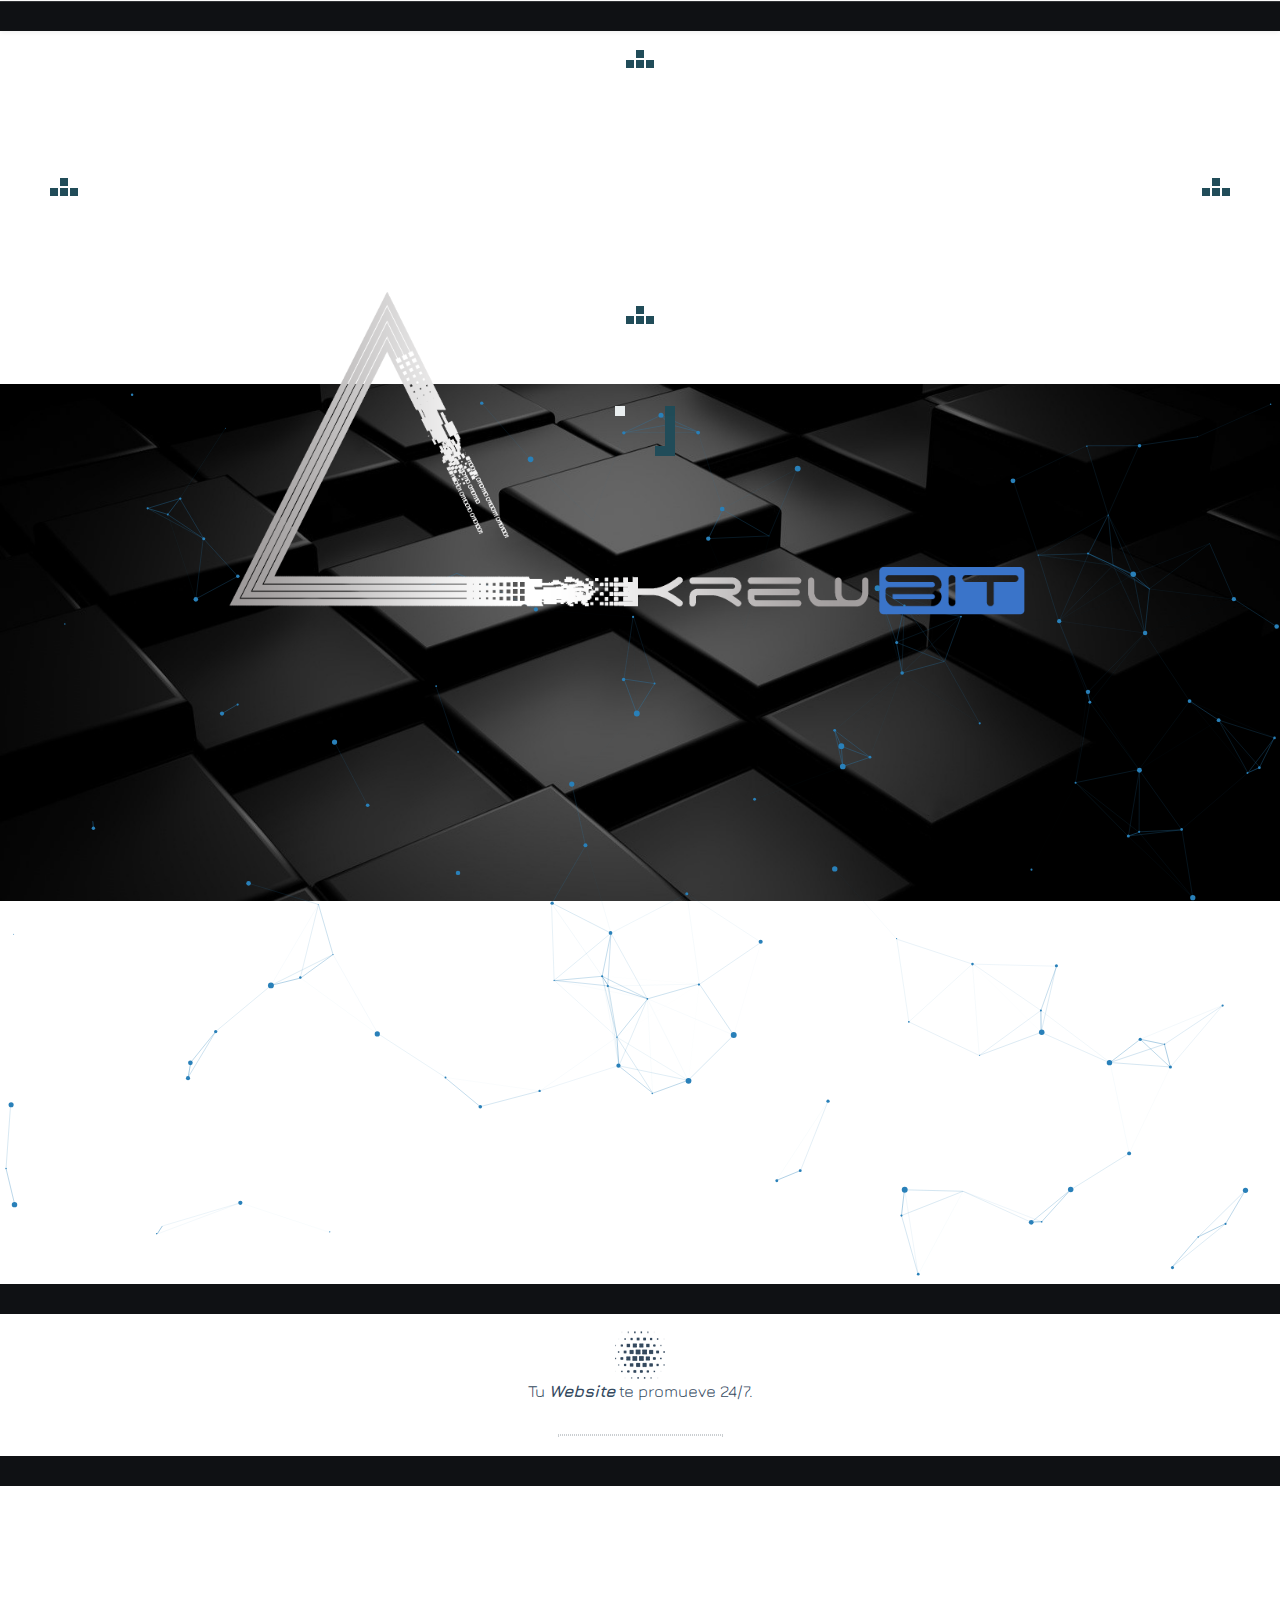
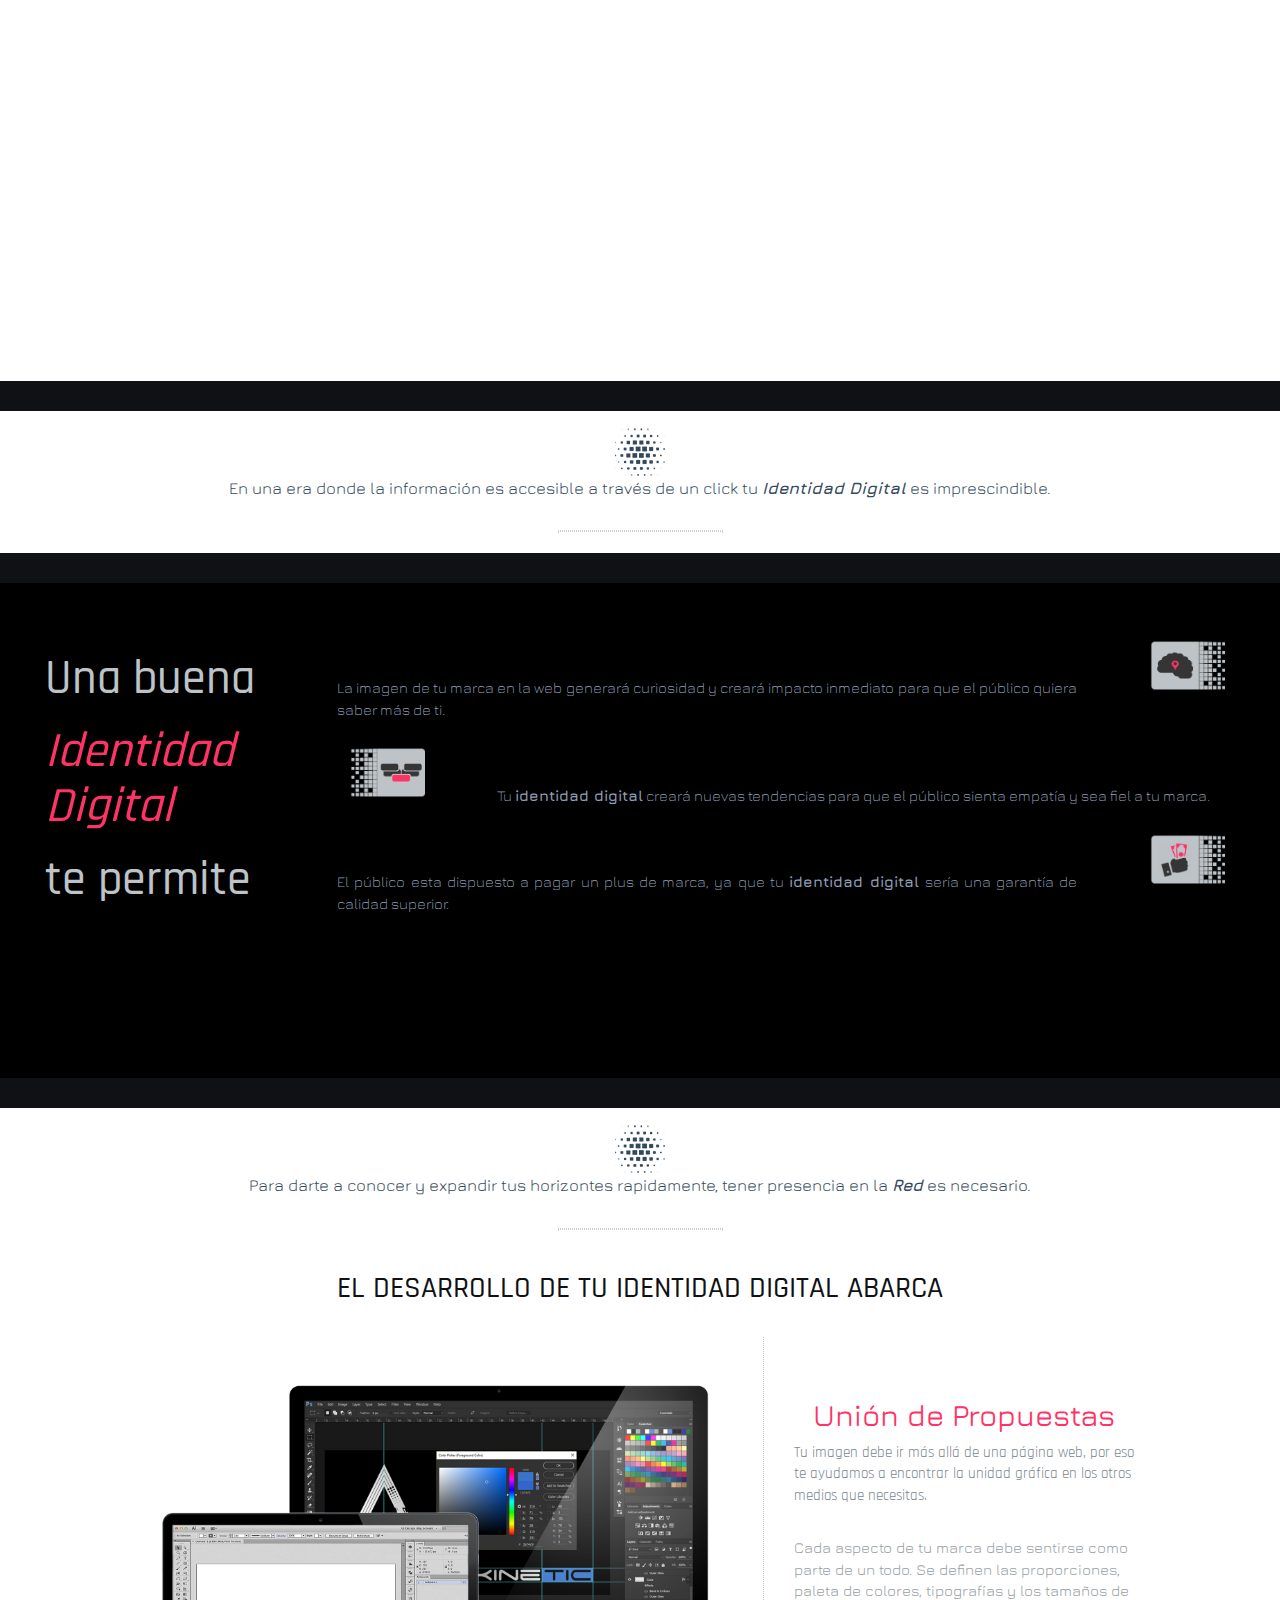
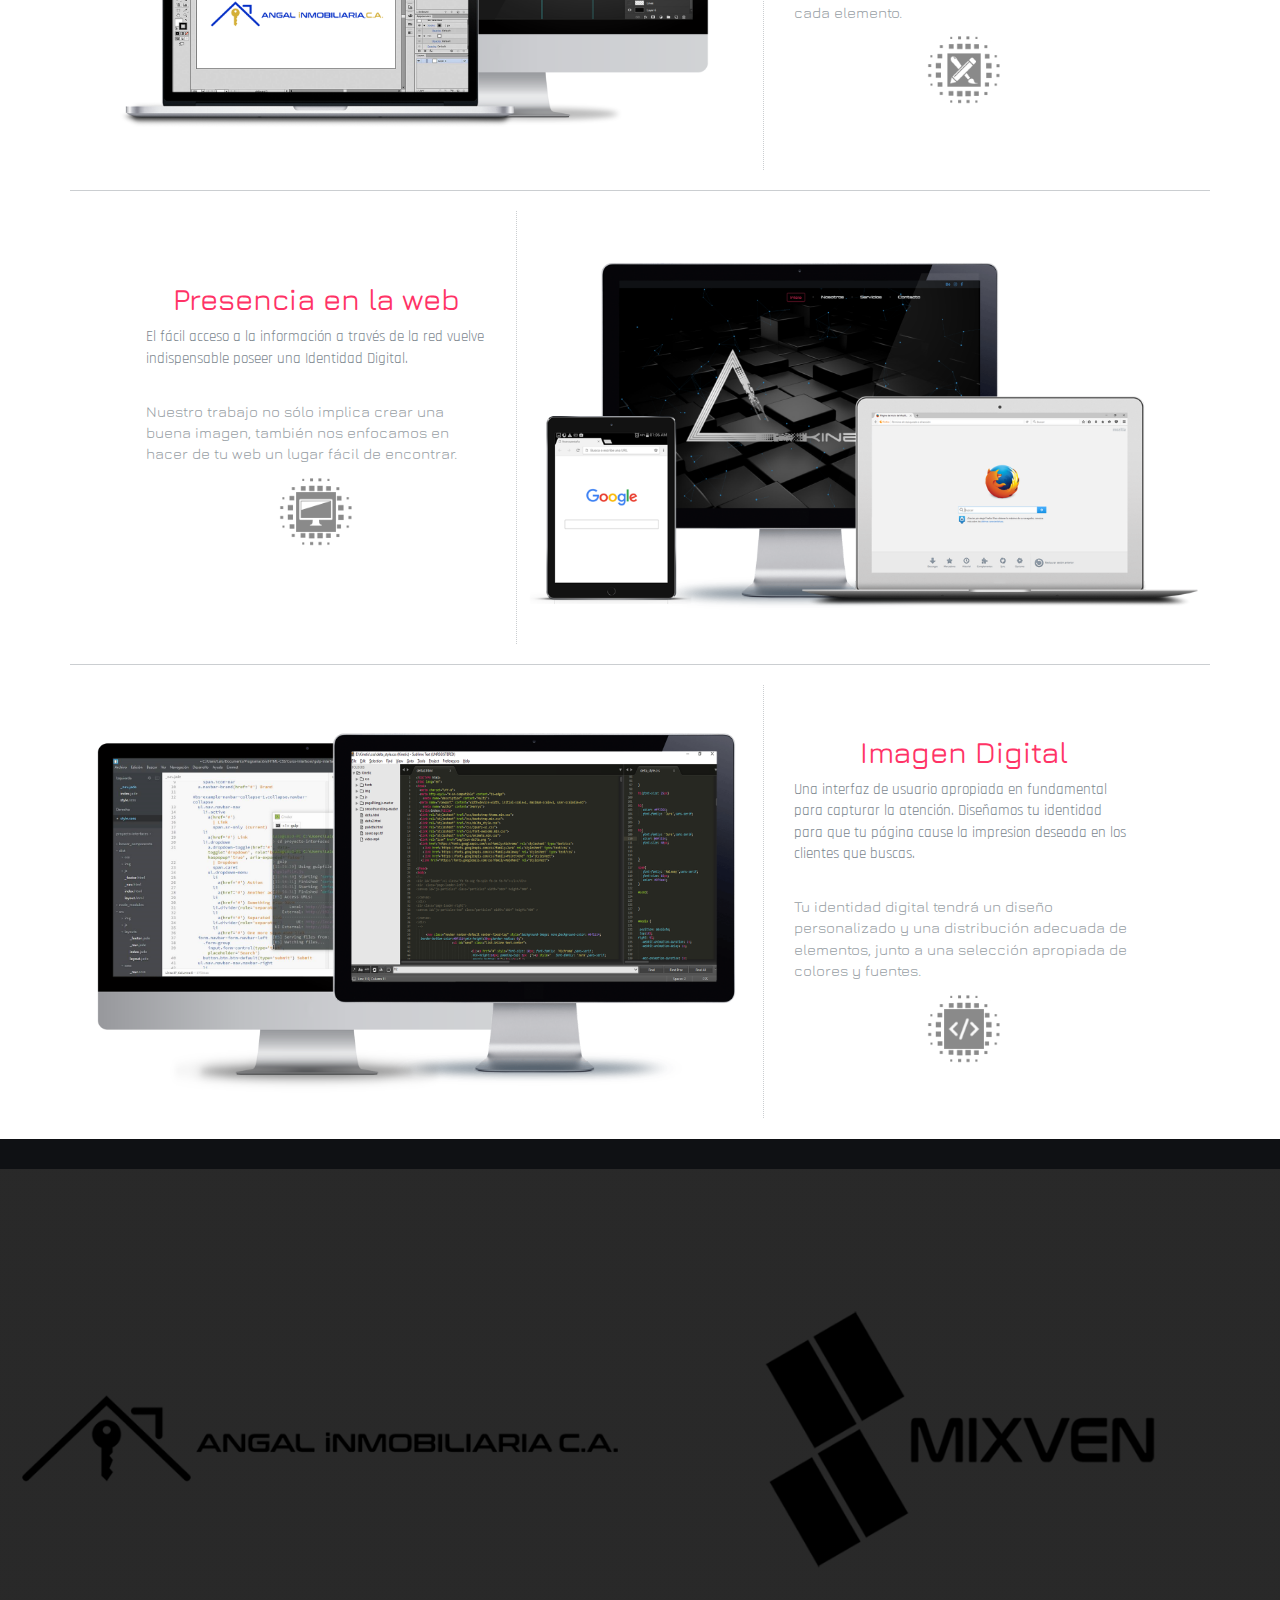
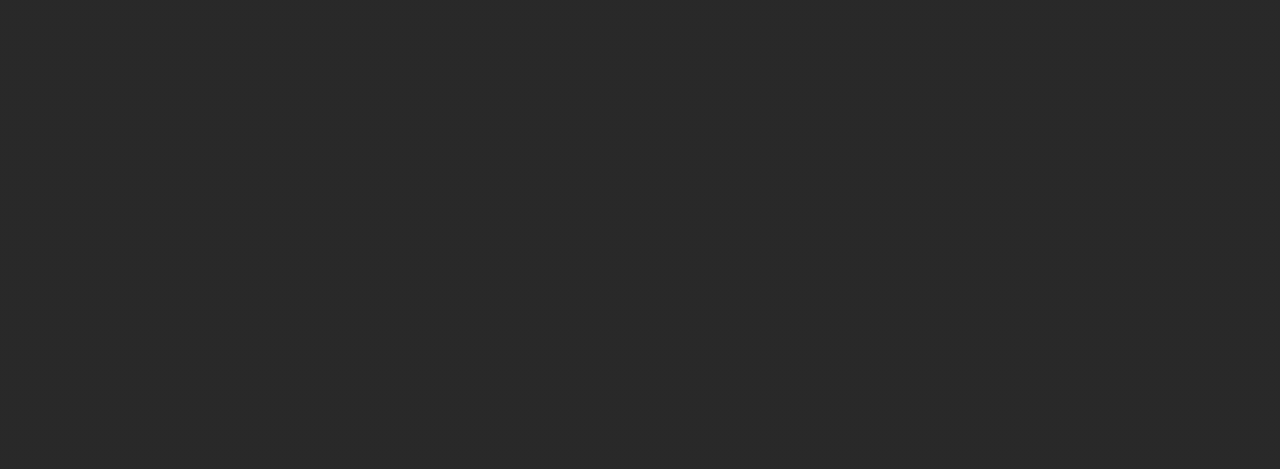
<file: index.html>
<!DOCTYPE html>
<html lang="en">
   <head>
      <meta charset="UTF-8">
      <meta http-equiv="X-UA-Compatible" content="IE=edge">
      <meta name="description" content="Multi">
      <meta name="viewport" content="width=device-width, initial-scale=1, maximum-scale=1, user-scalable=no">
      <meta name="author" content="JHarrys">
      <title>Krewbit &VerticalLine; Ingeniería Digital</title>
      <link rel="stylesheet" href="css/bootstrap-theme.min.css">
      <link rel="stylesheet" href="css/bootstrap.css">
      <link rel="stylesheet" href="css/krewbit.css">
      <link rel="stylesheet" href="css/jquery-ui.css">
      <link rel="stylesheet" href="css/font-awesome.min.css">
      <link rel="stylesheet" href="css/animate.min.css">
      <link rel="icon" href="img/favicon.png">
     <link href="https://fonts.googleapis.com/css?family=Jura:400,500,600|Michroma|Rajdhani:400,500,600" rel="stylesheet">
   </head>
   <body>
    <div id="loader"><img src="img/loader_two.gif" alt=""></div>
   <!-- loader sm-md -->
    <div class="hidden-xs hidden-lg">

       <div class="page-loader-left">
         
      </div>
       <div class="page-loader-right">
         
      </div>
    </div>
   <!--/loader sm-md -->
   <!-- loader lg -->
      <div class="hidden-xs hidden-sm hidden-md">
              
      <div  class="page-loader-top text-center">
       <span> <img src="img/loader_one.gif" alt="" class="loader"></span>
      </div>
      <div class="page-loader-mid-one">
         
      </div>
         <div class="page-loader-mid-two">
            <span> <img src="img/loader_one.gif" alt="" class="loader"></span>
         <span class="pull-right"><img src="img/loader_one.gif" alt="" class="loader rotate"></span>
      </div>
         <div class="page-loader-bottom text-center">
          <span><img src="img/loader_one.gif" alt="" class="loader rotatex2"></span>
      </div>
        </div>
      <!-- /loader -->
      <!-- navbar media -->
      <nav class="navbar navbar-default navbar-fixed-top nav-media hidden-xs">
        <!--  <ul id="media" class="list-inline">
            <li><a href="#"><i class="fa fa-behance" aria-hidden="true"></i></a></li>
            <li><a href="#"><i class="fa fa-instagram" aria-hidden="true"></i></a></li>
            <li><a href="#"><i class="fa fa-facebook" aria-hidden="true"></i></a></li>
         </ul> -->
      </nav>
      <!-- /navbar media -->
      <!-- navbar menu md lg -->
      <nav class="navbar navbar-default navbar-fixed-top top hidden-xs" id="nav">
         <div class="container-fluid">
            <div class="row bar">
              <div class="col-sm-4 col-md-4 col-lg-4">
                  <!-- Brand and toggle get grouped for better mobile display -->
                  <div class="navbar-header">
                
                
                     <a class="navbar-brand" href="#">
                     <img id="brand" alt="ingenieria kinetic, c.a." src="img/Brand-krew.png" class="img-responsive">
                     </a>
              
                  </div>
               
                  </div>
                  <!-- Collect the nav links, forms, and other content for toggling -->
              
                  <div class="col-sm-7 col-md-7 col-lg-7 bar-height">
                  <div class="  collapse navbar-collapse in" id="bs-example-navbar-collapse-1">
                     <ul id="anchorage" class="nav navbar-nav">

                        <li class="hidden-xs"><a id="scrollup" href="#top" role="button" class="wow slideInUp"><span class="btn btn-default navigation" id="anchor_zero">Inicio</span><span class="sr-only">(current)</span></a></li>

                        <li class="hidden-sm hidden-md hidden-lg"><a id="scrollup" href="#top" role="button"><span class="btn btn-default navigation" id="anchor_zero_mobile">Inicio</span><span class="sr-only">(current)</span></a></li>

                        <li class="hidden-xs" ><a href="#">&#183;</a></li>

                        <li class="hidden-xs hidden-sm"><a id="scroll" href="#us" role="button" data-offset-top="100"><span class="btn btn-default blank" id="anchor_one">Nosotros</span></a></li>

                        <li class="hidden-xs hidden-md hidden-lg"><a id="scroll" href="#us" role="button" data-offset-top="70"><span class="btn btn-default blank" id="anchor_one_mobile">Nosotros</span></a></li>

                        <li class="hidden-xs" ><a href="#">&#183;</a></li>

                        <li class="hidden-xs hidden-sm"><a id="scroll2" href="#services" role="button" data-offset-top="100"><span class="btn btn-default blank" id="anchor_two">Servicios</span></a></li>

                        <li class="hidden-xs hidden-md hidden-lg"><a id="scroll2" href="#services" role="button" data-offset-top="70"><span class="btn btn-default blank" id="anchor_two_mobile">Servicios</span></a></li>

                        <li class="hidden-xs" ><a href="#">&#183;</a></li>

                        <li class="hidden-xs"><a id="scroll3" href="#foot" role="button"><span class="btn btn-default blank" id="anchor_three">Contacto</span></a></li>
                     </ul>
                  </div>
                  <!-- /.navbar-collapse -->
               </div>
               <div class="col-sm-1 col-md-1 col-lg-1">
               </div>
               </div>
            </div>
         <!-- /.container-fluid -->
      </nav>
      <!-- /navbar menu md lg -->
      <!-- navbar menu sm -->
      <nav class="navbar navbar-default navbar-fixed-top top hidden-sm hidden-md hidden-lg" >
         <div>
            <div class="row">
              <div class="col-sm-7 col-md-7 col-lg-7">
                  <!-- Brand and toggle get grouped for better mobile display -->
                  <div class="navbar-header">
                
                
                     <a class="navbar-brand" href="#">
                     <img id="brand" alt="ingenieria kinetic, c.a." src="img/Brand-krew.png" class="img-responsive">
                     </a>
               <!--    <ul id="media" class="list-inline hidden-sm hidden-md hidden-lg">
                    <li><a href="#"><i class="fa fa-behance" aria-hidden="true"></i></a></li>
                    <li><a href="#"><i class="fa fa-instagram" aria-hidden="true"></i></a></li>
                    <li><a href="#"><i class="fa fa-facebook" aria-hidden="true"></i></a></li>
                 </ul> -->
                  </div>
               
                  </div>
                  <!-- Collect the nav links, forms, and other content for toggling -->
              </div>
              <div class="">
                  <div class="col-xs-5 bar-height">
                  <div class="  collapse navbar-collapse in" id="bs-example-navbar-collapse-1">
                     <ul id="anchorage" class="nav navbar-nav">

                        <li><a id="scrollup" href="#top" role="button"><span class="btn btn-default navigation" id="anchor_zero_mobile">Inicio</span><span class="sr-only">(current)</span></a></li>



                        <li class=" hidden-sm hidden-md hidden-lg"><a id="scroll" href="#us_mob" role="button" data-offset-top="70"><span class="btn btn-default blank" id="anchor_one_mobile">Nosotros</span></a></li>

            

               

                        <li class="hidden-md hidden-lg"><a id="scroll2" href="#services_mob" role="button" data-offset-top="70"><span class="btn btn-default blank" id="anchor_two_mobile">Servicios</span></a></li>

              

                        <li><a id="scroll3" href="#tools" role="button"><span class="btn btn-default blank" id="anchor_three">Contacto</span></a></li>
                     </ul>
                  </div>
                  <!-- /.navbar-collapse -->
               </div>
               <div class="col-sm-1 col-md-1 col-lg-1">
               </div>
               </div>
            </div>
         <!-- /.container-fluid -->
      </nav>
      <!-- /navbar menu sm -->
    

          <!-- header -->
        <section class="sectionZero" id="zero">
         <header id="top">

              <div id="particles-js"></div>
              <img src="img/Krew_Logo.png" alt="" class="logo img-responsive " >
            
         </header>
        
         </section>
            <!--/header -->
            <!-- nav divider -->
          <nav class="navbar navbar-static-bottom nav-frame"></nav>
            <!-- /nav divider -->
            <!-- navbar menu bottom   -->
 <div class="container-fluid">
            <div class="row text-center">
             <nav id="bottom-nav" class="navbar navbar-default navbar-fixed-bottom shrink">
             <div class="col-xs-3 col-sm-1 col-md-1 col-lg-1" ></div>
             <div class="col-xs-8 col-sm-2 col-md-2 col-lg-2" id="bottom-mail">
                <div class="row  text-center center-block">
                   <p><a href="mailto:info@krewbit.com"><i class="fa fa-envelope-o fa-2x icons hidden-sm hidden-md hidden-lg"></i></a></p>
                   <a><p><i class="fa fa-envelope-o fa-2x icons envelope hidden-xs"></i></p></a>
                </div>
                <div class="row text-center">
                     <p class="hidden-sm hidden-md hidden-lg" id="mail">info@krewbit.com</p>
                      <p class="hidden-xs mail" id="mail">info@krewbit.com</p>
                </div>
             </div>
             <div class="col-sm-6 col-md-6 col-lg-6 hidden-xs" id="bottom-menu">
             <div class="row">
                 <ul class="list-inline botIconsList">
                  <li class="wow flipInY botIcons"  data-wow-duration="3s" data-wow-delay="3.5s"><a href="#top"><img src="img/door.png" alt="" class="img-responsive center-block menu-img"><span><p id="textOne"  class="text">Inicio</p></span></a></li>
                  <li class="lines">&VerticalLine;</li>
                      
                  <li class="wow flipInY botIcons"  data-wow-duration="3s" data-wow-delay="3.9s"><a href="#us"><img src="img/krew.png" alt="" class="img-responsive center-block menu-img"><span><p id="textTwo"  class="text">Nosotros</p></span></a></li>
                 <li class="lines">&VerticalLine;</li>
              
                  <li class="wow flipInY botIcons"  data-wow-duration="3s" data-wow-delay="4.4s"><a href="#services"><img src="img/tools.png" alt="" class="img-responsive center-block menu-img"><span><p id="textThree"  class="text">Servicios</p></span></a></li>
               </ul>
             </div>
            </div>
            <div class="col-xs-3  "></div>
             <div class="col-xs-9 hidden-sm hidden-md hidden-lg" id="bottom-menu">
             <div class="row text-center">
                 <ul class="list-inline botIconsList">
                   <li class="wow flipInY botIcons"  data-wow-duration="3s" data-wow-delay="3.5s"><a href="#top"><img src="img/door_mob.png" alt="" class="img-responsive center-block menu-img"><span><p id="textOne"  class="text">Inicio</p></span></a></li>
                  <li class="lines">&VerticalLine;</li>
                      
                  <li class="wow flipInY botIcons"  data-wow-duration="3s" data-wow-delay="3.9s"><a href="#us_mob"><img src="img/krew_mob.png" alt="" class="img-responsive center-block menu-img"><span><p id="textTwo"  class="text">Nosotros</p></span></a></li>
                 <li class="lines">&VerticalLine;</li>
              
                  <li class="wow flipInY botIcons"  data-wow-duration="3s" data-wow-delay="4.4s"><a href="#services_mob"><img src="img/tools_mob.png" alt="" class="img-responsive center-block menu-img"><span><p id="textThree"  class="text">Servicios</p></span></a></li>
               </ul>
             </div>
            </div>
            <div class="col-xs-2"></div>
            <div class="col-xs-10 col-sm-2 col-md-2 col-lg-2" id="bottom-copyright">
               <div class="row">
                  <img src="img/Brand-krew-bot.png" alt="kinetic" class="brand-bot img-responsive">
                </div>
<div class="row text-center">
  
               <span class="slogan">Digital Enginnering</span>
         
</div>
<div class="row text-center">
  
               <span class="copyright">&#169;2016 Ingenieria Kinetic,C.A.</span>
</div>
          
            </div>
            <div class="col-sm-1 col-md-1 col-lg-1"></div>
              
            </nav>
            </div>
         
         </div>
         <!-- /navbar menu bottom   -->
         <!-- first quote -->
          <div class="container">
            <div class="row" id="anchorOneTrigger">
            <div class="col-xs-2"></div>
               <div class="col-xs-10 col-sm-12 col-md-12 col-lg-12">
                  <section>
                     <div class="row icon-row-one">
                        <span>
                        <img src="img/Divider.png" alt="" class="center-block">
                        </span>
                     </div>
                     <div class="row">
                        <p class="text-center quote">
                           Tu <em><strong>Website</strong></em> te promueve 24/7.
                        </p>
                     </div>
                        <div class="row">
                           <div class="col-xs-5 col-sm-5 col-md-5 col-lg-5">
                           </div>
                           <div class="col-xs-2 col-sm-2 col-md-2 col-lg-2">
                              <hr class="dotted-line">
                           </div>
                           <div class="col-xs-5 col-sm-5 col-md-5 col-lg-5">
                           </div>
                        </div>
                  </section>
                  </div>
               </div>
            </div>
            <!-- /first quote -->
        <!-- section one md lg -->
      <div class="container-fluid hidden-xs" id="middle">
         <section class="sectionOne" id="one">
            <div  class="row">
            <nav class="navbar navbar-default nav-frame" id="us"></nav>
               <div id="jumbo" class="jumbotron header">
                        <div class="content">
                     <div class="row">
                        <div class="col-xs-12 col-sm-12 col-md-12 col-lg-12">
                           <h1 id="title" class=" wow fadeInUp text-center header-one" data-wow-duration="1.5s" data-wow-delay="0.5s">LA PRIMERA IMPRESION QUEDA</h1>
                        </div>
                     </div>
                     <div class="row text-center">
                        <div class="col-xs-12 col-sm-12 col-md-12 col-lg-12">
                           <p class="hover wow fadeInUp text-center"  data-wow-duration="1.5s" data-wow-delay="0.7s" >Tu   &nbsp; <em><strong>Identidad Digital</strong></em></p>
                           &nbsp;
                           <p class="wow fadeInUp text-center hover"   data-wow-duration="1.5s" data-wow-delay="0.9s" >  te permite ser reconocido. Crea con nosotros la mejor invitación a tu página Web.</p>
                        </div>
                     </div>
                     <div class="row btn-row">
                        <div class="col-xs-12 col-sm-12 col-md-12 col-lg-12">
                           <p class=" wow fadeInUp text-center"><a><span id="btnjumbo" type="button" class="btn btn-primary btn-lg" data-toggle="modal" data-target="#modal-lg" data-wow-duration="1.5s" data-wow-delay="1s">¿Que es <strong>Identidad Digital</strong>?</span></a></p>
                        </div>
                     </div>
                     <div class="row text-center">
                        <div class="col-xs-12 col-sm-12 col-md-12 col-lg-12">
                           <p   class="hover wow fadeInUp text-center center-block"   data-wow-duration="1.5s" data-wow-delay="1.2s">Fortalecer  tu  <strong>Identidad Digital</strong> es el primer paso  
                           </p>
                           <p class="hover wow fadeInUp text-center center-block"   data-wow-duration="1.5s" data-wow-delay="1.5s">  para captar la atención de los usuarios.
                           </p>
                        </div>
                     </div>
                  </div>
               </div>
               <nav class="navbar navbar-default nav-frame"></nav>
            </div>
         </section>
         </div>
            <!-- /section one md lg -->
            <!-- section one xs -->
         <div class="container-fluid hidden-sm hidden-md hidden-lg">
         <section class="sectionOne" id="one">
         
          <div  class="row content">
            <nav class="navbar navbar-default nav-frame" id="us_mob"></nav>
               <div id="jumbo" class="jumbotron header">
               <div class="col-xs-2"></div>
                  <div class="col-xs-10">
                  <div>
                        <div class="col-xs-10 content">
                              <div class="row">
                        <div class="col-xs-12">
                           <h1 id="title" class=" wow fadeInUp text-center header-one" data-wow-duration="1.5s" data-wow-delay="0.5s">LA PRIMERA IMPRESION QUEDA</h1>
                        </div>
                     </div>
                     <div class="row">
                        <div class="col-xs-12 hover-wrap">
                           <span class="hover wow fadeInUp text-center"  data-wow-duration="1.5s" data-wow-delay="0.7s" ><strong class="first">Tu&#x00009;</strong><em><strong>Identidad Digital</strong></em></span>
                       
                           <span class="wow fadeInUp text-center hover"   data-wow-duration="1.5s" data-wow-delay="0.9s" >  te permite ser reconocido. Crea con nosotros la mejor invitación a tu página Web.</span>
                        </div>
                     </div>
                     <div class="row">
                        <div class="col-xs-12">
                           <span   class="hover wow fadeInUp"   data-wow-duration="1.5s" data-wow-delay="1.2s">Fortalecer  tu  <strong>Identidad Digital</strong> es el primer paso 
                           </span>
                           <span class="hover wow fadeInUp"   data-wow-duration="1.5s" data-wow-delay="1.5s">  para captar la atención de los usuarios.
                           </span>
                        </div>
                     </div>

                        </div>
                        <div class="col-xs-1">
                           <p class=" text-center btn-column"><a><span id="btnjumbo" type="button" class="btn btn-primary btn-lg" data-toggle="modal" data-target="#modal-sm" data-wow-duration="1.5s" data-wow-delay="1s">¿Que es <strong>Identidad Digital</strong>?</span></a></p>
                     
                     </div>
                  </div>
               </div>
              
            </div>
             <nav class="navbar navbar-default nav-frame"></nav>
         </div>

         </section>
         </div>
         <!-- /section one xs -->
         <!-- second quote -->
         <div class="container">
            <div class="row" id="anchorTwoTrigger">
            <div class="col-xs-3"></div>
               <div class="col-xs-8 col-sm-12 col-md-12 col-lg-12">
                  <section>
                     <div class="row icon-row-one">
                        <span>
                        <img src="img/Divider.png" alt="" class="center-block" width="">
                        </span>
                     </div>
                     <div class="row">
                        <p class="text-center quote">
                           En una era donde la información es accesible a través de un click tu <em><strong> Identidad Digital</strong></em> es imprescindible.
                        </p>
                     </div>
                        <div class="row">
                           <div class="col-xs-5 col-sm-5 col-md-5 col-lg-5">
                           </div>
                           <div class="col-xs-2 col-sm-2 col-md-2 col-lg-2">
                              <hr class="dotted-line">
                           </div>
                           <div class="col-xs-5 col-sm-5 col-md-5 col-lg-5">
                           </div>
                        </div>
                  </section>
                  </div>
                    <div class="col-xs-1"></div>
               </div>
            </div>
             <!-- /second quote -->
             <!-- section two md lg -->
            <div class="container-fluid  hidden-xs" >
               <section class="sectionTwo" id="two">
                  <div class="row">
                  <nav class="navbar navbar-default nav-frame" id="services"></nav>
                     <div class="jumbotron" id="jumbo-brands">
                        <div class="row">

                           <div class="col-xs-2 col-sm-3 col-md-3 col-lg-3" id="text-wrapper">
                             
                              <div class="row headerTwo">
                                 <h1 class="headers">Una buena </h1>
                                 <h1 id="italic"><em>Identidad <br> Digital</em></h1> 
                                 <h1 class="headers">te permite</h1>
                              </div>
                         
                           </div>
                           <div class="col-xs-6 col-sm-9 col-md-9 col-lg-9" id="icons-wrapper" >
                              <div class="row">
                                 <div class="col-xs-10 col-sm-10 col-md-10 col-lg-10">
                                    <div class="row">
                                       <h1 class=" wow fadeInLeft text-right ic-header" data-wow-delay=".5s">Ocupar un lugar en la mente del público</h1>
                                    </div>
                                    <div class="row">
                                        <p class="text-center ic-text">La imagen de tu marca en la web generará curiosidad y creará impacto inmediato para que el público quiera saber más de ti.</p>
                                    </div>
                                 </div>
                                 <div class="col-xs-2 col-sm-2 col-md-2 col-lg-2">
                                    <div class="row">
                                       <img id="brain" class="center-block img-responsive" src="img/brain.png" alt="...">
                                    </div>
                                 </div>
                              </div>
                              <div class="row">
                                 <div class="col-xs-2 col-sm-2 col-md-2 col-lg-2">
                                    <div class="row">
                                       <img id="crowd" class=" center-block img-responsive" src="img/brand.png" alt="...">
                                    </div>
                                 </div>
                                 <div class="col-xs-10 col-sm-10 col-md-10 col-lg-10">
                                    <div class="row">
                                         <h1  class="wow fadeInRight text-left ic-header" data-wow-delay=".5s">Diferencia tu marca de la competencia</h1>
                                 </div>
                                 <div class="row">
                                     <p class="text-center ic-text"> Tu <strong>identidad digital</strong> creará nuevas tendencias para que el público sienta empatía y sea fiel a tu marca.</p>
                                 </div>
                                 </div>
                              </div>
                              <div class="row">
                                 <div class="col-xs-10 col-sm-10 col-md-10 col-lg-10">
                                    <div class="row">
                                       <h1 class="wow fadeInLeft text-right ic-header" data-wow-delay=".5s">Obtener mejores ingresos</h1>
                                    </div>
                                    <div class="row">
                                       
                                       <p class="text-center ic-text"> El público esta dispuesto a pagar un plus de marca, ya que tu <strong>identidad digital</strong> sería una garantía de calidad superior.</p>
                                    </div>
                                 </div>
                                 <div class="col-xs-2 col-sm-2 col-md-2 col-lg-2">
                                    <div class="row">
                                       <img id="chart" class=" center-block img-responsive" src="img/income.png" alt="...">
                                    </div>
                                 </div>
                              </div>
                           </div>
                        </div>
                     </div>
                     <nav class="navbar nav-frame"></nav>
                  </div>
               </section>
            </div> 
            <!-- /section two md lg -->
            <!-- section two xs -->
            <div class="container-fluid hidden-sm hidden-md hidden-lg" >
         
              <section class="sectionTwo" id="two">
            
                 
                <div class="row">
                 <nav class="navbar navbar-default nav-frame" id="services_mob"></nav>
                       <div class="jumbotron" id="jumbo-brands">
                          <div class="col-xs-2"></div>
                          <div class="col-xs-10">
                   

                           <div class="row text-center">
                               <div class="col-xs-2"></div>
                              <div class="col-xs-8">
                                <div class="row headerTwo">
                                 <h1 class="headers">Una buena </h1>
                                 <h1 id="italic"><em>Identidad Digital</em></h1> 
                                 <h1 class="headers">te permite</h1>
                              </div>
                              </div>
                                <div class="col-xs-2"></div>
                           </div>
                               <div class="col-xs-12">
                             
                                       <img id="brain" class="center-block img-responsive" src="img/brain.png" alt="...">
                                  
                                   
                                   
                                 </div>
                                
                                
                              <div class="row">
                                 
                                 <div class="col-xs-12">
                                    
                                       <h1 class=" wow fadeInLeft text-center ic-header" data-wow-delay=".5s">Ocupar un lugar en la mente del público</h1>
                          
                                       <p class="text-center ic-text">La imagen de tu marca en la web generará curiosidad y creará impacto inmediato para que el público quiera saber más de ti.</p>
                                    </div>
                                     
                                </div>

                           
                         
                              <div class="row center-block">
                                 <div class="col-xs-12">
                             
                          
                                  
                                   
                                       <img id="crowd" class=" center-block img-responsive" src="img/brand.png" alt="...">
                                   
                                 </div>
                              </div>
                                <div class="row">
                                 <div class="col-xs-12">
                                
                                     <h1  class="wow fadeInRight text-center ic-header" data-wow-delay=".5s">Diferencia tu marca de la competencia</h1>
                            
                                     <p class="text-center ic-text"> Tu <strong>identidad digital</strong> creará nuevas tendencias para que el público sienta empatía y sea fiel a tu marca.</p>
                               
                                 </div>
                              </div>
                                 <div class="row center-block">
                                      <div class="col-xs-12">
                                  
                                       <img id="chart" class="center-block img-responsive" src="img/income.png" alt="...">
                                    </div>
                                 </div>
                              <div class="row">
                                 <div class="col-xs-12">
                               
                                       <h1 class="wow fadeInLeft text-center ic-header" data-wow-delay=".5s">Obtener mejores ingresos.</h1>
                               
                              
                                       <p class="text-center ic-text"> El público esta dispuesto a pagar un plus de marca, ya que tu <strong>identidad digital</strong> sería una garantía de calidad superior.</p>
                               
                                 </div>
                              </div>
                                
                              
                         
                 
                     </div>
                     
                </div>
                     <nav class="navbar nav-frame" ></nav>
                 
               </section>
            </div>
          <!-- /section two xs -->
          <!-- navbar transition trigger -->
         <div id="trigger" ></div>
          <!-- /navbar transition trigger -->
           <!-- third quote -->
            <div class="container">
          
                   
                     <section>
                        <div class="row icon-row-two">
                            <div class="col-xs-3"></div>
                            <div class="col-xs-8 col-sm-12 col-md-12 col-lg-12">
                           <span>
                           <img src="img/Divider.png" alt="" class="center-block" width="">
                           </span>
                      
                        <div class="row">
                           <p class="text-center quote">Para darte a conocer y expandir tus horizontes rapidamente, tener presencia en la <em><strong>Red</strong></em> es necesario.</p>
                        </div>
                       <div class="row">
                           <div class="col-xs-5 col-sm-5 col-md-5 col-lg-5">
                           </div>
                           <div class="col-xs-2 col-sm-2 col-md-2 col-lg-2">
                              <hr class="dotted-line">
                           </div>
                           <div class="col-xs-5 col-sm-5 col-md-5 col-lg-5">
                           </div>
                        </div>
                          </div>
                              <div class="col-xs-1"></div>
                      </div>
                     </section>
              
               </div> 
           <!-- /third quote -->
            <!-- services section -->
            <div class="container">
      <div class="row text-center">
          <div class="col-xs-3"></div>
             <div class=" col-xs-8 col-sm-12 col-md-12 col-lg-12">
               
                
                      <h3 class="services-header">EL DESARROLLO DE TU IDENTIDAD DIGITAL ABARCA</h3>
                   
             
             </div>
          <div class="col-xs-1"></div>
    </div>
               
        

            <br>
            <section>

            <!-- design section xs -->

            <div class="row hidden-sm hidden-md hidden-lg">
              <div class="col-xs-3"></div>    
              <div class="col-xs-8">
                <img src="img/Design.png" alt="" class="img-responsive center-block">
              </div>
              <div class="col-xs-1"></div>
            </div>
               <div class="row services-position hidden-sm hidden-md hidden-lg">
              
                   <div class="col-xs-3"></div>
                  <div class="col-xs-8 left-side-text">
                     <h2 id="trigger">Unión de Propuestas</h2>
                     <p class="services-content">Tu imagen debe ir más allá de una página web, por eso te ayudamos a encontrar la unidad gráfica en los otros medios que necesitas.</p> 
                     <br>
                     <p  class="services-info">Cada aspecto de tu marca debe sentirse como parte de un todo. Se definen las proporciones, paleta de colores, tipografías y los tamaños de cada elemento.</p>
                     <div class="row">
                        <img id="brush" src="img/brush-doted_mobile.png" alt="" class=" center-block"> 
                     </div>
                     <div class="row text-center wow fadeInUp services-quotes" data-wow-duration="1.5s">
                        <span class=" services-quote wow flash"><em><strong>"Autenticidad de marca es la clave del exito"</strong></em></span>
                     </div>
                  </div>
                  <div class="col-xs-1"></div>
               </div>
               <!-- /design section xs -->

               <!-- design section md lg -->
               <div class="row services-position hidden-xs">
                  <div class=" col-sm-8 col-md-8 col-lg-8 right-side-item ">
                     <img class="img-responsive"  src="img/Design.png" alt="..." >
                  </div>
                 
                  <div class="col-sm-3 col-md-3 col-lg-4 left-side-text">
                     <h2 id="trigger" class="text-center">Unión de Propuestas</h2>
                     <p class="services-content">Tu imagen debe ir más allá de una página web, por eso te ayudamos a encontrar la unidad gráfica en los otros medios que necesitas.</p> 
                     <br>
                     <p  class="services-info">Cada aspecto de tu marca debe sentirse como parte de un todo. Se definen las proporciones, paleta de colores, tipografías y los tamaños de cada elemento.</p>
                     <div class="row">
                        <img id="brush" src="img/brush-doted.png" alt="" class="img-responsive center-block" width="20%"> 
                     </div>
                     <div class="row text-center wow fadeInUp services-quotes" data-wow-duration="1.5s">
                        <span class=" services-quote wow flash"><em><strong>"Autenticidad de marca es la clave del exito"</strong></em></span>
                     </div>
                  </div>
                  <div class="col-sm-1 col-md-1"></div>
               </div>
               <!-- /design section md lg -->

               <hr class="hr-services">
               <!-- web section xs -->
              <div class="row hidden-sm hidden-md hidden-lg">
              <div class="col-xs-3"></div>    
              <div class="col-xs-8">
                <img src="img/web.png" alt="" class="img-responsive center-block">
              </div>
              <div class="col-xs-1"></div>
            </div>
               <div class="row services-position hidden-sm hidden-md hidden-lg">
                  <div class="col-xs-3"></div>
                  <div class="col-xs-8">
                     <h2>Presencia en la web</h2>
                     <p class="services-content"> El fácil acceso a la información a través de la red vuelve indispensable poseer una Identidad Digital.</p >
                     <br>
                     <p  class="services-info">Nuestro trabajo no sólo implica crear una buena imagen, también nos enfocamos en hacer de tu web un lugar fácil de encontrar.</p>
                     <div class="row">
                        <img id="desktop" src="img/desktop-doted_mobile.png" alt="" class=" img-responsive center-block">
                     </div>
                      <div class="row text-center wow fadeInUp services-quotes" data-wow-duration="1.5s">
                        <span class=" services-quote wow flash"><em><strong>"Obtener presencia en la web es imprescindible"</strong></em></span>
                     </div>
                  </div>
                   <div class="col-xs-1"></div>
               </div>
               <!-- /web section xs -->
               <!-- web section md lg -->
                <div class="row services-position hidden-xs">
                   <div class="col-sm-1 col-md-1"></div>
                  <div class=" col-sm-3 col-md-3 col-lg-4 right-side-text">
                     <h2 class="text-center">Presencia en la web</h2>
                     <p class="services-content"> El fácil acceso a la información a través de la red vuelve indispensable poseer una Identidad Digital.</p >
                     <br>
                     <p  class="services-info">Nuestro trabajo no sólo implica crear una buena imagen, también nos enfocamos en hacer de tu web un lugar fácil de encontrar.</p>
                     <div class="row">
                        <img id="desktop" src="img/desktop-doted.png" alt="" class=" img-responsive center-block" width="20%">
                     </div>
                      <div class="row text-center wow fadeInUp services-quotes" data-wow-duration="1.5s">
                        <span class=" services-quote wow flash"><em><strong>"Obtener presencia en la web es imprescindible"</strong></em></span>
                     </div>
                  </div>
                  <div class="col-md-8 col-lg-8 left-side-item " >
                     <img class="img-responsive"  src="img/web.png" alt="...">
                  </div>
                
               </div>
                <!-- /web section md lg -->
               <hr class="hr-services">
               <!-- front section xs -->
            <div class="row hidden-sm hidden-md hidden-lg">
              <div class="col-xs-3"></div>    
              <div class="col-xs-8">
                <img src="img/front.png" alt="" class="img-responsive center-block">
              </div>
              <div class="col-xs-1"></div>
            </div>
               <div class="row services-position hidden-sm hidden-md hidden-lg">
                  <div class="col-xs-3"></div>
                  <div class="col-xs-8">
                     <h2>Imagen Digital</h2>
                     <p class="services-content">Una interfaz de usuario apropiada en fundamental para capturar la atención.
                     Diseñamos tu identidad para que tu página cause la impresion deseada en los clientes que buscas.</p>
                     <br>
                     <p class="services-info" >Tu identidad digital tendrá un diseño personalizado y una distribución adecuada de elementos, junto a una selección apropiada de colores y fuentes.</p>
                     <div class="row">
                        <img id="web" src="img/html-doted_mobile.png" alt="" class="img-responsive center-block">
                     </div>
                      <div class="row text-center wow fadeInUp services-quotes" data-wow-duration="1.5s">
                        <span class="services-quote wow flash"><em><strong>"Tu tarjeta de presentación al mundo"</strong></em></span>
                     </div>
                  </div>
                  <div class="col-xs-1"></div>
               </div>
                <!-- /front section xs -->
                 <!-- front section md lg -->
               <div class="row services-position  hidden-xs">
                  <div class="col-sm-8 col-md-8 col-lg-8 right-side-item">
                     <img class="img-responsive"  src="img/front.png" alt="..." >
                  </div>
                
                  <div class="col-sm-3 col-md-3 col-lg-4 left-side-text">
                     <h2 class="text-center">Imagen Digital</h2>
                     <p class="services-content"> Una interfaz de usuario apropiada en fundamental para capturar la atención.
                     Diseñamos tu identidad para que tu página cause la impresion deseada en los clientes que buscas.</p>
                     <br>
                       <p class="services-info" >Tu identidad digital tendrá un diseño personalizado y una distribución adecuada de elementos, junto a una selección apropiada de colores y fuentes.</p>
                     <div class="row">
                        <img id="web" src="img/html-doted.png" alt="" class="img-responsive center-block" width="20%">
                     </div>
                      <div class="row text-center wow fadeInUp services-quotes" data-wow-duration="1.5s">
                        <span class="services-quote wow flash"><em><strong>"Tu tarjeta de presentación al mundo"</strong></em></span>
                     </div>
                  </div>
                  <div class="col-sm-1 col-md-1"></div>
               </div>
                <!-- /front section md lg -->
               <br>
            </section>
            </div>
           <!-- /services section -->
      <!-- footer -->
      <footer>
         <nav  class="navbar navbar-default nav-frame"></nav>
         <div  class="jumbotron footer">
         
             <div class="container-fluid foot-wrapper">
                  <div class="row text-center"></div>
                <div id="tools">
                   <div class="row hidden-xs">
                  
                     <div class="col-sm-6 col-md-6 col-lg-6 center-block"><img class="img-responsive" src="img/angal_logo.png" alt=""></div>
                      <div id="foot"></div>
                     <div class="col-sm-6 col-md-6 col-lg-6 center-block"><img class="img-responsive" src="img/mixven_logo_original.png" alt=""></div>
                        <div id="foot"></div>
                    
               </div>

               <div class="row hidden-sm hidden-md hidden-lg">
                      <div class="col-xs-2"></div>
                     <div class="col-xs-10 center-block"><img class="img-responsive" src="img/angal_logo.png" alt=""></div>
                        <div class="col-xs-2"></div>
                     <div class="col-xs-10 center-block"><img class="img-responsive" src="img/mixven_logo_original.png" alt=""></div>
                        <div class="col-xs-2"></div>
                
               </div>
           
             </div>
         </div>
         </div>

      </footer>
      <!-- /footer -->

      <!-- modal-xs -->
<div class="modal fade" id="modal-sm" tabindex="-1" role="dialog" aria-labelledby="myModalLabel">
  <div class="modal-dialog modal-sm  hidden-md hidden-lg" role="document">
    <div class="modal-content">
      <div class="modal-header">
        <button type="button" class="close" data-dismiss="modal" aria-label="Close"><span aria-hidden="true">&times;</span></button>
        <h4 class="modal-title text-center" id="myModalLabel"><strong>Identidad Digital </strong></h4>
      </div>
      <div class="modal-body">
        <span class="text-justify">Entendemos por <strong><em>“identidad”</em></strong> el conjunto de rasgos propios de un individuo o de una colectividad que los caracterizan frente a los demás. Esta identidad se refiere al individuo, pero no tiene sentido si éste no forma parte de un grupo social.</span>
        <br>
        <br>
        <span class="text-justify">En un momento en el que todo gira en torno a las nuevas tecnologías, se define como <strong>Identidad Digital</strong> al conjunto de rasgos que caracterizan a un individuo o colectivo en un <strong>entorno tecnológico</strong>.</span>
        <br>
        <br>
        <span class="text-justify">Estar en la red, significa tener una representación de uno mismo, una identidad digital que <strong>construimos a partir de nuestra actividad</strong> cuando aportamos textos, imágenes y vídeos al mundo web. Nuestra identidad digital se relaciona entonces con la de los demás, y es vista por todos de una forma subjetiva que definirá nuestra <em><strong>reputación digital</strong></em>.</span> 
        <br>
        <br>
        Fuente: <a href="http://www2.ual.es/ci2bual/comunicar-la-informacion/identidad-digital/">http://www2.ual.es/ci2bual/comunicar-la-informacion/identidad-digital/</a>
      
      </div>
      <div class="modal-footer">
        <button type="button" class="btn btn-default" data-dismiss="modal">Cerrar</button>
      </div>
    </div>
  </div>
</div>
      <!--/modal-xs -->

      <!-- modal-lg  -->
      <div class="modal fade" id="modal-lg" tabindex="-1" role="dialog" aria-labelledby="myModalLabel">
  <div class="modal-dialog modal-lg hidden-xs" role="document">
    <div class="modal-content">
      <div class="modal-header">
        <button type="button" class="close" data-dismiss="modal" aria-label="Close"><span aria-hidden="true">&times;</span></button>
        <h4 class="modal-title text-center" id="myModalLabel"><strong>Identidad Digital </strong></h4>
      </div>
      <div class="modal-body">
        <span class="text-justify">Entendemos por <strong><em>“identidad”</em></strong> el conjunto de rasgos propios de un individuo o de una colectividad que los caracterizan frente a los demás. Esta identidad se refiere al individuo, pero no tiene sentido si éste no forma parte de un grupo social.</span>
        <br>
        <br>
        <span class="text-justify">En un momento en el que todo gira en torno a las nuevas tecnologías, se define como <strong>Identidad Digital</strong> al conjunto de rasgos que caracterizan a un individuo o colectivo en un <strong>entorno tecnológico</strong>.</span>
        <br>
        <br>
        <span class="text-justify">Estar en la red, significa tener una representación de uno mismo, una identidad digital que <strong>construimos a partir de nuestra actividad</strong> cuando aportamos textos, imágenes y vídeos al mundo web. Nuestra identidad digital se relaciona entonces con la de los demás, y es vista por todos de una forma subjetiva que definirá nuestra <em><strong>reputación digital</strong></em>.</span> 
        <br>
        <br>
        Fuente: <a href="http://www2.ual.es/ci2bual/comunicar-la-informacion/identidad-digital/">http://www2.ual.es/ci2bual/comunicar-la-informacion/identidad-digital/</a>
      
      </div>
      <div class="modal-footer">
        <button type="button" class="btn btn-default" data-dismiss="modal">Cerrar</button>
      </div>
    </div>
  </div>
</div>
      <!--/modal-lg -->
   <script src="js/jquery.min.js"></script>
   <script src="js/jquery-ui.js"></script>
   <script src="js/bootstrap.min.js"></script>
   <script src="js/particles.min.js"></script>
   <script src="js/sketch.min.js"></script>
   <script src="js/smoothscrolling.jquery.js"></script>
   <script src="js/jquery.inview.js"></script>
   <script src="js/jquery.interactive_bg.js"></script>
   <script src="js/wow.min.js"></script>
   <script src="js/krewbit.js"></script>
   </body>

</html>
</file>
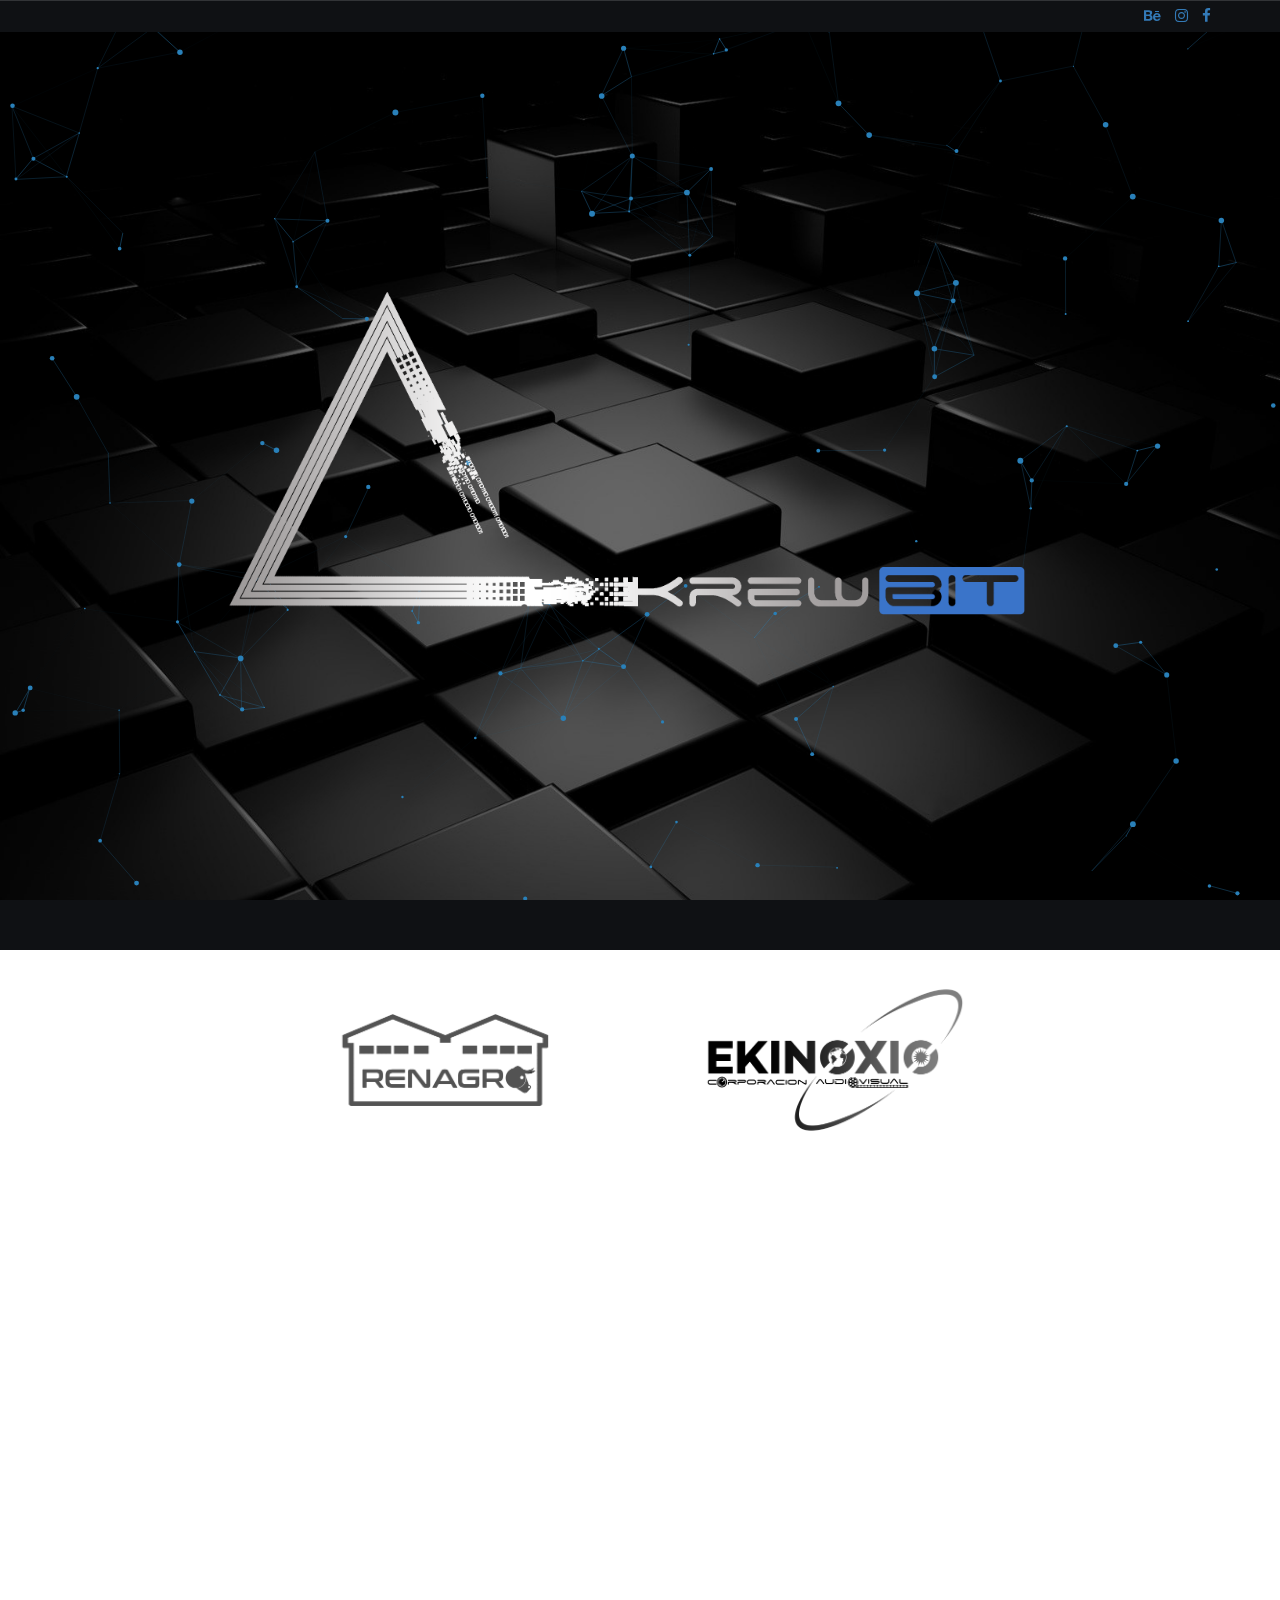
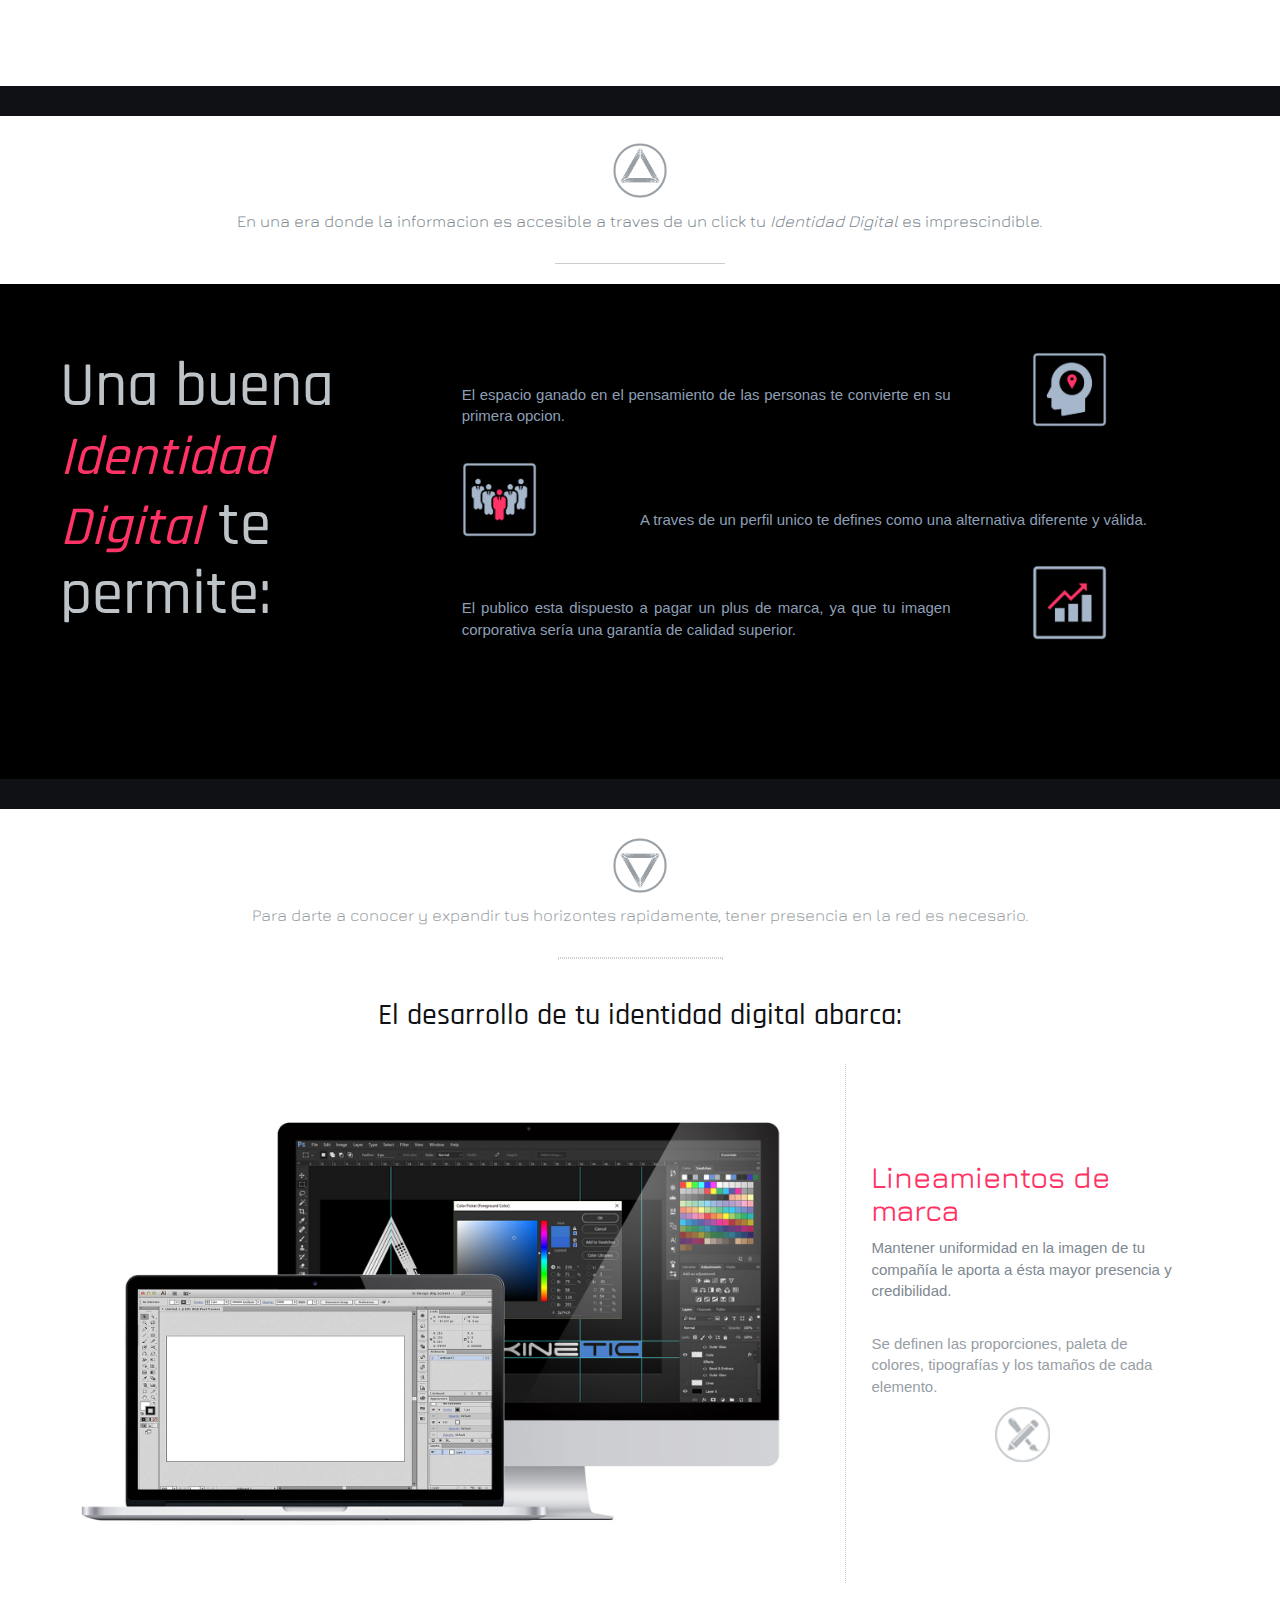
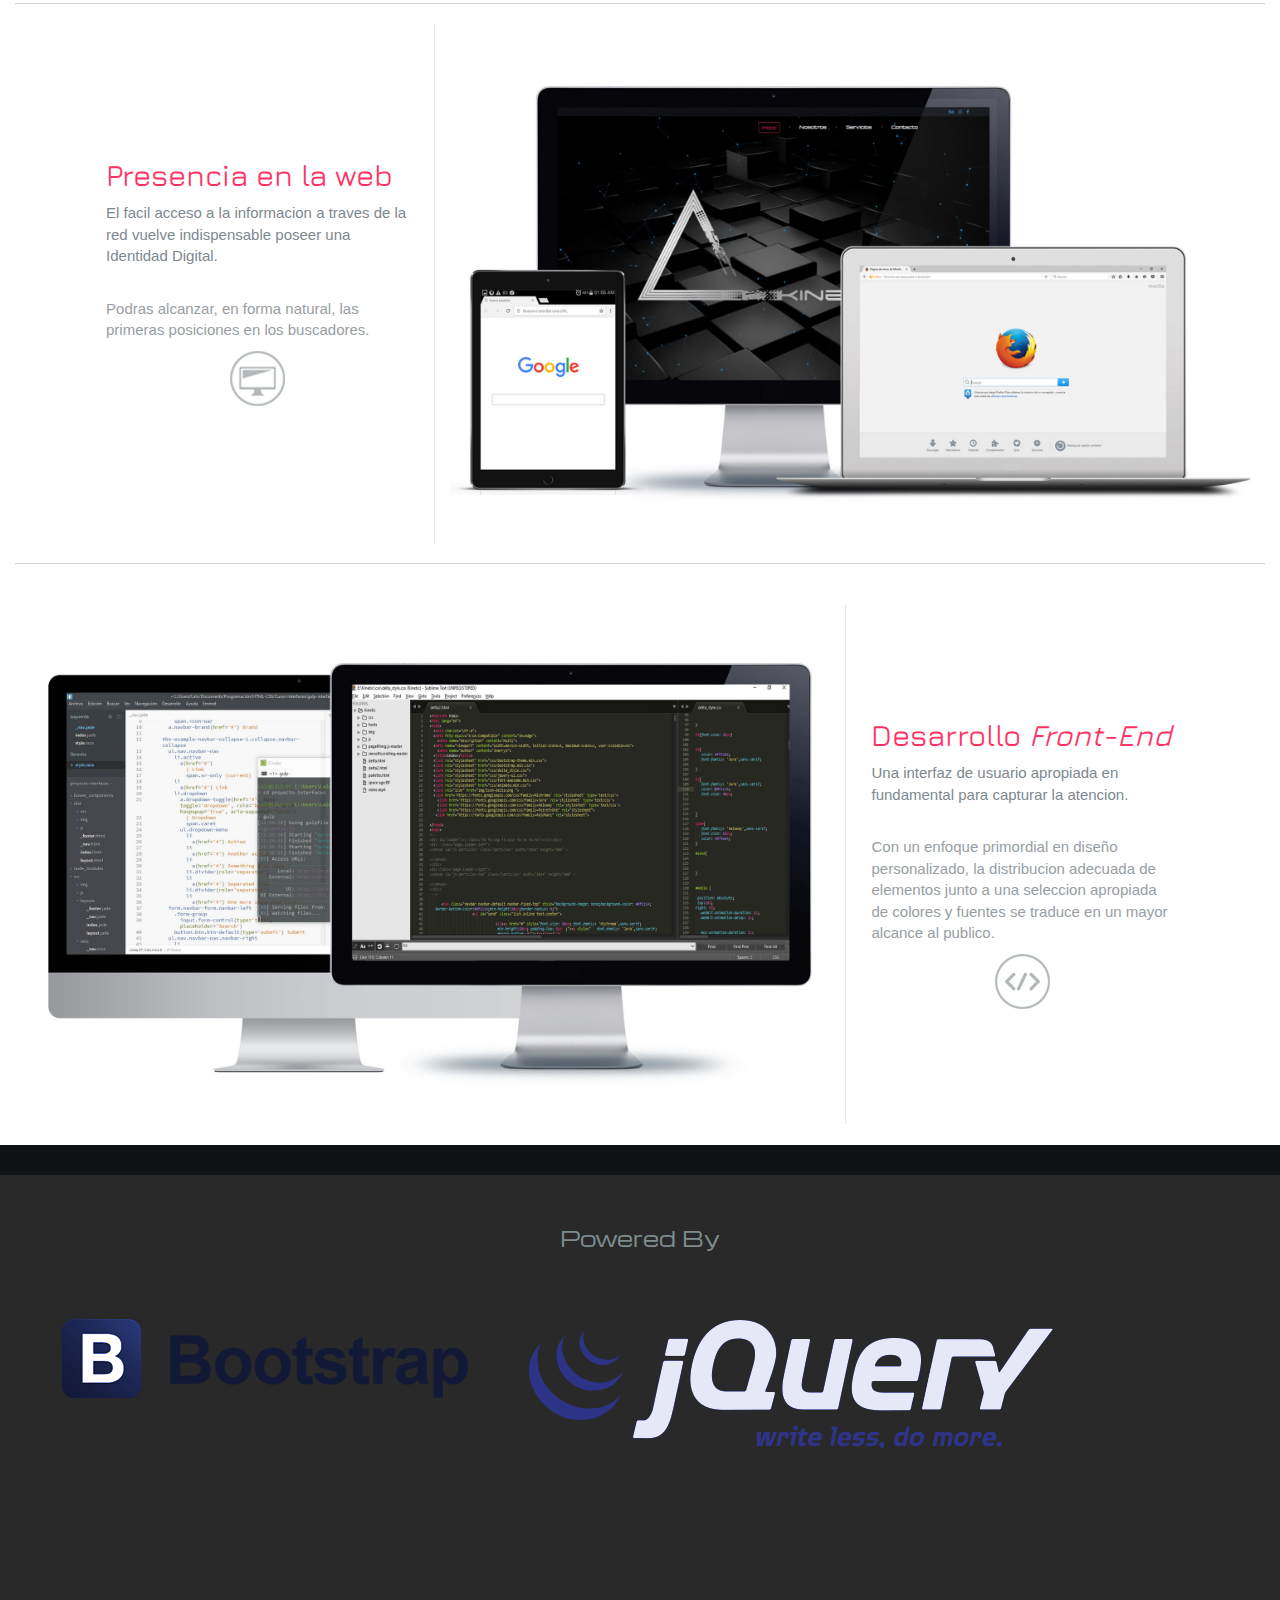
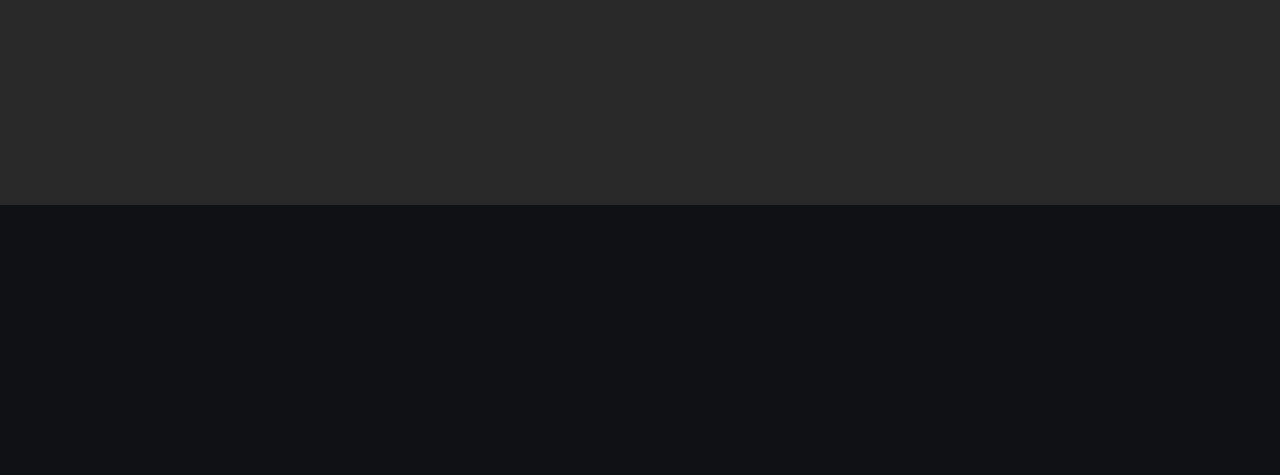
<file: krewbit.html>
<!DOCTYPE html>
<html lang="en">

<head>
   <meta charset="UTF-8">
   <meta http-equiv="X-UA-Compatible" content="IE=edge">
   <meta name="description" content="Multi">
   <meta name="viewport" content="width=device-width, initial-scale=1, maximum-scale=1, user-scalable=no">
   <meta name="author" content="JHarrys">
   <title>kinetic</title>
   <link rel="stylesheet" href="css/bootstrap-theme.min.css">
   <link rel="stylesheet" href="css/bootstrap.min.css">
   <link rel="stylesheet" href="css/delta_style.css">
   <link rel="stylesheet" href="css/jquery-ui.css">
   <link rel="stylesheet" href="css/font-awesome.min.css">
   <link rel="stylesheet" href="css/animate.min.css">
   <link rel="icon" href="img/Icon-delta.png ">
   <link href='https://fonts.googleapis.com/css?family=Michroma' rel='stylesheet' type='text/css'>
   <link href='https://fonts.googleapis.com/css?family=Jura' rel='stylesheet' type='text/css'>
   <link href='https://fonts.googleapis.com/css?family=Raleway' rel='stylesheet' type='text/css'>
   <link href="https://fonts.googleapis.com/css?family=Poiret+One" rel="stylesheet">
   <link href="https://fonts.googleapis.com/css?family=Rajdhani" rel="stylesheet">
   <link href="https://fonts.googleapis.com/css?family=Quicksand:300,400" rel="stylesheet"> </head>

<body>
   <!--     <div id="loader"><i class="fa fa-cog fa-spin fa-3x fa-fw"></i></div>
      <div  class="page-loader-left">
         <canvas id="js-particles" class="particles" width="1024" height="900"></canvas>
      </div>
      <div class="page-loader-right">
         <canvas id="js-particles-two" class="particles" width="1024" height="900"></canvas>
      </div> -->
   <nav class="navbar navbar-default navbar-fixed-top" style="z-index: 6000;background-image: none;background-color: #0f1114;border-bottom-color:#0f1114;min-height:30px;border-radius:0;">
      <ul id="send" class="list-inline text-center">
         <li>
            <a href="#" style="font-size: 10px; font-family:'Michroma',sans-serif;min-height:10px; padding-top:5px;">
               <p style="   font-family: 'Jura',sans-serif; margin-bottom: 0;"></p>
            </a>
         </li>
      </ul>
      <ul id="media" class="list-inline pull-right">
         <li><a href="#" style="font-size: 15px;"><i class="fa fa-behance" aria-hidden="true"></i></a> </li>
         <li><a href="#" style="font-size: 15px;"><i class="fa fa-instagram" aria-hidden="true"></i></a> </li>
         <li><a href="#" style="font-size: 15px;"><i class="fa fa-facebook" aria-hidden="true"></i></a> </li>
      </ul>
   </nav>
   <nav class="navbar navbar-default navbar-fixed-top top pull-right" id="nav">
      <div class="container-fluid">
         <div class="row">
            <div class="col-sm-10 col-md-10 col-lg-10">
               <!-- Brand and toggle get grouped for better mobile display -->
               <div class="navbar-header">
                  <button type="button" class="navbar-toggle collapsed" data-toggle="collapse" data-target="#bs-example-navbar-collapse-1" aria-expanded="false"> <span class="sr-only">Toggle navigation</span> <span class="icon-bar"></span> <span class="icon-bar"></span> <span class="icon-bar"></span> </button>
                  <a class="navbar-brand" href="#"> <img id="brand" alt="ingenieria kinetic, c.a." src="img/Brand-krew.png" width="250"> </a>
               </div>
               <!-- Collect the nav links, forms, and other content for toggling -->
               <div class="collapse navbar-collapse" id="bs-example-navbar-collapse-1">
                  <ul class="nav navbar-nav navbar-right">
                     <li><a id="scrollup" href="#top" role="button" style="padding-top:10px;"><span class="btn btn-default navigation" id="anchor_zero">Inicio</span><span class="sr-only">(current)</span></a> </li>
                     <li><a href="#">&#183;</a> </li>
                     <li><a id="scroll" href="#us" role="button" style="padding-top:10px;"><span class="btn btn-default blank" id="anchor_one">Nosotros</span></a> </li>
                     <li><a href="#">&#183;</a> </li>
                     <li><a id="scroll2" href="#services" role="button" style="padding-top:10px;"><span class="btn btn-default blank" id="anchor_two">Servicios</span></a> </li>
                     <li><a href="#">&#183;</a> </li>
                     <li><a id="scroll3" href="#foot" role="button" style="padding-top:10px;"><span class="btn btn-default blank" id="anchor_three">Contacto</span></a> </li>
                  </ul>
               </div>
               <!-- /.navbar-collapse -->
            </div>
            <div class="col-sm-2 col-md-2 col-lg-2"> </div>
         </div>
      </div>
      <!-- /.container-fluid -->
   </nav>
   <section class="sectionZero" id="zero">
      <header id="top">
         <div id="particles-js"></div> <img src="img/Krew_Logo.png" alt="" class="logo img-responsive "> </header>
      <nav class="navbar navbar-static-bottom" style="background-image: none;background-color: #0f1114;border-bottom-color:#0f1114; border-top-color:#0f1114;box-shadow: none;border-radius: 0;max-height: 50vh;"></nav>
   </section>
   <div class="container-fluid">
      <div class="row text-center">
         <nav id="bottom-nav" class="navbar navbar-default navbar-fixed-bottom shrink" style="background-image: none;background-color: #0f1114;border-top-color: #0f1114;box-shadow: none;">
            <div class="col-sm-1 col-md-1 col-lg-1"></div>
            <div class="col-sm-3 col-md-3 col-lg-3" style="margin-top:10vh;">
               <p><i class="fa fa-envelope-o fa-2x icons envelope"></i> </p>
               <p id="mail" style="font-family: 'Michroma', sans-serif;">ingkinetic@gmail.com</p>
            </div>
            <div class="col-sm-5 col-md-5 col-lg-5">
               <ul class="list-inline botIconsList" style="padding-top:10px;">
                  <li class="wow flipInY botIcons" data-wow-duration="3s" data-wow-delay="3.5s"><a href="#top"><span class="fa fa-home fa-2x icons"></span></a>
                     <p id="textOne" class="text">Inicio</p>
                  </li>
                  <li style="font-size:2em;">&CenterDot;</li>
                  <li class="wow flipInY botIcons" data-wow-duration="3s" data-wow-delay="3.9s"><a href="#us"><span class="fa fa-users fa-2x icons"></span></a>
                     <p id="textTwo" class="text">Nosotros</p>
                  </li>
                  <li style="font-size:2em;">&CenterDot;</li>
                  <li class="wow flipInY botIcons" data-wow-duration="3s" data-wow-delay="4.4s"><a href="#services"><span class="fa fa-wrench fa-2x icons"></span></a>
                     <p id="textThree" class="text">Servicios</p>
                  </li>
               </ul>
            </div>
            <div class="col-sm-2 col-md-2 col-lg-2" style="margin-top:10vh;"> <img style="z-index: 5000;" src="img/Brand-krew-bot.png" alt="kinetic" class="brand-bot"> <span class="slogan pull-right">Digital Enginnering</span> <span class="copyright pull-right">&#169;2016 Ingenieria Kinetic,C.A.</span> </div>
            <div class="col-sm-1 col-md-1 col-lg-1"></div>
         </nav>
      </div>
   </div>
   </div>
   <div class="container">
      <div class="row">
         <div class="col-sm-2 col-md-2 col-lg-2"> </div>
         <div class="col-sm-4 col-md-4 col-lg-4"> <img src="img/Logo-Renagro.png" alt="" class="img-responsive"> </div>
         <div class="col-sm-4 col-md-4 col-lg-4"> <img src="img/Logo_EX_Vector.png" alt="" class="img-responsive"> </div>
         <div class="col-sm-2 col-md-2 col-lg-2"> </div>
      </div>
      <div class="row" id="us">
         <hr style="border-color: transparent;"> </div>
   </div>
   <div class="container-fluid" id="middle">
      <section class="sectionOne" id="one">
         <div class="row">
            <div id="jumbo" class="jumbotron header">
               <div class="content" style="padding-top: 3%;">
                  <div class="row">
                     <div class="col-sm-12 col-md-12 col-lg-12">
                        <h1 id="title" class=" wow fadeInUp text-center" data-wow-duration="1.5s" data-wow-delay="0.5s">LA PRIMERA IMPRESION QUEDA...</h1> </div>
                  </div>
                  <div class="row text-center">
                     <div class="col-sm-12 col-md-12 col-lg-12">
                        <p class="hover wow fadeInUp text-center" style="color:white; font-size:17px;display: inline-block;" data-wow-duration="1.5s" data-wow-delay="0.7s">Tu &nbsp; <em>Identidad Corporativa</em> </p> &nbsp;
                        <p class="hover wow fadeInUp text-center" style="color:white; font-size:17px;display: inline-block;" data-wow-duration="1.5s" data-wow-delay="0.9s"> debe ser fuerte, coherente y distintiva, diferenciandote del resto.</p>
                     </div>
                  </div>
                  <div class="row" style="padding-top: 1%;">
                     <div class="col-sm-12 col-md-12 col-lg-12">
                        <p class=" wow fadeInUp text-center"><a><span id="btnjumbo" class="btn btn-primary btn-lg" href="#" role="button" data-wow-duration="1.5s" data-wow-delay="1s" target="_blank">¿Que es Identidad Corporativa?</span></a> </p>
                     </div>
                  </div>
                  <div class="row text-center">
                     <div class="col-sm-12 col-md-12 col-lg-12">
                        <p class="hover wow fadeInUp text-center center-block" style="  display: inline-block;color:white;font-size: 17px; padding-top: 1%;" data-wow-duration="1.5s" data-wow-delay="1.2s">La marca e identidad visual de tu compañia juega </p>
                        <p class="hover wow fadeInUp text-center center-block" style="display: inline-block;color:white;font-size: 17px; padding-top: 1%;" data-wow-duration="1.5s" data-wow-delay="1.5s"> un papel critico en como te percibe el publico. </p>
                     </div>
                  </div>
               </div>
            </div>
            <nav class="navbar navbar-default" style="background-image: none;background-color: #0f1114; border:none; border-radius: 0;border-bottom-color:#0f1114; border-top-color:#0f1114; min-height:30px; box-shadow: none;margin-bottom: 1em;"></nav>
         </div>
      </section>
   </div>
   <div class="container">
      <div class="row">
         <div class="col-sm-12 col-md-12 col-lg-12">
            <section>
               <div class="row" style=" margin-top: 10px;margin-bottom: 10px;"> <span>
                        <img src="img/Icon-delta-up-gray.png" alt="" class="center-block" width="5%">
                        </span> </div>
               <div class="row">
                  <p class="text-center" style="color:#7e8890;font-family: 'Jura',sans-serif;font-size: 1.1em;;"> En una era donde la informacion es accesible a traves de un click tu <em> Identidad Digital</em> es imprescindible. </p>
                  <div class="row" id="services">
                     <div class="col-sm-5 col-md-5 col-lg-5"> </div>
                     <div class="col-sm-2 col-md-2 col-lg-2">
                        <hr style="border-color:rgba(151,158,164,.5);"> </div>
                     <div class="col-sm-5 col-md-5 col-lg-5"> </div>
                  </div>
            </section>
            </div>
         </div>
      </div>
      <div class="container-fluid">
         <section class="sectionTwo" id="two">
            <div class="row">
               <div class="jumbotron" id="jumbo-brands">
                  <div class="row">
                     <div class="col-sm-4 col-md-4 col-lg-4">
                        <h1>
                                 Una buena <em style="font-size: 55px; color:#ff3366;">Identidad Digital</em> te permite:
                              </h1> </div>
                     <div class="col-sm-8 col-md-8 col-lg-8">
                        <div class="row">
                           <div class="col-sm-8 col-md-8 col-lg-8">
                              <div class="row">
                                 <h1 style=" font-family: 'Poiret One', cursive; font-size:20px; font-weight:bold; padding-left:20px;padding-right:20px" class=" wow fadeInLeft text-right" data-wow-delay=".5s">Ocupar un lugar en la mente del público.</h1> </div>
                              <div class="row">
                                 <p style="color: #8e9fb5; font-size:15px; text-align:justify; padding-left:20px; padding-right:20px;">El espacio ganado en el pensamiento de las personas te convierte en su primera opcion.</p>
                              </div>
                           </div>
                           <div class="col-sm-3 col-md-3 col-lg-3">
                              <div class="row"> <img id="brain" class=" center-block img-responsive" data-alt-src="img/Icon-brain_hover.png" src="img/Icon-brain.png" alt="..." width="90" style="padding-top:20px;"> </div>
                           </div>
                        </div>
                        <div class="row">
                           <div class="col-sm-3 col-md-3 col-lg-3" style="padding-right: 0px;">
                              <div class="row"> <img id="crowd" class="img-responsive" src="img/Icon-crowd.png" alt="..." width="90" style="padding-top:20px;margin-left: 20px;margin-right: 0;"> </div>
                           </div>
                           <div class="col-sm-1 col-md-8 col-lg-8">
                              <div class="row" style="padding-top: 15px;">
                                 <h1 style=" font-family: 'Poiret One', cursive; font-size:20px; font-weight:bold; padding-right:20px" class="wow fadeInRight text-left" data-wow-delay=".5s">Facilitar tu distincion de otras entidades.</h1>
                                 <p style="color: #8e9fb5; font-size:15px; text-align:justify; padding-right:20px;"> A traves de un perfil unico te defines como una alternativa diferente y válida.</p>
                              </div>
                           </div>
                        </div>
                        <div class="row">
                           <div class="col-sm-8 col-md-8 col-lg-8">
                              <div class="row">
                                 <h1 style=" font-family: 'Poiret One', cursive; font-size:20px; font-weight:bold;padding-left:20px;padding-right:20px" class="wow fadeInLeft text-right" data-wow-delay=".5s">Obtener mejores ingresos.</h1> </div>
                              <div class="row">
                                 <p style="color: #8e9fb5; font-size:15px; text-align:justify; padding-left:20px; padding-right:20px;"> El publico esta dispuesto a pagar un plus de marca, ya que tu imagen corporativa sería una garantía de calidad superior.</p>
                              </div>
                           </div>
                           <div class="col-sm-3 col-md-3 col-lg-3">
                              <div class="row"> <img id="chart" class="center-block img-responsive" src="img/Icon-chart.png" alt="..." width="90" style="padding-top:20px;"> </div>
                           </div>
                        </div>
                     </div>
                  </div>
               </div>
               <nav class="navbar navbar-default" style="background-image: none;background-color: #0f1114; margin-bottom: 0; border:none; border-radius: 0;border-bottom-color:#0f1114; border-top-color:#0f1114; min-height:30px; box-shadow: none;"></nav>
            </div>
         </section>
      </div>
      <div class="container">
         <div class="row">
            <div class="col-sm-12 col-md-12 col-lg-12">
               <section>
                  <div class="row" style=" margin-top:3vh;margin-bottom:1vh;"> <span>
                           <img id="delta_down" src="img/Icon-delta-down-gray.png" alt="" class="center-block" width="5%">
                           </span> </div>
                  <div class="row">
                     <p class="text-center" style="font-family: 'Jura',sans-serif; font-size: 1.1em;">Para darte a conocer y expandir tus horizontes rapidamente, tener presencia en la red es necesario.</p>
                  </div>
                  <div class="row">
                     <div class="col-sm-5 col-md-5 col-lg-5"> </div>
                     <div class="col-sm-2 col-md-2 col-lg-2">
                        <hr style="border: dotted 1px rgba(151,158,164,.5);"> </div>
                     <div class="col-sm-5 col-md-5 col-lg-5"> </div>
                  </div>
               </section>
            </div>
         </div>
      </div>
      <div class="container-fluid">
         <section>
            <div class="row">
               <h3 class="text-center" style=" font-family: 'Rajdhani',sans-serif;;">El desarrollo de tu identidad digital abarca:</h3> </div>
         </section>
         <br>
         <section>
            <div class="row" style="display: flex;align-items: center;justify-content: center;">
               <div class="col-xs-8 col-md-8 col-lg-8" style="border-right:dotted 1px rgba(151,158,164,.5); padding-right: 0px;"> <img class="img-responsive" src="img/Design.jpg" alt="..."> </div>
               <div class="col-xs-3 col-md-3 col-lg-3" style="margin-left: 10px;padding-right: 0px;">
                  <h2>Lineamientos de marca</h2>
                  <p style="color:#7e8890;font-size: 15px;"> Mantener uniformidad en la imagen de tu compañía le aporta a ésta mayor presencia y credibilidad.</p>
                  <br>
                  <p>Se definen las proporciones, paleta de colores, tipografías y los tamaños de cada elemento.</p>
                  <div class="row"> <img id="brush" src="img/brush-icon.png" alt="" class="img-responsive center-block" style="opacity: .7;"> </div>
                  <div class="row text-center"> <span class=" wow bounce"><em>Lorem ipsum dolor sit amet, consectetur adipisicing elit. </em></span> </div>
               </div>
               <div class="col-xs-1 col-md-1 col-lg-1"></div>
            </div>
            <hr style="border-color:rgba(151,158,164,.5);">
            <div class="row" style="display: flex;align-items: center;justify-content: center;">
               <div class="col-xs-1 col-md-1 col-lg-1"></div>
               <div class="col-xs-3 col-md-3 col-lg-3" style="margin-right: 10px; padding-left: 0px;">
                  <h2>Presencia en la web</h2>
                  <p style="color:#7e8890;font-size: 15px;"> El facil acceso a la informacion a traves de la red vuelve indispensable poseer una Identidad Digital.</p>
                  <br>
                  <p>Podras alcanzar, en forma natural, las primeras posiciones en los buscadores.</p>
                  <div class="row"> <img id="desktop" src="img/desktop-icon.png" alt="" class="img-responsive center-block" style="opacity: .7;"> </div>
                  <div class="row text-center"> <span class=" wow bounce"><em>Obtener presencia en la web es imprescindible</em></span> </div>
               </div>
               <div class="col-xs-8 col-md-8 col-lg-8" style="border-left:dotted 1px rgba(151,158,164,.5); padding-left: 0px;"> <img class="img-responsive" src="img/web.jpg" alt="..."> </div>
            </div>
            <hr style="border-color:rgba(151,158,164,.5);">
            <!--              <div class="row" style="display: flex;
                  align-items: center;
                  justify-content: center;">
                                  <div class="col-xs-6 col-md-6 col-lg-6">
                                  
                                      <img class="img-responsive"  src="" alt="..." >
                                  
                                  </div>
                  
                             
                                
                                  <div class="col-xs-5 col-md-5 col-lg-5">
                                 
                                    <h3><em>Pitch</em> & <em>Commnunity Managment</em></h3>  
                                  
                  
                                     <div class="row">
                                           <img src="img/phone-icon.png" alt="" class="img-responsive center-block" style="opacity: .7;">
                                     </div>
                                     <div class="row text-center">
                                           <span class=" wow bounce"><em>Lorem ipsum dolor sit amet, consectetur adipisicing elit. </em></span>
                           
                                     </div>
                  
                                  </div>
                  
                                  <div class="col-xs-1 col-md-1 col-lg-1"></div>
                                 
                  
                          </div> -->
            <br>
            <div class="row" style="display: flex;
                  align-items: center;
                  justify-content: center;">
               <div class="col-xs-8 col-md-8 col-lg-8" style="border-right:dotted 1px rgba(151,158,164,.5); padding-right: 0px;"> <img class="img-responsive" src="img/front.jpg" alt="..."> </div>
               <div class="col-xs-3 col-md-3 col-lg-3" style="margin-left: 10px;padding-right: 0px;">
                  <h2>Desarrollo <em>Front-End</em></h2>
                  <p style="color:#7e8890;font-size: 15px;"> Una interfaz de usuario apropiada en fundamental para capturar la atencion.</p>
                  <br>
                  <p>Con un enfoque primordial en diseño personalizado, la distribucion adecuada de elementos junto a una seleccion apropiada de colores y fuentes se traduce en un mayor alcance al publico.</p>
                  <div class="row"> <img id="web" src="img/html-icon.png" alt="" class="img-responsive center-block" style="opacity: .7;"> </div>
                  <div class="row text-center"> <span class=" wow bounce"><em>"Tu tarjeta de presentacion al mundo"</em></span> </div>
               </div>
               <div class="col-xs-1 col-md-1 col-lg-1"></div>
            </div>
            <br> </section>
      </div>
      <footer id="foot">
         <nav class="navbar navbar-default" style="background-image: none;background-color: #0f1114; margin-bottom: 0; border:none; border-radius: 0;border-bottom-color:#0f1114; border-top-color:#0f1114; min-height:30px; box-shadow: none;"></nav>
         <div class="jumbotron footer">
            <div class="content">
               <div class="row">
                  <div class="col-sm-12 col-md-12 col-lg-12">
                     <p class="text-center ref">Powered By</p>
                  </div>
               </div>
               <div class="row   center-block">
                  <div class="col-sm-12 col-md-12 col-lg-12">
                     <ul class="list-inline" id="tools">
                        <li><img src="img/bootstrap.png" alt="" class="img-responsive"> </li>
                        <li><img src="img/jquery-logo.png" alt="" class="img-responsive"> </li>
                     </ul>
                  </div>
               </div>
            </div>
         </div>
         <nav class="navbar" style="background-color: #0f1114; margin-bottom: 0; border:none; border-radius: 0;border-bottom-color:#000000; border-top-color:#0f1114; height: 30vh; box-shadow: none;"> </nav>
      </footer>
</body>
<script src="js/jquery.min.js"></script>
<script src="js/jquery-ui.js"></script>
<script src="js/bootstrap.min.js"></script>
<script src="js/particles.min.js"></script>
<script src="js/sketch.min.js"></script>
<script src="js/smoothscrolling.jquery.js"></script>
<script src="js/jquery.inview.js"></script>
<script src="js/jquery.interactive_bg.js"></script>
<script src="js/wow.min.js"></script>
<script>
   var docWidth = document.documentElement.offsetWidth;
   [].forEach.call(document.querySelectorAll('*'), function(el) {
      if (el.offsetWidth > docWidth) {
         console.log(el);
      }
   });
</script>
<script>
   $('#brand').hide();
   $("a").smoothscrolling();
   $('#middle').on('inview', function(event, isInView) {
      if (isInView) {
         $(".navbar").addClass('fadeIn');
         $('#brand').fadeIn(2000);
      } else {}
   });
   $('.logo').on('inview', function(event, isInView) {
      if (isInView) {
         $(".navbar").removeClass('fadeIn');
         $('#brand').fadeOut(2000);
      } else {}
   });
   $('#tools').on('inview', function(event, isInView) {
      if (isInView) {
         $("#bottom-nav").addClass('whole');
         $('.botIconsList').css({
            'padding-top': '5em'
         });
         $('#textOne,#textTwo,#textThree,#textFour').removeClass('text');
         $('#textOne,#textTwo,#textThree,#textFour').addClass('textHover');
         $('.brand-bot,.slogan,.copyright').addClass('animated fadeInRight');
         $('.envelope').addClass('animated fadeInDown');
         $('.mail').addClass('animated fadeInUp');
         $('.contact').hide(500);
      } else {
         $("#bottom-nav").removeClass('whole');
         $('.botIconsList').css({
            'padding-top': '10px'
         });
         $('#textOne,#textTwo,#textThree,#textFour').removeClass('textHover');
         $('#textOne,#textTwo,#textThree,#textFour').addClass('text');
         $('.brand-bot,.slogan,.copyright').removeClass('animated fadeInRight');
         $('.envelope').removeClass('animated fadeInDown');
         $('.mail').removeClass('animated fadeInUp');
         $('.contact').show(500);
      }
   });
</script>
<script>
   $(window).on('scroll', function() {
      var offSetTop = $(this).scrollTop();
      var navHeight = $('#nav').height();
      var offSet = $('.sectionOne').offset().top;
      // var iD      = $('.sectionOne').attr('id');
      // var anChor  = $('#anchor_'+iD+'');
      if (offSet - offSetTop <= navHeight) {
         $('#anchor_one').removeClass('blank');
         $('#anchor_one').addClass('navigation');
         $('#anchor_zero').addClass('blank');
         $('#anchor_zero').removeClass('navigation');
      }
      var heighT = $('.sectionOne').height();
      if (offSet - offSetTop >= navHeight) {
         $('#anchor_one').addClass('blank');
         $('#anchor_one').removeClass('navigation');
         $('#anchor_zero').removeClass('blank');
         $('#anchor_zero').addClass('navigation');
      }
   });
   $(window).on('scroll', function() {
      var offSetTop = $(this).scrollTop();
      var navHeight = $('#nav').height();
      var offSet = $('#services').offset().top;
      // var iD      = $('.sectionTwo').attr('id');
      // var anChor  = $('#anchor_'+iD+'');
      if (offSet - offSetTop <= navHeight) {
         $('#anchor_two').removeClass('blank');
         $('#anchor_two').addClass('navigation');
         $('#anchor_one').addClass('blank');
         $('#anchor_one').removeClass('navigation');
      }
      var heighT = $('.sectionTwo').height();
      if (offSet - offSetTop >= navHeight) {
         $('#anchor_two').addClass('blank');
         $('#anchor_two').removeClass('navigation');
      }
   });
   $(window).on('scroll', function() {
      var offSetTop = $(this).scrollTop();
      var navHeight = $('#nav').height();
      var offSet = $('#delta_down').offset().top;
      if (offSet > offSetTop) {
         $("#nav").removeClass('animated slideOutUp');
         $("#nav").addClass('animated slideInDown');
         $("#bottom-nav").addClass('shrink')
         $("#bottom-nav").addClass('animated slideOutDown')
      } else {
         $("#nav").addClass('animated slideOutUp');
         $("#bottom-nav").removeClass('shrink')
         $("#bottom-nav").addClass('half')
         $("#bottom-nav").removeClass('animated slideOutDown')
         $("#bottom-nav").addClass('animated slideInUp')
      }
   });
</script>
<script>
   new WOW().init();
</script>
<script>
   $('#media').addClass('animated slideInLeft');
   $('#scrollup').addClass('animated slideInUp');
</script>
<script>
   $('#jumbo').hover(function() {
      $('#btnjumbo').css({
         'background-color': 'transparent',
         'color': '#ff3366',
         'border-color': '#979ea4'
      });
      $('#hover-gray').css({
         'color': '#979ea4'
      });
      $('.hover').css({
         'color': '#979ea4'
      });
      $('#title').css({
         'color': '#ff3366'
      })
   }, function() {
      $('#btnjumbo').css({
         'background-color': '#ff3366',
         'color': '#ecf0f1',
         'border-color': '#ff3366'
      });
      $('#hover-gray').css({
         'color': '#ecf0f1'
      });
      $('.hover').css({
         'color': '#ecf0f1'
      });
      $('#title').css({
         'color': '#ecf0f1'
      })
   });
   $('#jumbo-brands').hover(function() {
      $('#brain').addClass('rotateR');
      $('#crowd').addClass('rotateL');
      $('#chart').addClass('rotateR');
      setTimeout(function() {
         $('#brain').attr('src', 'img/Icon-brain_hover.png');
      }, 500)
      setTimeout(function() {
         $('#crowd').attr('src', 'img/Icon-crowd_hover.png');
      }, 500)
      setTimeout(function() {
         $('#chart').attr('src', 'img/Icon-chart_hover.png');
      }, 500)
   }, function() {
      $('#brain').removeClass('rotateR');
      $('#crowd').removeClass('rotateL');
      $('#chart').removeClass('rotateR');
      setTimeout(function() {
         $('#brain').attr('src', 'img/Icon-brain.png');
      }, 500)
      setTimeout(function() {
         $('#crowd').attr('src', 'img/Icon-crowd.png');
      }, 500)
      setTimeout(function() {
         $('#chart').attr('src', 'img/Icon-chart.png');
      }, 500)
   });
</script>
<script>
   $(document).ready(function() {
      setTimeout(function() {
         $('nav').addClass('show');
      }, 2600)
   })
   $(document).ready(function() {
      setTimeout(function() {
         $('#loader').fadeOut();
      }, 1500)
   })
   $(document).ready(function() {
      setTimeout(function() {
         $('.page-loader-left').addClass('left-loaded');
         $('.page-loader-right').addClass('right-loaded');
         $('#loader').fadeOut();
      }, 2100)
   })
   window.onbeforeunload = function() {
      window.scrollTo(0, 0);
   }
   $('#btn-three').click(function() {
      $('#nav,.navbar-nav,.navbar-brand').addClass('fade');
      $('.brand').fadeOut(500);
   })
   $('#bot2,#bot3,#bot4').click(function() {
      $('.brand').fadeIn(2000);
      $('#nav,.navbar-nav,.navbar-brand').fadeIn(500);
      $('#nav,.navbar-nav,.navbar-brand').removeClass('fade');
   })
   $('#bot1,#bot5').click(function() {
      $(".navbar").removeClass('shrink');
      $('#nav,.navbar-nav,.navbar-brand').show(500);
      $('#nav,.navbar-nav,.navbar-brand').removeClass('fade');
   })
   $('#bot6').click(function() {
      $('#nav,.navbar-nav,.navbar-brand').removeClass('fade');
      $('#nav,.navbar-nav,.navbar-brand').show(500);
      $('.brand').fadeIn(500);
   })
   $('#scroll,#scroll2,#scroll3,#btn').click(function() {
      $(".top").addClass('fadeIn');
   })
   $('#scrollup,#btn-two').click(function() {
      $(".top").removeClass('fadeIn');
   })
   $('#scroll,#scroll2,#scroll3,#btn').click(function() {
      $(".subnav").addClass('fadeIn , expand');
   })
   $('#scrollup,#btn-two').click(function() {
      $(".subnav").removeClass('fadeIn , expand');
   })
   $('#scroll,#scroll2,#scroll3,#btn').click(function() {
      $(".bgnav").addClass('fadeIn , .right');
   })
   $('#scroll,#scroll2,#scroll3,#btn').click(function() {
      $('.brand').fadeIn(2000);
   })
   $('#scrollup,#btn-two').click(function() {
      $(".brand").fadeOut(500);
   })
</script>
<script>
   particlesJS("particles-js", {
      "particles": {
         "number": {
            "value": 100,
            "density": {
               "enable": true,
               "value_area": 800
            }
         },
         "color": {
            "value": "#2980b9"
         },
         "shape": {
            "type": "circle",
            "stroke": {
               "width": 0,
               "color": "#2980b9"
            },
            "polygon": {
               "nb_sides": 5
            },
            "image": {
               "src": "img/github.svg",
               "width": 100,
               "height": 100
            }
         },
         "opacity": {
            "value": 1,
            "random": false,
            "anim": {
               "enable": false,
               "speed": 1,
               "opacity_min": 0.1,
               "sync": false
            }
         },
         "size": {
            "value": 3,
            "random": true,
            "anim": {
               "enable": false,
               "speed": 40,
               "size_min": 0.1,
               "sync": false
            }
         },
         "line_linked": {
            "enable": true,
            "distance": 100,
            "color": "#2980b9",
            "opacity": 0.5,
            "width": 1
         },
         "move": {
            "enable": true,
            "speed": 2.5,
            "direction": "none",
            "random": false,
            "straight": false,
            "out_mode": "out",
            "bounce": true,
            "attract": {
               "enable": false,
               "rotateX": 600,
               "rotateY": 1200
            }
         }
      },
      "interactivity": {
         "detect_on": "canvas",
         "events": {
            "onhover": {
               "enable": true,
               "mode": "grab"
            },
            "onclick": {
               "enable": true,
               "mode": "push"
            },
            "resize": true
         },
         "modes": {
            "grab": {
               "distance": 100,
               "line_linked": {
                  "opacity": 1
               }
            },
            "bubble": {
               "distance": 400,
               "size": 40,
               "duration": 2,
               "opacity": 8,
               "speed": 3
            },
            "repulse": {
               "distance": 200,
               "duration": 0.4
            },
            "push": {
               "particles_nb": 4
            },
            "remove": {
               "particles_nb": 2
            }
         }
      },
      "retina_detect": true
   });
</script>
<script>
   particlesJS("particles-js-home", {
      "particles": {
         "number": {
            "value": 100,
            "density": {
               "enable": true,
               "value_area": 800
            }
         },
         "color": {
            "value": "#2980b9"
         },
         "shape": {
            "type": "circle",
            "stroke": {
               "width": 0,
               "color": "#2980b9"
            },
            "polygon": {
               "nb_sides": 5
            },
            "image": {
               "src": "img/github.svg",
               "width": 100,
               "height": 100
            }
         },
         "opacity": {
            "value": 1,
            "random": false,
            "anim": {
               "enable": false,
               "speed": 1,
               "opacity_min": 0.1,
               "sync": false
            }
         },
         "size": {
            "value": 3,
            "random": true,
            "anim": {
               "enable": false,
               "speed": 40,
               "size_min": 0.1,
               "sync": false
            }
         },
         "line_linked": {
            "enable": true,
            "distance": 100,
            "color": "#2980b9",
            "opacity": 0.5,
            "width": 1
         },
         "move": {
            "enable": true,
            "speed": 2.5,
            "direction": "none",
            "random": false,
            "straight": false,
            "out_mode": "out",
            "bounce": true,
            "attract": {
               "enable": false,
               "rotateX": 600,
               "rotateY": 1200
            }
         }
      },
      "interactivity": {
         "detect_on": "canvas",
         "events": {
            "onhover": {
               "enable": true,
               "mode": "grab"
            },
            "onclick": {
               "enable": true,
               "mode": "push"
            },
            "resize": true
         },
         "modes": {
            "grab": {
               "distance": 100,
               "line_linked": {
                  "opacity": 1
               }
            },
            "bubble": {
               "distance": 400,
               "size": 40,
               "duration": 2,
               "opacity": 8,
               "speed": 3
            },
            "repulse": {
               "distance": 200,
               "duration": 0.4
            },
            "push": {
               "particles_nb": 4
            },
            "remove": {
               "particles_nb": 2
            }
         }
      },
      "retina_detect": true
   });
</script>
<script>
   var PARTICLE_QUANT = 80;
   var FPS = 60;
   var BOUNCE = -5;
   var PARTICLE_COLOR = 'rgb(52, 152, 219)';
   var ARC_RADIUS = 2;
   /**
    * Particles lib class
    *
    * @class Particles
    * @constructor
    */
   var Particles = function($element) {
      // if element doesnt exist in the DOM return early
      if ($element.length === 0) {
         return;
      }
      /**
       * A reference to the containing DOM element.
       *
       * @default null
       * @property {jQuery} $element
       * @public
       */
      this.$element = $element;
      /**
       * Initial timestamp use to for baseline of animation loop
       *
       * @default null
       * @property lastTimeStamp
       * @type {number}
       * @public
       */
      this.lastTimeStamp = null;
      /**
       * array representing particles
       *
       * @default empty array
       * @property lastTimeStamp
       * @type {array}
       * @public
       */
      this.particles = [];
      this.init();
   };
   var proto = Particles.prototype;
   /**
    * Initializes the class.
    * Runs a single setupHandlers call, followed by createChildren and layout.
    * Exits early if it is already initialized.
    *
    * @method init
    * @private
    */
   proto.init = function() {
      this.createChildren().layout().enable();
   };
   /**
    * Create any child objects or references to DOM elements.
    * Should only be run on initialization of the view.
    *
    * @method createChildren
    * @returns {Particles}
    * @private
    */
   proto.createChildren = function() {
      this.canvas = this.$element[0];
      this.context = this.canvas.getContext('2d');
      this.canvasWidth = this.canvas.width;
      this.canvasHeight = this.canvas.height;
      this.lastTimeStamp = new Date().getTime();
      return this;
   };
   /**
    * handles layout of DOM elements
    *
    * @method layout
    * @returns {ParticlesController}
    * @private
    */
   proto.layout = function() {
      window.requestAnimFrame = (function() {
         return window.requestAnimationFrame || window.webkitRequestAnimationFrame || window.mozRequestAnimationFrame;
      })();
      return this;
   };
   /**
    * Remove any child objects or references to DOM elements.
    *
    * @method removeChildren
    * @returns {Particles}
    * @public
    */
   proto.removeChildren = function() {
      this.context = null;
      this.canvasWidth = null;
      this.canvasHeight = null;
      this.lastTimeStamp = null;
      return this;
   };
   /**
    * Enables the component.
    * Performs any event binding to handlers.
    * Exits early if it is already enabled.
    *
    * @method enable
    * @public
    */
   proto.enable = function() {
      this.createParticleData();
      this.renderLoop();
   };
   //////////////////////////////////////////////////////////////////////////////////
   // HELPER METHODS
   //////////////////////////////////////////////////////////////////////////////////
   /**
    * Creates particle data objects
    *
    * @method createParticleData
    * @private
    */
   proto.createParticleData = function() {
      var i = 0;
      var l = PARTICLE_QUANT;
      for (; i < l; i++) {
         this.particles[i] = {};
         this.setParticleData(this.particles[i]);
      }
   };
   /**
    * Sets the base particle data
    *
    * @method setParticleData
    * @private
    */
   proto.setParticleData = function(particle) {
      particle.x = Math.random() * this.canvasWidth;
      particle.y = Math.random() * this.canvasHeight;
      particle.vx = (Math.random()) - 0.5;
      particle.vy = (Math.random()) - 0.5;
   };
   /**
    * Updates the particle data object
    *
    * @method update
    * @private
    */
   proto.update = function() {
      var i = 0;
      var l = PARTICLE_QUANT;
      for (; i < l; i++) {
         var particle = this.particles[i];
         particle.x += particle.vx;
         particle.y += particle.vy;
         if (particle.x > this.canvasWidth) {
            particle.x = this.canvasWidth;
            particle.vx *= BOUNCE;
         } else if (particle.x < 0) {
            particle.x = 0;
            particle.vx *= BOUNCE;
         }
         if (particle.y > this.canvasHeight) {
            particle.y = this.canvasHeight;
            particle.vy *= BOUNCE;
         } else if (particle.y < 0) {
            particle.y = 0;
            particle.vy *= BOUNCE;
         }
      }
   };
   /**
    * Renders the particle on the canvas
    *
    * @method draw
    * @private
    */
   proto.draw = function() {
      var i = 0;
      if (!this.context) {
         return;
      }
      this.context.clearRect(0, 0, this.canvasWidth, this.canvasHeight);
      this.context.strokeStyle = PARTICLE_COLOR;
      for (; i < PARTICLE_QUANT; i++) {
         var particle = this.particles[i];
         this.context.save();
         this.context.beginPath();
         this.context.arc(particle.x, particle.y, ARC_RADIUS, 0, Math.PI * 2);
         this.context.stroke();
         this.context.restore();
      }
   };
   /**
    * Creates the animation loop
    *
    * @method renderLoop
    * @private
    */
   proto.renderLoop = function() {
      requestAnimationFrame(this.renderLoop.bind(this));
      this.update();
      this.draw();
   };
   var particles = new Particles($('#js-particles'));
</script>
<script>
   var PARTICLE_QUANT = 80;
   var FPS = 60;
   var BOUNCE = -5;
   var PARTICLE_COLOR = 'rgb(52, 152, 219)';
   var ARC_RADIUS = 2;
   /**
    * Particles lib class
    *
    * @class Particles
    * @constructor
    */
   var Particles = function($element) {
      // if element doesnt exist in the DOM return early
      if ($element.length === 0) {
         return;
      }
      /**
       * A reference to the containing DOM element.
       *
       * @default null
       * @property {jQuery} $element
       * @public
       */
      this.$element = $element;
      /**
       * Initial timestamp use to for baseline of animation loop
       *
       * @default null
       * @property lastTimeStamp
       * @type {number}
       * @public
       */
      this.lastTimeStamp = null;
      /**
       * array representing particles
       *
       * @default empty array
       * @property lastTimeStamp
       * @type {array}
       * @public
       */
      this.particles = [];
      this.init();
   };
   var proto = Particles.prototype;
   /**
    * Initializes the class.
    * Runs a single setupHandlers call, followed by createChildren and layout.
    * Exits early if it is already initialized.
    *
    * @method init
    * @private
    */
   proto.init = function() {
      this.createChildren().layout().enable();
   };
   /**
    * Create any child objects or references to DOM elements.
    * Should only be run on initialization of the view.
    *
    * @method createChildren
    * @returns {Particles}
    * @private
    */
   proto.createChildren = function() {
      this.canvas = this.$element[0];
      this.context = this.canvas.getContext('2d');
      this.canvasWidth = this.canvas.width;
      this.canvasHeight = this.canvas.height;
      this.lastTimeStamp = new Date().getTime();
      return this;
   };
   /**
    * handles layout of DOM elements
    *
    * @method layout
    * @returns {ParticlesController}
    * @private
    */
   proto.layout = function() {
      window.requestAnimFrame = (function() {
         return window.requestAnimationFrame || window.webkitRequestAnimationFrame || window.mozRequestAnimationFrame;
      })();
      return this;
   };
   /**
    * Remove any child objects or references to DOM elements.
    *
    * @method removeChildren
    * @returns {Particles}
    * @public
    */
   proto.removeChildren = function() {
      this.context = null;
      this.canvasWidth = null;
      this.canvasHeight = null;
      this.lastTimeStamp = null;
      return this;
   };
   /**
    * Enables the component.
    * Performs any event binding to handlers.
    * Exits early if it is already enabled.
    *
    * @method enable
    * @public
    */
   proto.enable = function() {
      this.createParticleData();
      this.renderLoop();
   };
   //////////////////////////////////////////////////////////////////////////////////
   // HELPER METHODS
   //////////////////////////////////////////////////////////////////////////////////
   /**
    * Creates particle data objects
    *
    * @method createParticleData
    * @private
    */
   proto.createParticleData = function() {
      var i = 0;
      var l = PARTICLE_QUANT;
      for (; i < l; i++) {
         this.particles[i] = {};
         this.setParticleData(this.particles[i]);
      }
   };
   /**
    * Sets the base particle data
    *
    * @method setParticleData
    * @private
    */
   proto.setParticleData = function(particle) {
      particle.x = Math.random() * this.canvasWidth;
      particle.y = Math.random() * this.canvasHeight;
      particle.vx = (Math.random()) - 0.5;
      particle.vy = (Math.random()) - 0.5;
   };
   /**
    * Updates the particle data object
    *
    * @method update
    * @private
    */
   proto.update = function() {
      var i = 0;
      var l = PARTICLE_QUANT;
      for (; i < l; i++) {
         var particle = this.particles[i];
         particle.x += particle.vx;
         particle.y += particle.vy;
         if (particle.x > this.canvasWidth) {
            particle.x = this.canvasWidth;
            particle.vx *= BOUNCE;
         } else if (particle.x < 0) {
            particle.x = 0;
            particle.vx *= BOUNCE;
         }
         if (particle.y > this.canvasHeight) {
            particle.y = this.canvasHeight;
            particle.vy *= BOUNCE;
         } else if (particle.y < 0) {
            particle.y = 0;
            particle.vy *= BOUNCE;
         }
      }
   };
   /**
    * Renders the particle on the canvas
    *
    * @method draw
    * @private
    */
   proto.draw = function() {
      var i = 0;
      if (!this.context) {
         return;
      }
      this.context.clearRect(0, 0, this.canvasWidth, this.canvasHeight);
      this.context.strokeStyle = PARTICLE_COLOR;
      for (; i < PARTICLE_QUANT; i++) {
         var particle = this.particles[i];
         this.context.save();
         this.context.beginPath();
         this.context.arc(particle.x, particle.y, ARC_RADIUS, 0, Math.PI * 2);
         this.context.stroke();
         this.context.restore();
      }
   };
   /**
    * Creates the animation loop
    *
    * @method renderLoop
    * @private
    */
   proto.renderLoop = function() {
      requestAnimationFrame(this.renderLoop.bind(this));
      this.update();
      this.draw();
   };
   var particles = new Particles($('#js-particles-two'));
</script>

</html>
</file>
<file: css/krewbit.css>
@media (min-width: 732px) and ( max-width: 732px){
	.page-loader-left{
   position: fixed;
    top: 0;
    left: 0;
    width: 50%;
    height: 100%;
    z-index: 1000;
    background-color: #000000;
-webkit-transition: width 1s ease-in-out;
-moz-transition: width 1s ease-in-out;
-ms-transition: width 1s ease-in-out;
-o-transition: width 1s ease-in-out;
transition: width 1s ease-in-out;
}

.page-loader-right{
   position: fixed;
    top: 0;
    left: 50%;
    width: 50%;
    height: 100%;
    z-index: 1000;
    background-color: #000000;
    -webkit-transition: all 1s ease-in-out;
-moz-transition: all 1s ease-in-out;
-ms-transition: all 1s ease-in-out;
-o-transition: all 1s ease-in-out;
transition: all 1s ease-in-out;
    
}

.left-loaded{
width: 0%;

}

.right-loaded{  
-webkit-transform: translateX(100%);
        -ms-transform: translateX(100%);
            transform: translateX(100%);


}

#loader{
position: fixed;
left: 50%;
top: 50%;
font-size: 1em;
color: #252525;
z-index: 1500;
-webkit-transform: translate(-50%,-50%);
-ms-transform: translate(-50%,-50%);
transform: translate(-50%,-50%);
}

html,body{
height: 100%;
background-color: #fff;
max-width: 100%;
font-size: 10px;
}
.lines{color: #7f8c8d;}

header{
background-image: url(../img/header-bg.jpg);
background-repeat: no-repeat;
background-size:cover;
background-position:center;
background-attachment: fixed;
height: 100vh; 
}
h1{
	margin-top: 0;
	margin-bottom: 0;
}
h2{
color: #ff3366;
font-family: 'Jura',sans-serif;
text-align: center;
font-size: 2em;
}
h3{
font-family: 'Jura',sans-serif;
color: #0f1114;
font-size:1em;
text-align: center;
}
@font-face { font-family: SpaceAge;
src:url(../fonts/space_age.ttf);
}
p{
/*color: #252b33;*/
color: #979ea4;
font-family: 'Michroma', sans-serif;
font-size: 1.2em;
}
h5{
padding-top: 1.5em;
font-family: 'Michroma',sans-serif;
color: #000000;
}
hr{
border-color: #000000;
}
span{
font-family: 'Michroma',sans-serif;
font-size: 1.2em;
color: #979ea4;
}

.hover-wrap{
	margin-bottom: 1.2em;

}

.bar{

}

.bar-height{

	padding-left: 0px;
}
.navbar-nav{

	overflow: hidden;
	height: 100vh;

    margin: 7.5px -18px;

}
.nav.navbar-nav.navbar-right{
	overflow:hidden;

}
#anchorage {

left: 0%;
	
}

#anchorage li{

margin-top: 2em;



}

#anchorage span{

font-size: .9em;

} 

#nav-mobile span{
	font-size: .8em;
}

#anchor_zero_mobile{
	padding-left: 2.7em;
	padding-right: 2.7em;
}
 .navbar-collapse{
	background-color: #000000;
	overflow: hidden;
	border-bottom-right-radius: 2em;
	max-height: 100% !important;
	max-width: 10em !important;
	padding-left: 1.5em;
	margin-right:   0px !important;
	
 }

 .navbar-collapse.collapse.in{

	overflow:hidden; 
	max-width: 10em !important; 
	padding-left: 1.5em;
	margin-right:   0px !important;


 }
.navbar-default .navbar-collapse, .navbar-default .navbar-form{
box-shadow: none;
border-color: transparent;

}
.navbar-brand{
	width: 50vw;
	
}

.nav-frame{
	 background-image: none;background-color: #0f1114;
	 margin-bottom: 0; border: 0 transparent ; border-radius: 0;
	 min-height:3em; box-shadow: none;	
}
#mail{
	font-family: 'Michroma', sans-serif; font-size: 1em;	
}
.nav-media{
	z-index: 6000;background-image: none;background-color: #0f1114;border-bottom-color:#0f1114;min-height:30px;border-radius:0;	
}
#media {
position: absolute;
top:15%;
right: 10%;
-webkit-animation-duration: 2s;
-webkit-animation-delay: 1s;
-moz-animation-duration: 2s;
-moz-animation-delay: 1s;
-ms-animation-duration: 2s;
-ms-animation-delay: 1s;
-o-animation-duration: 2s;
-o-animation-delay: 1s;
animation-duration: 2s;
animation-delay: 1s;
}
#media a{
font-size: 15px;
}
#scrollup {
-webkit-animation-duration: 1s;
-webkit-animation-delay: .5s;
-moz-animation-duration: 1s;
-moz-animation-delay: .5s;
-ms-animation-duration: 1s;
-ms-animation-delay: .5s;
-o-animation-duration: 1s;
-o-animation-delay: .5s;
animation-duration: 1s;
animation-delay: .5s;
}
#bottom-nav{
-webkit-transition: all 1000ms ease-out;
-moz-transition: all 1000ms ease-out;
-ms-transition: all 1000ms ease-out;
-o-transition: all 1000ms ease-out;
transition: all 1000ms ease-out;
background-image: none;background-color: #0f1114;border-top-color: #0f1114;box-shadow: none;
}

#bottom-mail{
padding-top: 2vh;
padding-bottom: 2vh;	
}

#bottom-copyright{

	
}
#bottom-menu{
margin-left: 1.5em;

}
.navbar .navbar-nav {
font-family: 'Michroma',sans-serif;
z-index: 1;
color: #8e9fb5;
width: 10em;
}
.top{
height:7em;
padding-top: 1em;
background-image:none;
background-color:#000000;
border-bottom: none;
border-top: none;
box-shadow: none;
margin-bottom: 0em;
border-left-color: transparent;
border-right-color: transparent;
border-radius: 0em;
-webkit-transition: all 1s ease-in-out;
-moz-transition: all 1s ease-in-out;
-ms-transition: all 1s ease-in-out;
-o-transition: all 1s ease-in-out;
transition: all 1s ease-in-out;
border-radius: 0;
border-color:rgba(26, 188, 156,0.5); 
z-index: 5000;
}
.icons{
color: #7f8c8d;
-webkit-transition: all 700ms ease-out;
-moz-transition: all 700ms ease-out;
-ms-transition: all 700ms ease-out;
-o-transition: all 700ms ease-out;
transition: all 700ms ease-out;

}

.botIcons p.text{
 font-family: 'Michroma',sans-serif;
-webkit-transition: all 1000ms ease-out;
-moz-transition: all 1000ms ease-out;
-ms-transition: all 1000ms ease-out;
-o-transition: all 1000ms ease-out;
transition: all 1000ms ease-out;

}

.text{
color: #7f8c8d;

font-size: 1em;
}


.textHover{
color: #7f8c8d;
text-decoration: none;
transform: rotateY(0deg);
font-family: 'Michroma',sans-serif;
-webkit-transition: all 1000ms ease-out;
-moz-transition: all 1000ms ease-out;
-ms-transition: all 1000ms ease-out;
-o-transition: all 1000ms ease-out;
transition: all 1000ms ease-out;
font-size: .8em;
}

.textHover:hover{
text-decoration: none;
}
.textHover:focus{
text-decoration: none;
}
.textHover:visited{
text-decoration: none;
}
.textHover:hover{
text-decoration: none;
}
.icons:link{
transform: rotateY(180deg);
color:#3498db ;
}

.botIconsList{
-webkit-transition: all 1000ms ease-out;
-moz-transition: all 1000ms ease-out;
-ms-transition: all 1000ms ease-out;
-o-transition: all 1000ms ease-out;
transition: all 1000ms ease-out;
}


.botIcons:hover p.text{
text-decoration: none;
transform: rotateY(0deg);

}
.empty{
color:transparent;
}
.show{
opacity: 1;
}
.shrink{
opacity: 0;
}
.half{
height: 12vh;
}
.whole{
  height:60vh;
 
}
.fadeIn{
background-color: #000000;
}
.fading{
height: 0px;
opacity: 0;
}
.navbar-default .navbar-nav>li>a {
color:#ecf0f1;
}
.navbar-default .navbar-nav>li>a:hover{
color:#bdc3c7;
}
.navbar-default .navbar-nav>li>a:focus{
color:#95a5a6;
text-shadow: 1px 1px 1px #000000;
}
#anchor_zero,#anchor_one,#anchor_two{
-webkit-transition: all 700ms ease-out;
-moz-transition: all 1000ms ease-out;
-ms-transition: all 1000ms ease-out;
-o-transition: all 1000ms ease-out;
transition: all 1000ms ease-out; 
}
.navigation{
background-color: transparent; 
font-family: 'Michroma',sans-serif;color: #ff3366;
border:solid 1px #ff3366;
color: #ff3366;
text-shadow: none;
}
.blank{
background-color: transparent; 
font-family: 'Michroma',sans-serif;color: #ecf0f1;
border:none;
text-shadow: none; 
}

.logo {
position: absolute;
left: 50%;
top: 50%;
width: 70%;  
-webkit-transform: translate(-50%,-50%);
-ms-transform: translate(-50%,-50%);
transform: translate(-50%,-50%);
z-index: 1;
}
#icon{
font-size: 60px;
left:50%;
padding-bottom: 2.5em;
-ms-transform: translateX(-50%) ;
-moz-transform: translateX(-50%) ;
-webkit-transform: translateX(-50%);
transform: translateX(-50%) ;
}
#slogan{
padding-top: 1.5em;
height: 5em;
width: 60%;
font-size: 2em;
color: #ecf0f1;
font-family: 'Jura', sans-serif;
border-radius: 0.5em;
}
#slogan-two{
color: #000000;
padding-top: 1.5em;
}
#btn,#btn-two,#btn-three:hover{
text-decoration: none;
}
#btn,#btn-two,#btn-three:active{
text-decoration: none;
}
#btn,#btn-two,#btn-three:visited{
text-decoration: none;
}
#btn,#btn-two,#btn-three:link{
text-decoration: none;
}
/*particles*/
.particles {
width: 100%;
height: 100%;
}
#particles-js {
position: absolute;
width: 100%;
height: 100%;
background-position: 50% 50%;
}

/*us*/

.headerOne{font-size: .8em;
font-family: 'Rajdhani', sans-serif;
font-weight: lighter;
}

.jumbotron.header{

height:25.5em ;
position: relative;
background:url(../img/wp6.jpg) fixed  ;
background-size: cover;
border:none;
font-family: 'Rajdhani', sans-serif;

color:#e67e22;

-webkit-transition: all 2000ms ease-out;
-moz-transition: all 2000ms ease-out;
-ms-transition: all 2000ms ease-out;
-o-transition: all 2000ms ease-out;
transition: all 2000ms ease-out;
-webkit-transition-delay: 2s;
-moz-transition-delay: 2s;
-ms-transition-delay: 2s;
-o-transition-delay: 2s;
transition-delay: 2s;
transition: background-color 1s;
margin-bottom: 0;
}
.jumbotron p{
	font-size: 1.5em;
}
.first{
	font-size: 2em;
}
.jumbotron.header:hover{
background-color: rgba(0,0,0,.5);
}
.jumbotron.header:before {
position: absolute;
top: 0; right: 0; bottom: 0; left: 0;
background-color: inherit;
content: ' ';
}
#btnjumbo{
background-color: #ff3366;
border:solid 1px  #ff3366;
color: #ecf0f1;
font-family: 'Rajdhani', sans-serif;
font-size: .8em;
-webkit-transition: all 2000ms ease-out;
-moz-transition: all 1000ms ease-out;
-ms-transition: all 1000ms ease-out;
-o-transition: all 1000ms ease-out;
transition: all 1000ms ease-out;
border-bottom-left-radius: 0;
border-bottom-right-radius: 0;
border-top-left-radius: 0;
border-top-right-radius: 0;
}
.btn-column{
	transform: rotate(-90deg);
	margin-top: 11em;
	
	
}
/*end of us*/

/*middle*/

.headerTwo{font-size: .6em;
font-family: 'Rajdhani', sans-serif;
font-weight: lighter;
}
.jumbotron{
  height: 42.5em; 
position: relative;
background-image: url(../img/wp7.jpg);
background-color: #000000;
border:none;
background-position: center;
background-attachment: fixed;
font-family: 'Rajdhani', sans-serif;
color:#e67e22;
-webkit-transition: all 2000ms ease-out;
-moz-transition: all 2000ms ease-out;
-ms-transition: all 2000ms ease-out;
-o-transition: all 2000ms ease-out;
transition: all 2000ms ease-out;
-webkit-transition-delay: 2s;
-moz-transition-delay: 2s;
-ms-transition-delay: 2s;
-o-transition-delay: 2s;
transition-delay: 2s;
transition: background-color 1s;
margin-bottom: 0em;
}

#brain,#crowd,#chart{
-webkit-transition: all 1000ms ease-in-out;
-moz-transition: all 1000ms ease-in-out;
-ms-transition: all 1000ms ease-in-out;
-o-transition: all 1000ms ease-in-out;
transition: all 1000ms ease-in-out;
outline:1px solid transparent;
width: 5em;
}
.rotateR{
-moz-transform: rotateY(180deg);
-webkit-transform: rotateY(180deg);
-o-transform: rotateY(180deg);
-ms-transform: rotateY(180deg);
transform: rotateY(180deg);
}
.rotateL{
-moz-transform: rotateY(-180deg);
-webkit-transform: rotateY(-180deg);
-o-transform: rotateY(-180deg);
-ms-transform: rotateY(-180deg);
transform: rotateY(-180deg);
}
p.ic-text{
	color: #8e9fb5; font-family: 'Jura',sans-serif; font-size:1em; text-align:center;
}
h1.ic-header{
	font-family: 'Jura', cursive; font-size:1.5em; font-weight:bold;
}
h1.headers {font-size: 3.2em;
font-family: 'Rajdhani', sans-serif;


}
#italic{
	font-family: 'Rajdhani', sans-serif;
	font-size: 3.5em;
	color:#ff3366;
}


#icons-wrapper{
position: absolute;
top: 10%;
right: 1%;
}


/*end fo middle*/

/*dividers*/

.icon-row-one{

	margin-top:1.5em;margin-bottom:1em;	

}
.icon-row-two{
	margin-top:1.5em;margin-bottom:1em;	
}
.quote{

	font-family: 'Jura',sans-serif; font-size: 1.5em; color: #34495e; font-weight: bold;

}

.dotted-line{
	border: dotted 1px rgba(151,158,164,.5);
}


/*end of dividers*/

/*services*/
.services-info{
	font-family: 'Jura', sans-serif;
	font-size: 1.3em;
	color: #353535;
	font-weight: bolder;
}
.services-quote{font-family: 'Jura', sans-serif;
color: #000000;}
.services-header{
	font-family: 'Rajdhani',sans-serif;	
	font-size: 2em;
}
.row.services-position{
	text-align: justify;
}

.services-content{
	color:#7e8890;font-size: 1.5em;font-family: 'Rajdhani',sans-serif;		
}
.services-icon{
	opacity: 0.7;
}
.hr-services{
	border-color:rgba(151,158,164,.5);	
}
#brush, #desktop, #web{
	padding-bottom: 1em;
	
}
/*services end*/

/*footer*/

.jumbotron.footer{
height: 220vh;
position: relative;
/* Permalink - use to edit and share this gradient: http://colorzilla.com/gradient-editor/#252525+0,252525+100 */
background: rgb(37,37,37) , url(../img/whitebgtwo.jpg) center fixed  ; /* Old browsers */
background: -moz-linear-gradient(top,  rgba(37,37,37,.5) 0%, rgba(37,37,37,.5) 100%) , url(../img/whitebgtwo.jpg) center fixed  ; /* FF3.6-15 */
background: -webkit-linear-gradient(top,  rgba(37,37,37,.5) 0%,rgba(37,37,37,.5) 100%) , url(../img/whitebgtwo.jpg) center fixed  ; /* Chrome10-25,Safari5.1-6 */
background: linear-gradient(to bottom,  rgba(37,37,37,.5) 0%,rgba(37,37,37,.5) 100%) , url(../img/whitebgtwo.jpg) center fixed  ; /* W3C, IE10+, FF16+, Chrome26+, Opera12+, Safari7+ */
filter: progid:DXImageTransform.Microsoft.gradient( startColorstr='#252525', endColorstr='#252525',GradientType=0 ); /* IE6-9 */
background-color: rgba(0,0,0,.3);
background-size: cover;
border:none;
font-family: 'Rajdhani', sans-serif;
/*
color: #bdc3c7;*/
color: #ecf0f1;
-webkit-transition: all 2000ms ease-out;
-moz-transition: all 2000ms ease-out;
-ms-transition: all 2000ms ease-out;
-o-transition: all 2000ms ease-out;
transition: all 2000ms ease-out;
-webkit-transition-delay: 2s;
-moz-transition-delay: 2s;
-ms-transition-delay: 2s;
-o-transition-delay: 2s;
transition-delay: 2s;
margin-bottom: 0;
}
.jumbotron.footer:hover{
background-color: rgba(0,0,0,.1);
}
.jumbotron.footer:before {
position: absolute;
top: 0; right: 0; bottom: 0; left: 0;
background-color: inherit;
content: ' ';
}
#hover-gray{
-webkit-transition: all 1000ms ease-out;
-moz-transition: all 1000ms ease-out;
-ms-transition: all 1000ms ease-out;
-o-transition: all 1000ms ease-out;
transition: all 1000ms ease-out;
}
.hover{
-webkit-transition: all 1000ms ease-out;
-moz-transition: all 1000ms ease-out;
-ms-transition: all 1000ms ease-out;
-o-transition: all 1000ms ease-out;
transition: all 1000ms ease-out;
}
#title{
-webkit-transition: all 1s ease-out;
-moz-transition: all 1s ease-out;
-ms-transition: all 1s ease-out;
-o-transition: all 1s ease-out;
transition: all 1s ease-out;

}
.container-fluid .jumbotron{
border-radius:0em;
}
.jquery-logo{
width: 25em;
}
.ref{
font-family: 'Michroma',sans-serif; font-size: 20px;color:#7f8c8d;
}
.brand-bot{
width: 20em;
padding-bottom: 2vh;
-webkit-animation-duration: 1s;
-webkit-animation-delay: .5s;
-moz-animation-duration: 1s;
-moz-animation-delay: .5s;
-ms-animation-duration: 1s;
-ms-animation-delay: .5s;
-o-animation-duration: 1s;
-o-animation-delay: .5s;
animation-duration: 1s;
animation-delay: .5s;
margin: auto;
}
.slogan{
font-family: 'Michroma',sans-serif;
font-size: .8em;
padding-top: 2em;
-webkit-animation-duration: 1s;
-webkit-animation-delay: 1s;
-moz-animation-duration: 1s;
-moz-animation-delay: 1s;
-ms-animation-duration: 1s;
-ms-animation-delay: 1s;
-o-animation-duration: 1s;
-o-animation-delay: 1s;
animation-duration: 1s;
animation-delay: 1s;
}
.copyright{
font-size: .8em;
font-family: 'Michroma',sans-serif;
padding-top: 1em;
-webkit-animation-duration: 2s;				
-webkit-animation-delay: 1.5s;
-moz-animation-duration: 2s;
-moz-animation-delay: 1.5s;
-ms-animation-duration: 2s;
-ms-animation-delay: 1.5s;
-o-animation-duration: 2s;
-o-animation-delay: 1.5s;
animation-duration: 2s;
animation-delay: 1.5s;
}
.envelope, #mail{
-webkit-animation-duration: 1.5s;				
-webkit-animation-delay: 1.5s;
-moz-animation-duration: 1.5s;
-moz-animation-delay: 1.5s;
-ms-animation-duration: 1.5s;
-ms-animation-delay: 1.5s;
-o-animation-duration: 1.5s;
-o-animation-delay: 1.5s;
animation-duration: 1.5s;
animation-delay: 1.5s;	
}
/*end of footer*/
#bot1,#bot2,#bot3,#bot4,#bot5:hover{
text-decoration: none;
}
#bot1,#bot2,#bot3,#bot4,#bot5:active{
text-decoration: none;
}
#bot1,#bot2,#bot3,#bot4,#bot5:visited{
text-decoration: none;
}
#bot1,#bot2,#bot3,#bot4,#bot5:link{
text-decoration: none;
}
.modal{
	width: 80%;
	margin-left: 8321em;
	padding-top: 6em;
	font-size: .8em;
}
.modal-header,.modal-footer{
	color: #c4c4c4;
	background-color: #000000;
	font-family: 'Jura',sans-serif;
}
.modal-footer button{
	border: solid 1px #ff3366;
	color:#ff3366;
	background-color: transparent;
	text-shadow: none; 
}
body.modal-open {
    overflow: auto;
}
body.modal-open[style] {
    padding-right: 0px !important;
}

.modal::-webkit-scrollbar {
    width: 0 !important; 
}



}


@media only screen and (max-width: 480px){
	/*small*/


	.page-loader-left{
   position: fixed;
    top: 0;
    left: 0;
    width: 50%;
    height: 100%;
    z-index: 1000;
    background-color: #000000;
-webkit-transition: width 1s ease-in-out;
-moz-transition: width 1s ease-in-out;
-ms-transition: width 1s ease-in-out;
-o-transition: width 1s ease-in-out;
transition: width 1s ease-in-out;
}
	
.page-loader-right{
   position: fixed;
    top: 0;
    left: 50%;
    width: 50%;
    height: 100%;
    z-index: 1000;
    background-color: #000000;
    -webkit-transition: all 1s ease-in-out;
-moz-transition: all 1s ease-in-out;
-ms-transition: all 1s ease-in-out;
-o-transition: all 1s ease-in-out;
transition: all 1s ease-in-out;
    
}

.left-loaded{
width: 0%;

}

.right-loaded{  
-webkit-transform: translateX(100%);
        -ms-transform: translateX(100%);
            transform: translateX(100%);


}

#loader{
position: fixed;
left: 50%;
top: 50%;
font-size: 1em;
color: #252525;
z-index: 1500;
-webkit-transform: translate(-50%,-50%);
-ms-transform: translate(-50%,-50%);
transform: translate(-50%,-50%);
}

html,body{
height: 100%;
background-color: #fff;
max-width: 100%;
font-size: 10px;
}
.lines{color: #7f8c8d;}

header{
background-image: url(../img/header-bg.jpg);
background-repeat: no-repeat;
background-size:cover;
background-position:center;
background-attachment: fixed;
height: 100vh; 
}
h1{
	margin-top: 0;
	margin-bottom: 0;
}
h2{
color: #ff3366;
font-family: 'Jura',sans-serif;
text-align: center;
font-size: 2em;
}
h3{
font-family: 'Jura',sans-serif;
color: #0f1114;
font-size:1em;
text-align: center;
}
@font-face { font-family: SpaceAge;
src:url(../fonts/space_age.ttf);
}
p{
/*color: #252b33;*/
color: #979ea4;
font-family: 'Michroma', sans-serif;
font-size: 1.2em;
}
h5{
padding-top: 1.5em;
font-family: 'Michroma',sans-serif;
color: #000000;
}
hr{
border-color: #000000;
}
span{
font-family: 'Michroma',sans-serif;
font-size: 1.2em;
color: #979ea4;
}

.hover-wrap{
	margin-bottom: 1.2em;

}

.bar{

}

.bar-height{

	padding-left: 0px;
}
.navbar-nav{

	overflow: hidden;
	height: 100vh;

    margin: 7.5px -18px;

}
.nav.navbar-nav.navbar-right{
	overflow:hidden;

}
#anchorage {

left: 0%;
	
}

#anchorage li{

margin-top: 1em;



}

#anchorage span{

font-size: .9em;

} 

#nav-mobile span{
	font-size: .8em;
}

#anchor_zero_mobile{
	padding-left: 2.7em;
	padding-right: 2.7em;
}
 .navbar-collapse{
	background-color: #000000;
	overflow: hidden;
	border-bottom-right-radius: 2em;
	max-height: 100% !important;
	max-width: 10em !important;
	padding-left: 1.5em;
	margin-right:   0px !important;
	
 }

 .navbar-collapse.collapse.in{

	overflow:hidden; 
	max-width: 10em !important; 
	padding-left: 1.5em;
	margin-right:   0px !important;


 }
.navbar-default .navbar-collapse, .navbar-default .navbar-form{
box-shadow: none;
border-color: transparent;

}
.navbar-brand{
	width: 50vw;
	
}

.nav-frame{
	 background-image: none;background-color: #0f1114;
	 margin-bottom: 0; border: 0 transparent ; border-radius: 0;
	 min-height:3em; box-shadow: none;	
}
#mail{
	font-family: 'Michroma', sans-serif; font-size: 1em;	
}
.nav-media{
	z-index: 6000;background-image: none;background-color: #0f1114;border-bottom-color:#0f1114;min-height:30px;border-radius:0;	
}
#media {
position: absolute;
top:15%;
right: 10%;
-webkit-animation-duration: 2s;
-webkit-animation-delay: 1s;
-moz-animation-duration: 2s;
-moz-animation-delay: 1s;
-ms-animation-duration: 2s;
-ms-animation-delay: 1s;
-o-animation-duration: 2s;
-o-animation-delay: 1s;
animation-duration: 2s;
animation-delay: 1s;
}
#media a{
font-size: 15px;
}
#scrollup {
-webkit-animation-duration: 1s;
-webkit-animation-delay: .5s;
-moz-animation-duration: 1s;
-moz-animation-delay: .5s;
-ms-animation-duration: 1s;
-ms-animation-delay: .5s;
-o-animation-duration: 1s;
-o-animation-delay: .5s;
animation-duration: 1s;
animation-delay: .5s;
}
#bottom-nav{
-webkit-transition: all 1000ms ease-out;
-moz-transition: all 1000ms ease-out;
-ms-transition: all 1000ms ease-out;
-o-transition: all 1000ms ease-out;
transition: all 1000ms ease-out;
background-image: none;background-color: #0f1114;border-top-color: #0f1114;box-shadow: none;
}

#bottom-mail{
padding-top: 2vh;
padding-bottom: 2vh;	
}

#bottom-copyright{

	
}
#bottom-menu{


}
.navbar .navbar-nav {
font-family: 'Michroma',sans-serif;
z-index: 1;
color: #8e9fb5;
width: 10em;
}
.top{
height:7em;
padding-top: 1em;
background-image:none;
background-color:#000000;
border-bottom: none;
border-top: none;
box-shadow: none;
margin-bottom: 0em;
border-left-color: transparent;
border-right-color: transparent;
border-radius: 0em;
-webkit-transition: all 1s ease-in-out;
-moz-transition: all 1s ease-in-out;
-ms-transition: all 1s ease-in-out;
-o-transition: all 1s ease-in-out;
transition: all 1s ease-in-out;
border-radius: 0;
border-color:rgba(26, 188, 156,0.5); 
z-index: 5000;
}
.icons{
color: #7f8c8d;
-webkit-transition: all 700ms ease-out;
-moz-transition: all 700ms ease-out;
-ms-transition: all 700ms ease-out;
-o-transition: all 700ms ease-out;
transition: all 700ms ease-out;

}

.botIcons p.text{
 font-family: 'Michroma',sans-serif;
-webkit-transition: all 1000ms ease-out;
-moz-transition: all 1000ms ease-out;
-ms-transition: all 1000ms ease-out;
-o-transition: all 1000ms ease-out;
transition: all 1000ms ease-out;

}

.text{
color: #7f8c8d;

font-size: 1em;
}


.textHover{
color: #7f8c8d;
text-decoration: none;
transform: rotateY(0deg);
font-family: 'Michroma',sans-serif;
-webkit-transition: all 1000ms ease-out;
-moz-transition: all 1000ms ease-out;
-ms-transition: all 1000ms ease-out;
-o-transition: all 1000ms ease-out;
transition: all 1000ms ease-out;
font-size: .8em;
}

.textHover:hover{
text-decoration: none;
}
.textHover:focus{
text-decoration: none;
}
.textHover:visited{
text-decoration: none;
}
.textHover:hover{
text-decoration: none;
}
.icons:hover{
transform: rotateY(180deg);
color:#3498db ;
}

.botIconsList{
-webkit-transition: all 1000ms ease-out;
-moz-transition: all 1000ms ease-out;
-ms-transition: all 1000ms ease-out;
-o-transition: all 1000ms ease-out;
transition: all 1000ms ease-out;
}


.botIcons:hover p.text{
text-decoration: none;
transform: rotateY(0deg);

}
.empty{
color:transparent;
}
.show{
opacity: 1;
}
.shrink{
opacity: 0;
}
.half{
height: 12vh;
}
.whole{
  height:60vh;
 
}
.fadeIn{
background-color: #000000;
}
.fading{
height: 0px;
opacity: 0;
}
.navbar-default .navbar-nav>li>a {
color:#ecf0f1;
}
.navbar-default .navbar-nav>li>a:hover{
color:#bdc3c7;
}
.navbar-default .navbar-nav>li>a:focus{
color:#95a5a6;
text-shadow: 1px 1px 1px #000000;
}
#anchor_zero,#anchor_one,#anchor_two{
-webkit-transition: all 700ms ease-out;
-moz-transition: all 1000ms ease-out;
-ms-transition: all 1000ms ease-out;
-o-transition: all 1000ms ease-out;
transition: all 1000ms ease-out; 
}
.navigation{
background-color: transparent; 
font-family: 'Michroma',sans-serif;color: #ff3366;
border:solid 1px #ff3366;
color: #ff3366;
text-shadow: none;
}
.blank{
background-color: transparent; 
font-family: 'Michroma',sans-serif;color: #ecf0f1;
border:none;
text-shadow: none; 
}

.logo {
position: absolute;
left: 50%;
top: 50%;
width: 70%;  
-webkit-transform: translate(-50%,-50%);
-ms-transform: translate(-50%,-50%);
transform: translate(-50%,-50%);
z-index: 1;
}
#icon{
font-size: 60px;
left:50%;
padding-bottom: 2.5em;
-ms-transform: translateX(-50%) ;
-moz-transform: translateX(-50%) ;
-webkit-transform: translateX(-50%);
transform: translateX(-50%) ;
}
#slogan{
padding-top: 1.5em;
height: 5em;
width: 60%;
font-size: 2em;
color: #ecf0f1;
font-family: 'Jura', sans-serif;
border-radius: 0.5em;
}
#slogan-two{
color: #000000;
padding-top: 1.5em;
}
#btn,#btn-two,#btn-three:hover{
text-decoration: none;
}
#btn,#btn-two,#btn-three:active{
text-decoration: none;
}
#btn,#btn-two,#btn-three:visited{
text-decoration: none;
}
#btn,#btn-two,#btn-three:link{
text-decoration: none;
}
/*particles*/
.particles {
width: 100%;
height: 100%;
}
#particles-js {
position: absolute;
width: 100%;
height: 100%;
background-position: 50% 50%;
}

/*us*/

.headerOne{font-size: .8em;
font-family: 'Rajdhani', sans-serif;
font-weight: lighter;
}

.jumbotron.header{

height:25.5em ;
position: relative;
background:url(../img/wp6.jpg) fixed  ;
background-size: cover;
border:none;
font-family: 'Rajdhani', sans-serif;

color:#e67e22;

-webkit-transition: all 2000ms ease-out;
-moz-transition: all 2000ms ease-out;
-ms-transition: all 2000ms ease-out;
-o-transition: all 2000ms ease-out;
transition: all 2000ms ease-out;
-webkit-transition-delay: 2s;
-moz-transition-delay: 2s;
-ms-transition-delay: 2s;
-o-transition-delay: 2s;
transition-delay: 2s;
transition: background-color 1s;
margin-bottom: 0;
}
.jumbotron p{
	font-size: 1.5em;
}
.first{
	font-size: 2em;
}
.jumbotron.header:hover{
background-color: rgba(0,0,0,.5);
}
.jumbotron.header:before {
position: absolute;
top: 0; right: 0; bottom: 0; left: 0;
background-color: inherit;
content: ' ';
}
#btnjumbo{
background-color: #ff3366;
border:solid 1px  #ff3366;
color: #ecf0f1;
font-family: 'Rajdhani', sans-serif;
font-size: .8em;
-webkit-transition: all 2000ms ease-out;
-moz-transition: all 1000ms ease-out;
-ms-transition: all 1000ms ease-out;
-o-transition: all 1000ms ease-out;
transition: all 1000ms ease-out;
border-bottom-left-radius: 0;
border-bottom-right-radius: 0;
border-top-left-radius: 0;
border-top-right-radius: 0;
}
.btn-column{
	transform: rotate(-90deg);
	margin-top: 11em;
	
	
}
/*end of us*/

/*middle*/

.headerTwo{font-size: .6em;
font-family: 'Rajdhani', sans-serif;
font-weight: lighter;
}
.jumbotron{
  height: 42.5em; 
position: relative;
background-image: url(../img/wp7.jpg);
background-color: #000000;
border:none;
background-position: center;
background-attachment: fixed;
font-family: 'Rajdhani', sans-serif;
color:#e67e22;
-webkit-transition: all 2000ms ease-out;
-moz-transition: all 2000ms ease-out;
-ms-transition: all 2000ms ease-out;
-o-transition: all 2000ms ease-out;
transition: all 2000ms ease-out;
-webkit-transition-delay: 2s;
-moz-transition-delay: 2s;
-ms-transition-delay: 2s;
-o-transition-delay: 2s;
transition-delay: 2s;
transition: background-color 1s;
margin-bottom: 0em;
}

#brain,#crowd,#chart{
-webkit-transition: all 1000ms ease-in-out;
-moz-transition: all 1000ms ease-in-out;
-ms-transition: all 1000ms ease-in-out;
-o-transition: all 1000ms ease-in-out;
transition: all 1000ms ease-in-out;
outline:1px solid transparent;
width: 5em;
}
.rotateR{
-moz-transform: rotateY(180deg);
-webkit-transform: rotateY(180deg);
-o-transform: rotateY(180deg);
-ms-transform: rotateY(180deg);
transform: rotateY(180deg);
}
.rotateL{
-moz-transform: rotateY(-180deg);
-webkit-transform: rotateY(-180deg);
-o-transform: rotateY(-180deg);
-ms-transform: rotateY(-180deg);
transform: rotateY(-180deg);
}
p.ic-text{
	color: #8e9fb5; font-family: 'Jura',sans-serif; font-size:1em; text-align:center;
}
h1.ic-header{
	font-family: 'Jura', cursive; font-size:1.5em; font-weight:bold;
}
h1.headers {font-size: 3.2em;
font-family: 'Rajdhani', sans-serif;


}
#italic{
	font-family: 'Rajdhani', sans-serif;
	font-size: 3.5em;
	color:#ff3366;
}


#icons-wrapper{
position: absolute;
top: 10%;
right: 1%;
}


/*end fo middle*/

/*dividers*/

.icon-row-one{

	margin-top:1.5em;margin-bottom:1em;	

}
.icon-row-two{
	margin-top:1.5em;margin-bottom:1em;	
}
.quote{

	font-family: 'Jura',sans-serif; font-size: 1.5em; color: #34495e; font-weight: bold;

}

.dotted-line{
	border: dotted 1px rgba(151,158,164,.5);
}


/*end of dividers*/

/*services*/
.services-info{
	font-family: 'Jura', sans-serif;
	font-size: 1.3em;
	color: #353535;
	font-weight: bolder;
}
.services-quote{font-family: 'Jura', sans-serif;
color: #000000;}
.services-header{
	font-family: 'Rajdhani',sans-serif;	
	font-size: 2em;
}
.row.services-position{
	text-align: justify;
}

.services-content{
	color:#7e8890;font-size: 1.5em;font-family: 'Rajdhani',sans-serif;		
}
.services-icon{
	opacity: 0.7;
}
.hr-services{
	border-color:rgba(151,158,164,.5);	
}
#brush, #desktop, #web{
	padding-bottom: 1em;
	
}
/*services end*/

/*footer*/

.jumbotron.footer{
height: 220vh;
position: relative;
/* Permalink - use to edit and share this gradient: http://colorzilla.com/gradient-editor/#252525+0,252525+100 */
background: rgb(37,37,37) , url(../img/whitebgtwo.jpg) center fixed  ; /* Old browsers */
background: -moz-linear-gradient(top,  rgba(37,37,37,.5) 0%, rgba(37,37,37,.5) 100%) , url(../img/whitebgtwo.jpg) center fixed  ; /* FF3.6-15 */
background: -webkit-linear-gradient(top,  rgba(37,37,37,.5) 0%,rgba(37,37,37,.5) 100%) , url(../img/whitebgtwo.jpg) center fixed  ; /* Chrome10-25,Safari5.1-6 */
background: linear-gradient(to bottom,  rgba(37,37,37,.5) 0%,rgba(37,37,37,.5) 100%) , url(../img/whitebgtwo.jpg) center fixed  ; /* W3C, IE10+, FF16+, Chrome26+, Opera12+, Safari7+ */
filter: progid:DXImageTransform.Microsoft.gradient( startColorstr='#252525', endColorstr='#252525',GradientType=0 ); /* IE6-9 */
background-color: rgba(0,0,0,.3);
background-size: cover;
border:none;
font-family: 'Rajdhani', sans-serif;
/*
color: #bdc3c7;*/
color: #ecf0f1;
-webkit-transition: all 2000ms ease-out;
-moz-transition: all 2000ms ease-out;
-ms-transition: all 2000ms ease-out;
-o-transition: all 2000ms ease-out;
transition: all 2000ms ease-out;
-webkit-transition-delay: 2s;
-moz-transition-delay: 2s;
-ms-transition-delay: 2s;
-o-transition-delay: 2s;
transition-delay: 2s;
margin-bottom: 0;
}
.jumbotron.footer:hover{
background-color: rgba(0,0,0,.1);
}
.jumbotron.footer:before {
position: absolute;
top: 0; right: 0; bottom: 0; left: 0;
background-color: inherit;
content: ' ';
}
#hover-gray{
-webkit-transition: all 1000ms ease-out;
-moz-transition: all 1000ms ease-out;
-ms-transition: all 1000ms ease-out;
-o-transition: all 1000ms ease-out;
transition: all 1000ms ease-out;
}
.hover{
-webkit-transition: all 1000ms ease-out;
-moz-transition: all 1000ms ease-out;
-ms-transition: all 1000ms ease-out;
-o-transition: all 1000ms ease-out;
transition: all 1000ms ease-out;
}
#title{
-webkit-transition: all 1s ease-out;
-moz-transition: all 1s ease-out;
-ms-transition: all 1s ease-out;
-o-transition: all 1s ease-out;
transition: all 1s ease-out;

}
.container-fluid .jumbotron{
border-radius:0em;
}
.jquery-logo{
width: 25em;
}
.ref{
font-family: 'Michroma',sans-serif; font-size: 20px;color:#7f8c8d;
}
.brand-bot{
width: 20em;
padding-bottom: 2vh;
-webkit-animation-duration: 1s;
-webkit-animation-delay: .5s;
-moz-animation-duration: 1s;
-moz-animation-delay: .5s;
-ms-animation-duration: 1s;
-ms-animation-delay: .5s;
-o-animation-duration: 1s;
-o-animation-delay: .5s;
animation-duration: 1s;
animation-delay: .5s;
margin: auto;
}
.slogan{
font-family: 'Michroma',sans-serif;
font-size: .8em;
padding-top: 2em;
-webkit-animation-duration: 1s;
-webkit-animation-delay: 1s;
-moz-animation-duration: 1s;
-moz-animation-delay: 1s;
-ms-animation-duration: 1s;
-ms-animation-delay: 1s;
-o-animation-duration: 1s;
-o-animation-delay: 1s;
animation-duration: 1s;
animation-delay: 1s;
}
.copyright{
font-size: .8em;
font-family: 'Michroma',sans-serif;
padding-top: 1em;
-webkit-animation-duration: 2s;				
-webkit-animation-delay: 1.5s;
-moz-animation-duration: 2s;
-moz-animation-delay: 1.5s;
-ms-animation-duration: 2s;
-ms-animation-delay: 1.5s;
-o-animation-duration: 2s;
-o-animation-delay: 1.5s;
animation-duration: 2s;
animation-delay: 1.5s;
}
.envelope, #mail{
-webkit-animation-duration: 1.5s;				
-webkit-animation-delay: 1.5s;
-moz-animation-duration: 1.5s;
-moz-animation-delay: 1.5s;
-ms-animation-duration: 1.5s;
-ms-animation-delay: 1.5s;
-o-animation-duration: 1.5s;
-o-animation-delay: 1.5s;
animation-duration: 1.5s;
animation-delay: 1.5s;	
}
/*end of footer*/
#bot1,#bot2,#bot3,#bot4,#bot5:hover{
text-decoration: none;
}
#bot1,#bot2,#bot3,#bot4,#bot5:active{
text-decoration: none;
}
#bot1,#bot2,#bot3,#bot4,#bot5:visited{
text-decoration: none;
}
#bot1,#bot2,#bot3,#bot4,#bot5:link{
text-decoration: none;
}
.modal{
	width: 80%;
	margin-left: 8321em;
	padding-top: 6em;
	font-size: .8em;
}
.modal-header,.modal-footer{
	color: #c4c4c4;
	background-color: #000000;
	font-family: 'Jura',sans-serif;
}
.modal-footer button{
	border: solid 1px #ff3366;
	color:#ff3366;
	background-color: transparent;
	text-shadow: none; 
}
body.modal-open {
    overflow: auto;
}
body.modal-open[style] {
    padding-right: 0px !important;
}

.modal::-webkit-scrollbar {
    width: 0 !important; 
}

}






@media (min-width: 568px) and ( max-width: 768px){
	.page-loader-left{
   position: fixed;
    top: 0;
    left: 0;
    width: 50%;
    height: 100%;
    z-index: 1000;
    background-color: #000000;
-webkit-transition: width 1s ease-in-out;
-moz-transition: width 1s ease-in-out;
-ms-transition: width 1s ease-in-out;
-o-transition: width 1s ease-in-out;
transition: width 1s ease-in-out;
}

.page-loader-right{
   position: fixed;
    top: 0;
    left: 50%;
    width: 50%;
    height: 100%;
    z-index: 1000;
    background-color: #000000;
    -webkit-transition: all 1s ease-in-out;
-moz-transition: all 1s ease-in-out;
-ms-transition: all 1s ease-in-out;
-o-transition: all 1s ease-in-out;
transition: all 1s ease-in-out;
    
}

.left-loaded{
width: 0%;

}

.right-loaded{  
-webkit-transform: translateX(100%);
        -ms-transform: translateX(100%);
            transform: translateX(100%);


}

#loader{
position: fixed;
left: 50%;
top: 50%;
font-size: 1em;
color: #252525;
z-index: 1500;
-webkit-transform: translate(-50%,-50%);
-ms-transform: translate(-50%,-50%);
transform: translate(-50%,-50%);
}

html,body{
height: 100%;
background-color: #fff;
max-width: 100%;
font-size: 10px;
}
.lines{color: #7f8c8d;}

header{
background-image: url(../img/header-bg.jpg);
background-repeat: no-repeat;
background-size:cover;
background-position:center;
background-attachment: fixed;
height: 100vh; 
}
h1{
	margin-top: 0;
	margin-bottom: 0;
}
h2{
color: #ff3366;
font-family: 'Jura',sans-serif;
text-align: center;
font-size: 2em;
}
h3{
font-family: 'Jura',sans-serif;
color: #0f1114;
font-size:1em;
text-align: center;
}
@font-face { font-family: SpaceAge;
src:url(../fonts/space_age.ttf);
}
p{
/*color: #252b33;*/
color: #979ea4;
font-family: 'Michroma', sans-serif;
font-size: 1.2em;
}
h5{
padding-top: 1.5em;
font-family: 'Michroma',sans-serif;
color: #000000;
}
hr{
border-color: #000000;
}
span{
font-family: 'Michroma',sans-serif;
font-size: 1.2em;
color: #979ea4;
}

.hover-wrap{
	margin-bottom: 1.2em;

}

.bar{

}

.bar-height{

	padding-left: 0px;
}
.navbar-nav{

	overflow: hidden;
	height: 100vh;

    margin: 7.5px -18px;

}
.nav.navbar-nav.navbar-right{
	overflow:hidden;

}
#anchorage {

left: 0%;
	
}

#anchorage li{

margin-top: 1em;



}

#anchorage span{

font-size: .9em;

} 

#nav-mobile span{
	font-size: .8em;
}

#anchor_zero_mobile{
	padding-left: 2.7em;
	padding-right: 2.7em;
}
 .navbar-collapse{
	background-color: #000000;
	overflow: hidden;
	border-bottom-right-radius: 2em;
	max-height: 100% !important;
	max-width: 10em !important;
	padding-left: 1.5em;
	margin-right:   0px !important;
	
 }

 .navbar-collapse.collapse.in{

	overflow:hidden; 
	max-width: 10em !important; 
	padding-left: 1.5em;
	margin-right:   0px !important;


 }
.navbar-default .navbar-collapse, .navbar-default .navbar-form{
box-shadow: none;
border-color: transparent;

}
.navbar-brand{
	width: 50vw;
	
}

.nav-frame{
	 background-image: none;background-color: #0f1114;
	 margin-bottom: 0; border: 0 transparent ; border-radius: 0;
	 min-height:3em; box-shadow: none;	
}
#mail{
	font-family: 'Michroma', sans-serif; font-size: 1em;	
}
.nav-media{
	z-index: 6000;background-image: none;background-color: #0f1114;border-bottom-color:#0f1114;min-height:30px;border-radius:0;	
}
#media {
position: absolute;
top:15%;
right: 10%;
-webkit-animation-duration: 2s;
-webkit-animation-delay: 1s;
-moz-animation-duration: 2s;
-moz-animation-delay: 1s;
-ms-animation-duration: 2s;
-ms-animation-delay: 1s;
-o-animation-duration: 2s;
-o-animation-delay: 1s;
animation-duration: 2s;
animation-delay: 1s;
}
#media a{
font-size: 15px;
}
#scrollup {
-webkit-animation-duration: 1s;
-webkit-animation-delay: .5s;
-moz-animation-duration: 1s;
-moz-animation-delay: .5s;
-ms-animation-duration: 1s;
-ms-animation-delay: .5s;
-o-animation-duration: 1s;
-o-animation-delay: .5s;
animation-duration: 1s;
animation-delay: .5s;
}
#bottom-nav{
-webkit-transition: all 1000ms ease-out;
-moz-transition: all 1000ms ease-out;
-ms-transition: all 1000ms ease-out;
-o-transition: all 1000ms ease-out;
transition: all 1000ms ease-out;
background-image: none;background-color: #0f1114;border-top-color: #0f1114;box-shadow: none;
}

#bottom-mail{
padding-top: 2vh;
padding-bottom: 2vh;	
}

#bottom-copyright{

	
}
#bottom-menu{
margin-left: 15.2em;

}
.navbar .navbar-nav {
font-family: 'Michroma',sans-serif;
z-index: 1;
color: #8e9fb5;
width: 10em;
}
.top{
height:7em;
padding-top: 1em;
background-image:none;
background-color:#000000;
border-bottom: none;
border-top: none;
box-shadow: none;
margin-bottom: 0em;
border-left-color: transparent;
border-right-color: transparent;
border-radius: 0em;
-webkit-transition: all 1s ease-in-out;
-moz-transition: all 1s ease-in-out;
-ms-transition: all 1s ease-in-out;
-o-transition: all 1s ease-in-out;
transition: all 1s ease-in-out;
border-radius: 0;
border-color:rgba(26, 188, 156,0.5); 
z-index: 5000;
}
.icons{
color: #7f8c8d;
-webkit-transition: all 700ms ease-out;
-moz-transition: all 700ms ease-out;
-ms-transition: all 700ms ease-out;
-o-transition: all 700ms ease-out;
transition: all 700ms ease-out;

}

.botIcons p.text{
 font-family: 'Michroma',sans-serif;
-webkit-transition: all 1000ms ease-out;
-moz-transition: all 1000ms ease-out;
-ms-transition: all 1000ms ease-out;
-o-transition: all 1000ms ease-out;
transition: all 1000ms ease-out;

}

.text{
color: #7f8c8d;

font-size: 1em;
}


.textHover{
color: #7f8c8d;
text-decoration: none;
transform: rotateY(0deg);
font-family: 'Michroma',sans-serif;
-webkit-transition: all 1000ms ease-out;
-moz-transition: all 1000ms ease-out;
-ms-transition: all 1000ms ease-out;
-o-transition: all 1000ms ease-out;
transition: all 1000ms ease-out;
font-size: .8em;
}
.textHover:hover{
text-decoration: none;
}
.textHover:focus{
text-decoration: none;
}
.textHover:visited{
text-decoration: none;
}
.textHover:hover{
text-decoration: none;
}
.icons:hover{
transform: rotateY(180deg);
color:#3498db ;
}

.botIconsList{
-webkit-transition: all 1000ms ease-out;
-moz-transition: all 1000ms ease-out;
-ms-transition: all 1000ms ease-out;
-o-transition: all 1000ms ease-out;
transition: all 1000ms ease-out;
}


.botIcons:hover p.text{
text-decoration: none;
transform: rotateY(0deg);

}
.empty{
color:transparent;
}
.show{
opacity: 1;
}
.shrink{
opacity: 0;
}
.half{
height: 12vh;
}
.whole{
  height:60vh;
 
}
.fadeIn{
background-color: #000000;
}
.fading{
height: 0px;
opacity: 0;
}
.navbar-default .navbar-nav>li>a {
color:#ecf0f1;
}
.navbar-default .navbar-nav>li>a:hover{
color:#bdc3c7;
}
.navbar-default .navbar-nav>li>a:focus{
color:#95a5a6;
text-shadow: 1px 1px 1px #000000;
}
#anchor_zero,#anchor_one,#anchor_two{
-webkit-transition: all 700ms ease-out;
-moz-transition: all 1000ms ease-out;
-ms-transition: all 1000ms ease-out;
-o-transition: all 1000ms ease-out;
transition: all 1000ms ease-out; 
}
.navigation{
background-color: transparent; 
font-family: 'Michroma',sans-serif;color: #ff3366;
border:solid 1px #ff3366;
color: #ff3366;
text-shadow: none;
}
.blank{
background-color: transparent; 
font-family: 'Michroma',sans-serif;color: #ecf0f1;
border:none;
text-shadow: none; 
}

.logo {
position: absolute;
left: 50%;
top: 50%;
width: 70%;  
-webkit-transform: translate(-50%,-50%);
-ms-transform: translate(-50%,-50%);
transform: translate(-50%,-50%);
z-index: 1;
}
#icon{
font-size: 60px;
left:50%;
padding-bottom: 2.5em;
-ms-transform: translateX(-50%) ;
-moz-transform: translateX(-50%) ;
-webkit-transform: translateX(-50%);
transform: translateX(-50%) ;
}
#slogan{
padding-top: 1.5em;
height: 5em;
width: 60%;
font-size: 2em;
color: #ecf0f1;
font-family: 'Jura', sans-serif;
border-radius: 0.5em;
}
#slogan-two{
color: #000000;
padding-top: 1.5em;
}
#btn,#btn-two,#btn-three:hover{
text-decoration: none;
}
#btn,#btn-two,#btn-three:active{
text-decoration: none;
}
#btn,#btn-two,#btn-three:visited{
text-decoration: none;
}
#btn,#btn-two,#btn-three:link{
text-decoration: none;
}
/*particles*/
.particles {
width: 100%;
height: 100%;
}
#particles-js {
position: absolute;
width: 100%;
height: 100%;
background-position: 50% 50%;
}

/*us*/

.headerOne{font-size: .8em;
font-family: 'Rajdhani', sans-serif;
font-weight: lighter;
}

.jumbotron.header{

height:25.5em ;
position: relative;
background:url(../img/wp6.jpg) fixed  ;
background-size: cover;
border:none;
font-family: 'Rajdhani', sans-serif;

color:#e67e22;

-webkit-transition: all 2000ms ease-out;
-moz-transition: all 2000ms ease-out;
-ms-transition: all 2000ms ease-out;
-o-transition: all 2000ms ease-out;
transition: all 2000ms ease-out;
-webkit-transition-delay: 2s;
-moz-transition-delay: 2s;
-ms-transition-delay: 2s;
-o-transition-delay: 2s;
transition-delay: 2s;
transition: background-color 1s;
margin-bottom: 0;
}
.jumbotron p{
	font-size: 1.5em;
}
.first{
	font-size: 2em;
}
.jumbotron.header:hover{
background-color: rgba(0,0,0,.5);
}
.jumbotron.header:before {
position: absolute;
top: 0; right: 0; bottom: 0; left: 0;
background-color: inherit;
content: ' ';
}
#btnjumbo{
background-color: #ff3366;
border:solid 1px  #ff3366;
color: #ecf0f1;
font-family: 'Rajdhani', sans-serif;
font-size: .8em;
-webkit-transition: all 2000ms ease-out;
-moz-transition: all 1000ms ease-out;
-ms-transition: all 1000ms ease-out;
-o-transition: all 1000ms ease-out;
transition: all 1000ms ease-out;
border-bottom-left-radius: 0;
border-bottom-right-radius: 0;
border-top-left-radius: 0;
border-top-right-radius: 0;
}
.btn-column{
	transform: rotate(-90deg);
	margin-top: 11em;
	
	
}
/*end of us*/

/*middle*/

.headerTwo{font-size: .6em;
font-family: 'Rajdhani', sans-serif;
font-weight: lighter;
}
.jumbotron{
  height: 42.5em; 
position: relative;
background-image: url(../img/wp7.jpg);
background-color: #000000;
border:none;
background-position: center;
background-attachment: fixed;
font-family: 'Rajdhani', sans-serif;
color:#e67e22;
-webkit-transition: all 2000ms ease-out;
-moz-transition: all 2000ms ease-out;
-ms-transition: all 2000ms ease-out;
-o-transition: all 2000ms ease-out;
transition: all 2000ms ease-out;
-webkit-transition-delay: 2s;
-moz-transition-delay: 2s;
-ms-transition-delay: 2s;
-o-transition-delay: 2s;
transition-delay: 2s;
transition: background-color 1s;
margin-bottom: 0em;
}

#brain,#crowd,#chart{
-webkit-transition: all 1000ms ease-in-out;
-moz-transition: all 1000ms ease-in-out;
-ms-transition: all 1000ms ease-in-out;
-o-transition: all 1000ms ease-in-out;
transition: all 1000ms ease-in-out;
outline:1px solid transparent;
width: 5em;
}
.rotateR{
-moz-transform: rotateY(180deg);
-webkit-transform: rotateY(180deg);
-o-transform: rotateY(180deg);
-ms-transform: rotateY(180deg);
transform: rotateY(180deg);
}
.rotateL{
-moz-transform: rotateY(-180deg);
-webkit-transform: rotateY(-180deg);
-o-transform: rotateY(-180deg);
-ms-transform: rotateY(-180deg);
transform: rotateY(-180deg);
}
p.ic-text{
	color: #8e9fb5; font-family: 'Jura',sans-serif; font-size:1em; text-align:center;
}
h1.ic-header{
	font-family: 'Jura', cursive; font-size:1.5em; font-weight:bold;
}
h1.headers {font-size: 3.2em;
font-family: 'Rajdhani', sans-serif;


}
#italic{
	font-family: 'Rajdhani', sans-serif;
	font-size: 3.5em;
	color:#ff3366;
}


#icons-wrapper{
position: absolute;
top: 10%;
right: 1%;
}


/*end fo middle*/

/*dividers*/

.icon-row-one{

	margin-top:1.5em;margin-bottom:1em;	

}
.icon-row-two{
	margin-top:1.5em;margin-bottom:1em;	
}
.quote{

	font-family: 'Jura',sans-serif; font-size: 1.5em; color: #34495e; font-weight: bold;

}

.dotted-line{
	border: dotted 1px rgba(151,158,164,.5);
}


/*end of dividers*/

/*services*/
.services-info{
	font-family: 'Jura', sans-serif;
	font-size: 1.3em;
	color: #353535;
	font-weight: bolder;
}
.services-quote{font-family: 'Jura', sans-serif;
color: #000000;}
.services-header{
	font-family: 'Rajdhani',sans-serif;	
	font-size: 2em;
}
.row.services-position{
	text-align: justify;
}

.services-content{
	color:#7e8890;font-size: 1.5em;font-family: 'Rajdhani',sans-serif;		
}
.services-icon{
	opacity: 0.7;
}
.hr-services{
	border-color:rgba(151,158,164,.5);	
}
#brush, #desktop, #web{
	padding-bottom: 1em;
	
}
/*services end*/

/*footer*/

.jumbotron.footer{
height: 100vh;
position: relative;
/* Permalink - use to edit and share this gradient: http://colorzilla.com/gradient-editor/#252525+0,252525+100 */
background: rgb(37,37,37) , url(../img/whitebgtwo.jpg) center fixed  ; /* Old browsers */
background: -moz-linear-gradient(top,  rgba(37,37,37,.5) 0%, rgba(37,37,37,.5) 100%) , url(../img/whitebgtwo.jpg) center fixed  ; /* FF3.6-15 */
background: -webkit-linear-gradient(top,  rgba(37,37,37,.5) 0%,rgba(37,37,37,.5) 100%) , url(../img/whitebgtwo.jpg) center fixed  ; /* Chrome10-25,Safari5.1-6 */
background: linear-gradient(to bottom,  rgba(37,37,37,.5) 0%,rgba(37,37,37,.5) 100%) , url(../img/whitebgtwo.jpg) center fixed  ; /* W3C, IE10+, FF16+, Chrome26+, Opera12+, Safari7+ */
filter: progid:DXImageTransform.Microsoft.gradient( startColorstr='#252525', endColorstr='#252525',GradientType=0 ); /* IE6-9 */
background-color: rgba(0,0,0,.3);
background-size: cover;
border:none;
font-family: 'Rajdhani', sans-serif;
/*
color: #bdc3c7;*/
color: #ecf0f1;
-webkit-transition: all 2000ms ease-out;
-moz-transition: all 2000ms ease-out;
-ms-transition: all 2000ms ease-out;
-o-transition: all 2000ms ease-out;
transition: all 2000ms ease-out;
-webkit-transition-delay: 2s;
-moz-transition-delay: 2s;
-ms-transition-delay: 2s;
-o-transition-delay: 2s;
transition-delay: 2s;
margin-bottom: 0;
}
.jumbotron.footer:hover{
background-color: rgba(0,0,0,.1);
}
.jumbotron.footer:before {
position: absolute;
top: 0; right: 0; bottom: 0; left: 0;
background-color: inherit;
content: ' ';
}
#hover-gray{
-webkit-transition: all 1000ms ease-out;
-moz-transition: all 1000ms ease-out;
-ms-transition: all 1000ms ease-out;
-o-transition: all 1000ms ease-out;
transition: all 1000ms ease-out;
}
.hover{
-webkit-transition: all 1000ms ease-out;
-moz-transition: all 1000ms ease-out;
-ms-transition: all 1000ms ease-out;
-o-transition: all 1000ms ease-out;
transition: all 1000ms ease-out;
}
#title{
-webkit-transition: all 1s ease-out;
-moz-transition: all 1s ease-out;
-ms-transition: all 1s ease-out;
-o-transition: all 1s ease-out;
transition: all 1s ease-out;

}
.container-fluid .jumbotron{
border-radius:0em;
}
.jquery-logo{
width: 25em;
}
.ref{
font-family: 'Michroma',sans-serif; font-size: 20px;color:#7f8c8d;
}
.brand-bot{
width: 20em;
padding-bottom: 2vh;
-webkit-animation-duration: 1s;
-webkit-animation-delay: .5s;
-moz-animation-duration: 1s;
-moz-animation-delay: .5s;
-ms-animation-duration: 1s;
-ms-animation-delay: .5s;
-o-animation-duration: 1s;
-o-animation-delay: .5s;
animation-duration: 1s;
animation-delay: .5s;
margin: auto;
}
.slogan{
font-family: 'Michroma',sans-serif;
font-size: .8em;
padding-top: 2em;
-webkit-animation-duration: 1s;
-webkit-animation-delay: 1s;
-moz-animation-duration: 1s;
-moz-animation-delay: 1s;
-ms-animation-duration: 1s;
-ms-animation-delay: 1s;
-o-animation-duration: 1s;
-o-animation-delay: 1s;
animation-duration: 1s;
animation-delay: 1s;
}
.copyright{
font-size: .8em;
font-family: 'Michroma',sans-serif;
padding-top: 1em;
-webkit-animation-duration: 2s;				
-webkit-animation-delay: 1.5s;
-moz-animation-duration: 2s;
-moz-animation-delay: 1.5s;
-ms-animation-duration: 2s;
-ms-animation-delay: 1.5s;
-o-animation-duration: 2s;
-o-animation-delay: 1.5s;
animation-duration: 2s;
animation-delay: 1.5s;
}
.envelope, #mail{
-webkit-animation-duration: 1.5s;				
-webkit-animation-delay: 1.5s;
-moz-animation-duration: 1.5s;
-moz-animation-delay: 1.5s;
-ms-animation-duration: 1.5s;
-ms-animation-delay: 1.5s;
-o-animation-duration: 1.5s;
-o-animation-delay: 1.5s;
animation-duration: 1.5s;
animation-delay: 1.5s;	
}
/*end of footer*/
#bot1,#bot2,#bot3,#bot4,#bot5:hover{
text-decoration: none;
}
#bot1,#bot2,#bot3,#bot4,#bot5:active{
text-decoration: none;
}
#bot1,#bot2,#bot3,#bot4,#bot5:visited{
text-decoration: none;
}
#bot1,#bot2,#bot3,#bot4,#bot5:link{
text-decoration: none;
}
.modal{
	width: 80%;
	margin-left: 8321em;
	padding-top: 6em;
	font-size: .8em;
}
.modal-header,.modal-footer{
	color: #c4c4c4;
	background-color: #000000;
	font-family: 'Jura',sans-serif;
}
.modal-footer button{
	border: solid 1px #ff3366;
	color:#ff3366;
	background-color: transparent;
	text-shadow: none; 
}
body.modal-open {
    overflow: auto;
}
body.modal-open[style] {
    padding-right: 0px !important;
}

.modal::-webkit-scrollbar {
    width: 0 !important; 
}



}

}
@media (min-width: 667px) and (max-width: 768px){
.page-loader-left{
   position: fixed;
    top: 0;
    left: 0;
    width: 50%;
    height: 100%;
    z-index: 1000;
    background-color: #000000;
-webkit-transition: width 1s ease-in-out;
-moz-transition: width 1s ease-in-out;
-ms-transition: width 1s ease-in-out;
-o-transition: width 1s ease-in-out;
transition: width 1s ease-in-out;
}

.page-loader-right{
   position: fixed;
    top: 0;
    left: 50%;
    width: 50%;
    height: 100%;
    z-index: 1000;
    background-color: #000000;
    -webkit-transition: all 1s ease-in-out;
-moz-transition: all 1s ease-in-out;
-ms-transition: all 1s ease-in-out;
-o-transition: all 1s ease-in-out;
transition: all 1s ease-in-out;
    
}

.left-loaded{
width: 0%;

}

.right-loaded{  
-webkit-transform: translateX(100%);
        -ms-transform: translateX(100%);
            transform: translateX(100%);


}

#loader{
position: fixed;
left: 50%;
top: 50%;
font-size: 1em;
color: #252525;
z-index: 1500;
-webkit-transform: translate(-50%,-50%);
-ms-transform: translate(-50%,-50%);
transform: translate(-50%,-50%);
}

html,body{
height: 100%;
background-color: #fff;
max-width: 100%;
font-size: 10px;
}
.lines{color: #7f8c8d;}

header{
background-image: url(../img/header-bg.jpg);
background-repeat: no-repeat;
background-size:cover;
background-position:center;
background-attachment: fixed;
height: 100vh; 
}
h1{
	margin-top: 0;
	margin-bottom: 0;
}
h2{
color: #ff3366;
font-family: 'Jura',sans-serif;
text-align: center;
font-size: 2em;
}
h3{
font-family: 'Jura',sans-serif;
color: #0f1114;
font-size:1em;
text-align: center;
}
@font-face { font-family: SpaceAge;
src:url(../fonts/space_age.ttf);
}
p{
/*color: #252b33;*/
color: #979ea4;
font-family: 'Michroma', sans-serif;
font-size: 1.2em;
}
h5{
padding-top: 1.5em;
font-family: 'Michroma',sans-serif;
color: #000000;
}
hr{
border-color: #000000;
}
span{
font-family: 'Michroma',sans-serif;
font-size: 1.2em;
color: #979ea4;
}

.hover-wrap{
	margin-bottom: 1.2em;

}

.bar{

}

.bar-height{

	padding-left: 0px;
}
.navbar-nav{

	overflow: hidden;
	height: 100vh;

    margin: 7.5px -18px;

}
.nav.navbar-nav.navbar-right{
	overflow:hidden;

}
#anchorage {

left: 0%;
	
}

#anchorage li{

margin-top: 2em;



}

#anchorage span{

font-size: .9em;

} 

#nav-mobile span{
	font-size: .8em;
}

#anchor_zero_mobile{
	padding-left: 2.7em;
	padding-right: 2.7em;
}
 .navbar-collapse{
	background-color: #000000;
	overflow: hidden;
	border-bottom-right-radius: 2em;
	max-height: 100% !important;
	max-width: 10em !important;
	padding-left: 1.5em;
	margin-right:   0px !important;
	
 }

 .navbar-collapse.collapse.in{

	overflow:hidden; 
	max-width: 10em !important; 
	padding-left: 1.5em;
	margin-right:   0px !important;


 }
.navbar-default .navbar-collapse, .navbar-default .navbar-form{
box-shadow: none;
border-color: transparent;

}
.navbar-brand{
	width: 50vw;
	
}

.nav-frame{
	 background-image: none;background-color: #0f1114;
	 margin-bottom: 0; border: 0 transparent ; border-radius: 0;
	 min-height:3em; box-shadow: none;	
}
#mail{
	font-family: 'Michroma', sans-serif; font-size: 1em;	
}
.nav-media{
	z-index: 6000;background-image: none;background-color: #0f1114;border-bottom-color:#0f1114;min-height:30px;border-radius:0;	
}
#media {
position: absolute;
top:15%;
right: 10%;
-webkit-animation-duration: 2s;
-webkit-animation-delay: 1s;
-moz-animation-duration: 2s;
-moz-animation-delay: 1s;
-ms-animation-duration: 2s;
-ms-animation-delay: 1s;
-o-animation-duration: 2s;
-o-animation-delay: 1s;
animation-duration: 2s;
animation-delay: 1s;
}
#media a{
font-size: 15px;
}
#scrollup {
-webkit-animation-duration: 1s;
-webkit-animation-delay: .5s;
-moz-animation-duration: 1s;
-moz-animation-delay: .5s;
-ms-animation-duration: 1s;
-ms-animation-delay: .5s;
-o-animation-duration: 1s;
-o-animation-delay: .5s;
animation-duration: 1s;
animation-delay: .5s;
}
#bottom-nav{
-webkit-transition: all 1000ms ease-out;
-moz-transition: all 1000ms ease-out;
-ms-transition: all 1000ms ease-out;
-o-transition: all 1000ms ease-out;
transition: all 1000ms ease-out;
background-image: none;background-color: #0f1114;border-top-color: #0f1114;box-shadow: none;
}

#bottom-mail{
padding-top: 2vh;
padding-bottom: 2vh;	
}

#bottom-copyright{

	
}
#bottom-menu{
margin-left: 4em;

}
.navbar .navbar-nav {
font-family: 'Michroma',sans-serif;
z-index: 1;
color: #8e9fb5;
width: 10em;
}
.top{
height:7em;
padding-top: 1em;
background-image:none;
background-color:#000000;
border-bottom: none;
border-top: none;
box-shadow: none;
margin-bottom: 0em;
border-left-color: transparent;
border-right-color: transparent;
border-radius: 0em;
-webkit-transition: all 1s ease-in-out;
-moz-transition: all 1s ease-in-out;
-ms-transition: all 1s ease-in-out;
-o-transition: all 1s ease-in-out;
transition: all 1s ease-in-out;
border-radius: 0;
border-color:rgba(26, 188, 156,0.5); 
z-index: 5000;
}
.icons{
color: #7f8c8d;
-webkit-transition: all 700ms ease-out;
-moz-transition: all 700ms ease-out;
-ms-transition: all 700ms ease-out;
-o-transition: all 700ms ease-out;
transition: all 700ms ease-out;

}

.botIcons p.text{
 font-family: 'Michroma',sans-serif;
-webkit-transition: all 1000ms ease-out;
-moz-transition: all 1000ms ease-out;
-ms-transition: all 1000ms ease-out;
-o-transition: all 1000ms ease-out;
transition: all 1000ms ease-out;

}

.text{
color: #7f8c8d;

font-size: 1em;
}


.textHover{
color: #7f8c8d;
text-decoration: none;
transform: rotateY(0deg);
font-family: 'Michroma',sans-serif;
-webkit-transition: all 1000ms ease-out;
-moz-transition: all 1000ms ease-out;
-ms-transition: all 1000ms ease-out;
-o-transition: all 1000ms ease-out;
transition: all 1000ms ease-out;
font-size: .8em;
}
.textHover:hover{
text-decoration: none;
}
.textHover:focus{
text-decoration: none;
}
.textHover:visited{
text-decoration: none;
}
.textHover:hover{
text-decoration: none;
}
.icons:hover{
transform: rotateY(180deg);
color:#3498db ;
}

.botIconsList{
-webkit-transition: all 1000ms ease-out;
-moz-transition: all 1000ms ease-out;
-ms-transition: all 1000ms ease-out;
-o-transition: all 1000ms ease-out;
transition: all 1000ms ease-out;
}


.botIcons:hover p.text{
text-decoration: none;
transform: rotateY(0deg);

}
.empty{
color:transparent;
}
.show{
opacity: 1;
}
.shrink{
opacity: 0;
}
.half{
height: 12vh;
}
.whole{
  height:60vh;
 
}
.fadeIn{
background-color: #000000;
}
.fading{
height: 0px;
opacity: 0;
}
.navbar-default .navbar-nav>li>a {
color:#ecf0f1;
}
.navbar-default .navbar-nav>li>a:hover{
color:#bdc3c7;
}
.navbar-default .navbar-nav>li>a:focus{
color:#95a5a6;
text-shadow: 1px 1px 1px #000000;
}
#anchor_zero,#anchor_one,#anchor_two{
-webkit-transition: all 700ms ease-out;
-moz-transition: all 1000ms ease-out;
-ms-transition: all 1000ms ease-out;
-o-transition: all 1000ms ease-out;
transition: all 1000ms ease-out; 
}
.navigation{
background-color: transparent; 
font-family: 'Michroma',sans-serif;color: #ff3366;
border:solid 1px #ff3366;
color: #ff3366;
text-shadow: none;
}
.blank{
background-color: transparent; 
font-family: 'Michroma',sans-serif;color: #ecf0f1;
border:none;
text-shadow: none; 
}

.logo {
position: absolute;
left: 50%;
top: 50%;
width: 70%;  
-webkit-transform: translate(-50%,-50%);
-ms-transform: translate(-50%,-50%);
transform: translate(-50%,-50%);
z-index: 1;
}
#icon{
font-size: 60px;
left:50%;
padding-bottom: 2.5em;
-ms-transform: translateX(-50%) ;
-moz-transform: translateX(-50%) ;
-webkit-transform: translateX(-50%);
transform: translateX(-50%) ;
}
#slogan{
padding-top: 1.5em;
height: 5em;
width: 60%;
font-size: 2em;
color: #ecf0f1;
font-family: 'Jura', sans-serif;
border-radius: 0.5em;
}
#slogan-two{
color: #000000;
padding-top: 1.5em;
}
#btn,#btn-two,#btn-three:hover{
text-decoration: none;
}
#btn,#btn-two,#btn-three:active{
text-decoration: none;
}
#btn,#btn-two,#btn-three:visited{
text-decoration: none;
}
#btn,#btn-two,#btn-three:link{
text-decoration: none;
}
/*particles*/
.particles {
width: 100%;
height: 100%;
}
#particles-js {
position: absolute;
width: 100%;
height: 100%;
background-position: 50% 50%;
}

/*us*/

.headerOne{font-size: .8em;
font-family: 'Rajdhani', sans-serif;
font-weight: lighter;
}

.jumbotron.header{

height:25.5em ;
position: relative;
background:url(../img/wp6.jpg) fixed  ;
background-size: cover;
border:none;
font-family: 'Rajdhani', sans-serif;

color:#e67e22;

-webkit-transition: all 2000ms ease-out;
-moz-transition: all 2000ms ease-out;
-ms-transition: all 2000ms ease-out;
-o-transition: all 2000ms ease-out;
transition: all 2000ms ease-out;
-webkit-transition-delay: 2s;
-moz-transition-delay: 2s;
-ms-transition-delay: 2s;
-o-transition-delay: 2s;
transition-delay: 2s;
transition: background-color 1s;
margin-bottom: 0;
}
.jumbotron p{
	font-size: 1.5em;
}
.first{
	font-size: 2em;
}
.jumbotron.header:hover{
background-color: rgba(0,0,0,.5);
}
.jumbotron.header:before {
position: absolute;
top: 0; right: 0; bottom: 0; left: 0;
background-color: inherit;
content: ' ';
}
#btnjumbo{
background-color: #ff3366;
border:solid 1px  #ff3366;
color: #ecf0f1;
font-family: 'Rajdhani', sans-serif;
font-size: .8em;
-webkit-transition: all 2000ms ease-out;
-moz-transition: all 1000ms ease-out;
-ms-transition: all 1000ms ease-out;
-o-transition: all 1000ms ease-out;
transition: all 1000ms ease-out;
border-bottom-left-radius: 0;
border-bottom-right-radius: 0;
border-top-left-radius: 0;
border-top-right-radius: 0;
}
.btn-column{
	transform: rotate(-90deg);
	margin-top: 11em;
	
	
}
/*end of us*/

/*middle*/

.headerTwo{font-size: .6em;
font-family: 'Rajdhani', sans-serif;
font-weight: lighter;
}
.jumbotron{
  height: 42.5em; 
position: relative;
background-image: url(../img/wp7.jpg);
background-color: #000000;
border:none;
background-position: center;
background-attachment: fixed;
font-family: 'Rajdhani', sans-serif;
color:#e67e22;
-webkit-transition: all 2000ms ease-out;
-moz-transition: all 2000ms ease-out;
-ms-transition: all 2000ms ease-out;
-o-transition: all 2000ms ease-out;
transition: all 2000ms ease-out;
-webkit-transition-delay: 2s;
-moz-transition-delay: 2s;
-ms-transition-delay: 2s;
-o-transition-delay: 2s;
transition-delay: 2s;
transition: background-color 1s;
margin-bottom: 0em;
}

#brain,#crowd,#chart{
-webkit-transition: all 1000ms ease-in-out;
-moz-transition: all 1000ms ease-in-out;
-ms-transition: all 1000ms ease-in-out;
-o-transition: all 1000ms ease-in-out;
transition: all 1000ms ease-in-out;
outline:1px solid transparent;
width: 5em;
}
.rotateR{
-moz-transform: rotateY(180deg);
-webkit-transform: rotateY(180deg);
-o-transform: rotateY(180deg);
-ms-transform: rotateY(180deg);
transform: rotateY(180deg);
}
.rotateL{
-moz-transform: rotateY(-180deg);
-webkit-transform: rotateY(-180deg);
-o-transform: rotateY(-180deg);
-ms-transform: rotateY(-180deg);
transform: rotateY(-180deg);
}
p.ic-text{
	color: #8e9fb5; font-family: 'Jura',sans-serif; font-size:1em; text-align:center;
}
h1.ic-header{
	font-family: 'Jura', cursive; font-size:1.5em; font-weight:bold;
}
h1.headers {font-size: 3.2em;
font-family: 'Rajdhani', sans-serif;


}
#italic{
	font-family: 'Rajdhani', sans-serif;
	font-size: 3.5em;
	color:#ff3366;
}


#icons-wrapper{
position: absolute;
top: 10%;
right: 1%;
}


/*end fo middle*/

/*dividers*/

.icon-row-one{

	margin-top:1.5em;margin-bottom:1em;	

}
.icon-row-two{
	margin-top:1.5em;margin-bottom:1em;	
}
.quote{

	font-family: 'Jura',sans-serif; font-size: 1.5em; color: #34495e; font-weight: bold;

}

.dotted-line{
	border: dotted 1px rgba(151,158,164,.5);
}


/*end of dividers*/

/*services*/
.services-info{
	font-family: 'Jura', sans-serif;
	font-size: 1.3em;
	color: #353535;
	font-weight: bolder;
}
.services-quote{font-family: 'Jura', sans-serif;
color: #000000;}
.services-header{
	font-family: 'Rajdhani',sans-serif;	
	font-size: 2em;
}
.row.services-position{
	text-align: justify;
}

.services-content{
	color:#7e8890;font-size: 1.5em;font-family: 'Rajdhani',sans-serif;		
}
.services-icon{
	opacity: 0.7;
}
.hr-services{
	border-color:rgba(151,158,164,.5);	
}
#brush, #desktop, #web{
	padding-bottom: 1em;
	
}
/*services end*/

/*footer*/

.jumbotron.footer{
height: 220vh;
position: relative;
/* Permalink - use to edit and share this gradient: http://colorzilla.com/gradient-editor/#252525+0,252525+100 */
background: rgb(37,37,37) , url(../img/whitebgtwo.jpg) center fixed  ; /* Old browsers */
background: -moz-linear-gradient(top,  rgba(37,37,37,.5) 0%, rgba(37,37,37,.5) 100%) , url(../img/whitebgtwo.jpg) center fixed  ; /* FF3.6-15 */
background: -webkit-linear-gradient(top,  rgba(37,37,37,.5) 0%,rgba(37,37,37,.5) 100%) , url(../img/whitebgtwo.jpg) center fixed  ; /* Chrome10-25,Safari5.1-6 */
background: linear-gradient(to bottom,  rgba(37,37,37,.5) 0%,rgba(37,37,37,.5) 100%) , url(../img/whitebgtwo.jpg) center fixed  ; /* W3C, IE10+, FF16+, Chrome26+, Opera12+, Safari7+ */
filter: progid:DXImageTransform.Microsoft.gradient( startColorstr='#252525', endColorstr='#252525',GradientType=0 ); /* IE6-9 */
background-color: rgba(0,0,0,.3);
background-size: cover;
border:none;
font-family: 'Rajdhani', sans-serif;
/*
color: #bdc3c7;*/
color: #ecf0f1;
-webkit-transition: all 2000ms ease-out;
-moz-transition: all 2000ms ease-out;
-ms-transition: all 2000ms ease-out;
-o-transition: all 2000ms ease-out;
transition: all 2000ms ease-out;
-webkit-transition-delay: 2s;
-moz-transition-delay: 2s;
-ms-transition-delay: 2s;
-o-transition-delay: 2s;
transition-delay: 2s;
margin-bottom: 0;
}
.jumbotron.footer:hover{
background-color: rgba(0,0,0,.1);
}
.jumbotron.footer:before {
position: absolute;
top: 0; right: 0; bottom: 0; left: 0;
background-color: inherit;
content: ' ';
}
#hover-gray{
-webkit-transition: all 1000ms ease-out;
-moz-transition: all 1000ms ease-out;
-ms-transition: all 1000ms ease-out;
-o-transition: all 1000ms ease-out;
transition: all 1000ms ease-out;
}
.hover{
-webkit-transition: all 1000ms ease-out;
-moz-transition: all 1000ms ease-out;
-ms-transition: all 1000ms ease-out;
-o-transition: all 1000ms ease-out;
transition: all 1000ms ease-out;
}
#title{
-webkit-transition: all 1s ease-out;
-moz-transition: all 1s ease-out;
-ms-transition: all 1s ease-out;
-o-transition: all 1s ease-out;
transition: all 1s ease-out;

}
.container-fluid .jumbotron{
border-radius:0em;
}
.jquery-logo{
width: 25em;
}
.ref{
font-family: 'Michroma',sans-serif; font-size: 20px;color:#7f8c8d;
}
.brand-bot{
width: 20em;
padding-bottom: 2vh;
-webkit-animation-duration: 1s;
-webkit-animation-delay: .5s;
-moz-animation-duration: 1s;
-moz-animation-delay: .5s;
-ms-animation-duration: 1s;
-ms-animation-delay: .5s;
-o-animation-duration: 1s;
-o-animation-delay: .5s;
animation-duration: 1s;
animation-delay: .5s;
margin: auto;
}
.slogan{
font-family: 'Michroma',sans-serif;
font-size: .8em;
padding-top: 2em;
-webkit-animation-duration: 1s;
-webkit-animation-delay: 1s;
-moz-animation-duration: 1s;
-moz-animation-delay: 1s;
-ms-animation-duration: 1s;
-ms-animation-delay: 1s;
-o-animation-duration: 1s;
-o-animation-delay: 1s;
animation-duration: 1s;
animation-delay: 1s;
}
.copyright{
font-size: .8em;
font-family: 'Michroma',sans-serif;
padding-top: 1em;
-webkit-animation-duration: 2s;				
-webkit-animation-delay: 1.5s;
-moz-animation-duration: 2s;
-moz-animation-delay: 1.5s;
-ms-animation-duration: 2s;
-ms-animation-delay: 1.5s;
-o-animation-duration: 2s;
-o-animation-delay: 1.5s;
animation-duration: 2s;
animation-delay: 1.5s;
}
.envelope, #mail{
-webkit-animation-duration: 1.5s;				
-webkit-animation-delay: 1.5s;
-moz-animation-duration: 1.5s;
-moz-animation-delay: 1.5s;
-ms-animation-duration: 1.5s;
-ms-animation-delay: 1.5s;
-o-animation-duration: 1.5s;
-o-animation-delay: 1.5s;
animation-duration: 1.5s;
animation-delay: 1.5s;	
}
/*end of footer*/
#bot1,#bot2,#bot3,#bot4,#bot5:hover{
text-decoration: none;
}
#bot1,#bot2,#bot3,#bot4,#bot5:active{
text-decoration: none;
}
#bot1,#bot2,#bot3,#bot4,#bot5:visited{
text-decoration: none;
}
#bot1,#bot2,#bot3,#bot4,#bot5:link{
text-decoration: none;
}
.modal{
	width: 80%;
	margin-left: 8321em;
	padding-top: 6em;
	font-size: .8em;
}
.modal-header,.modal-footer{
	color: #c4c4c4;
	background-color: #000000;
	font-family: 'Jura',sans-serif;
}
.modal-footer button{
	border: solid 1px #ff3366;
	color:#ff3366;
	background-color: transparent;
	text-shadow: none; 
}
body.modal-open {
    overflow: auto;
}
body.modal-open[style] {
    padding-right: 0px !important;
}

.modal::-webkit-scrollbar {
    width: 0 !important; 
}



}

}

@media (min-width: 320px) and (max-width: 320px){
.page-loader-left{
   position: fixed;
    top: 0;
    left: 0;
    width: 50%;
    height: 100%;
    z-index: 1000;
    background-color: #000000;
-webkit-transition: width 1s ease-in-out;
-moz-transition: width 1s ease-in-out;
-ms-transition: width 1s ease-in-out;
-o-transition: width 1s ease-in-out;
transition: width 1s ease-in-out;
}

.page-loader-right{
   position: fixed;
    top: 0;
    left: 50%;
    width: 50%;
    height: 100%;
    z-index: 1000;
    background-color: #000000;
    -webkit-transition: all 1s ease-in-out;
-moz-transition: all 1s ease-in-out;
-ms-transition: all 1s ease-in-out;
-o-transition: all 1s ease-in-out;
transition: all 1s ease-in-out;
    
}

.left-loaded{
width: 0%;

}

.right-loaded{  
-webkit-transform: translateX(100%);
        -ms-transform: translateX(100%);
            transform: translateX(100%);


}

#loader{
position: fixed;
left: 50%;
top: 50%;
font-size: 1em;
color: #252525;
z-index: 1500;
-webkit-transform: translate(-50%,-50%);
-ms-transform: translate(-50%,-50%);
transform: translate(-50%,-50%);
}

html,body{
height: 100%;
background-color: #fff;
max-width: 100%;
font-size: 10px;
}
.lines{color: #7f8c8d;}

header{
background-image: url(../img/header-bg.jpg);
background-repeat: no-repeat;
background-size:cover;
background-position:center;
background-attachment: fixed;
height: 100vh; 
}
h1{
	margin-top: 0;
	margin-bottom: 0;
}
h2{
color: #ff3366;
font-family: 'Jura',sans-serif;
text-align: center;
font-size: 2em;
}
h3{
font-family: 'Jura',sans-serif;
color: #0f1114;
font-size:1em;
text-align: center;
}
@font-face { font-family: SpaceAge;
src:url(../fonts/space_age.ttf);
}
p{
/*color: #252b33;*/
color: #979ea4;
font-family: 'Michroma', sans-serif;
font-size: 1.2em;
}
h5{
padding-top: 1.5em;
font-family: 'Michroma',sans-serif;
color: #000000;
}
hr{
border-color: #000000;
}
span{
font-family: 'Michroma',sans-serif;
font-size: 1.2em;
color: #979ea4;
}

.hover-wrap{
	margin-bottom: 1.2em;

}

.bar{

}

.bar-height{

	padding-left: 0px;
}
.navbar-nav{

	overflow: hidden;
	height: 100vh;

    margin: 7.5px -18px;

}
.nav.navbar-nav.navbar-right{
	overflow:hidden;

}
#anchorage {

left: 0%;
	
}

#anchorage li{
transform: rotate(-90deg);
margin-top: 9vh;



}

#anchorage span{

font-size: .9em;

} 

#nav-mobile span{
	font-size: .8em;
}


 .navbar-collapse{
	background-color: #000000;
	overflow: hidden;
	border-bottom-right-radius: 2em;
	max-height: 100% !important;
	max-width: 6.5em !important;
	padding-left: 0;
	margin-right:   0px !important;
	
 }

 .navbar-collapse.collapse.in{

	overflow:hidden; 
	max-width: 6.5em !important; 
	padding-left: 0;
	margin-right:   0px !important;


 }
.navbar-default .navbar-collapse, .navbar-default .navbar-form{
box-shadow: none;
border-color: transparent;

}
.navbar-brand{
	width: 50vw;
	
}

.nav-frame{
	 background-image: none;background-color: #0f1114;
	 margin-bottom: 0; border: 0 transparent ; border-radius: 0;
	 min-height:3em; box-shadow: none;	
}
#mail{
	font-family: 'Michroma', sans-serif; font-size: 1em;	
}
.nav-media{
	z-index: 6000;background-image: none;background-color: #0f1114;border-bottom-color:#0f1114;min-height:30px;border-radius:0;	
}
#media {
position: absolute;
top:15%;
right: 10%;
-webkit-animation-duration: 2s;
-webkit-animation-delay: 1s;
-moz-animation-duration: 2s;
-moz-animation-delay: 1s;
-ms-animation-duration: 2s;
-ms-animation-delay: 1s;
-o-animation-duration: 2s;
-o-animation-delay: 1s;
animation-duration: 2s;
animation-delay: 1s;
}
#media a{
font-size: 15px;
}
#scrollup {
-webkit-animation-duration: 1s;
-webkit-animation-delay: .5s;
-moz-animation-duration: 1s;
-moz-animation-delay: .5s;
-ms-animation-duration: 1s;
-ms-animation-delay: .5s;
-o-animation-duration: 1s;
-o-animation-delay: .5s;
animation-duration: 1s;
animation-delay: .5s;
}
#bottom-nav{
-webkit-transition: all 1000ms ease-out;
-moz-transition: all 1000ms ease-out;
-ms-transition: all 1000ms ease-out;
-o-transition: all 1000ms ease-out;
transition: all 1000ms ease-out;
background-image: none;background-color: #0f1114;border-top-color: #0f1114;box-shadow: none;
}

#bottom-mail{
padding-top: 2vh;
padding-bottom: 2vh;	
}

#bottom-copyright{

	
}
#bottom-menu{
margin-left: 4em;

}
.navbar .navbar-nav {
font-family: 'Michroma',sans-serif;
z-index: 1;
color: #8e9fb5;
width: 10em;
}
.top{
height:7em;
padding-top: 1em;
background-image:none;
background-color:#000000;
border-bottom: none;
border-top: none;
box-shadow: none;
margin-bottom: 0em;
border-left-color: transparent;
border-right-color: transparent;
border-radius: 0em;
-webkit-transition: all 1s ease-in-out;
-moz-transition: all 1s ease-in-out;
-ms-transition: all 1s ease-in-out;
-o-transition: all 1s ease-in-out;
transition: all 1s ease-in-out;
border-radius: 0;
border-color:rgba(26, 188, 156,0.5); 
z-index: 5000;
}
.icons{
color: #7f8c8d;
-webkit-transition: all 700ms ease-out;
-moz-transition: all 700ms ease-out;
-ms-transition: all 700ms ease-out;
-o-transition: all 700ms ease-out;
transition: all 700ms ease-out;

}

.botIcons p.text{
 font-family: 'Michroma',sans-serif;
-webkit-transition: all 1000ms ease-out;
-moz-transition: all 1000ms ease-out;
-ms-transition: all 1000ms ease-out;
-o-transition: all 1000ms ease-out;
transition: all 1000ms ease-out;

}

.text{
color: #7f8c8d;

font-size: 1em;
}


.textHover{
color: #7f8c8d;
text-decoration: none;
transform: rotateY(0deg);
font-family: 'Michroma',sans-serif;
-webkit-transition: all 1000ms ease-out;
-moz-transition: all 1000ms ease-out;
-ms-transition: all 1000ms ease-out;
-o-transition: all 1000ms ease-out;
transition: all 1000ms ease-out;
font-size: .8em;
}
.textHover:hover{
text-decoration: none;
}
.textHover:focus{
text-decoration: none;
}
.textHover:visited{
text-decoration: none;
}
.textHover:hover{
text-decoration: none;
}
.icons:hover{
transform: rotateY(180deg);
color:#3498db ;
}

.botIconsList{
-webkit-transition: all 1000ms ease-out;
-moz-transition: all 1000ms ease-out;
-ms-transition: all 1000ms ease-out;
-o-transition: all 1000ms ease-out;
transition: all 1000ms ease-out;
}


.botIcons:hover p.text{
text-decoration: none;
transform: rotateY(0deg);

}
.empty{
color:transparent;
}
.show{
opacity: 1;
}
.shrink{
opacity: 0;
}
.half{
height: 12vh;
}
.whole{
  height:45vh;
 
}
.fadeIn{
background-color: #000000;
}
.fading{
height: 0px;
opacity: 0;
}
.navbar-default .navbar-nav>li>a {
color:#ecf0f1;
}
.navbar-default .navbar-nav>li>a:hover{
color:#bdc3c7;
}
.navbar-default .navbar-nav>li>a:focus{
color:#95a5a6;
text-shadow: 1px 1px 1px #000000;
}
#anchor_zero,#anchor_one,#anchor_two{
-webkit-transition: all 700ms ease-out;
-moz-transition: all 1000ms ease-out;
-ms-transition: all 1000ms ease-out;
-o-transition: all 1000ms ease-out;
transition: all 1000ms ease-out; 
}
.navigation{
background-color: transparent; 
font-family: 'Michroma',sans-serif;color: #ff3366;
border:solid 1px #ff3366;
color: #ff3366;
text-shadow: none;
}
.blank{
background-color: transparent; 
font-family: 'Michroma',sans-serif;color: #ecf0f1;
border:none;
text-shadow: none; 
}

.logo {
position: absolute;
left: 50%;
top: 50%;
width: 70%;  
-webkit-transform: translate(-50%,-50%);
-ms-transform: translate(-50%,-50%);
transform: translate(-50%,-50%);
z-index: 1;
}
#icon{
font-size: 60px;
left:50%;
padding-bottom: 2.5em;
-ms-transform: translateX(-50%) ;
-moz-transform: translateX(-50%) ;
-webkit-transform: translateX(-50%);
transform: translateX(-50%) ;
}
#slogan{
padding-top: 1.5em;
height: 5em;
width: 60%;
font-size: 2em;
color: #ecf0f1;
font-family: 'Jura', sans-serif;
border-radius: 0.5em;
}
#slogan-two{
color: #000000;
padding-top: 1.5em;
}
#btn,#btn-two,#btn-three:hover{
text-decoration: none;
}
#btn,#btn-two,#btn-three:active{
text-decoration: none;
}
#btn,#btn-two,#btn-three:visited{
text-decoration: none;
}
#btn,#btn-two,#btn-three:link{
text-decoration: none;
}
/*particles*/
.particles {
width: 100%;
height: 100%;
}
#particles-js {
position: absolute;
width: 100%;
height: 100%;
background-position: 50% 50%;
}

/*us*/

.headerOne{font-size: .8em;
font-family: 'Rajdhani', sans-serif;
font-weight: lighter;
}

.jumbotron.header{

height:70em ;
position: relative;
background:url(../img/wp6.jpg) fixed  ;
background-size: cover;
border:none;
font-family: 'Rajdhani', sans-serif;

color:#e67e22;

-webkit-transition: all 2000ms ease-out;
-moz-transition: all 2000ms ease-out;
-ms-transition: all 2000ms ease-out;
-o-transition: all 2000ms ease-out;
transition: all 2000ms ease-out;
-webkit-transition-delay: 2s;
-moz-transition-delay: 2s;
-ms-transition-delay: 2s;
-o-transition-delay: 2s;
transition-delay: 2s;
transition: background-color 1s;
margin-bottom: 0;
}
.jumbotron p{
	font-size: 1.5em;
}
.first{
	font-size: 2em;
}
.jumbotron.header:hover{
background-color: rgba(0,0,0,.5);
}
.jumbotron.header:before {
position: absolute;
top: 0; right: 0; bottom: 0; left: 0;
background-color: inherit;
content: ' ';
}
#btnjumbo{
background-color: #ff3366;
border:solid 1px  #ff3366;
color: #ecf0f1;
font-family: 'Rajdhani', sans-serif;
font-size: .8em;
-webkit-transition: all 2000ms ease-out;
-moz-transition: all 1000ms ease-out;
-ms-transition: all 1000ms ease-out;
-o-transition: all 1000ms ease-out;
transition: all 1000ms ease-out;
border-bottom-left-radius: 0;
border-bottom-right-radius: 0;
border-top-left-radius: 0;
border-top-right-radius: 0;
}
.btn-column{
	transform: rotate(-90deg);
	margin-top: 18.5em;
	
	
}
/*end of us*/

/*middle*/

.headerTwo{font-size: .6em;
font-family: 'Rajdhani', sans-serif;
font-weight: lighter;
}
.jumbotron{
  height: 51.5em; 
position: relative;
background-image: url(../img/wp7.jpg);
background-color: #000000;
border:none;
background-position: center;
background-attachment: fixed;
font-family: 'Rajdhani', sans-serif;
color:#e67e22;
-webkit-transition: all 2000ms ease-out;
-moz-transition: all 2000ms ease-out;
-ms-transition: all 2000ms ease-out;
-o-transition: all 2000ms ease-out;
transition: all 2000ms ease-out;
-webkit-transition-delay: 2s;
-moz-transition-delay: 2s;
-ms-transition-delay: 2s;
-o-transition-delay: 2s;
transition-delay: 2s;
transition: background-color 1s;
margin-bottom: 0em;
}

#brain,#crowd,#chart{
-webkit-transition: all 1000ms ease-in-out;
-moz-transition: all 1000ms ease-in-out;
-ms-transition: all 1000ms ease-in-out;
-o-transition: all 1000ms ease-in-out;
transition: all 1000ms ease-in-out;
outline:1px solid transparent;
width: 5em;
}
.rotateR{
-moz-transform: rotateY(180deg);
-webkit-transform: rotateY(180deg);
-o-transform: rotateY(180deg);
-ms-transform: rotateY(180deg);
transform: rotateY(180deg);
}
.rotateL{
-moz-transform: rotateY(-180deg);
-webkit-transform: rotateY(-180deg);
-o-transform: rotateY(-180deg);
-ms-transform: rotateY(-180deg);
transform: rotateY(-180deg);
}
p.ic-text{
	color: #8e9fb5; font-family: 'Jura',sans-serif; font-size:1em; text-align:center;
}
h1.ic-header{
	font-family: 'Jura', cursive; font-size:1.5em; font-weight:bold;
}
h1.headers {font-size: 3.2em;
font-family: 'Rajdhani', sans-serif;


}
#italic{
	font-family: 'Rajdhani', sans-serif;
	font-size: 3.5em;
	color:#ff3366;
}


#icons-wrapper{
position: absolute;
top: 10%;
right: 1%;
}


/*end fo middle*/

/*dividers*/

.icon-row-one{

	margin-top:1.5em;margin-bottom:1em;	

}
.icon-row-two{
	margin-top:1.5em;margin-bottom:1em;	
}
.quote{

	font-family: 'Jura',sans-serif; font-size: 1.5em; color: #34495e; font-weight: bold;

}

.dotted-line{
	border: dotted 1px rgba(151,158,164,.5);
}


/*end of dividers*/

/*services*/
.services-info{
	font-family: 'Jura', sans-serif;
	font-size: 1.3em;
	color: #353535;
	font-weight: bolder;
}
.services-quote{font-family: 'Jura', sans-serif;
color: #000000;}
.services-header{
	font-family: 'Rajdhani',sans-serif;	
	font-size: 2em;
}
.row.services-position{
	text-align: justify;
}

.services-content{
	color:#7e8890;font-size: 1.5em;font-family: 'Rajdhani',sans-serif;		
}
.services-icon{
	opacity: 0.7;
}
.hr-services{
	border-color:rgba(151,158,164,.5);	
}
#brush, #desktop, #web{
	padding-bottom: 1em;
	
}
/*services end*/

/*footer*/

.jumbotron.footer{
height: 95vh;
position: relative;
/* Permalink - use to edit and share this gradient: http://colorzilla.com/gradient-editor/#252525+0,252525+100 */
background: rgb(37,37,37) , url(../img/whitebgtwo.jpg) center fixed  ; /* Old browsers */
background: -moz-linear-gradient(top,  rgba(37,37,37,.5) 0%, rgba(37,37,37,.5) 100%) , url(../img/whitebgtwo.jpg) center fixed  ; /* FF3.6-15 */
background: -webkit-linear-gradient(top,  rgba(37,37,37,.5) 0%,rgba(37,37,37,.5) 100%) , url(../img/whitebgtwo.jpg) center fixed  ; /* Chrome10-25,Safari5.1-6 */
background: linear-gradient(to bottom,  rgba(37,37,37,.5) 0%,rgba(37,37,37,.5) 100%) , url(../img/whitebgtwo.jpg) center fixed  ; /* W3C, IE10+, FF16+, Chrome26+, Opera12+, Safari7+ */
filter: progid:DXImageTransform.Microsoft.gradient( startColorstr='#252525', endColorstr='#252525',GradientType=0 ); /* IE6-9 */
background-color: rgba(0,0,0,.3);
background-size: cover;
border:none;
font-family: 'Rajdhani', sans-serif;
/*
color: #bdc3c7;*/
color: #ecf0f1;
-webkit-transition: all 2000ms ease-out;
-moz-transition: all 2000ms ease-out;
-ms-transition: all 2000ms ease-out;
-o-transition: all 2000ms ease-out;
transition: all 2000ms ease-out;
-webkit-transition-delay: 2s;
-moz-transition-delay: 2s;
-ms-transition-delay: 2s;
-o-transition-delay: 2s;
transition-delay: 2s;
margin-bottom: 0;
}
.jumbotron.footer:hover{
background-color: rgba(0,0,0,.1);
}
.jumbotron.footer:before {
position: absolute;
top: 0; right: 0; bottom: 0; left: 0;
background-color: inherit;
content: ' ';
}
#hover-gray{
-webkit-transition: all 1000ms ease-out;
-moz-transition: all 1000ms ease-out;
-ms-transition: all 1000ms ease-out;
-o-transition: all 1000ms ease-out;
transition: all 1000ms ease-out;
}
.hover{
-webkit-transition: all 1000ms ease-out;
-moz-transition: all 1000ms ease-out;
-ms-transition: all 1000ms ease-out;
-o-transition: all 1000ms ease-out;
transition: all 1000ms ease-out;
}
#title{
-webkit-transition: all 1s ease-out;
-moz-transition: all 1s ease-out;
-ms-transition: all 1s ease-out;
-o-transition: all 1s ease-out;
transition: all 1s ease-out;

}
.container-fluid .jumbotron{
border-radius:0em;
}
.jquery-logo{
width: 25em;
}
.ref{
font-family: 'Michroma',sans-serif; font-size: 20px;color:#7f8c8d;
}
.brand-bot{
width: 20em;
padding-bottom: 2vh;
-webkit-animation-duration: 1s;
-webkit-animation-delay: .5s;
-moz-animation-duration: 1s;
-moz-animation-delay: .5s;
-ms-animation-duration: 1s;
-ms-animation-delay: .5s;
-o-animation-duration: 1s;
-o-animation-delay: .5s;
animation-duration: 1s;
animation-delay: .5s;
margin: auto;
}
.slogan{
font-family: 'Michroma',sans-serif;
font-size: .8em;
padding-top: 2em;
-webkit-animation-duration: 1s;
-webkit-animation-delay: 1s;
-moz-animation-duration: 1s;
-moz-animation-delay: 1s;
-ms-animation-duration: 1s;
-ms-animation-delay: 1s;
-o-animation-duration: 1s;
-o-animation-delay: 1s;
animation-duration: 1s;
animation-delay: 1s;
}
.copyright{
font-size: .8em;
font-family: 'Michroma',sans-serif;
padding-top: 1em;
-webkit-animation-duration: 2s;				
-webkit-animation-delay: 1.5s;
-moz-animation-duration: 2s;
-moz-animation-delay: 1.5s;
-ms-animation-duration: 2s;
-ms-animation-delay: 1.5s;
-o-animation-duration: 2s;
-o-animation-delay: 1.5s;
animation-duration: 2s;
animation-delay: 1.5s;
}
.envelope, #mail{
-webkit-animation-duration: 1.5s;				
-webkit-animation-delay: 1.5s;
-moz-animation-duration: 1.5s;
-moz-animation-delay: 1.5s;
-ms-animation-duration: 1.5s;
-ms-animation-delay: 1.5s;
-o-animation-duration: 1.5s;
-o-animation-delay: 1.5s;
animation-duration: 1.5s;
animation-delay: 1.5s;	
}
/*end of footer*/
#bot1,#bot2,#bot3,#bot4,#bot5:hover{
text-decoration: none;
}
#bot1,#bot2,#bot3,#bot4,#bot5:active{
text-decoration: none;
}
#bot1,#bot2,#bot3,#bot4,#bot5:visited{
text-decoration: none;
}
#bot1,#bot2,#bot3,#bot4,#bot5:link{
text-decoration: none;
}
.modal{
	width: 80%;
	margin-left: 8321em;
	padding-top: 6em;
	font-size: .8em;
}
.modal-header,.modal-footer{
	color: #c4c4c4;
	background-color: #000000;
	font-family: 'Jura',sans-serif;
}
.modal-footer button{
	border: solid 1px #ff3366;
	color:#ff3366;
	background-color: transparent;
	text-shadow: none; 
}
body.modal-open {
    overflow: auto;
}
body.modal-open[style] {
    padding-right: 0px !important;
}

.modal::-webkit-scrollbar {
    width: 0 !important; 
}

}
@media (min-width: 320px) and (max-width: 374px) { 
.page-loader-left{
   position: fixed;
    top: 0;
    left: 0;
    width: 50%;
    height: 100%;
    z-index: 1000;
    background-color: #000000;
-webkit-transition: width 1s ease-in-out;
-moz-transition: width 1s ease-in-out;
-ms-transition: width 1s ease-in-out;
-o-transition: width 1s ease-in-out;
transition: width 1s ease-in-out;
}

.page-loader-right{
   position: fixed;
    top: 0;
    left: 50%;
    width: 50%;
    height: 100%;
    z-index: 1000;
    background-color: #000000;
    -webkit-transition: all 1s ease-in-out;
-moz-transition: all 1s ease-in-out;
-ms-transition: all 1s ease-in-out;
-o-transition: all 1s ease-in-out;
transition: all 1s ease-in-out;
    
}

.left-loaded{
width: 0%;

}

.right-loaded{  
-webkit-transform: translateX(100%);
        -ms-transform: translateX(100%);
            transform: translateX(100%);


}

#loader{
position: fixed;
left: 50%;
top: 50%;
font-size: 1em;
color: #252525;
z-index: 1500;
-webkit-transform: translate(-50%,-50%);
-ms-transform: translate(-50%,-50%);
transform: translate(-50%,-50%);
}

html,body{
height: 100%;
background-color: #fff;
font-size: 10px;
}
.lines{color: #7f8c8d;}

header{
background-image: url(../img/header-bg.jpg);
background-repeat: no-repeat;
background-size:cover;
background-position:center;
background-attachment: fixed;
height: 100vh; 
}
h1{
	margin-top: 0;
	margin-bottom: 0;
}
h2{
color: #ff3366;
font-family: 'Jura',sans-serif;
text-align: center;
font-size: 2em;
}
h3{
font-family: 'Jura',sans-serif;
color: #0f1114;
font-size:1em;
text-align: center;
}
@font-face { font-family: SpaceAge;
src:url(../fonts/space_age.ttf);
}
p{
/*color: #252b33;*/
color: #979ea4;
font-family: 'Michroma', sans-serif;
font-size: 1.2em;
}
h5{
padding-top: 1.5em;
font-family: 'Michroma',sans-serif;
color: #000000;
}
hr{
border-color: #000000;
}
span{
font-family: 'Michroma',sans-serif;
font-size: 1.2em;
color: #979ea4;
}

.hover-wrap{
	margin-bottom: 1.2em;

}


.bar-height{

	padding-left: 0;
	padding-right: 0;
	margin-left: 0;
}
.navbar-nav{

	overflow: hidden;
	height: 100vh;
    margin: 7.5px -25px;

}
.nav.navbar-nav.navbar-right{
	overflow:hidden;

}


#anchorage li{
transform: rotate(-90deg);
margin-top: 10vh;




}

#anchorage span{

font-size: .9em;

} 

#nav-mobile span{
	font-size: .8em;
}


 .navbar-collapse{
	background-color: #000000;
	overflow: hidden;
	border-bottom-right-radius: 2em;
	max-height: 100% !important;
	max-width: 7.5em !important; 

	
 }

 .navbar-collapse.collapse.in{
	height: 100vh;
	overflow:hidden; 
	max-width: 7.5em !important; 



 }
.navbar-default .navbar-collapse, .navbar-default .navbar-form{
box-shadow: none;
border-color: transparent;

}
.navbar-brand{
	width: 50vw;
	
}

.nav-frame{
	 background-image: none;background-color: #0f1114;
	 margin-bottom: 0; border: 0 transparent ; border-radius: 0;
	 min-height:3em; box-shadow: none;	
}
#mail{
	font-family: 'Michroma', sans-serif; font-size: 1em;	
}
.nav-media{
	z-index: 6000;background-image: none;background-color: #0f1114;border-bottom-color:#0f1114;min-height:30px;border-radius:0;	
}
#media {
position: absolute;
top:15%;
right: 10%;
-webkit-animation-duration: 2s;
-webkit-animation-delay: 1s;
-moz-animation-duration: 2s;
-moz-animation-delay: 1s;
-ms-animation-duration: 2s;
-ms-animation-delay: 1s;
-o-animation-duration: 2s;
-o-animation-delay: 1s;
animation-duration: 2s;
animation-delay: 1s;
}
#media a{
font-size: 15px;
}
#scrollup {
-webkit-animation-duration: 1s;
-webkit-animation-delay: .5s;
-moz-animation-duration: 1s;
-moz-animation-delay: .5s;
-ms-animation-duration: 1s;
-ms-animation-delay: .5s;
-o-animation-duration: 1s;
-o-animation-delay: .5s;
animation-duration: 1s;
animation-delay: .5s;
}
#bottom-nav{
-webkit-transition: all 1000ms ease-out;
-moz-transition: all 1000ms ease-out;
-ms-transition: all 1000ms ease-out;
-o-transition: all 1000ms ease-out;
transition: all 1000ms ease-out;
background-image: none;background-color: #0f1114;border-top-color: #0f1114;box-shadow: none;
}

#bottom-mail{
padding-top: 2vh;
padding-bottom: 2vh;	
}

#bottom-copyright{

	
}
#bottom-menu{
margin-left: 8em;

}

.top{
height:7em;
padding-top: 1em;
background-image:none;
background-color:#000000;
border-bottom: none;
border-top: none;
box-shadow: none;
margin-bottom: 0em;
border-left-color: transparent;
border-right-color: transparent;
border-radius: 0em;
-webkit-transition: all 1s ease-in-out;
-moz-transition: all 1s ease-in-out;
-ms-transition: all 1s ease-in-out;
-o-transition: all 1s ease-in-out;
transition: all 1s ease-in-out;
border-radius: 0;
border-color:rgba(26, 188, 156,0.5); 
z-index: 5000;
}
.icons{
color: #7f8c8d;
-webkit-transition: all 700ms ease-out;
-moz-transition: all 700ms ease-out;
-ms-transition: all 700ms ease-out;
-o-transition: all 700ms ease-out;
transition: all 700ms ease-out;

}

.botIcons p.text{
 font-family: 'Michroma',sans-serif;
-webkit-transition: all 1000ms ease-out;
-moz-transition: all 1000ms ease-out;
-ms-transition: all 1000ms ease-out;
-o-transition: all 1000ms ease-out;
transition: all 1000ms ease-out;

}

.text{
color: #7f8c8d;

font-size: 1em;
}


.textHover{
color: #7f8c8d;
text-decoration: none;
transform: rotateY(0deg);
font-family: 'Michroma',sans-serif;
-webkit-transition: all 1000ms ease-out;
-moz-transition: all 1000ms ease-out;
-ms-transition: all 1000ms ease-out;
-o-transition: all 1000ms ease-out;
transition: all 1000ms ease-out;
font-size: .8em;
}
.textHover:hover{
text-decoration: none;
}
.textHover:focus{
text-decoration: none;
}
.textHover:visited{
text-decoration: none;
}
.textHover:hover{
text-decoration: none;
}
.icons:hover{
transform: rotateY(180deg);
color:#3498db ;
}

.botIconsList{
-webkit-transition: all 1000ms ease-out;
-moz-transition: all 1000ms ease-out;
-ms-transition: all 1000ms ease-out;
-o-transition: all 1000ms ease-out;
transition: all 1000ms ease-out;
}


.botIcons:hover p.text{
text-decoration: none;
transform: rotateY(0deg);

}
.empty{
color:transparent;
}
.show{
opacity: 1;
}
.shrink{
opacity: 0;
}
.half{
height: 12vh;
}
.whole{
  height:25em;
 
}
.fadeIn{
background-color: #000000;
}
.fading{
height: 0px;
opacity: 0;
}
.navbar-default .navbar-nav>li>a {
color:#ecf0f1;
}
.navbar-default .navbar-nav>li>a:hover{
color:#bdc3c7;
}
.navbar-default .navbar-nav>li>a:focus{
color:#95a5a6;
text-shadow: 1px 1px 1px #000000;
}
#anchor_zero,#anchor_one,#anchor_two{
-webkit-transition: all 700ms ease-out;
-moz-transition: all 1000ms ease-out;
-ms-transition: all 1000ms ease-out;
-o-transition: all 1000ms ease-out;
transition: all 1000ms ease-out; 
}
.navigation{
background-color: transparent; 
font-family: 'Michroma',sans-serif;color: #ff3366;
border:solid 1px #ff3366;
color: #ff3366;
text-shadow: none;
}
.blank{
background-color: transparent; 
font-family: 'Michroma',sans-serif;color: #ecf0f1;
border:none;
text-shadow: none; 
}

.logo {
position: absolute;
left: 50%;
top: 50%;
width: 70%;  
-webkit-transform: translate(-50%,-50%);
-ms-transform: translate(-50%,-50%);
transform: translate(-50%,-50%);
z-index: 1;
}
#icon{
font-size: 60px;
left:50%;
padding-bottom: 2.5em;
-ms-transform: translateX(-50%) ;
-moz-transform: translateX(-50%) ;
-webkit-transform: translateX(-50%);
transform: translateX(-50%) ;
}
#slogan{
padding-top: 1.5em;
height: 5em;
width: 60%;
font-size: 2em;
color: #ecf0f1;
font-family: 'Jura', sans-serif;
border-radius: 0.5em;
}
#slogan-two{
color: #000000;
padding-top: 1.5em;
}
#btn,#btn-two,#btn-three:hover{
text-decoration: none;
}
#btn,#btn-two,#btn-three:active{
text-decoration: none;
}
#btn,#btn-two,#btn-three:visited{
text-decoration: none;
}
#btn,#btn-two,#btn-three:link{
text-decoration: none;
}
/*particles*/
.particles {
width: 100%;
height: 100%;
}
#particles-js {
position: absolute;
width: 100%;
height: 100%;
background-position: 50% 50%;
}

/*us*/

.headerOne{font-size: .8em;
font-family: 'Rajdhani', sans-serif;
font-weight: lighter;
}

.jumbotron.header{

height:45em ;
position: relative;
background:url(../img/wp6.jpg) fixed  ;
background-size: cover;
border:none;
font-family: 'Rajdhani', sans-serif;

color:#e67e22;

-webkit-transition: all 2000ms ease-out;
-moz-transition: all 2000ms ease-out;
-ms-transition: all 2000ms ease-out;
-o-transition: all 2000ms ease-out;
transition: all 2000ms ease-out;
-webkit-transition-delay: 2s;
-moz-transition-delay: 2s;
-ms-transition-delay: 2s;
-o-transition-delay: 2s;
transition-delay: 2s;
transition: background-color 1s;
margin-bottom: 0;
}
.jumbotron p{
	font-size: 1.5em;
}
.first{
	font-size: 2em;
}
.jumbotron.header:hover{
background-color: rgba(0,0,0,.5);
}
.jumbotron.header:before {
position: absolute;
top: 0; right: 0; bottom: 0; left: 0;
background-color: inherit;
content: ' ';
}
#btnjumbo{
background-color: #ff3366;
border:solid 1px  #ff3366;
color: #ecf0f1;
font-family: 'Rajdhani', sans-serif;
font-size: .8em;
-webkit-transition: all 2000ms ease-out;
-moz-transition: all 1000ms ease-out;
-ms-transition: all 1000ms ease-out;
-o-transition: all 1000ms ease-out;
transition: all 1000ms ease-out;
border-bottom-left-radius: 0;
border-bottom-right-radius: 0;
border-top-left-radius: 0;
border-top-right-radius: 0;
}
.btn-column{
	transform: rotate(-90deg);
	margin-top: 18.3em;
	
	
}
/*end of us*/

/*middle*/

.headerTwo{font-size: .6em;
font-family: 'Rajdhani', sans-serif;
font-weight: lighter;
}
.jumbotron{
  height: 49.5em; 
position: relative;
background-image: url(../img/wp7.jpg);
background-color: #000000;
border:none;
background-position: center;
background-attachment: fixed;
font-family: 'Rajdhani', sans-serif;
color:#e67e22;
-webkit-transition: all 2000ms ease-out;
-moz-transition: all 2000ms ease-out;
-ms-transition: all 2000ms ease-out;
-o-transition: all 2000ms ease-out;
transition: all 2000ms ease-out;
-webkit-transition-delay: 2s;
-moz-transition-delay: 2s;
-ms-transition-delay: 2s;
-o-transition-delay: 2s;
transition-delay: 2s;
transition: background-color 1s;
margin-bottom: 0em;
}

#brain,#crowd,#chart{
-webkit-transition: all 1000ms ease-in-out;
-moz-transition: all 1000ms ease-in-out;
-ms-transition: all 1000ms ease-in-out;
-o-transition: all 1000ms ease-in-out;
transition: all 1000ms ease-in-out;
outline:1px solid transparent;
width: 5em;
}
.rotateR{
-moz-transform: rotateY(180deg);
-webkit-transform: rotateY(180deg);
-o-transform: rotateY(180deg);
-ms-transform: rotateY(180deg);
transform: rotateY(180deg);
}
.rotateL{
-moz-transform: rotateY(-180deg);
-webkit-transform: rotateY(-180deg);
-o-transform: rotateY(-180deg);
-ms-transform: rotateY(-180deg);
transform: rotateY(-180deg);
}
p.ic-text{
	color: #8e9fb5; font-family: 'Jura',sans-serif; font-size:1em; text-align:center;
}
h1.ic-header{
	font-family: 'Jura', cursive; font-size:1.5em; font-weight:bold;
}
h1.headers {font-size: 3.2em;
font-family: 'Rajdhani', sans-serif;


}
#italic{
	font-family: 'Rajdhani', sans-serif;
	font-size: 3.5em;
	color:#ff3366;
}


#icons-wrapper{
position: absolute;
top: 10%;
right: 1%;
}


/*end fo middle*/

/*dividers*/

.icon-row-one{

	margin-top:1.5em;margin-bottom:1em;	

}
.icon-row-two{
	margin-top:1.5em;margin-bottom:1em;	
}
.quote{

	font-family: 'Jura',sans-serif; font-size: 1.5em; color: #34495e; font-weight: bold;

}

.dotted-line{
	border: dotted 1px rgba(151,158,164,.5);
}


/*end of dividers*/

/*services*/
.services-info{
	font-family: 'Jura', sans-serif;
	font-size: 1.3em;
	color: #353535;
	font-weight: bolder;
}
.services-quote{font-family: 'Jura', sans-serif;
color: #000000;}
.services-header{
	font-family: 'Rajdhani',sans-serif;	
	font-size: 2em;
}
.row.services-position{
	text-align: justify;
}

.services-content{
	color:#7e8890;font-size: 1.5em;font-family: 'Rajdhani',sans-serif;		
}
.services-icon{
	opacity: 0.7;
}
.hr-services{
	border-color:rgba(151,158,164,.5);	
}
#brush, #desktop, #web{
	padding-bottom: 1em;
	
}
/*services end*/

/*footer*/

.jumbotron.footer{
height: 52em;
position: relative;
/* Permalink - use to edit and share this gradient: http://colorzilla.com/gradient-editor/#252525+0,252525+100 */
background: rgb(37,37,37) , url(../img/whitebgtwo.jpg) center fixed  ; /* Old browsers */
background: -moz-linear-gradient(top,  rgba(37,37,37,.5) 0%, rgba(37,37,37,.5) 100%) , url(../img/whitebgtwo.jpg) center fixed  ; /* FF3.6-15 */
background: -webkit-linear-gradient(top,  rgba(37,37,37,.5) 0%,rgba(37,37,37,.5) 100%) , url(../img/whitebgtwo.jpg) center fixed  ; /* Chrome10-25,Safari5.1-6 */
background: linear-gradient(to bottom,  rgba(37,37,37,.5) 0%,rgba(37,37,37,.5) 100%) , url(../img/whitebgtwo.jpg) center fixed  ; /* W3C, IE10+, FF16+, Chrome26+, Opera12+, Safari7+ */
filter: progid:DXImageTransform.Microsoft.gradient( startColorstr='#252525', endColorstr='#252525',GradientType=0 ); /* IE6-9 */
background-color: rgba(0,0,0,.3);
background-size: cover;
border:none;
font-family: 'Rajdhani', sans-serif;
/*
color: #bdc3c7;*/
color: #ecf0f1;
-webkit-transition: all 2000ms ease-out;
-moz-transition: all 2000ms ease-out;
-ms-transition: all 2000ms ease-out;
-o-transition: all 2000ms ease-out;
transition: all 2000ms ease-out;
-webkit-transition-delay: 2s;
-moz-transition-delay: 2s;
-ms-transition-delay: 2s;
-o-transition-delay: 2s;
transition-delay: 2s;
margin-bottom: 0;
}
.jumbotron.footer:hover{
background-color: rgba(0,0,0,.1);
}
.jumbotron.footer:before {
position: absolute;
top: 0; right: 0; bottom: 0; left: 0;
background-color: inherit;
content: ' ';
}
#hover-gray{
-webkit-transition: all 1000ms ease-out;
-moz-transition: all 1000ms ease-out;
-ms-transition: all 1000ms ease-out;
-o-transition: all 1000ms ease-out;
transition: all 1000ms ease-out;
}
.hover{
-webkit-transition: all 1000ms ease-out;
-moz-transition: all 1000ms ease-out;
-ms-transition: all 1000ms ease-out;
-o-transition: all 1000ms ease-out;
transition: all 1000ms ease-out;
}
#title{
-webkit-transition: all 1s ease-out;
-moz-transition: all 1s ease-out;
-ms-transition: all 1s ease-out;
-o-transition: all 1s ease-out;
transition: all 1s ease-out;

}
.container-fluid .jumbotron{
border-radius:0em;
}
.jquery-logo{
width: 25em;
}
.ref{
font-family: 'Michroma',sans-serif; font-size: 20px;color:#7f8c8d;
}
.brand-bot{
width: 20em;
padding-bottom: 2vh;
-webkit-animation-duration: 1s;
-webkit-animation-delay: .5s;
-moz-animation-duration: 1s;
-moz-animation-delay: .5s;
-ms-animation-duration: 1s;
-ms-animation-delay: .5s;
-o-animation-duration: 1s;
-o-animation-delay: .5s;
animation-duration: 1s;
animation-delay: .5s;
margin: auto;
}
.slogan{
font-family: 'Michroma',sans-serif;
font-size: .8em;
padding-top: 2em;
-webkit-animation-duration: 1s;
-webkit-animation-delay: 1s;
-moz-animation-duration: 1s;
-moz-animation-delay: 1s;
-ms-animation-duration: 1s;
-ms-animation-delay: 1s;
-o-animation-duration: 1s;
-o-animation-delay: 1s;
animation-duration: 1s;
animation-delay: 1s;
}
.copyright{
font-size: .8em;
font-family: 'Michroma',sans-serif;
padding-top: 1em;
-webkit-animation-duration: 2s;				
-webkit-animation-delay: 1.5s;
-moz-animation-duration: 2s;
-moz-animation-delay: 1.5s;
-ms-animation-duration: 2s;
-ms-animation-delay: 1.5s;
-o-animation-duration: 2s;
-o-animation-delay: 1.5s;
animation-duration: 2s;
animation-delay: 1.5s;
}
.envelope, #mail{
-webkit-animation-duration: 1.5s;				
-webkit-animation-delay: 1.5s;
-moz-animation-duration: 1.5s;
-moz-animation-delay: 1.5s;
-ms-animation-duration: 1.5s;
-ms-animation-delay: 1.5s;
-o-animation-duration: 1.5s;
-o-animation-delay: 1.5s;
animation-duration: 1.5s;
animation-delay: 1.5s;	
}
/*end of footer*/
#bot1,#bot2,#bot3,#bot4,#bot5:hover{
text-decoration: none;
}
#bot1,#bot2,#bot3,#bot4,#bot5:active{
text-decoration: none;
}
#bot1,#bot2,#bot3,#bot4,#bot5:visited{
text-decoration: none;
}
#bot1,#bot2,#bot3,#bot4,#bot5:link{
text-decoration: none;
}
.modal{
	padding-top:8em;
   margin-left: 8.1em;
   font-size: .9em;
   line-height: 2em;
}
.modal-header,.modal-footer{
	color: #c4c4c4;
	background-color: #000000;
	font-family: 'Jura',sans-serif;
}
.modal-footer button{
	border: solid 1px #ff3366;
	color:#ff3366;
	background-color: transparent;
	text-shadow: none; 
}
body.modal-open {
    overflow: auto;
}
body.modal-open[style] {
    padding-right: 0px !important;
}

.modal::-webkit-scrollbar {
    width: 0 !important; 
}

 }

@media (min-width: 375px) and (max-width: 414px) { 
.page-loader-left{
position: absolute;
top: 0;
left: : 0;
width: 50%;
height: 100%;
z-index: 1000;
background-color: #000000;
/*    background-image: url(../img/background-loader-left.jpg);
background-repeat: no-repeat;
background-size: cover;
background-position: contain;*/
-webkit-transition: all 1s ease-in-out;
-moz-transition: all 1s ease-in-out;
-ms-transition: all 1s ease-in-out;
-o-transition: all 1s ease-in-out;
transition: all 1s ease-in-out;
}
.page-loader-right{
position: absolute;
top: 0;
left: 50%;
width: 50%;
height: 100%;
z-index: 1000;
background-color: #000000;
/*  background-image: url(../img/background-loader-right.jpg);
background-repeat: no-repeat;
background-size: cover;
background-position: contain;*/
-webkit-transition: all 1s ease-in-out;
-moz-transition: all 1s ease-in-out;
-ms-transition: all 1s ease-in-out;
-o-transition: all 1s ease-in-out;
transition: all 1s ease-in-out;
}
.left-loaded{
width: 0;
}
.right-loaded{  
width: 0;
}
#loader{
position: fixed;
left: 50%;
top: 50%;
font-size: 1em;
color: #252525;
z-index: 1500;
-webkit-transform: translate(-50%,-50%);
-ms-transform: translate(-50%,-50%);
transform: translate(-50%,-50%);
}
html,body{
height: 100%;
background-color: #fff;
max-width: 100%;
font-size: 10px;
}
.lines{color: #7f8c8d;}
header{
background-image: url(../img/header-bg.jpg);
background-repeat: no-repeat;
background-size:cover;
background-position:center;
background-attachment: fixed;
height: 100vh; 
}
h2{
color: #ff3366;
font-family: 'Jura',sans-serif;
text-align: center;
}
h3{
font-family: 'Jura',sans-serif;
color: #0f1114;
font-size: 2em;
}
@font-face { font-family: SpaceAge;
src:url(../fonts/space_age.ttf);
}
p{
/*color: #252b33;*/
color: #979ea4;
font-family: 'Michroma', sans-serif;
font-size: 1.2em;
}
h5{
padding-top: 1.5em;
font-family: 'Michroma',sans-serif;
color: #000000;
}
hr{
border-color: #000000;
}
span{
font-family: 'Michroma',sans-serif;
font-size: 1.2em;
color: #979ea4;
}

.hover-wrap{
	margin-bottom: 1.2em;

}

.bar{
	
}
.bar-height{

	padding-left: 0;
}
.navbar-nav{

	overflow: hidden;
	height: 100vh;

}
.nav.navbar-nav.navbar-right{
	overflow:hidden;

}


#anchorage li{
transform: rotate(-90deg);
margin-top: 10vh;



}

#anchorage span{

font-size: .9em;

} 

#nav-mobile span{
	font-size: .8em;
}

 .navbar-collapse{
	background-color: #000000;
	overflow: hidden;
	border-bottom-right-radius: 2em;
	max-height: 100% !important;
	max-width: 7.5em !important; 
	padding-left: .2em;
	
 }

 .navbar-collapse.collapse.in{
	height: 100vh;
	overflow:hidden; 
	max-width: 7.5em!important; 
	padding-left: .2em;


 }
.navbar-default .navbar-collapse, .navbar-default .navbar-form{
box-shadow: none;
border-color: transparent;

}
.navbar-brand{
	width: 30vw;
}

.nav-frame{
	background-image: none;background-color: #0f1114; margin-bottom: 0; border:none; border-radius: 0;border-bottom-color:#0f1114; border-top-color:#0f1114; min-height:3em; box-shadow: none;	
}
#mail{
	font-family: 'Michroma', sans-serif; font-size: 1em;	
}
.nav-media{
	z-index: 6000;background-image: none;background-color: #0f1114;border-bottom-color:#0f1114;min-height:30px;border-radius:0;	
}
#media {
position: absolute;
top:15%;
left: 50%;
-webkit-animation-duration: 2s;
-webkit-animation-delay: 1s;
-moz-animation-duration: 2s;
-moz-animation-delay: 1s;
-ms-animation-duration: 2s;
-ms-animation-delay: 1s;
-o-animation-duration: 2s;
-o-animation-delay: 1s;
animation-duration: 2s;
animation-delay: 1s;
}
#media a{
font-size: 15px;
}
#scrollup {
-webkit-animation-duration: 1s;
-webkit-animation-delay: .5s;
-moz-animation-duration: 1s;
-moz-animation-delay: .5s;
-ms-animation-duration: 1s;
-ms-animation-delay: .5s;
-o-animation-duration: 1s;
-o-animation-delay: .5s;
animation-duration: 1s;
animation-delay: .5s;
}
#bottom-nav{
-webkit-transition: all 1000ms ease-out;
-moz-transition: all 1000ms ease-out;
-ms-transition: all 1000ms ease-out;
-o-transition: all 1000ms ease-out;
transition: all 1000ms ease-out;
background-image: none;background-color: #0f1114;border-top-color: #0f1114;box-shadow: none;
}

#bottom-mail{
padding-top: 2vh;
padding-bottom: 2vh;	
}

#bottom-copyright{
	
}
#bottom-menu{
	
}
.navbar .navbar-nav {
font-family: 'Michroma',sans-serif;
z-index: 1;
color: #8e9fb5;
width: 10em;
}
.top{
height:7em;
padding-top: 1em;
background-image:none;
background-color:#000000;
border-bottom: none;
border-top: none;
box-shadow: none;
margin-bottom: 0em;
border-left-color: transparent;
border-right-color: transparent;
border-radius: 0em;
-webkit-transition: all 1s ease-in-out;
-moz-transition: all 1s ease-in-out;
-ms-transition: all 1s ease-in-out;
-o-transition: all 1s ease-in-out;
transition: all 1s ease-in-out;
border-radius: 0;
border-color:rgba(26, 188, 156,0.5); 
z-index: 5000;
}
.icons{
color: #7f8c8d;
-webkit-transition: all 700ms ease-out;
-moz-transition: all 700ms ease-out;
-ms-transition: all 700ms ease-out;
-o-transition: all 700ms ease-out;
transition: all 700ms ease-out;

}

.botIcons p.text{
 font-family: 'Michroma',sans-serif;
-webkit-transition: all 1000ms ease-out;
-moz-transition: all 1000ms ease-out;
-ms-transition: all 1000ms ease-out;
-o-transition: all 1000ms ease-out;
transition: all 1000ms ease-out;

}

.text{
color: #7f8c8d;

font-size: 1em;
}


.textHover{
color: #7f8c8d;
text-decoration: none;
transform: rotateY(0deg);
font-family: 'Michroma',sans-serif;
-webkit-transition: all 1000ms ease-out;
-moz-transition: all 1000ms ease-out;
-ms-transition: all 1000ms ease-out;
-o-transition: all 1000ms ease-out;
transition: all 1000ms ease-out;
font-size: 1em;
}
.textHover:hover{
text-decoration: none;
}
.textHover:focus{
text-decoration: none;
}
.textHover:visited{
text-decoration: none;
}
.textHover:hover{
text-decoration: none;
}
.icons:hover{
transform: rotateY(180deg);
color:#3498db ;
}

.botIconsList{
-webkit-transition: all 1000ms ease-out;
-moz-transition: all 1000ms ease-out;
-ms-transition: all 1000ms ease-out;
-o-transition: all 1000ms ease-out;
transition: all 1000ms ease-out;
}


.botIcons:hover p.text{
text-decoration: none;
transform: rotateY(0deg);

}
.empty{
color:transparent;
}
.show{
opacity: 1;
}
.shrink{
opacity: 0;
}
.half{
height: 12vh;
}
.whole{
  height:38vh;
 
}
.fadeIn{
background-color: #000000;
}
.fading{
height: 0px;
opacity: 0;
}
.navbar-default .navbar-nav>li>a {
color:#ecf0f1;
}
.navbar-default .navbar-nav>li>a:hover{
color:#bdc3c7;
}
.navbar-default .navbar-nav>li>a:focus{
color:#95a5a6;
text-shadow: 1px 1px 1px #000000;
}
#anchor_zero,#anchor_one,#anchor_two{
-webkit-transition: all 700ms ease-out;
-moz-transition: all 1000ms ease-out;
-ms-transition: all 1000ms ease-out;
-o-transition: all 1000ms ease-out;
transition: all 1000ms ease-out; 
}
.navigation{
background-color: transparent; 
font-family: 'Michroma',sans-serif;color: #ff3366;
border:solid 1px #ff3366;
color: #ff3366;
text-shadow: none;
}
.blank{
background-color: transparent; 
font-family: 'Michroma',sans-serif;color: #ecf0f1;
border:none;
text-shadow: none; 
}

.logo {
position: absolute;
left: 50%;
top: 50%;
width: 70%;  
-webkit-transform: translate(-50%,-50%);
-ms-transform: translate(-50%,-50%);
transform: translate(-50%,-50%);
z-index: 1;
}
#icon{
font-size: 60px;
left:50%;
padding-bottom: 2.5em;
-ms-transform: translateX(-50%) ;
-moz-transform: translateX(-50%) ;
-webkit-transform: translateX(-50%);
transform: translateX(-50%) ;
}
#slogan{
padding-top: 1.5em;
height: 5em;
width: 60%;
font-size: 2em;
color: #ecf0f1;
font-family: 'Jura', sans-serif;
border-radius: 0.5em;
}
#slogan-two{
color: #000000;
padding-top: 1.5em;
}
#btn,#btn-two,#btn-three:hover{
text-decoration: none;
}
#btn,#btn-two,#btn-three:active{
text-decoration: none;
}
#btn,#btn-two,#btn-three:visited{
text-decoration: none;
}
#btn,#btn-two,#btn-three:link{
text-decoration: none;
}
/*particles*/
.particles {
width: 100%;
height: 100%;
}
#particles-js {
position: absolute;
width: 100%;
height: 100%;
background-position: 50% 50%;
}

/*us*/

.headerOne{font-size: .8em;
font-family: 'Rajdhani', sans-serif;
font-weight: lighter;
}
.jumbotron.header{
height: 45em;
position: relative;
background:url(../img/wp6.jpg) center fixed  ;
background-size: cover;
border:none;
font-family: 'Rajdhani', sans-serif;
/*
color: #bdc3c7;*/
color: #ecf0f1;
-webkit-transition: all 2000ms ease-out;
-moz-transition: all 2000ms ease-out;
-ms-transition: all 2000ms ease-out;
-o-transition: all 2000ms ease-out;
transition: all 2000ms ease-out;
-webkit-transition-delay: 2s;
-moz-transition-delay: 2s;
-ms-transition-delay: 2s;
-o-transition-delay: 2s;
transition-delay: 2s;
transition: background-color 1s;
display: flex;
align-items: center;
justify-content: center;
margin-bottom: 0;
}
strong{
	font-size: 1em;
}
.jumbotron.header:hover{
background-color: rgba(0,0,0,.5);
}
.jumbotron.header:before {
position: absolute;
top: 0; right: 0; bottom: 0; left: 0;
background-color: inherit;
content: ' ';
}
#btnjumbo{
background-color: #ff3366;
border:solid 1px  #ff3366;
color: #ecf0f1;
font-family: 'Rajdhani', sans-serif;
font-size: .8em;
-webkit-transition: all 2000ms ease-out;
-moz-transition: all 1000ms ease-out;
-ms-transition: all 1000ms ease-out;
-o-transition: all 1000ms ease-out;
transition: all 1000ms ease-out;
border-bottom-left-radius: 0;
border-bottom-right-radius: 0;
border-top-left-radius: 0;
border-top-right-radius: 0;
z-index: 50000;
}
.btn-column{
	transform: rotate(-90deg);
	margin-top: 40vh;
	
	
}
/*end of us*/

/*middle*/

.headerTwo{font-size: .6em;
font-family: 'Rajdhani', sans-serif;
font-weight: lighter;
}
.jumbotron{
  height: 62em; 
position: relative;
background-image: url(../img/wp7.jpg);
background-color: #000000;
border:none;
background-position: center;
background-attachment: fixed;
font-family: 'Rajdhani', sans-serif;
color:#e67e22;
-webkit-transition: all 2000ms ease-out;
-moz-transition: all 2000ms ease-out;
-ms-transition: all 2000ms ease-out;
-o-transition: all 2000ms ease-out;
transition: all 2000ms ease-out;
-webkit-transition-delay: 2s;
-moz-transition-delay: 2s;
-ms-transition-delay: 2s;
-o-transition-delay: 2s;
transition-delay: 2s;
transition: background-color 1s;
margin-bottom: 0em;
}

#brain,#crowd,#chart{
-webkit-transition: all 1000ms ease-in-out;
-moz-transition: all 1000ms ease-in-out;
-ms-transition: all 1000ms ease-in-out;
-o-transition: all 1000ms ease-in-out;
transition: all 1000ms ease-in-out;
outline:1px solid transparent;
width: 5em;
}
.rotateR{
-moz-transform: rotateY(180deg);
-webkit-transform: rotateY(180deg);
-o-transform: rotateY(180deg);
-ms-transform: rotateY(180deg);
transform: rotateY(180deg);
}
.rotateL{
-moz-transform: rotateY(-180deg);
-webkit-transform: rotateY(-180deg);
-o-transform: rotateY(-180deg);
-ms-transform: rotateY(-180deg);
transform: rotateY(-180deg);
}
p.ic-text{
	color: #8e9fb5; font-family: 'Jura',sans-serif; font-size:1.4em; text-align:center;
}
h1.ic-header{
	font-family: 'Jura', cursive; font-size:1.8em; font-weight:bold;
}
h1.headers {font-size: 3.5em;
font-family: 'Rajdhani', sans-serif;


}
#italic{
	font-family: 'Rajdhani', sans-serif;
	font-size: 3.5em;
	color:#ff3366;
}
#text-wrapper{
position: absolute;
top: 20%;
left: 20%;
}

#icons-wrapper{
position: absolute;
top: 10%;
right: 1%;
}


/*end fo middle*/

/*dividers*/

.icon-row-one{

	margin-top:1.5em;margin-bottom:1em;	

}
.icon-row-two{
	margin-top:1.5em;margin-bottom:1em;	
}
.quote{

	font-family: 'Jura',sans-serif; font-size: 1em;color: #34495e;

}

.dotted-line{
	border: dotted 1px rgba(151,158,164,.5);
}


/*end of dividers*/

/*services*/
.services-info{font-family: 'Jura', sans-serif;}
.services-quote{font-family: 'Jura', sans-serif;}
.services-header{
	font-family: 'Rajdhani',sans-serif;	
}
.row.services-position{
	text-align: justify;
}

.services-content{
	color:#7e8890;font-size: 1.5em;font-family: 'Rajdhani',sans-serif;		
}
.services-icon{
	opacity: 0.7;
}
.hr-services{
	border-color:rgba(151,158,164,.5);	
}

/*services end*/

/*footer*/

.jumbotron.footer{
height: 60em;
position: relative;
/* Permalink - use to edit and share this gradient: http://colorzilla.com/gradient-editor/#252525+0,252525+100 */
background: rgb(37,37,37) , url(../img/whitebgtwo.jpg) center fixed  ; /* Old browsers */
background: -moz-linear-gradient(top,  rgba(37,37,37,.5) 0%, rgba(37,37,37,.5) 100%) , url(../img/whitebgtwo.jpg) center fixed  ; /* FF3.6-15 */
background: -webkit-linear-gradient(top,  rgba(37,37,37,.5) 0%,rgba(37,37,37,.5) 100%) , url(../img/whitebgtwo.jpg) center fixed  ; /* Chrome10-25,Safari5.1-6 */
background: linear-gradient(to bottom,  rgba(37,37,37,.5) 0%,rgba(37,37,37,.5) 100%) , url(../img/whitebgtwo.jpg) center fixed  ; /* W3C, IE10+, FF16+, Chrome26+, Opera12+, Safari7+ */
filter: progid:DXImageTransform.Microsoft.gradient( startColorstr='#252525', endColorstr='#252525',GradientType=0 ); /* IE6-9 */
background-color: rgba(0,0,0,.5);
background-size: cover;
border:none;
font-family: 'Rajdhani', sans-serif;
/*
color: #bdc3c7;*/
color: #ecf0f1;
-webkit-transition: all 2000ms ease-out;
-moz-transition: all 2000ms ease-out;
-ms-transition: all 2000ms ease-out;
-o-transition: all 2000ms ease-out;
transition: all 2000ms ease-out;
-webkit-transition-delay: 2s;
-moz-transition-delay: 2s;
-ms-transition-delay: 2s;
-o-transition-delay: 2s;
transition-delay: 2s;
margin-bottom: 0;
}
.jumbotron.footer:hover{
background-color: rgba(0,0,0,.1);
}
.jumbotron.footer:before {
position: absolute;
top: 0; right: 0; bottom: 0; left: 0;
background-color: inherit;
content: ' ';
}
#hover-gray{
-webkit-transition: all 1000ms ease-out;
-moz-transition: all 1000ms ease-out;
-ms-transition: all 1000ms ease-out;
-o-transition: all 1000ms ease-out;
transition: all 1000ms ease-out;
}
.hover{
-webkit-transition: all 1000ms ease-out;
-moz-transition: all 1000ms ease-out;
-ms-transition: all 1000ms ease-out;
-o-transition: all 1000ms ease-out;
transition: all 1000ms ease-out;
}
#title{
-webkit-transition: all 1s ease-out;
-moz-transition: all 1s ease-out;
-ms-transition: all 1s ease-out;
-o-transition: all 1s ease-out;
transition: all 1s ease-out;

}
.container-fluid .jumbotron{
border-radius:0em;
}
.jquery-logo{
width: 25em;
}
.ref{
font-family: 'Michroma',sans-serif; font-size: 20px;color:#7f8c8d;
}
.brand-bot{
width: 20em;
padding-bottom: 2vh;
-webkit-animation-duration: 1s;
-webkit-animation-delay: .5s;
-moz-animation-duration: 1s;
-moz-animation-delay: .5s;
-ms-animation-duration: 1s;
-ms-animation-delay: .5s;
-o-animation-duration: 1s;
-o-animation-delay: .5s;
animation-duration: 1s;
animation-delay: .5s;
margin: auto;
}
.slogan{
font-family: 'Michroma',sans-serif;
font-size: .8em;
padding-top: 2em;
-webkit-animation-duration: 1s;
-webkit-animation-delay: 1s;
-moz-animation-duration: 1s;
-moz-animation-delay: 1s;
-ms-animation-duration: 1s;
-ms-animation-delay: 1s;
-o-animation-duration: 1s;
-o-animation-delay: 1s;
animation-duration: 1s;
animation-delay: 1s;
}
.copyright{
font-size: .8em;
font-family: 'Michroma',sans-serif;
padding-top: 1em;
-webkit-animation-duration: 2s;				
-webkit-animation-delay: 1.5s;
-moz-animation-duration: 2s;
-moz-animation-delay: 1.5s;
-ms-animation-duration: 2s;
-ms-animation-delay: 1.5s;
-o-animation-duration: 2s;
-o-animation-delay: 1.5s;
animation-duration: 2s;
animation-delay: 1.5s;
}
.envelope, #mail{
-webkit-animation-duration: 1.5s;				
-webkit-animation-delay: 1.5s;
-moz-animation-duration: 1.5s;
-moz-animation-delay: 1.5s;
-ms-animation-duration: 1.5s;
-ms-animation-delay: 1.5s;
-o-animation-duration: 1.5s;
-o-animation-delay: 1.5s;
animation-duration: 1.5s;
animation-delay: 1.5s;	
}
/*end of footer*/
#bot1,#bot2,#bot3,#bot4,#bot5:hover{
text-decoration: none;
}
#bot1,#bot2,#bot3,#bot4,#bot5:active{
text-decoration: none;
}
#bot1,#bot2,#bot3,#bot4,#bot5:visited{
text-decoration: none;
}
#bot1,#bot2,#bot3,#bot4,#bot5:link{
text-decoration: none;
}
.modal{
	padding-top:30vh;
}
body.modal-open {
    overflow: auto;
}
body.modal-open[style] {
    padding-right: 0px !important;
}

.modal::-webkit-scrollbar {
    width: 0 !important; 
}

 }

@media (min-width: 414px) and (max-width: 479px) { 
.page-loader-left{
   position: fixed;
    top: 0;
    left: 0;
    width: 50%;
    height: 100%;
    z-index: 1000;
    background-color: #000000;
-webkit-transition: width 1s ease-in-out;
-moz-transition: width 1s ease-in-out;
-ms-transition: width 1s ease-in-out;
-o-transition: width 1s ease-in-out;
transition: width 1s ease-in-out;
}

.page-loader-right{
   position: fixed;
    top: 0;
    left: 50%;
    width: 50%;
    height: 100%;
    z-index: 1000;
    background-color: #000000;
    -webkit-transition: all 1s ease-in-out;
-moz-transition: all 1s ease-in-out;
-ms-transition: all 1s ease-in-out;
-o-transition: all 1s ease-in-out;
transition: all 1s ease-in-out;
    
}

.left-loaded{
-webkit-transform: rotateX(-90deg);
        -ms-transform: rotateX(-90deg);
            transform: rotateX(-90deg);

}

.right-loaded{  
-webkit-transform: rotateX(90deg);
        -ms-transform: rotateX(90deg);
            transform: rotateX(90deg);


}

#loader{
position: fixed;
left: 50%;
top: 50%;
font-size: 1em;
color: #252525;
z-index: 1500;
-webkit-transform: translate(-50%,-50%);
-ms-transform: translate(-50%,-50%);
transform: translate(-50%,-50%);
}

html,body{
height: 100%;

background-color: #fff;
font-size: 12px;
}
.lines{color: #7f8c8d;}

header{
background-image: url(../img/header-bg.jpg);
background-repeat: no-repeat;
background-size:cover;
background-position:center;
background-attachment: fixed;
height: 100vh; 
}
h1{
	margin-top: 0;
	margin-bottom: 0;
}
h2{
color: #ff3366;
font-family: 'Jura',sans-serif;
text-align: center;
font-size: 2em;
}
h3{
font-family: 'Jura',sans-serif;
color: #0f1114;
font-size:1em;
text-align: center;
}
@font-face { font-family: SpaceAge;
src:url(../fonts/space_age.ttf);
}
p{
/*color: #252b33;*/
color: #979ea4;
font-family: 'Michroma', sans-serif;
font-size: 1.2em;
}
h5{
padding-top: 1.5em;
font-family: 'Michroma',sans-serif;
color: #000000;
}
hr{
border-color: #000000;
}
span{
font-family: 'Michroma',sans-serif;
font-size: 1.2em;
color: #979ea4;
}

.hover-wrap{
	margin-bottom: 1.2em;

}


.bar-height{

	padding-left: 0;
	padding-right: 0;
	
}
.navbar-nav{

	
	height: 100vh;
    margin: 7.5px -15px;

}



#anchorage li{
transform: rotate(-90deg);
margin-top: 12vh;



}

#anchorage span{

font-size: .9em;

} 

#nav-mobile span{
	font-size: .8em;
}


 .navbar-collapse{
	background-color: #000000;
	overflow: hidden;
	border-bottom-right-radius: 2em;
	max-height: 100% !important;
	max-width: 7.5em !important; 

	
 }

 .navbar-collapse.collapse.in{
	height: 100vh;
	overflow:hidden; 
	max-width: 7.5em !important; 



 }
.navbar-default .navbar-collapse, .navbar-default .navbar-form{
box-shadow: none;
border-color: transparent;

}
.navbar-brand{
	width: 50vw;
	
}

.nav-frame{
	 background-image: none;background-color: #0f1114;
	 margin-bottom: 0; border: 0 transparent ; border-radius: 0;
	 min-height:3em; box-shadow: none;	
}
#mail{
	font-family: 'Michroma', sans-serif; font-size: 1em;	
}
.nav-media{
	z-index: 6000;background-image: none;background-color: #0f1114;border-bottom-color:#0f1114;min-height:30px;border-radius:0;	
}
#media {
position: absolute;
top:15%;
right: 10%;
-webkit-animation-duration: 2s;
-webkit-animation-delay: 1s;
-moz-animation-duration: 2s;
-moz-animation-delay: 1s;
-ms-animation-duration: 2s;
-ms-animation-delay: 1s;
-o-animation-duration: 2s;
-o-animation-delay: 1s;
animation-duration: 2s;
animation-delay: 1s;
}
#media a{
font-size: 15px;
}
#scrollup {
-webkit-animation-duration: 1s;
-webkit-animation-delay: .5s;
-moz-animation-duration: 1s;
-moz-animation-delay: .5s;
-ms-animation-duration: 1s;
-ms-animation-delay: .5s;
-o-animation-duration: 1s;
-o-animation-delay: .5s;
animation-duration: 1s;
animation-delay: .5s;
}
#bottom-nav{
-webkit-transition: all 1000ms ease-out;
-moz-transition: all 1000ms ease-out;
-ms-transition: all 1000ms ease-out;
-o-transition: all 1000ms ease-out;
transition: all 1000ms ease-out;
background-image: none;background-color: #0f1114;border-top-color: #0f1114;box-shadow: none;
}

#bottom-mail{
padding-top: 2vh;
padding-bottom: 2vh;	
}

#bottom-copyright{

	
}
#bottom-menu{


}

.top{
height:7em;
padding-top: 1em;
background-image:none;
background-color:#000000;
border-bottom: none;
border-top: none;
box-shadow: none;
margin-bottom: 0em;
border-left-color: transparent;
border-right-color: transparent;
border-radius: 0em;
-webkit-transition: all 1s ease-in-out;
-moz-transition: all 1s ease-in-out;
-ms-transition: all 1s ease-in-out;
-o-transition: all 1s ease-in-out;
transition: all 1s ease-in-out;
border-radius: 0;
border-color:rgba(26, 188, 156,0.5); 
z-index: 5000;
}
.icons{
color: #7f8c8d;
-webkit-transition: all 700ms ease-out;
-moz-transition: all 700ms ease-out;
-ms-transition: all 700ms ease-out;
-o-transition: all 700ms ease-out;
transition: all 700ms ease-out;

}

.botIcons p.text{
 font-family: 'Michroma',sans-serif;
-webkit-transition: all 1000ms ease-out;
-moz-transition: all 1000ms ease-out;
-ms-transition: all 1000ms ease-out;
-o-transition: all 1000ms ease-out;
transition: all 1000ms ease-out;

}

.text{
color: #7f8c8d;

font-size: 1em;
}


.textHover{
color: #7f8c8d;
text-decoration: none;
transform: rotateY(0deg);
font-family: 'Michroma',sans-serif;
-webkit-transition: all 1000ms ease-out;
-moz-transition: all 1000ms ease-out;
-ms-transition: all 1000ms ease-out;
-o-transition: all 1000ms ease-out;
transition: all 1000ms ease-out;
font-size: .8em;
}
.textHover:hover{
text-decoration: none;
}
.textHover:focus{
text-decoration: none;
}
.textHover:visited{
text-decoration: none;
}
.textHover:hover{
text-decoration: none;
}
.icons:hover{
transform: rotateY(180deg);
color:#3498db ;
}

.botIconsList{
-webkit-transition: all 1000ms ease-out;
-moz-transition: all 1000ms ease-out;
-ms-transition: all 1000ms ease-out;
-o-transition: all 1000ms ease-out;
transition: all 1000ms ease-out;
}


.botIcons:hover p.text{
text-decoration: none;
transform: rotateY(0deg);

}
.empty{
color:transparent;
}
.show{
opacity: 1;
}
.shrink{
opacity: 0;
}
.half{
height: 12vh;
}
.whole{
  height:37vh;
 
}
.fadeIn{
background-color: #000000;
}
.fading{
height: 0px;
opacity: 0;
}
.navbar-default .navbar-nav>li>a {
color:#ecf0f1;
}
.navbar-default .navbar-nav>li>a:hover{
color:#bdc3c7;
}
.navbar-default .navbar-nav>li>a:focus{
color:#95a5a6;
text-shadow: 1px 1px 1px #000000;
}
#anchor_zero,#anchor_one,#anchor_two{
-webkit-transition: all 700ms ease-out;
-moz-transition: all 1000ms ease-out;
-ms-transition: all 1000ms ease-out;
-o-transition: all 1000ms ease-out;
transition: all 1000ms ease-out; 
}
.navigation{
background-color: transparent; 
font-family: 'Michroma',sans-serif;color: #ff3366;
border:solid 1px #ff3366;
color: #ff3366;
text-shadow: none;
}
.blank{
background-color: transparent; 
font-family: 'Michroma',sans-serif;color: #ecf0f1;
border:none;
text-shadow: none; 
}

.logo {
position: absolute;
left: 50%;
top: 50%;
width: 70%;  
-webkit-transform: translate(-50%,-50%);
-ms-transform: translate(-50%,-50%);
transform: translate(-50%,-50%);
z-index: 1;
}
#icon{
font-size: 60px;
left:50%;
padding-bottom: 2.5em;
-ms-transform: translateX(-50%) ;
-moz-transform: translateX(-50%) ;
-webkit-transform: translateX(-50%);
transform: translateX(-50%) ;
}
#slogan{
padding-top: 1.5em;
height: 5em;
width: 60%;
font-size: 2em;
color: #ecf0f1;
font-family: 'Jura', sans-serif;
border-radius: 0.5em;
}
#slogan-two{
color: #000000;
padding-top: 1.5em;
}
#btn,#btn-two,#btn-three:hover{
text-decoration: none;
}
#btn,#btn-two,#btn-three:active{
text-decoration: none;
}
#btn,#btn-two,#btn-three:visited{
text-decoration: none;
}
#btn,#btn-two,#btn-three:link{
text-decoration: none;
}
/*particles*/
.particles {
width: 100%;
height: 100%;
}
#particles-js {
position: absolute;
width: 100%;
height: 100%;
background-position: 50% 50%;
}

/*us*/

.headerOne{font-size: .8em;
font-family: 'Rajdhani', sans-serif;
font-weight: lighter;
}

.jumbotron.header{

height:37.5em ;
position: relative;
background:url(../img/wp6.jpg) fixed  ;
background-size: cover;
border:none;
font-family: 'Rajdhani', sans-serif;

color:#e67e22;

-webkit-transition: all 2000ms ease-out;
-moz-transition: all 2000ms ease-out;
-ms-transition: all 2000ms ease-out;
-o-transition: all 2000ms ease-out;
transition: all 2000ms ease-out;
-webkit-transition-delay: 2s;
-moz-transition-delay: 2s;
-ms-transition-delay: 2s;
-o-transition-delay: 2s;
transition-delay: 2s;
transition: background-color 1s;
margin-bottom: 0;
}
.jumbotron p{
	font-size: 1.5em;
}
.first{
	font-size: 2em;
}
.jumbotron.header:hover{
background-color: rgba(0,0,0,.5);
}
.jumbotron.header:before {
position: absolute;
top: 0; right: 0; bottom: 0; left: 0;
background-color: inherit;
content: ' ';
}
#btnjumbo{
background-color: #ff3366;
border:solid 1px  #ff3366;
color: #ecf0f1;
font-family: 'Rajdhani', sans-serif;
font-size: .8em;
-webkit-transition: all 2000ms ease-out;
-moz-transition: all 1000ms ease-out;
-ms-transition: all 1000ms ease-out;
-o-transition: all 1000ms ease-out;
transition: all 1000ms ease-out;
border-bottom-left-radius: 0;
border-bottom-right-radius: 0;
border-top-left-radius: 0;
border-top-right-radius: 0;
}
.btn-column{
	transform: rotate(-90deg);
	margin-top: 16em;
	
	
}
/*end of us*/

/*middle*/

.headerTwo{font-size: .6em;
font-family: 'Rajdhani', sans-serif;
font-weight: lighter;
}
.jumbotron{
  height: 48em; 
position: relative;
background-image: url(../img/wp7.jpg);
background-color: #000000;
border:none;
background-position: center;
background-attachment: fixed;
font-family: 'Rajdhani', sans-serif;
color:#e67e22;
-webkit-transition: all 2000ms ease-out;
-moz-transition: all 2000ms ease-out;
-ms-transition: all 2000ms ease-out;
-o-transition: all 2000ms ease-out;
transition: all 2000ms ease-out;
-webkit-transition-delay: 2s;
-moz-transition-delay: 2s;
-ms-transition-delay: 2s;
-o-transition-delay: 2s;
transition-delay: 2s;
transition: background-color 1s;
margin-bottom: 0em;
}

#brain,#crowd,#chart{
-webkit-transition: all 1000ms ease-in-out;
-moz-transition: all 1000ms ease-in-out;
-ms-transition: all 1000ms ease-in-out;
-o-transition: all 1000ms ease-in-out;
transition: all 1000ms ease-in-out;
outline:1px solid transparent;
width: 5em;
}
.rotateR{
-moz-transform: rotateY(180deg);
-webkit-transform: rotateY(180deg);
-o-transform: rotateY(180deg);
-ms-transform: rotateY(180deg);
transform: rotateY(180deg);
}
.rotateL{
-moz-transform: rotateY(-180deg);
-webkit-transform: rotateY(-180deg);
-o-transform: rotateY(-180deg);
-ms-transform: rotateY(-180deg);
transform: rotateY(-180deg);
}
p.ic-text{
	color: #8e9fb5; font-family: 'Jura',sans-serif; font-size:1em; text-align:center;
}
h1.ic-header{
	font-family: 'Jura', cursive; font-size:1.5em; font-weight:bold;
}
h1.headers {font-size: 3.2em;
font-family: 'Rajdhani', sans-serif;


}
#italic{
	font-family: 'Rajdhani', sans-serif;
	font-size: 3.5em;
	color:#ff3366;
}


#icons-wrapper{
position: absolute;
top: 10%;
right: 1%;
}


/*end fo middle*/

/*dividers*/

.icon-row-one{

	margin-top:1.5em;margin-bottom:1em;	

}
.icon-row-two{
	margin-top:1.5em;margin-bottom:1em;	
}
.quote{

	font-family: 'Jura',sans-serif; font-size: 1.5em; color: #34495e; font-weight: bold;

}

.dotted-line{
	border: dotted 1px rgba(151,158,164,.5);
}


/*end of dividers*/

/*services*/
.services-info{
	font-family: 'Jura', sans-serif;
	font-size: 1.3em;
	color: #353535;
	font-weight: bolder;
}
.services-quote{font-family: 'Jura', sans-serif;
color: #000000;}
.services-header{
	font-family: 'Rajdhani',sans-serif;	
	font-size: 2em;
}
.row.services-position{
	text-align: justify;
}

.services-content{
	color:#7e8890;font-size: 1.5em;font-family: 'Rajdhani',sans-serif;		
}
.services-icon{
	opacity: 0.7;
}
.hr-services{
	border-color:rgba(151,158,164,.5);	
}
#brush, #desktop, #web{
	padding-bottom: 1em;
	
}
/*services end*/

/*footer*/

.jumbotron.footer{
height: 55em;
position: relative;
/* Permalink - use to edit and share this gradient: http://colorzilla.com/gradient-editor/#252525+0,252525+100 */
background: rgb(37,37,37) , url(../img/whitebgtwo.jpg) center fixed  ; /* Old browsers */
background: -moz-linear-gradient(top,  rgba(37,37,37,.5) 0%, rgba(37,37,37,.5) 100%) , url(../img/whitebgtwo.jpg) center fixed  ; /* FF3.6-15 */
background: -webkit-linear-gradient(top,  rgba(37,37,37,.5) 0%,rgba(37,37,37,.5) 100%) , url(../img/whitebgtwo.jpg) center fixed  ; /* Chrome10-25,Safari5.1-6 */
background: linear-gradient(to bottom,  rgba(37,37,37,.5) 0%,rgba(37,37,37,.5) 100%) , url(../img/whitebgtwo.jpg) center fixed  ; /* W3C, IE10+, FF16+, Chrome26+, Opera12+, Safari7+ */
filter: progid:DXImageTransform.Microsoft.gradient( startColorstr='#252525', endColorstr='#252525',GradientType=0 ); /* IE6-9 */
background-color: rgba(0,0,0,.3);
background-size: cover;
border:none;
font-family: 'Rajdhani', sans-serif;
/*
color: #bdc3c7;*/
color: #ecf0f1;
-webkit-transition: all 2000ms ease-out;
-moz-transition: all 2000ms ease-out;
-ms-transition: all 2000ms ease-out;
-o-transition: all 2000ms ease-out;
transition: all 2000ms ease-out;
-webkit-transition-delay: 2s;
-moz-transition-delay: 2s;
-ms-transition-delay: 2s;
-o-transition-delay: 2s;
transition-delay: 2s;
margin-bottom: 0;
}
.jumbotron.footer:hover{
background-color: rgba(0,0,0,.1);
}
.jumbotron.footer:before {
position: absolute;
top: 0; right: 0; bottom: 0; left: 0;
background-color: inherit;
content: ' ';
}
#hover-gray{
-webkit-transition: all 1000ms ease-out;
-moz-transition: all 1000ms ease-out;
-ms-transition: all 1000ms ease-out;
-o-transition: all 1000ms ease-out;
transition: all 1000ms ease-out;
}
.hover{
-webkit-transition: all 1000ms ease-out;
-moz-transition: all 1000ms ease-out;
-ms-transition: all 1000ms ease-out;
-o-transition: all 1000ms ease-out;
transition: all 1000ms ease-out;
}
#title{
-webkit-transition: all 1s ease-out;
-moz-transition: all 1s ease-out;
-ms-transition: all 1s ease-out;
-o-transition: all 1s ease-out;
transition: all 1s ease-out;

}
.container-fluid .jumbotron{
border-radius:0em;
}
.jquery-logo{
width: 25em;
}
.ref{
font-family: 'Michroma',sans-serif; font-size: 20px;color:#7f8c8d;
}
.brand-bot{
width: 20em;
padding-bottom: 2vh;
-webkit-animation-duration: 1s;
-webkit-animation-delay: .5s;
-moz-animation-duration: 1s;
-moz-animation-delay: .5s;
-ms-animation-duration: 1s;
-ms-animation-delay: .5s;
-o-animation-duration: 1s;
-o-animation-delay: .5s;
animation-duration: 1s;
animation-delay: .5s;
margin: auto;
}
.slogan{
font-family: 'Michroma',sans-serif;
font-size: .8em;
padding-top: 2em;
-webkit-animation-duration: 1s;
-webkit-animation-delay: 1s;
-moz-animation-duration: 1s;
-moz-animation-delay: 1s;
-ms-animation-duration: 1s;
-ms-animation-delay: 1s;
-o-animation-duration: 1s;
-o-animation-delay: 1s;
animation-duration: 1s;
animation-delay: 1s;
}
.copyright{
font-size: .8em;
font-family: 'Michroma',sans-serif;
padding-top: 1em;
-webkit-animation-duration: 2s;				
-webkit-animation-delay: 1.5s;
-moz-animation-duration: 2s;
-moz-animation-delay: 1.5s;
-ms-animation-duration: 2s;
-ms-animation-delay: 1.5s;
-o-animation-duration: 2s;
-o-animation-delay: 1.5s;
animation-duration: 2s;
animation-delay: 1.5s;
}
.envelope, #mail{
-webkit-animation-duration: 1.5s;				
-webkit-animation-delay: 1.5s;
-moz-animation-duration: 1.5s;
-moz-animation-delay: 1.5s;
-ms-animation-duration: 1.5s;
-ms-animation-delay: 1.5s;
-o-animation-duration: 1.5s;
-o-animation-delay: 1.5s;
animation-duration: 1.5s;
animation-delay: 1.5s;	
}
/*end of footer*/
#bot1,#bot2,#bot3,#bot4,#bot5:hover{
text-decoration: none;
}
#bot1,#bot2,#bot3,#bot4,#bot5:active{
text-decoration: none;
}
#bot1,#bot2,#bot3,#bot4,#bot5:visited{
text-decoration: none;
}
#bot1,#bot2,#bot3,#bot4,#bot5:link{
text-decoration: none;
}
.modal{
	padding-top:8em;
   margin-left: 8.1em;
   font-size: .9em;
   line-height: 2em;
}
.modal-header,.modal-footer{
	color: #c4c4c4;
	background-color: #000000;
	font-family: 'Jura',sans-serif;
}
.modal-footer button{
	border: solid 1px #ff3366;
	color:#ff3366;
	background-color: transparent;
	text-shadow: none; 
}
body.modal-open {
    overflow: auto;
}
body.modal-open[style] {
    padding-right: 0px !important;
}

.modal::-webkit-scrollbar {
    width: 0 !important; 
}
 }
/*small*/

@media (min-width: 733px) and ( max-width: 737px){
	.page-loader-left{
   position: fixed;
    top: 0;
    left: 0;
    width: 50%;
    height: 100%;
    z-index: 1000;
    background-color: #000000;
-webkit-transition: width 1s ease-in-out;
-moz-transition: width 1s ease-in-out;
-ms-transition: width 1s ease-in-out;
-o-transition: width 1s ease-in-out;
transition: width 1s ease-in-out;
}

.page-loader-right{
   position: fixed;
    top: 0;
    left: 50%;
    width: 50%;
    height: 100%;
    z-index: 1000;
    background-color: #000000;
    -webkit-transition: all 1s ease-in-out;
-moz-transition: all 1s ease-in-out;
-ms-transition: all 1s ease-in-out;
-o-transition: all 1s ease-in-out;
transition: all 1s ease-in-out;
    
}

.left-loaded{
width: 0%;

}

.right-loaded{  
-webkit-transform: translateX(100%);
        -ms-transform: translateX(100%);
            transform: translateX(100%);


}

#loader{
position: fixed;
left: 50%;
top: 50%;
font-size: 1em;
color: #252525;
z-index: 1500;
-webkit-transform: translate(-50%,-50%);
-ms-transform: translate(-50%,-50%);
transform: translate(-50%,-50%);
}

html,body{
height: 100%;
background-color: #fff;
max-width: 100%;
font-size: 10px;
}
.lines{color: #7f8c8d;}

header{
background-image: url(../img/header-bg.jpg);
background-repeat: no-repeat;
background-size:cover;
background-position:center;
background-attachment: fixed;
height: 100vh; 
}
h1{
	margin-top: 0;
	margin-bottom: 0;
}
h2{
color: #ff3366;
font-family: 'Jura',sans-serif;
text-align: center;
font-size: 2em;
}
h3{
font-family: 'Jura',sans-serif;
color: #0f1114;
font-size:1em;
text-align: center;
}
@font-face { font-family: SpaceAge;
src:url(../fonts/space_age.ttf);
}
p{
/*color: #252b33;*/
color: #979ea4;
font-family: 'Michroma', sans-serif;
font-size: 1.2em;
}
h5{
padding-top: 1.5em;
font-family: 'Michroma',sans-serif;
color: #000000;
}
hr{
border-color: #000000;
}
span{
font-family: 'Michroma',sans-serif;
font-size: 1.2em;
color: #979ea4;
}

.hover-wrap{
	margin-bottom: 1.2em;

}

.bar{

}

.bar-height{

	padding-left: 0px;
}
.navbar-nav{

	overflow: hidden;
	height: 100vh;

    margin: 7.5px -18px;

}
.nav.navbar-nav.navbar-right{
	overflow:hidden;

}
#anchorage {

left: 0%;
	
}

#anchorage li{

margin-top: 2em;



}

#anchorage span{

font-size: .9em;

} 

#nav-mobile span{
	font-size: .8em;
}

#anchor_zero_mobile{
	padding-left: 2.7em;
	padding-right: 2.7em;
}
 .navbar-collapse{
	background-color: #000000;
	overflow: hidden;
	border-bottom-right-radius: 2em;
	max-height: 100% !important;
	max-width: 10em !important;
	padding-left: 1.5em;
	margin-right:   0px !important;
	
 }

 .navbar-collapse.collapse.in{

	overflow:hidden; 
	max-width: 10em !important; 
	padding-left: 1.5em;
	margin-right:   0px !important;


 }
.navbar-default .navbar-collapse, .navbar-default .navbar-form{
box-shadow: none;
border-color: transparent;

}
.navbar-brand{
	width: 50vw;
	
}

.nav-frame{
	 background-image: none;background-color: #0f1114;
	 margin-bottom: 0; border: 0 transparent ; border-radius: 0;
	 min-height:3em; box-shadow: none;	
}
#mail{
	font-family: 'Michroma', sans-serif; font-size: 1em;	
}
.nav-media{
	z-index: 6000;background-image: none;background-color: #0f1114;border-bottom-color:#0f1114;min-height:30px;border-radius:0;	
}
#media {
position: absolute;
top:15%;
right: 10%;
-webkit-animation-duration: 2s;
-webkit-animation-delay: 1s;
-moz-animation-duration: 2s;
-moz-animation-delay: 1s;
-ms-animation-duration: 2s;
-ms-animation-delay: 1s;
-o-animation-duration: 2s;
-o-animation-delay: 1s;
animation-duration: 2s;
animation-delay: 1s;
}
#media a{
font-size: 15px;
}
#scrollup {
-webkit-animation-duration: 1s;
-webkit-animation-delay: .5s;
-moz-animation-duration: 1s;
-moz-animation-delay: .5s;
-ms-animation-duration: 1s;
-ms-animation-delay: .5s;
-o-animation-duration: 1s;
-o-animation-delay: .5s;
animation-duration: 1s;
animation-delay: .5s;
}
#bottom-nav{
-webkit-transition: all 1000ms ease-out;
-moz-transition: all 1000ms ease-out;
-ms-transition: all 1000ms ease-out;
-o-transition: all 1000ms ease-out;
transition: all 1000ms ease-out;
background-image: none;background-color: #0f1114;border-top-color: #0f1114;box-shadow: none;
}

#bottom-mail{
padding-top: 2vh;
padding-bottom: 2vh;	
}

#bottom-copyright{

	
}
#bottom-menu{
margin-left: 16.5em;

}
.navbar .navbar-nav {
font-family: 'Michroma',sans-serif;
z-index: 1;
color: #8e9fb5;
width: 10em;
}
.top{
height:7em;
padding-top: 1em;
background-image:none;
background-color:#000000;
border-bottom: none;
border-top: none;
box-shadow: none;
margin-bottom: 0em;
border-left-color: transparent;
border-right-color: transparent;
border-radius: 0em;
-webkit-transition: all 1s ease-in-out;
-moz-transition: all 1s ease-in-out;
-ms-transition: all 1s ease-in-out;
-o-transition: all 1s ease-in-out;
transition: all 1s ease-in-out;
border-radius: 0;
border-color:rgba(26, 188, 156,0.5); 
z-index: 5000;
}
.icons{
color: #7f8c8d;
-webkit-transition: all 700ms ease-out;
-moz-transition: all 700ms ease-out;
-ms-transition: all 700ms ease-out;
-o-transition: all 700ms ease-out;
transition: all 700ms ease-out;

}

.botIcons p.text{
 font-family: 'Michroma',sans-serif;
-webkit-transition: all 1000ms ease-out;
-moz-transition: all 1000ms ease-out;
-ms-transition: all 1000ms ease-out;
-o-transition: all 1000ms ease-out;
transition: all 1000ms ease-out;

}

.text{
color: #7f8c8d;

font-size: 1em;
}


.textHover{
color: #7f8c8d;
text-decoration: none;
transform: rotateY(0deg);
font-family: 'Michroma',sans-serif;
-webkit-transition: all 1000ms ease-out;
-moz-transition: all 1000ms ease-out;
-ms-transition: all 1000ms ease-out;
-o-transition: all 1000ms ease-out;
transition: all 1000ms ease-out;
font-size: .8em;
}
.textHover:hover{
text-decoration: none;
}
.textHover:focus{
text-decoration: none;
}
.textHover:visited{
text-decoration: none;
}
.textHover:hover{
text-decoration: none;
}
.icons:hover{
transform: rotateY(180deg);
color:#3498db ;
}

.botIconsList{
-webkit-transition: all 1000ms ease-out;
-moz-transition: all 1000ms ease-out;
-ms-transition: all 1000ms ease-out;
-o-transition: all 1000ms ease-out;
transition: all 1000ms ease-out;
}


.botIcons:hover p.text{
text-decoration: none;
transform: rotateY(0deg);

}
.empty{
color:transparent;
}
.show{
opacity: 1;
}
.shrink{
opacity: 0;
}
.half{
height: 12vh;
}
.whole{
  height:60vh;
 
}
.fadeIn{
background-color: #000000;
}
.fading{
height: 0px;
opacity: 0;
}
.navbar-default .navbar-nav>li>a {
color:#ecf0f1;
}
.navbar-default .navbar-nav>li>a:hover{
color:#bdc3c7;
}
.navbar-default .navbar-nav>li>a:focus{
color:#95a5a6;
text-shadow: 1px 1px 1px #000000;
}
#anchor_zero,#anchor_one,#anchor_two{
-webkit-transition: all 700ms ease-out;
-moz-transition: all 1000ms ease-out;
-ms-transition: all 1000ms ease-out;
-o-transition: all 1000ms ease-out;
transition: all 1000ms ease-out; 
}
.navigation{
background-color: transparent; 
font-family: 'Michroma',sans-serif;color: #ff3366;
border:solid 1px #ff3366;
color: #ff3366;
text-shadow: none;
}
.blank{
background-color: transparent; 
font-family: 'Michroma',sans-serif;color: #ecf0f1;
border:none;
text-shadow: none; 
}

.logo {
position: absolute;
left: 50%;
top: 50%;
width: 70%;  
-webkit-transform: translate(-50%,-50%);
-ms-transform: translate(-50%,-50%);
transform: translate(-50%,-50%);
z-index: 1;
}
#icon{
font-size: 60px;
left:50%;
padding-bottom: 2.5em;
-ms-transform: translateX(-50%) ;
-moz-transform: translateX(-50%) ;
-webkit-transform: translateX(-50%);
transform: translateX(-50%) ;
}
#slogan{
padding-top: 1.5em;
height: 5em;
width: 60%;
font-size: 2em;
color: #ecf0f1;
font-family: 'Jura', sans-serif;
border-radius: 0.5em;
}
#slogan-two{
color: #000000;
padding-top: 1.5em;
}
#btn,#btn-two,#btn-three:hover{
text-decoration: none;
}
#btn,#btn-two,#btn-three:active{
text-decoration: none;
}
#btn,#btn-two,#btn-three:visited{
text-decoration: none;
}
#btn,#btn-two,#btn-three:link{
text-decoration: none;
}
/*particles*/
.particles {
width: 100%;
height: 100%;
}
#particles-js {
position: absolute;
width: 100%;
height: 100%;
background-position: 50% 50%;
}

/*us*/

.headerOne{font-size: .8em;
font-family: 'Rajdhani', sans-serif;
font-weight: lighter;
}

.jumbotron.header{

height:25.5em ;
position: relative;
background:url(../img/wp6.jpg) fixed  ;
background-size: cover;
border:none;
font-family: 'Rajdhani', sans-serif;

color:#e67e22;

-webkit-transition: all 2000ms ease-out;
-moz-transition: all 2000ms ease-out;
-ms-transition: all 2000ms ease-out;
-o-transition: all 2000ms ease-out;
transition: all 2000ms ease-out;
-webkit-transition-delay: 2s;
-moz-transition-delay: 2s;
-ms-transition-delay: 2s;
-o-transition-delay: 2s;
transition-delay: 2s;
transition: background-color 1s;
margin-bottom: 0;
}
.jumbotron p{
	font-size: 1.5em;
}
.first{
	font-size: 2em;
}
.jumbotron.header:hover{
background-color: rgba(0,0,0,.5);
}
.jumbotron.header:before {
position: absolute;
top: 0; right: 0; bottom: 0; left: 0;
background-color: inherit;
content: ' ';
}
#btnjumbo{
background-color: #ff3366;
border:solid 1px  #ff3366;
color: #ecf0f1;
font-family: 'Rajdhani', sans-serif;
font-size: .8em;
-webkit-transition: all 2000ms ease-out;
-moz-transition: all 1000ms ease-out;
-ms-transition: all 1000ms ease-out;
-o-transition: all 1000ms ease-out;
transition: all 1000ms ease-out;
border-bottom-left-radius: 0;
border-bottom-right-radius: 0;
border-top-left-radius: 0;
border-top-right-radius: 0;
}
.btn-column{
	transform: rotate(-90deg);
	margin-top: 11em;
	
	
}
/*end of us*/

/*middle*/

.headerTwo{font-size: .6em;
font-family: 'Rajdhani', sans-serif;
font-weight: lighter;
}
.jumbotron{
  height: 42.5em; 
position: relative;
background-image: url(../img/wp7.jpg);
background-color: #000000;
border:none;
background-position: center;
background-attachment: fixed;
font-family: 'Rajdhani', sans-serif;
color:#e67e22;
-webkit-transition: all 2000ms ease-out;
-moz-transition: all 2000ms ease-out;
-ms-transition: all 2000ms ease-out;
-o-transition: all 2000ms ease-out;
transition: all 2000ms ease-out;
-webkit-transition-delay: 2s;
-moz-transition-delay: 2s;
-ms-transition-delay: 2s;
-o-transition-delay: 2s;
transition-delay: 2s;
transition: background-color 1s;
margin-bottom: 0em;
}

#brain,#crowd,#chart{
-webkit-transition: all 1000ms ease-in-out;
-moz-transition: all 1000ms ease-in-out;
-ms-transition: all 1000ms ease-in-out;
-o-transition: all 1000ms ease-in-out;
transition: all 1000ms ease-in-out;
outline:1px solid transparent;
width: 5em;
}
.rotateR{
-moz-transform: rotateY(180deg);
-webkit-transform: rotateY(180deg);
-o-transform: rotateY(180deg);
-ms-transform: rotateY(180deg);
transform: rotateY(180deg);
}
.rotateL{
-moz-transform: rotateY(-180deg);
-webkit-transform: rotateY(-180deg);
-o-transform: rotateY(-180deg);
-ms-transform: rotateY(-180deg);
transform: rotateY(-180deg);
}
p.ic-text{
	color: #8e9fb5; font-family: 'Jura',sans-serif; font-size:1em; text-align:center;
}
h1.ic-header{
	font-family: 'Jura', cursive; font-size:1.5em; font-weight:bold;
}
h1.headers {font-size: 3.2em;
font-family: 'Rajdhani', sans-serif;


}
#italic{
	font-family: 'Rajdhani', sans-serif;
	font-size: 3.5em;
	color:#ff3366;
}


#icons-wrapper{
position: absolute;
top: 10%;
right: 1%;
}


/*end fo middle*/

/*dividers*/

.icon-row-one{

	margin-top:1.5em;margin-bottom:1em;	

}
.icon-row-two{
	margin-top:1.5em;margin-bottom:1em;	
}
.quote{

	font-family: 'Jura',sans-serif; font-size: 1.5em; color: #34495e; font-weight: bold;

}

.dotted-line{
	border: dotted 1px rgba(151,158,164,.5);
}


/*end of dividers*/

/*services*/
.services-info{
	font-family: 'Jura', sans-serif;
	font-size: 1.3em;
	color: #353535;
	font-weight: bolder;
}
.services-quote{font-family: 'Jura', sans-serif;
color: #000000;}
.services-header{
	font-family: 'Rajdhani',sans-serif;	
	font-size: 2em;
}
.row.services-position{
	text-align: justify;
}

.services-content{
	color:#7e8890;font-size: 1.5em;font-family: 'Rajdhani',sans-serif;		
}
.services-icon{
	opacity: 0.7;
}
.hr-services{
	border-color:rgba(151,158,164,.5);	
}
#brush, #desktop, #web{
	padding-bottom: 1em;
	
}
/*services end*/

/*footer*/

.jumbotron.footer{
height: 220vh;
position: relative;
/* Permalink - use to edit and share this gradient: http://colorzilla.com/gradient-editor/#252525+0,252525+100 */
background: rgb(37,37,37) , url(../img/whitebgtwo.jpg) center fixed  ; /* Old browsers */
background: -moz-linear-gradient(top,  rgba(37,37,37,.5) 0%, rgba(37,37,37,.5) 100%) , url(../img/whitebgtwo.jpg) center fixed  ; /* FF3.6-15 */
background: -webkit-linear-gradient(top,  rgba(37,37,37,.5) 0%,rgba(37,37,37,.5) 100%) , url(../img/whitebgtwo.jpg) center fixed  ; /* Chrome10-25,Safari5.1-6 */
background: linear-gradient(to bottom,  rgba(37,37,37,.5) 0%,rgba(37,37,37,.5) 100%) , url(../img/whitebgtwo.jpg) center fixed  ; /* W3C, IE10+, FF16+, Chrome26+, Opera12+, Safari7+ */
filter: progid:DXImageTransform.Microsoft.gradient( startColorstr='#252525', endColorstr='#252525',GradientType=0 ); /* IE6-9 */
background-color: rgba(0,0,0,.3);
background-size: cover;
border:none;
font-family: 'Rajdhani', sans-serif;
/*
color: #bdc3c7;*/
color: #ecf0f1;
-webkit-transition: all 2000ms ease-out;
-moz-transition: all 2000ms ease-out;
-ms-transition: all 2000ms ease-out;
-o-transition: all 2000ms ease-out;
transition: all 2000ms ease-out;
-webkit-transition-delay: 2s;
-moz-transition-delay: 2s;
-ms-transition-delay: 2s;
-o-transition-delay: 2s;
transition-delay: 2s;
margin-bottom: 0;
}
.jumbotron.footer:hover{
background-color: rgba(0,0,0,.1);
}
.jumbotron.footer:before {
position: absolute;
top: 0; right: 0; bottom: 0; left: 0;
background-color: inherit;
content: ' ';
}
#hover-gray{
-webkit-transition: all 1000ms ease-out;
-moz-transition: all 1000ms ease-out;
-ms-transition: all 1000ms ease-out;
-o-transition: all 1000ms ease-out;
transition: all 1000ms ease-out;
}
.hover{
-webkit-transition: all 1000ms ease-out;
-moz-transition: all 1000ms ease-out;
-ms-transition: all 1000ms ease-out;
-o-transition: all 1000ms ease-out;
transition: all 1000ms ease-out;
}
#title{
-webkit-transition: all 1s ease-out;
-moz-transition: all 1s ease-out;
-ms-transition: all 1s ease-out;
-o-transition: all 1s ease-out;
transition: all 1s ease-out;

}
.container-fluid .jumbotron{
border-radius:0em;
}
.jquery-logo{
width: 25em;
}
.ref{
font-family: 'Michroma',sans-serif; font-size: 20px;color:#7f8c8d;
}
.brand-bot{
width: 20em;
padding-bottom: 2vh;
-webkit-animation-duration: 1s;
-webkit-animation-delay: .5s;
-moz-animation-duration: 1s;
-moz-animation-delay: .5s;
-ms-animation-duration: 1s;
-ms-animation-delay: .5s;
-o-animation-duration: 1s;
-o-animation-delay: .5s;
animation-duration: 1s;
animation-delay: .5s;
margin: auto;
}
.slogan{
font-family: 'Michroma',sans-serif;
font-size: .8em;
padding-top: 2em;
-webkit-animation-duration: 1s;
-webkit-animation-delay: 1s;
-moz-animation-duration: 1s;
-moz-animation-delay: 1s;
-ms-animation-duration: 1s;
-ms-animation-delay: 1s;
-o-animation-duration: 1s;
-o-animation-delay: 1s;
animation-duration: 1s;
animation-delay: 1s;
}
.copyright{
font-size: .8em;
font-family: 'Michroma',sans-serif;
padding-top: 1em;
-webkit-animation-duration: 2s;				
-webkit-animation-delay: 1.5s;
-moz-animation-duration: 2s;
-moz-animation-delay: 1.5s;
-ms-animation-duration: 2s;
-ms-animation-delay: 1.5s;
-o-animation-duration: 2s;
-o-animation-delay: 1.5s;
animation-duration: 2s;
animation-delay: 1.5s;
}
.envelope, #mail{
-webkit-animation-duration: 1.5s;				
-webkit-animation-delay: 1.5s;
-moz-animation-duration: 1.5s;
-moz-animation-delay: 1.5s;
-ms-animation-duration: 1.5s;
-ms-animation-delay: 1.5s;
-o-animation-duration: 1.5s;
-o-animation-delay: 1.5s;
animation-duration: 1.5s;
animation-delay: 1.5s;	
}
/*end of footer*/
#bot1,#bot2,#bot3,#bot4,#bot5:hover{
text-decoration: none;
}
#bot1,#bot2,#bot3,#bot4,#bot5:active{
text-decoration: none;
}
#bot1,#bot2,#bot3,#bot4,#bot5:visited{
text-decoration: none;
}
#bot1,#bot2,#bot3,#bot4,#bot5:link{
text-decoration: none;
}
.modal{
	width: 80%;
	margin-left: 8321em;
	padding-top: 6em;
	font-size: .8em;
}
.modal-header,.modal-footer{
	color: #c4c4c4;
	background-color: #000000;
	font-family: 'Jura',sans-serif;
}
.modal-footer button{
	border: solid 1px #ff3366;
	color:#ff3366;
	background-color: transparent;
	text-shadow: none; 
}
body.modal-open {
    overflow: auto;
}
body.modal-open[style] {
    padding-right: 0px !important;
}

.modal::-webkit-scrollbar {
    width: 0 !important; 
}



}

}
@media (min-width: 737px) and (max-width: 767px) { 
.page-loader-left{
   position: fixed;
    top: 0;
    left: 0;
    width: 50%;
    height: 100%;
    z-index: 1000;
    background-color: #000000;
-webkit-transition: width 1s ease-in-out;
-moz-transition: width 1s ease-in-out;
-ms-transition: width 1s ease-in-out;
-o-transition: width 1s ease-in-out;
transition: width 1s ease-in-out;
}

.page-loader-right{
   position: fixed;
    top: 0;
    left: 50%;
    width: 50%;
    height: 100%;
    z-index: 1000;
    background-color: #000000;
    -webkit-transition: all 1s ease-in-out;
-moz-transition: all 1s ease-in-out;
-ms-transition: all 1s ease-in-out;
-o-transition: all 1s ease-in-out;
transition: all 1s ease-in-out;
    
}

.left-loaded{
-webkit-transform: rotateX(-90deg);
        -ms-transform: rotateX(-90deg);
            transform: rotateX(-90deg);

}

.right-loaded{  
-webkit-transform: rotateX(90deg);
        -ms-transform: rotateX(90deg);
            transform: rotateX(90deg);


}

#loader{
position: fixed;
left: 50%;
top: 50%;
font-size: 1em;
color: #252525;
z-index: 1500;
-webkit-transform: translate(-50%,-50%);
-ms-transform: translate(-50%,-50%);
transform: translate(-50%,-50%);
}

html,body{
height: 100%;

background-color: #fff;
font-size: 12px;
}
.lines{color: #7f8c8d;}

header{
background-image: url(../img/header-bg.jpg);
background-repeat: no-repeat;
background-size:cover;
background-position:center;
background-attachment: fixed;
height: 100vh; 
}
h1{
	margin-top: 0;
	margin-bottom: 0;
}
h2{
color: #ff3366;
font-family: 'Jura',sans-serif;
text-align: center;
font-size: 2em;
}
h3{
font-family: 'Jura',sans-serif;
color: #0f1114;
font-size:1em;
text-align: center;
}
@font-face { font-family: SpaceAge;
src:url(../fonts/space_age.ttf);
}
p{
/*color: #252b33;*/
color: #979ea4;
font-family: 'Michroma', sans-serif;
font-size: 1.2em;
}
h5{
padding-top: 1.5em;
font-family: 'Michroma',sans-serif;
color: #000000;
}
hr{
border-color: #000000;
}
span{
font-family: 'Michroma',sans-serif;
font-size: 1.2em;
color: #979ea4;
}

.hover-wrap{
	margin-bottom: 2.5em;

}


.bar-height{

	padding-left: 0;
	padding-right: 0;
	
}
.navbar-nav{

	
	height: 100vh;
    margin: 7.5px -15px;

}



#anchorage li{
transform: rotate(-90deg);
margin-top: 12vh;



}

#anchorage span{

font-size: .9em;

} 

#nav-mobile span{
	font-size: .8em;
}


 .navbar-collapse{
	background-color: #000000;
	overflow: hidden;
	border-bottom-right-radius: 2em;
	max-height: 100% !important;
	max-width: 7.5em !important; 

	
 }

 .navbar-collapse.collapse.in{
	height: 100vh;
	overflow:hidden; 
	max-width: 7.5em !important; 



 }
.navbar-default .navbar-collapse, .navbar-default .navbar-form{
box-shadow: none;
border-color: transparent;

}
.navbar-brand{
	width: 50vw;
	
}

.nav-frame{
	 background-image: none;background-color: #0f1114;
	 margin-bottom: 0; border: 0 transparent ; border-radius: 0;
	 min-height:3em; box-shadow: none;	
}
#mail{
	font-family: 'Michroma', sans-serif; font-size: 1em;	
}
.nav-media{
	z-index: 6000;background-image: none;background-color: #0f1114;border-bottom-color:#0f1114;min-height:30px;border-radius:0;	
}
#media {
position: absolute;
top:15%;
right: 10%;
-webkit-animation-duration: 2s;
-webkit-animation-delay: 1s;
-moz-animation-duration: 2s;
-moz-animation-delay: 1s;
-ms-animation-duration: 2s;
-ms-animation-delay: 1s;
-o-animation-duration: 2s;
-o-animation-delay: 1s;
animation-duration: 2s;
animation-delay: 1s;
}
#media a{
font-size: 15px;
}
#scrollup {
-webkit-animation-duration: 1s;
-webkit-animation-delay: .5s;
-moz-animation-duration: 1s;
-moz-animation-delay: .5s;
-ms-animation-duration: 1s;
-ms-animation-delay: .5s;
-o-animation-duration: 1s;
-o-animation-delay: .5s;
animation-duration: 1s;
animation-delay: .5s;
}
#bottom-nav{
-webkit-transition: all 1000ms ease-out;
-moz-transition: all 1000ms ease-out;
-ms-transition: all 1000ms ease-out;
-o-transition: all 1000ms ease-out;
transition: all 1000ms ease-out;
background-image: none;background-color: #0f1114;border-top-color: #0f1114;box-shadow: none;
}

#bottom-mail{
padding-top: 2vh;
padding-bottom: 2vh;	
}

#bottom-copyright{

	
}
#bottom-menu{
margin-left: 1.5em;

}

.top{
height:7em;
padding-top: 1em;
background-image:none;
background-color:#000000;
border-bottom: none;
border-top: none;
box-shadow: none;
margin-bottom: 0em;
border-left-color: transparent;
border-right-color: transparent;
border-radius: 0em;
-webkit-transition: all 1s ease-in-out;
-moz-transition: all 1s ease-in-out;
-ms-transition: all 1s ease-in-out;
-o-transition: all 1s ease-in-out;
transition: all 1s ease-in-out;
border-radius: 0;
border-color:rgba(26, 188, 156,0.5); 
z-index: 5000;
}
.icons{
color: #7f8c8d;
-webkit-transition: all 700ms ease-out;
-moz-transition: all 700ms ease-out;
-ms-transition: all 700ms ease-out;
-o-transition: all 700ms ease-out;
transition: all 700ms ease-out;

}

.botIcons p.text{
 font-family: 'Michroma',sans-serif;
-webkit-transition: all 1000ms ease-out;
-moz-transition: all 1000ms ease-out;
-ms-transition: all 1000ms ease-out;
-o-transition: all 1000ms ease-out;
transition: all 1000ms ease-out;

}

.text{
color: #7f8c8d;

font-size: 1em;
}


.textHover{
color: #7f8c8d;
text-decoration: none;
transform: rotateY(0deg);
font-family: 'Michroma',sans-serif;
-webkit-transition: all 1000ms ease-out;
-moz-transition: all 1000ms ease-out;
-ms-transition: all 1000ms ease-out;
-o-transition: all 1000ms ease-out;
transition: all 1000ms ease-out;
font-size: .8em;
}
.textHover:hover{
text-decoration: none;
}
.textHover:focus{
text-decoration: none;
}
.textHover:visited{
text-decoration: none;
}
.textHover:hover{
text-decoration: none;
}
.icons:hover{
transform: rotateY(180deg);
color:#3498db ;
}

.botIconsList{
-webkit-transition: all 1000ms ease-out;
-moz-transition: all 1000ms ease-out;
-ms-transition: all 1000ms ease-out;
-o-transition: all 1000ms ease-out;
transition: all 1000ms ease-out;
}

.botIcons:hover p.text{
text-decoration: none;
transform: rotateY(0deg);

}
.botIcons:hover{
	text-decoration: none;


}
img.menu-img{
-webkit-transition: all 1000ms ease-out;
-moz-transition: all 1000ms ease-out;
-ms-transition: all 1000ms ease-out;
-o-transition: all 1000ms ease-out;
transition: all 1000ms ease-out;

}
img.menu-img:hover{
transform: rotateY(180deg);

}
img.menu-img:hover p.textHover{
	color:#34495e;
 


}
a:hover {
    text-decoration: none;
}

.textHover:hover{
text-decoration: none;
  color:#34495e;

}
.textHover:hover{
text-decoration: none;
}
.textHover:focus{
text-decoration: none;
}
.textHover:visited{
text-decoration: none;
}
.textHover:hover{
text-decoration: none;
}
.botIcons:hover p.text{
text-decoration: none;
transform: rotateY(0deg);

}
.empty{
color:transparent;
}
.show{
opacity: 1;
}
.shrink{
opacity: 0;
}
.half{
height: 12vh;
}
.whole{
  height:37vh;
 
}
.fadeIn{
background-color: #000000;
}
.fading{
height: 0px;
opacity: 0;
}
.navbar-default .navbar-nav>li>a {
color:#ecf0f1;
}
.navbar-default .navbar-nav>li>a:hover{
color:#bdc3c7;
}
.navbar-default .navbar-nav>li>a:focus{
color:#95a5a6;
text-shadow: 1px 1px 1px #000000;
}
#anchor_zero,#anchor_one,#anchor_two{
-webkit-transition: all 700ms ease-out;
-moz-transition: all 1000ms ease-out;
-ms-transition: all 1000ms ease-out;
-o-transition: all 1000ms ease-out;
transition: all 1000ms ease-out; 
}
.navigation{
background-color: transparent; 
font-family: 'Michroma',sans-serif;color: #ff3366;
border:solid 1px #ff3366;
color: #ff3366;
text-shadow: none;
}
.blank{
background-color: transparent; 
font-family: 'Michroma',sans-serif;color: #ecf0f1;
border:none;
text-shadow: none; 
}

.logo {
position: absolute;
left: 50%;
top: 50%;
width: 70%;  
-webkit-transform: translate(-50%,-50%);
-ms-transform: translate(-50%,-50%);
transform: translate(-50%,-50%);
z-index: 1;
}
#icon{
font-size: 60px;
left:50%;
padding-bottom: 2.5em;
-ms-transform: translateX(-50%) ;
-moz-transform: translateX(-50%) ;
-webkit-transform: translateX(-50%);
transform: translateX(-50%) ;
}
#slogan{
padding-top: 1.5em;
height: 5em;
width: 60%;
font-size: 2em;
color: #ecf0f1;
font-family: 'Jura', sans-serif;
border-radius: 0.5em;
}
#slogan-two{
color: #000000;
padding-top: 1.5em;
}
#btn,#btn-two,#btn-three:hover{
text-decoration: none;
}
#btn,#btn-two,#btn-three:active{
text-decoration: none;
}
#btn,#btn-two,#btn-three:visited{
text-decoration: none;
}
#btn,#btn-two,#btn-three:link{
text-decoration: none;
}
/*particles*/
.particles {
width: 100%;
height: 100%;
}
#particles-js {
position: absolute;
width: 100%;
height: 100%;
background-position: 50% 50%;
}

/*us*/

.headerOne{font-size: .8em;
font-family: 'Rajdhani', sans-serif;
font-weight: lighter;
}

.jumbotron.header{

height:25.5em ;
position: relative;
background:url(../img/wp6.jpg) fixed  ;
background-size: cover;
border:none;
font-family: 'Rajdhani', sans-serif;

color:#e67e22;

-webkit-transition: all 2000ms ease-out;
-moz-transition: all 2000ms ease-out;
-ms-transition: all 2000ms ease-out;
-o-transition: all 2000ms ease-out;
transition: all 2000ms ease-out;
-webkit-transition-delay: 2s;
-moz-transition-delay: 2s;
-ms-transition-delay: 2s;
-o-transition-delay: 2s;
transition-delay: 2s;
transition: background-color 1s;
margin-bottom: 0;
}
.jumbotron p{
	font-size: 1.5em;
}
.first{
	font-size: 2em;
}
.jumbotron.header:hover{
background-color: rgba(0,0,0,.5);
}
.jumbotron.header:before {
position: absolute;
top: 0; right: 0; bottom: 0; left: 0;
background-color: inherit;
content: ' ';
}
#btnjumbo{
background-color: #ff3366;
border:solid 1px  #ff3366;
color: #ecf0f1;
font-family: 'Rajdhani', sans-serif;
font-size: .8em;
-webkit-transition: all 2000ms ease-out;
-moz-transition: all 1000ms ease-out;
-ms-transition: all 1000ms ease-out;
-o-transition: all 1000ms ease-out;
transition: all 1000ms ease-out;
border-bottom-left-radius: 0;
border-bottom-right-radius: 0;
border-top-left-radius: 0;
border-top-right-radius: 0;
}
.btn-column{
	transform: rotate(-90deg);
	margin-top: 11em;
	
	
}
/*end of us*/

/*middle*/

.headerTwo{font-size: .6em;
font-family: 'Rajdhani', sans-serif;
font-weight: lighter;
}
.jumbotron{
  height: 42.5em; 
position: relative;
background-image: url(../img/wp7.jpg);
background-color: #000000;
border:none;
background-position: center;
background-attachment: fixed;
font-family: 'Rajdhani', sans-serif;
color:#e67e22;
-webkit-transition: all 2000ms ease-out;
-moz-transition: all 2000ms ease-out;
-ms-transition: all 2000ms ease-out;
-o-transition: all 2000ms ease-out;
transition: all 2000ms ease-out;
-webkit-transition-delay: 2s;
-moz-transition-delay: 2s;
-ms-transition-delay: 2s;
-o-transition-delay: 2s;
transition-delay: 2s;
transition: background-color 1s;
margin-bottom: 0em;
}

#brain,#crowd,#chart{
-webkit-transition: all 1000ms ease-in-out;
-moz-transition: all 1000ms ease-in-out;
-ms-transition: all 1000ms ease-in-out;
-o-transition: all 1000ms ease-in-out;
transition: all 1000ms ease-in-out;
outline:1px solid transparent;
width: 5em;
}
.rotateR{
-moz-transform: rotateY(180deg);
-webkit-transform: rotateY(180deg);
-o-transform: rotateY(180deg);
-ms-transform: rotateY(180deg);
transform: rotateY(180deg);
}
.rotateL{
-moz-transform: rotateY(-180deg);
-webkit-transform: rotateY(-180deg);
-o-transform: rotateY(-180deg);
-ms-transform: rotateY(-180deg);
transform: rotateY(-180deg);
}
p.ic-text{
	color: #8e9fb5; font-family: 'Jura',sans-serif; font-size:1em; text-align:center;
}
h1.ic-header{
	font-family: 'Jura', cursive; font-size:1.5em; font-weight:bold;
}
h1.headers {font-size: 3.2em;
font-family: 'Rajdhani', sans-serif;


}
#italic{
	font-family: 'Rajdhani', sans-serif;
	font-size: 3.5em;
	color:#ff3366;
}


#icons-wrapper{
position: absolute;
top: 10%;
right: 1%;
}


/*end fo middle*/

/*dividers*/

.icon-row-one{

	margin-top:1.5em;margin-bottom:1em;	

}
.icon-row-two{
	margin-top:1.5em;margin-bottom:1em;	
}
.quote{

	font-family: 'Jura',sans-serif; font-size: 1.5em; color: #34495e; font-weight: bold;

}

.dotted-line{
	border: dotted 1px rgba(151,158,164,.5);
}


/*end of dividers*/

/*services*/
.services-info{
	font-family: 'Jura', sans-serif;
	font-size: 1.3em;
	color: #353535;
	font-weight: bolder;
}
.services-quote{font-family: 'Jura', sans-serif;
color: #000000;}
.services-header{
	font-family: 'Rajdhani',sans-serif;	
	font-size: 2em;
}
.row.services-position{
	text-align: justify;
}

.services-content{
	color:#7e8890;font-size: 1.5em;font-family: 'Rajdhani',sans-serif;		
}
.services-icon{
	opacity: 0.7;
}
.hr-services{
	border-color:rgba(151,158,164,.5);	
}
#brush, #desktop, #web{
	padding-bottom: 1em;
	
}
/*services end*/

/*footer*/

.jumbotron.footer{
height: 68.5em;
position: relative;

background: rgb(37,37,37) , url(../img/whitebgtwo.jpg) center fixed  ; 
background: -moz-linear-gradient(top,  rgba(37,37,37,.5) 0%, rgba(37,37,37,.5) 100%) , url(../img/whitebgtwo.jpg) center fixed  ; /* FF3.6-15 */
background: -webkit-linear-gradient(top,  rgba(37,37,37,.5) 0%,rgba(37,37,37,.5) 100%) , url(../img/whitebgtwo.jpg) center fixed  ; /* Chrome10-25,Safari5.1-6 */
background: linear-gradient(to bottom,  rgba(37,37,37,.5) 0%,rgba(37,37,37,.5) 100%) , url(../img/whitebgtwo.jpg) center fixed  ; /* W3C, IE10+, FF16+, Chrome26+, Opera12+, Safari7+ */
filter: progid:DXImageTransform.Microsoft.gradient( startColorstr='#252525', endColorstr='#252525',GradientType=0 ); /* IE6-9 */
background-color: rgba(0,0,0,.3);
background-size: cover;
border:none;
font-family: 'Rajdhani', sans-serif;

color: #ecf0f1;
-webkit-transition: all 2000ms ease-out;
-moz-transition: all 2000ms ease-out;
-ms-transition: all 2000ms ease-out;
-o-transition: all 2000ms ease-out;
transition: all 2000ms ease-out;
-webkit-transition-delay: 2s;
-moz-transition-delay: 2s;
-ms-transition-delay: 2s;
-o-transition-delay: 2s;
transition-delay: 2s;
margin-bottom: 0;
}
.jumbotron.footer:hover{
background-color: rgba(0,0,0,.1);
}
.jumbotron.footer:before {
position: absolute;
top: 0; right: 0; bottom: 0; left: 0;
background-color: inherit;
content: ' ';
}
#hover-gray{
-webkit-transition: all 1000ms ease-out;
-moz-transition: all 1000ms ease-out;
-ms-transition: all 1000ms ease-out;
-o-transition: all 1000ms ease-out;
transition: all 1000ms ease-out;
}
.hover{
-webkit-transition: all 1000ms ease-out;
-moz-transition: all 1000ms ease-out;
-ms-transition: all 1000ms ease-out;
-o-transition: all 1000ms ease-out;
transition: all 1000ms ease-out;
}
#title{
-webkit-transition: all 1s ease-out;
-moz-transition: all 1s ease-out;
-ms-transition: all 1s ease-out;
-o-transition: all 1s ease-out;
transition: all 1s ease-out;

}
.container-fluid .jumbotron{
border-radius:0em;
}
.jquery-logo{
width: 25em;
}
.ref{
font-family: 'Michroma',sans-serif; font-size: 20px;color:#7f8c8d;
}
.brand-bot{
width: 20em;
padding-bottom: 2vh;
-webkit-animation-duration: 1s;
-webkit-animation-delay: .5s;
-moz-animation-duration: 1s;
-moz-animation-delay: .5s;
-ms-animation-duration: 1s;
-ms-animation-delay: .5s;
-o-animation-duration: 1s;
-o-animation-delay: .5s;
animation-duration: 1s;
animation-delay: .5s;
margin: auto;
}
.slogan{
font-family: 'Michroma',sans-serif;
font-size: .8em;
padding-top: 2em;
-webkit-animation-duration: 1s;
-webkit-animation-delay: 1s;
-moz-animation-duration: 1s;
-moz-animation-delay: 1s;
-ms-animation-duration: 1s;
-ms-animation-delay: 1s;
-o-animation-duration: 1s;
-o-animation-delay: 1s;
animation-duration: 1s;
animation-delay: 1s;
}
.copyright{
font-size: .8em;
font-family: 'Michroma',sans-serif;
padding-top: 1em;
-webkit-animation-duration: 2s;				
-webkit-animation-delay: 1.5s;
-moz-animation-duration: 2s;
-moz-animation-delay: 1.5s;
-ms-animation-duration: 2s;
-ms-animation-delay: 1.5s;
-o-animation-duration: 2s;
-o-animation-delay: 1.5s;
animation-duration: 2s;
animation-delay: 1.5s;
}
.envelope, #mail{
-webkit-animation-duration: 1.5s;				
-webkit-animation-delay: 1.5s;
-moz-animation-duration: 1.5s;
-moz-animation-delay: 1.5s;
-ms-animation-duration: 1.5s;
-ms-animation-delay: 1.5s;
-o-animation-duration: 1.5s;
-o-animation-delay: 1.5s;
animation-duration: 1.5s;
animation-delay: 1.5s;	
}
/*end of footer*/
#bot1,#bot2,#bot3,#bot4,#bot5:hover{
text-decoration: none;
}
#bot1,#bot2,#bot3,#bot4,#bot5:active{
text-decoration: none;
}
#bot1,#bot2,#bot3,#bot4,#bot5:visited{
text-decoration: none;
}
#bot1,#bot2,#bot3,#bot4,#bot5:link{
text-decoration: none;
}
.modal{
	padding-top:8em;
   margin-left: 8.1em;
   font-size: .9em;
   line-height: 2em;
}
.modal-header,.modal-footer{
	color: #c4c4c4;
	background-color: #000000;
	font-family: 'Jura',sans-serif;
}
.modal-footer button{
	border: solid 1px #ff3366;
	color:#ff3366;
	background-color: transparent;
	text-shadow: none; 
}
body.modal-open {
    overflow: auto;
}
body.modal-open[style] {
    padding-right: 0px !important;
}

.modal::-webkit-scrollbar {
    width: 0 !important; 
}
 }

@media (min-width: 768px) and (max-width: 857px) { 

.page-loader-left{
position: absolute;
top: 0;.
left: : 0;
width: 50%;
height: 100%;
z-index: 1000;
background-color: #000000;
/*    background-image: url(../img/background-loader-left.jpg);
background-repeat: no-repeat;
background-size: cover;
background-position: contain;*/
-webkit-transition: all 1s ease-in-out;
-moz-transition: all 1s ease-in-out;
-ms-transition: all 1s ease-in-out;
-o-transition: all 1s ease-in-out;
transition: all 1s ease-in-out;
}
.page-loader-right{
position: absolute;
top: 0;
left: 50%;
width: 50%;
height: 100%;
z-index: 1000;
background-color: #000000;
/*  background-image: url(../img/background-loader-right.jpg);
background-repeat: no-repeat;
background-size: cover;
background-position: contain;*/
-webkit-transition: all 1s ease-in-out;
-moz-transition: all 1s ease-in-out;
-ms-transition: all 1s ease-in-out;
-o-transition: all 1s ease-in-out;
transition: all 1s ease-in-out;
}
.left-loaded{
-webkit-transform: rotateX(90deg);
        -ms-transform: rotateX(90deg);
            transform: rotateX(90deg);

}

.right-loaded{  
-webkit-transform: rotateX(90deg);
        -ms-transform: rotateX(90deg);
            transform: rotateX(90deg);


}
#loader{
position: fixed;
left: 50%;
top: 50%;
font-size: 1em;
color: #252525;
z-index: 1500;
-webkit-transform: translate(-50%,-50%);
-ms-transform: translate(-50%,-50%);
transform: translate(-50%,-50%);
}
html,body{
height: 100%;
background-color: #fff;
max-width: 100%;
font-size: 11px;
}
.lines{color: #7f8c8d;}
header{
background-image: url(../img/header-bg.jpg);
background-repeat: no-repeat;
background-size:cover;
background-position:center;
background-attachment: fixed;
height: 100vh; 
}
h2{
color: #ff3366;
font-family: 'Jura',sans-serif;
}
h3{
font-family: 'Jura',sans-serif;
color: #0f1114;
font-size: 2em;
}
@font-face { font-family: SpaceAge;
src:url(../fonts/space_age.ttf);
}
p{
/*color: #252b33;*/
color: #979ea4;
font-family: 'Michroma', sans-serif;
font-size: 1em;
}
h5{
padding-top: 1em;
font-family: 'Michroma',sans-serif;
color: #000000;
}
hr{
border-color: #000000;
}
span{
font-family: 'Michroma',sans-serif;
font-size: 1.2em;
color: #979ea4;

}
.hover-wrap{
	margin-bottom: 1.2em;

}
#anchorage a{
	padding-top: 1em;
	padding-left: .5em;
	padding-right: .5em;
}
#nav span{
	font-size: .9em;
}
#brand{
	width: 70%;
}
.nav-frame{
	background-image: none;background-color: #0f1114; margin-bottom: 0; border:none; border-radius: 0;border-bottom-color:#0f1114; border-top-color:#0f1114; min-height:3em; box-shadow: none;	
}

#mail{
	font-family: 'Michroma', sans-serif; font-size: .8em;	
}
.nav-media{
	z-index: 6000;background-image: none;background-color: #0f1114;border-bottom-color:#0f1114;min-height:30px;border-radius:0;	
}
#media {
position: absolute;
top:15%;
right: 5%;
-webkit-animation-duration: 2s;
-webkit-animation-delay: 1s;
-moz-animation-duration: 2s;
-moz-animation-delay: 1s;
-ms-animation-duration: 2s;
-ms-animation-delay: 1s;
-o-animation-duration: 2s;
-o-animation-delay: 1s;
animation-duration: 2s;
animation-delay: 1s;
}
#scrollup {
-webkit-animation-duration: 1s;
-webkit-animation-delay: 3s;
-moz-animation-duration: 1s;
-moz-animation-delay: 3s;
-ms-animation-duration: 1s;
-ms-animation-delay: 3s;
-o-animation-duration: 1s;
-o-animation-delay: 3s;
animation-duration: 1s;
animation-delay: 3s;
}
#bottom-nav{
-webkit-transition: all 1000ms ease-out;
-moz-transition: all 1000ms ease-out;
-ms-transition: all 1000ms ease-out;
-o-transition: all 1000ms ease-out;
transition: all 1000ms ease-out;
background-image: none;background-color: #0f1114;border-top-color: #0f1114;box-shadow: none;
}
#bottom-mail{
	margin-top:13vh;	
}
#bottom-copyright{
margin-top:15vh;	
}

.top{
height:4.7em;
margin-top: 2em;
padding-top: 0.7em;
background-image:none;
background-color:transparent;
border-bottom: none;
border-top: none;
box-shadow: none;
margin-bottom: 0em;
border-left-color: transparent;
border-right-color: transparent;
border-radius: 0em;
-webkit-transition: all 1s ease-in-out;
-moz-transition: all 1s ease-in-out;
-ms-transition: all 1s ease-in-out;
-o-transition: all 1s ease-in-out;
transition: all 1s ease-in-out;
border-radius: 0;
border-color:rgba(26, 188, 156,0.5); 
opacity: 0;
z-index: 5000;
}



.icons{
color: #7f8c8d;
-webkit-transition: all 700ms ease-out;
-moz-transition: all 700ms ease-out;
-ms-transition: all 700ms ease-out;
-o-transition: all 700ms ease-out;
transition: all 700ms ease-out;
font-size: 1.2em;
}

.botIcons p.text{
 font-family: 'Michroma',sans-serif;
-webkit-transition: all 1000ms ease-out;
-moz-transition: all 1000ms ease-out;
-ms-transition: all 1000ms ease-out;
-o-transition: all 1000ms ease-out;
transition: all 1000ms ease-out;
font-size: 1em;



}


.text{
-webkit-transition: all 1000ms ease-out;
-moz-transition: all 1000ms ease-out;
-ms-transition: all 1000ms ease-out;
-o-transition: all 1000ms ease-out;
transition: all 1000ms ease-out;
color: #7f8c8d;
font-family: 'Michroma',sans-serif;
font-size: .7em;

}



.textHover{
color: #7f8c8d;
text-decoration: none;
transform: rotateY(0deg);
font-family: 'Michroma',sans-serif;
-webkit-transition: all 1000ms ease-out;
-moz-transition: all 1000ms ease-out;
-ms-transition: all 1000ms ease-out;
-o-transition: all 1000ms ease-out;
transition: all 1000ms ease-out;
}
.textHover:hover{
text-decoration: none;
}
.textHover:focus{
text-decoration: none;
}
.textHover:visited{
text-decoration: none;
}
.textHover:hover{
text-decoration: none;
}
.icons:hover{
transform: rotateY(180deg);
color:#3498db ;
}

.botIconsList{
-webkit-transition: all 1000ms ease-out;
-moz-transition: all 1000ms ease-out;
-ms-transition: all 1000ms ease-out;
-o-transition: all 1000ms ease-out;
transition: all 1000ms ease-out;
padding-top: 1.5vh;
}
.Out{
	opacity: 0;
}

.botIcons:hover p.text{
text-decoration: none;
transform: rotateY(0deg);

}
.botIcons:hover{
	text-decoration: none;


}
img.menu-img{
-webkit-transition: all 1000ms ease-out;
-moz-transition: all 1000ms ease-out;
-ms-transition: all 1000ms ease-out;
-o-transition: all 1000ms ease-out;
transition: all 1000ms ease-out;

}
img.menu-img:hover{
transform: rotateY(180deg);

}
img.menu-img:hover p.textHover{
	color:#34495e;
 


}
a:hover {
    text-decoration: none;
}

.textHover:hover{
text-decoration: none;
  color:#34495e;

}
.textHover:hover{
text-decoration: none;
}
.textHover:focus{
text-decoration: none;
}
.textHover:visited{
text-decoration: none;
}
.textHover:hover{
text-decoration: none;
}
.whole-pad{
	padding-top: 11vh;
}



.botIcons:hover p.text{
text-decoration: none;
transform: rotateY(0deg);

}
.empty{
color:transparent;
}
.show{
opacity: 1;
}
.shrink{
opacity: 0;
}
.half{
height: 15vh;
}
.whole{
  height:35vh;
}
.fadeIn{
background-color: #000000;
}
.fading{
height: 0px;
opacity: 0;
}
.navbar-default .navbar-nav>li>a {
color:#ecf0f1;
}
.navbar-default .navbar-nav>li>a:hover{
color:#bdc3c7;
}
.navbar-default .navbar-nav>li>a:focus{
color:#95a5a6;
text-shadow: 1px 1px 1px #000000;
}
#anchor_zero,#anchor_one,#anchor_two{
-webkit-transition: all 700ms ease-out;
-moz-transition: all 1000ms ease-out;
-ms-transition: all 1000ms ease-out;
-o-transition: all 1000ms ease-out;
transition: all 1000ms ease-out; 
}
.navigation{
background-color: transparent; 
font-family: 'Michroma',sans-serif;color: #ff3366;
border:solid 1px #ff3366;
color: #ff3366;
text-shadow: none;
}
.blank{
background-color: transparent; 
font-family: 'Michroma',sans-serif;color: #ecf0f1;
border:none;
text-shadow: none; 
}

.logo {
position: absolute;
left: 50%;
top: 50%;
width: 70%;  
-webkit-transform: translate(-50%,-50%);
-ms-transform: translate(-50%,-50%);
transform: translate(-50%,-50%);
z-index: 1;
}
#icon{
font-size: 60px;
left:50%;
padding-bottom: 2.5em;
-ms-transform: translateX(-50%) ;
-moz-transform: translateX(-50%) ;
-webkit-transform: translateX(-50%);
transform: translateX(-50%) ;
}
#slogan{
padding-top: 1.5em;
height: 5em;
width: 60%;
font-size: 2em;
color: #ecf0f1;
font-family: 'Jura', sans-serif;
border-radius: 0.5em;
}
#slogan-two{
color: #000000;
padding-top: 1.5em;
}
#btn,#btn-two,#btn-three:hover{
text-decoration: none;
}
#btn,#btn-two,#btn-three:active{
text-decoration: none;
}
#btn,#btn-two,#btn-three:visited{
text-decoration: none;
}
#btn,#btn-two,#btn-three:link{
text-decoration: none;
}
/*particles*/
.particles {
width: 100%;
height: 100%;
}
#particles-js {
position: absolute;
width: 100%;
height: 100%;
background-position: 50% 50%;
}

/*us*/
h1.header-one{
	font-size: 4em;
}

.jumbotron.header{
height: 60vh;
position: relative;
background:url(../img/wp6.jpg) center fixed  ;
background-size: cover;
border:none;
font-family: 'Rajdhani', sans-serif;
/*
color: #bdc3c7;*/
color: #ecf0f1;
-webkit-transition: all 2000ms ease-out;
-moz-transition: all 2000ms ease-out;
-ms-transition: all 2000ms ease-out;
-o-transition: all 2000ms ease-out;
transition: all 2000ms ease-out;
-webkit-transition-delay: 2s;
-moz-transition-delay: 2s;
-ms-transition-delay: 2s;
-o-transition-delay: 2s;
transition-delay: 2s;
transition: background-color 1s;
display: flex;
align-items: center;
justify-content: center;
margin-bottom: 0;
}
.jumbotron.header:hover{
background-color: rgba(0,0,0,.5);
}
.jumbotron.header:before {
position: absolute;
top: 0; right: 0; bottom: 0; left: 0;
background-color: inherit;
content: ' ';
}
#btnjumbo{
border-radius:0.3em;
background-color: #ff3366;
border:solid 1px  #ff3366;
color: #ecf0f1;
font-family: 'Rajdhani', sans-serif;
font-size: .7em;
-webkit-transition: all 2000ms ease-out;
-moz-transition: all 1000ms ease-out;
-ms-transition: all 1000ms ease-out;
-o-transition: all 1000ms ease-out;
transition: all 1000ms ease-out; 
}
.btn-row{
"padding-top: 1%;	
}
p.hover{
	display: inline-block;color:white;font-size: 1.2em; padding-top: 1%;	
}
/*end of us*/

/*middle*/

.jumbotron{
  height: 60vh; 
position: relative;
background-image: url(../img/wp7.jpg);
background-color: #000000;
border:none;
background-position: center;
background-attachment: fixed;
font-family: 'Rajdhani', sans-serif;
color: #bdc3c7;
-webkit-transition: all 2000ms ease-out;
-moz-transition: all 2000ms ease-out;
-ms-transition: all 2000ms ease-out;
-o-transition: all 2000ms ease-out;
transition: all 2000ms ease-out;
-webkit-transition-delay: 2s;
-moz-transition-delay: 2s;
-ms-transition-delay: 2s;
-o-transition-delay: 2s;
transition-delay: 2s;
transition: background-color 1s;
margin-bottom: 0em;
}
.jumbotron:hover{
background-color: rgba(0,0,0,.5);
color:#e67e22;
}
.jumbotron:before {
position: absolute;
top: 0; right: 0; bottom: 0; left: 0;
background-color: inherit;
content: ' ';
}
#brain,#crowd,#chart{
-webkit-transition: all 1000ms ease-in-out;
-moz-transition: all 1000ms ease-in-out;
-ms-transition: all 1000ms ease-in-out;
-o-transition: all 1000ms ease-in-out;
transition: all 1000ms ease-in-out;
outline:1px solid transparent;
width: 6em;

}
.rotateR{
-moz-transform: rotateY(180deg);
-webkit-transform: rotateY(180deg);
-o-transform: rotateY(180deg);
-ms-transform: rotateY(180deg);
transform: rotateY(180deg);
}
.rotateL{
-moz-transform: rotateY(-180deg);
-webkit-transform: rotateY(-180deg);
-o-transform: rotateY(-180deg);
-ms-transform: rotateY(-180deg);
transform: rotateY(-180deg);
}
p.ic-text{
	color: #8e9fb5; font-family: 'Jura',sans-serif; font-size:1em; text-align:justify; padding-left:1.9em; padding-right:1.9em;
}
h1.ic-header{
	font-family: 'Jura', cursive; font-size:1.5em; font-weight:bold;padding-left:1.9em;padding-right:1.9em;
}
h1.headers {font-size: 3.5em;
font-family: 'Rajdhani', sans-serif;
padding: 0;

}
#italic{
	font-family: 'Rajdhani', sans-serif;
	font-size: 3.7em;
	color:#ff3366;
}
#text-wrapper{
position: absolute;
top: 20%;
}

#icons-wrapper{
position: absolute;
top: 20%;
right: 1%;
}


/*end fo middle*/

/*dividers*/

.icon-row-one{

	margin-top:1.5em;margin-bottom:1em;	

}
.icon-row-two{
	margin-top:1.5em;margin-bottom:1em;	
}
.quote{

	font-family: 'Jura',sans-serif; font-size: 1.3em;color: #34495e;

}

.dotted-line{
	border: dotted 1px rgba(151,158,164,.5);
}

/*end of dividers*/

/*services*/
.services-info{font-family: 'Jura', sans-serif;}
.services-quote{font-family: 'Jura', sans-serif;}
.services-header{
	font-family: 'Rajdhani',sans-serif;	
}
.row.services-position{
display: flex;align-items: center;justify-content: center;	
}
.right-side-item{
	border-right:dotted 0.1em rgba(151,158,164,.5); padding-right: 0em;	
}
.left-side-item{
	border-left:dotted 0.1em rgba(151,158,164,.5); padding-left: 0em;	
}
.right-side-text{
	margin-right: 1em; padding-left: 0em;	
}
.left-side-text{
	margin-left: 1em;padding-right:0em;	
}
.services-content{
	color:#7e8890;font-size: 1.2em;font-family: 'Rajdhani',sans-serif;		
}
.services-icon{
	opacity: 0.7;
}
.hr-services{
	border-color:rgba(151,158,164,.5);	
}

/*services end*/

/*footer*/
.foot-wrapper{
	padding-top: 15vh;
}
.jumbotron.footer{
height: 100vh;
position: relative;
/* Permalink - use to edit and share this gradient: http://colorzilla.com/gradient-editor/#252525+0,252525+100 */
background: rgb(37,37,37) , url(../img/whitebgtwo.jpg) center fixed  ; /* Old browsers */
background: -moz-linear-gradient(top,  rgba(37,37,37,.5) 0%, rgba(37,37,37,.5) 100%) , url(../img/whitebgtwo.jpg) center fixed  ; /* FF3.6-15 */
background: -webkit-linear-gradient(top,  rgba(37,37,37,.5) 0%,rgba(37,37,37,.5) 100%) , url(../img/whitebgtwo.jpg) center fixed  ; /* Chrome10-25,Safari5.1-6 */
background: linear-gradient(to bottom,  rgba(37,37,37,.5) 0%,rgba(37,37,37,.5) 100%) , url(../img/whitebgtwo.jpg) center fixed  ; /* W3C, IE10+, FF16+, Chrome26+, Opera12+, Safari7+ */
filter: progid:DXImageTransform.Microsoft.gradient( startColorstr='#252525', endColorstr='#252525',GradientType=0 ); /* IE6-9 */
background-color: rgba(0,0,0,.5);
background-size: cover;
border:none;
font-family: 'Rajdhani', sans-serif;
/*
color: #bdc3c7;*/
color: #ecf0f1;
-webkit-transition: all 2000ms ease-out;
-moz-transition: all 2000ms ease-out;
-ms-transition: all 2000ms ease-out;
-o-transition: all 2000ms ease-out;
transition: all 2000ms ease-out;
-webkit-transition-delay: 2s;
-moz-transition-delay: 2s;
-ms-transition-delay: 2s;
-o-transition-delay: 2s;
transition-delay: 2s;
transition: background-color 1s;
margin-bottom: 0;
}
.jumbotron.footer:hover{
background-color: rgba(0,0,0,.1);
}
.jumbotron.footer:before {
position: absolute;
top: 0; right: 0; bottom: 0; left: 0;
background-color: inherit;
content: ' ';
}
#hover-gray{
-webkit-transition: all 1000ms ease-out;
-moz-transition: all 1000ms ease-out;
-ms-transition: all 1000ms ease-out;
-o-transition: all 1000ms ease-out;
transition: all 1000ms ease-out;
}
.hover{
-webkit-transition: all 1000ms ease-out;
-moz-transition: all 1000ms ease-out;
-ms-transition: all 1000ms ease-out;
-o-transition: all 1000ms ease-out;
transition: all 1000ms ease-out;
}
#title{
-webkit-transition: all 1s ease-out;
-moz-transition: all 1s ease-out;
-ms-transition: all 1s ease-out;
-o-transition: all 1s ease-out;
transition: all 1s ease-out;
}
.container-fluid .jumbotron{
border-radius:0em;
}
.jquery-logo{
width: 25em;
}
.ref{
font-family: 'Michroma',sans-serif; font-size: 2em;color:#7f8c8d;
}
.brand-bot{
width: 15em;
-webkit-animation-duration: 1s;
-webkit-animation-delay: .5s;
-moz-animation-duration: 1s;
-moz-animation-delay: .5s;
-ms-animation-duration: 1s;
-ms-animation-delay: .5s;
-o-animation-duration: 1s;
-o-animation-delay: .5s;
animation-duration: 1s;
animation-delay: .5s;
}
.slogan{
font-family: 'Michroma',sans-serif;
font-size: .6em;
padding-top: 1em;
-webkit-animation-duration: 1s;
-webkit-animation-delay: .5s;
-moz-animation-duration: 1s;
-moz-animation-delay: .5s;
-ms-animation-duration: 1s;
-ms-animation-delay: .5s;
-o-animation-duration: 1s;
-o-animation-delay: .5s;
animation-duration: 1s;
animation-delay: .5s;
}
.copyright{
font-size: .6em;
font-family: 'Michroma',sans-serif;
padding-top: 1em;
-webkit-animation-duration: 1s;
-webkit-animation-delay: .5s;
-moz-animation-duration: 1s;
-moz-animation-delay: .5s;
-ms-animation-duration: 1s;
-ms-animation-delay: .5s;
-o-animation-duration: 1s;
-o-animation-delay: .5s;
animation-duration: 1s;
animation-delay: .5s;
}
.envelope, #mail{
-webkit-animation-duration: 1s;
-webkit-animation-delay: .5s;
-moz-animation-duration: 1s;
-moz-animation-delay: .5s;
-ms-animation-duration: 1s;
-ms-animation-delay: .5s;
-o-animation-duration: 1s;
-o-animation-delay: .5s;
animation-duration: 1s;
animation-delay: .5s;
}
/*end of footer*/
#bot1,#bot2,#bot3,#bot4,#bot5:hover{
text-decoration: none;
}
#bot1,#bot2,#bot3,#bot4,#bot5:active{
text-decoration: none;
}
#bot1,#bot2,#bot3,#bot4,#bot5:visited{
text-decoration: none;
}
#bot1,#bot2,#bot3,#bot4,#bot5:link{
text-decoration: none;
}
.modal{
	padding-top:15vh;
	font-family: 'Jura',sans-serif;
}
.modal-header,.modal-footer{
	color: #c4c4c4;
	background-color: #000000;
	font-family: 'Jura',sans-serif;
}
.modal-footer button{
	border: solid 1px #ff3366;
	color:#ff3366;
	background-color: transparent;
	text-shadow: none; 
	font-family: 'Jura',sans-serif;
}
body.modal-open {
    overflow: auto;
}
body.modal-open[style] {
    padding-right: 0px !important;
}

.modal::-webkit-scrollbar {
    width: 0 !important; 
}
 }



/*medium-up*/

@media screen and (min-width: 858px) and (max-width: 991px) {


.page-loader-left{
position: absolute;
top: 0;
left: : 0;
width: 50%;
height: 100%;
z-index: 1000;
background-color: #000000;
/*    background-image: url(../img/background-loader-left.jpg);
background-repeat: no-repeat;
background-size: cover;
background-position: contain;*/
-webkit-transition: all 1s ease-in-out;
-moz-transition: all 1s ease-in-out;
-ms-transition: all 1s ease-in-out;
-o-transition: all 1s ease-in-out;
transition: all 1s ease-in-out;
}
.page-loader-right{
position: absolute;
top: 0;
left: 50%;
width: 50%;
height: 100%;
z-index: 1000;
background-color: #000000;
/*  background-image: url(../img/background-loader-right.jpg);
background-repeat: no-repeat;
background-size: cover;
background-position: contain;*/
-webkit-transition: all 1s ease-in-out;
-moz-transition: all 1s ease-in-out;
-ms-transition: all 1s ease-in-out;
-o-transition: all 1s ease-in-out;
transition: all 1s ease-in-out;
}
.left-loaded{
-webkit-transform: rotateX(90deg);
        -ms-transform: rotateX(90deg);
            transform: rotateX(90deg);

}

.right-loaded{  
-webkit-transform: rotateX(90deg);
        -ms-transform: rotateX(90deg);
            transform: rotateX(90deg);


}
#loader{
position: fixed;
left: 50%;
top: 50%;
font-size: 1em;
color: #252525;
z-index: 1500;
-webkit-transform: translate(-50%,-50%);
-ms-transform: translate(-50%,-50%);
transform: translate(-50%,-50%);
}
html,body{
height: 100%;
background-color: #fff;
max-width: 100%;
font-size: 10px;
}
.lines{color: #7f8c8d;}
header{
background-image: url(../img/header-bg.jpg);
background-repeat: no-repeat;
background-size:cover;
background-position:center;
background-attachment: fixed;
height: 100vh; 
}
h2{
color: #ff3366;
font-family: 'Jura',sans-serif;
}
h3{
font-family: 'Jura',sans-serif;
color: #0f1114;
font-size: 2em;
}
@font-face { font-family: SpaceAge;
src:url(../fonts/space_age.ttf);
}
p{
/*color: #252b33;*/
color: #979ea4;
font-family: 'Michroma', sans-serif;
font-size: 1em;
}
h5{
padding-top: 1em;
font-family: 'Michroma',sans-serif;
color: #000000;
}
hr{
border-color: #000000;
}
span{
font-family: 'Michroma	',sans-serif;
font-size: 1.2em;
color: #979ea4;
}
.hover-wrap{
	margin-bottom: 1.2em;

}
.nav-frame{
	background-image: none;background-color: #0f1114; margin-bottom: 0; border:none; border-radius: 0;border-bottom-color:#0f1114; border-top-color:#0f1114; min-height:3em; box-shadow: none;	
}
#anchorage a{
	padding-top: 1em;
	padding-left: .5em;
	padding-right: .5em;
}
#nav span{
	font-size: .9em;
}
#brand{
	width: 70%;
}
.nav-frame{
	background-image: none;background-color: #0f1114; margin-bottom: 0; border:none; border-radius: 0;border-bottom-color:#0f1114; border-top-color:#0f1114; min-height:3em; box-shadow: none;	
}

#mail{
	font-family: 'Michroma', sans-serif; font-size: 1em;	
}
.nav-media{
	z-index: 6000;background-image: none;background-color: #0f1114;border-bottom-color:#0f1114;min-height:30px;border-radius:0;	
}
#media {
position: absolute;
top:15%;
right: 5%;
-webkit-animation-duration: 2s;
-webkit-animation-delay: 1s;
-moz-animation-duration: 2s;
-moz-animation-delay: 1s;
-ms-animation-duration: 2s;
-ms-animation-delay: 1s;
-o-animation-duration: 2s;
-o-animation-delay: 1s;
animation-duration: 2s;
animation-delay: 1s;
}
#scrollup {
-webkit-animation-duration: 1s;
-webkit-animation-delay: 3s;
-moz-animation-duration: 1s;
-moz-animation-delay: 3s;
-ms-animation-duration: 1s;
-ms-animation-delay: 3s;
-o-animation-duration: 1s;
-o-animation-delay: 3s;
animation-duration: 1s;
animation-delay: 3s;
}
#bottom-nav{
-webkit-transition: all 1000ms ease-out;
-moz-transition: all 1000ms ease-out;
-ms-transition: all 1000ms ease-out;
-o-transition: all 1000ms ease-out;
transition: all 1000ms ease-out;
background-image: none;background-color: #0f1114;border-top-color: #0f1114;box-shadow: none;
}
#bottom-mail{
	margin-top:13vh;	
}
#bottom-copyright{
margin-top:15vh;	
}
.navbar .navbar-nav {
font-family: 'Michroma',sans-serif;
z-index: 1;
color: #8e9fb5;
}
.top{
height:4.8em;
margin-top: 2.1em;
padding-top: 0.7em;
background-image:none;
background-color:transparent;
border-bottom: none;
border-top: none;
box-shadow: none;
margin-bottom: 0em;
border-left-color: transparent;
border-right-color: transparent;
border-radius: 0em;
-webkit-transition: all 1s ease-in-out;
-moz-transition: all 1s ease-in-out;
-ms-transition: all 1s ease-in-out;
-o-transition: all 1s ease-in-out;
transition: all 1s ease-in-out;
border-radius: 0;
border-color:rgba(26, 188, 156,0.5); 
opacity: 0;
z-index: 5000;
}
.mobile{
background-image:none;
background-color:black;
margin-top: 3em;
padding-top: 1em;
border-color: transparent;

}


.botIcons:hover{
	text-decoration: none;


}
img.menu-img{
-webkit-transition: all 1000ms ease-out;
-moz-transition: all 1000ms ease-out;
-ms-transition: all 1000ms ease-out;
-o-transition: all 1000ms ease-out;
transition: all 1000ms ease-out;

}
img.menu-img:hover{
transform: rotateY(180deg);

}
img.menu-img:hover p.textHover{
	color:#34495e;
 


}
a:hover {
    text-decoration: none;
}

.textHover:hover{
text-decoration: none;
  color:#34495e;

}

.textHover:hover{
text-decoration: none;
}
.textHover:focus{
text-decoration: none;
}
.textHover:visited{
text-decoration: none;
}
.textHover:hover{
text-decoration: none;
}


.icons{
color: #7f8c8d;
-webkit-transition: all 700ms ease-out;
-moz-transition: all 700ms ease-out;
-ms-transition: all 700ms ease-out;
-o-transition: all 700ms ease-out;
transition: all 700ms ease-out;
}

.botIcons p.text{
 font-family: 'Michroma',sans-serif;
-webkit-transition: all 1000ms ease-out;
-moz-transition: all 1000ms ease-out;
-ms-transition: all 1000ms ease-out;
-o-transition: all 1000ms ease-out;
transition: all 1000ms ease-out;

}


.text{
-webkit-transition: all 1000ms ease-out;
-moz-transition: all 1000ms ease-out;
-ms-transition: all 1000ms ease-out;
-o-transition: all 1000ms ease-out;
transition: all 1000ms ease-out;
color: #7f8c8d;
font-family: 'Michroma',sans-serif;
font-size: .7em;

}


.textHover{
color: #7f8c8d;
text-decoration: none;
transform: rotateY(0deg);
font-family: 'Michroma',sans-serif;
-webkit-transition: all 1000ms ease-out;
-moz-transition: all 1000ms ease-out;
-ms-transition: all 1000ms ease-out;
-o-transition: all 1000ms ease-out;
transition: all 1000ms ease-out;
}
.textHover:hover{
text-decoration: none;
}
.textHover:focus{
text-decoration: none;
}
.textHover:visited{
text-decoration: none;
}
.textHover:hover{
text-decoration: none;
}
.icons:hover{
transform: rotateY(180deg);
color:#3498db ;
}

.botIconsList{
-webkit-transition: all 1000ms ease-out;
-moz-transition: all 1000ms ease-out;
-ms-transition: all 1000ms ease-out;
-o-transition: all 1000ms ease-out;
transition: all 1000ms ease-out;
padding-top: 2vh;
}


.botIcons:hover p.text{
text-decoration: none;
transform: rotateY(0deg);


}
.Out{
	opacity: 0;
}

.whole-pad{
	padding-top: 12vh;
}
.empty{
color:transparent;
}

.show{
opacity: 1;
}
.shrink{
opacity: 0;
}
.half{
height: 15vh;
}
.whole{
  height:35vh;
}
.fadeIn{
background-color: #000000;
}
.fading{
height: 0px;
opacity: 0;
}
.navbar-default .navbar-nav>li>a {
color:#ecf0f1;
}
.navbar-default .navbar-nav>li>a:hover{
color:#bdc3c7;
}
.navbar-default .navbar-nav>li>a:focus{
color:#95a5a6;
text-shadow: 1px 1px 1px #000000;
}
#anchor_zero,#anchor_one,#anchor_two{
-webkit-transition: all 700ms ease-out;
-moz-transition: all 1000ms ease-out;
-ms-transition: all 1000ms ease-out;
-o-transition: all 1000ms ease-out;
transition: all 1000ms ease-out; 
}
.navigation{
background-color: transparent; 
font-family: 'Michroma',sans-serif;color: #ff3366;
border:solid 1px #ff3366;
color: #ff3366;
text-shadow: none;
}
.blank{
background-color: transparent; 
font-family: 'Michroma',sans-serif;color: #ecf0f1;
border:none;
text-shadow: none; 
}

.logo {
position: absolute;
left: 50%;
top: 50%;
width: 70%;  
-webkit-transform: translate(-50%,-50%);
-ms-transform: translate(-50%,-50%);
transform: translate(-50%,-50%);
z-index: 1;
}
#icon{
font-size: 60px;
left:50%;
padding-bottom: 2.5em;
-ms-transform: translateX(-50%) ;
-moz-transform: translateX(-50%) ;
-webkit-transform: translateX(-50%);
transform: translateX(-50%) ;
}
#slogan{
padding-top: 1.5em;
height: 5em;
width: 60%;
font-size: 2em;
color: #ecf0f1;
font-family: 'Jura', sans-serif;
border-radius: 0.5em;
}
#slogan-two{
color: #000000;
padding-top: 1.5em;
}
#btn,#btn-two,#btn-three:hover{
text-decoration: none;
}
#btn,#btn-two,#btn-three:active{
text-decoration: none;
}
#btn,#btn-two,#btn-three:visited{
text-decoration: none;
}
#btn,#btn-two,#btn-three:link{
text-decoration: none;
}
/*particles*/
.particles {
width: 100%;
height: 100%;
}
#particles-js {
position: absolute;
width: 100%;
height: 100%;
background-position: 50% 50%;
}

/*us*/
h1.header-one{
	font-size: 5.5em;
}
.jumbotron.header{
height: 60vh;
position: relative;
background:url(../img/wp6.jpg) center fixed  ;
background-size: cover;
border:none;
font-family: 'Rajdhani', sans-serif;
/*
color: #bdc3c7;*/
color: #ecf0f1;
-webkit-transition: all 2000ms ease-out;
-moz-transition: all 2000ms ease-out;
-ms-transition: all 2000ms ease-out;
-o-transition: all 2000ms ease-out;
transition: all 2000ms ease-out;
-webkit-transition-delay: 2s;
-moz-transition-delay: 2s;
-ms-transition-delay: 2s;
-o-transition-delay: 2s;
transition-delay: 2s;
transition: background-color 1s;
display: flex;
align-items: center;
justify-content: center;
margin-bottom: 0;
}
.jumbotron.header:hover{
background-color: rgba(0,0,0,.5);
}
.jumbotron.header:before {
position: absolute;
top: 0; right: 0; bottom: 0; left: 0;
background-color: inherit;
content: ' ';
}
#btnjumbo{
border-radius:0.3em;
background-color: #ff3366;
border:solid 1px  #ff3366;
color: #ecf0f1;
font-family: 'Rajdhani', sans-serif;
font-size: .7em;
-webkit-transition: all 2000ms ease-out;
-moz-transition: all 1000ms ease-out;
-ms-transition: all 1000ms ease-out;
-o-transition: all 1000ms ease-out;
transition: all 1000ms ease-out; 
}
.btn-row{
"padding-top: 1%;	
}
p.hover{
	display: inline-block;color:white;font-size: 1.5em; padding-top: 1%;	
}
.headerOne{font-size: .8em;
font-family: 'Rajdhani', sans-serif;
font-weight: lighter;
}
/*end of us*/

/*middle*/

.jumbotron{
  height: 60vh; 
position: relative;
background-image: url(../img/wp7.jpg);
background-color: #000000;
border:none;
background-position: center;
background-attachment: fixed;
font-family: 'Rajdhani', sans-serif;
color: #bdc3c7;
-webkit-transition: all 2000ms ease-out;
-moz-transition: all 2000ms ease-out;
-ms-transition: all 2000ms ease-out;
-o-transition: all 2000ms ease-out;
transition: all 2000ms ease-out;
-webkit-transition-delay: 2s;
-moz-transition-delay: 2s;
-ms-transition-delay: 2s;
-o-transition-delay: 2s;
transition-delay: 2s;
transition: background-color 1s;
margin-bottom: 0em;
}
.jumbotron:hover{
background-color: rgba(0,0,0,.5);
color:#e67e22;
}
.jumbotron:before {
position: absolute;
top: 0; right: 0; bottom: 0; left: 0;
background-color: inherit;
content: ' ';
}
#brain,#crowd,#chart{
-webkit-transition: all 1000ms ease-in-out;
-moz-transition: all 1000ms ease-in-out;
-ms-transition: all 1000ms ease-in-out;
-o-transition: all 1000ms ease-in-out;
transition: all 1000ms ease-in-out;
outline:1px solid transparent;
width: 7.5em;
}
.rotateR{
-moz-transform: rotateY(180deg);
-webkit-transform: rotateY(180deg);
-o-transform: rotateY(180deg);
-ms-transform: rotateY(180deg);
transform: rotateY(180deg);
}
.rotateL{
-moz-transform: rotateY(-180deg);
-webkit-transform: rotateY(-180deg);
-o-transform: rotateY(-180deg);
-ms-transform: rotateY(-180deg);
transform: rotateY(-180deg);
}
p.ic-text{
	color: #8e9fb5; font-family: 'Jura',sans-serif; font-size:1.2em; text-align:justify; padding-left:1.9em; padding-right:1.9em;
}
h1.ic-header{
	font-family: 'Jura', cursive; font-size:1.8em; font-weight:bold;padding-left:1.9em;padding-right:1.9em;
}
h1.headers {font-size: 4em;
font-family: 'Rajdhani', sans-serif;
padding: 0;

}
#italic{
	font-family: 'Rajdhani', sans-serif;
	font-size: 4.2em;
	color:#ff3366;
}
#text-wrapper{
position: absolute;
top: 18%;
}
#icons-wrapper{
	position: absolute;
	top: 18%;
	right: 1%;


}
/*end fo middle*/

/*dividers*/

.icon-row-one{

	margin-top:1.5em;margin-bottom:1em;	

}
.icon-row-two{
	margin-top:1.5em;margin-bottom:1em;	
}
.quote{

	font-family: 'Jura',sans-serif; font-size: 1.3em;color: #34495e;

}

.dotted-line{
	border: dotted 1px rgba(151,158,164,.5);
}

/*end of dividers*/

/*services*/
.services-info{font-family: 'Jura', sans-serif;}
.services-quote{font-family: 'Jura', sans-serif;}
.services-header{
	font-family: 'Rajdhani',sans-serif;	
}
.row.services-position{
display: flex;align-items: center;justify-content: center;	
}
.right-side-item{
	border-right:dotted 0.1em rgba(151,158,164,.5); padding-right: 0em;	
}
.left-side-item{
	border-left:dotted 0.1em rgba(151,158,164,.5); padding-left: 0em;	
}
.right-side-text{
	margin-right: 1em; padding-left: 0em;	
}
.left-side-text{
	margin-left: 1em;padding-right:0em;	
}
.services-content{
	color:#7e8890;font-size: 1.2em;font-family: 'Rajdhani',sans-serif;		
}
.services-icon{
	opacity: 0.7;
}
.hr-services{
	border-color:rgba(151,158,164,.5);	
}

/*services end*/

/*footer*/
.foot-wrapper{
	padding-top: 15vh;
}
.jumbotron.footer{
height:100vh;
position: relative;
/* Permalink - use to edit and share this gradient: http://colorzilla.com/gradient-editor/#252525+0,252525+100 */
background: rgb(37,37,37) , url(../img/whitebgtwo.jpg) center fixed  ; /* Old browsers */
background: -moz-linear-gradient(top,  rgba(37,37,37,.5) 0%, rgba(37,37,37,.5) 100%) , url(../img/whitebgtwo.jpg) center fixed  ; /* FF3.6-15 */
background: -webkit-linear-gradient(top,  rgba(37,37,37,.5) 0%,rgba(37,37,37,.5) 100%) , url(../img/whitebgtwo.jpg) center fixed  ; /* Chrome10-25,Safari5.1-6 */
background: linear-gradient(to bottom,  rgba(37,37,37,.5) 0%,rgba(37,37,37,.5) 100%) , url(../img/whitebgtwo.jpg) center fixed  ; /* W3C, IE10+, FF16+, Chrome26+, Opera12+, Safari7+ */
filter: progid:DXImageTransform.Microsoft.gradient( startColorstr='#252525', endColorstr='#252525',GradientType=0 ); /* IE6-9 */
background-color: rgba(0,0,0,.5);
background-size: cover;
border:none;
font-family: 'Rajdhani', sans-serif;
/*
color: #bdc3c7;*/
color: #ecf0f1;
-webkit-transition: all 2000ms ease-out;
-moz-transition: all 2000ms ease-out;
-ms-transition: all 2000ms ease-out;
-o-transition: all 2000ms ease-out;
transition: all 2000ms ease-out;
-webkit-transition-delay: 2s;
-moz-transition-delay: 2s;
-ms-transition-delay: 2s;
-o-transition-delay: 2s;
transition-delay: 2s;
transition: background-color 1s;
margin-bottom: 0;
}
.jumbotron.footer:hover{
background-color: rgba(0,0,0,.1);
}
.jumbotron.footer:before {
position: absolute;
top: 0; right: 0; bottom: 0; left: 0;
background-color: inherit;
content: ' ';
}
#hover-gray{
-webkit-transition: all 1000ms ease-out;
-moz-transition: all 1000ms ease-out;
-ms-transition: all 1000ms ease-out;
-o-transition: all 1000ms ease-out;
transition: all 1000ms ease-out;
}
.hover{
-webkit-transition: all 1000ms ease-out;
-moz-transition: all 1000ms ease-out;
-ms-transition: all 1000ms ease-out;
-o-transition: all 1000ms ease-out;
transition: all 1000ms ease-out;
}
#title{
-webkit-transition: all 1s ease-out;
-moz-transition: all 1s ease-out;
-ms-transition: all 1s ease-out;
-o-transition: all 1s ease-out;
transition: all 1s ease-out;
}
.container-fluid .jumbotron{
border-radius:0em;
}
.jquery-logo{
width: 25em;
}
.ref{
font-family: 'Michroma',sans-serif; font-size: 2em;color:#7f8c8d;
}
.brand-bot{
width: 15em;
-webkit-animation-duration: 1s;
-webkit-animation-delay: .5s;
-moz-animation-duration: 1s;
-moz-animation-delay: .5s;
-ms-animation-duration: 1s;
-ms-animation-delay: .5s;
-o-animation-duration: 1s;
-o-animation-delay: .5s;
animation-duration: 1s;
animation-delay: .5s;
}
.slogan{
font-family: 'Michroma',sans-serif;
font-size: .6em;
padding-top: 5em;
-webkit-animation-duration: 1s;
-webkit-animation-delay: 1s;
-moz-animation-duration: 1s;
-moz-animation-delay: 1s;
-ms-animation-duration: 1s;
-ms-animation-delay: 1s;
-o-animation-duration: 1s;
-o-animation-delay: 1s;
animation-duration: 1s;
animation-delay: 1s;
}
.copyright{
font-size: .6em;
font-family: 'Michroma',sans-serif;
padding-top: 1em;
-webkit-animation-duration: 2s;				
-webkit-animation-delay: 1.5s;
-moz-animation-duration: 2s;
-moz-animation-delay: 1.5s;
-ms-animation-duration: 2s;
-ms-animation-delay: 1.5s;
-o-animation-duration: 2s;
-o-animation-delay: 1.5s;
animation-duration: 2s;
animation-delay: 1.5s;
}
.envelope, #mail{
-webkit-animation-duration: 1.5s;				
-webkit-animation-delay: 1.5s;
-moz-animation-duration: 1.5s;
-moz-animation-delay: 1.5s;
-ms-animation-duration: 1.5s;
-ms-animation-delay: 1.5s;
-o-animation-duration: 1.5s;
-o-animation-delay: 1.5s;
animation-duration: 1.5s;
animation-delay: 1.5s;	
}
/*end of footer*/
#bot1,#bot2,#bot3,#bot4,#bot5:hover{
text-decoration: none;
}
#bot1,#bot2,#bot3,#bot4,#bot5:active{
text-decoration: none;
}
#bot1,#bot2,#bot3,#bot4,#bot5:visited{
text-decoration: none;
}
#bot1,#bot2,#bot3,#bot4,#bot5:link{
text-decoration: none;
}
.modal{
	padding-top:15vh;
	font-family: 'Jura',sans-serif;
}
.modal-header,.modal-footer{
	color: #c4c4c4;
	background-color: #000000;
	font-family: 'Jura',sans-serif;
}
.modal-footer button{
	border: solid 1px #ff3366;
	color:#ff3366;
	background-color: transparent;
	text-shadow: none; 
	font-family: 'Jura',sans-serif;
}
body.modal-open {
    overflow: auto;
}
body.modal-open[style] {
    padding-right: 0px !important;
}

.modal::-webkit-scrollbar {
    width: 0 !important; 
}
}

@media (min-width: 992px) and (max-width: 1359px) { 
.page-loader-left{
position: absolute;
top: 0;
left: : 0;
width: 50%;
height: 100%;
z-index: 1000;
background-color: #000000;
/*    background-image: url(../img/background-loader-left.jpg);
background-repeat: no-repeat;
background-size: cover;
background-position: contain;*/
-webkit-transition: all 1s ease-in-out;
-moz-transition: all 1s ease-in-out;
-ms-transition: all 1s ease-in-out;
-o-transition: all 1s ease-in-out;
transition: all 1s ease-in-out;
}
.page-loader-right{
position: absolute;
top: 0;
left: 50%;
width: 50%;
height: 100%;
z-index: 1000;
background-color: #000000;
/*  background-image: url(../img/background-loader-right.jpg);
background-repeat: no-repeat;
background-size: cover;
background-position: contain;*/
-webkit-transition: all 1s ease-in-out;
-moz-transition: all 1s ease-in-out;
-ms-transition: all 1s ease-in-out;
-o-transition: all 1s ease-in-out;
transition: all 1s ease-in-out;
}
.left-loaded{
-webkit-transform: rotateX(-90deg);
        -ms-transform: rotateX(-90deg);
            transform: rotateX(-90deg);

}

.right-loaded{  
-webkit-transform: rotateX(90deg);
        -ms-transform: rotateX(90deg);
            transform: rotateX(90deg);



}
#loader{
position: fixed;
left: 50%;
top: 50%;
font-size: 1em;
color: #252525;
z-index: 1500;
-webkit-transform: translate(-50%,-50%);
-ms-transform: translate(-50%,-50%);
transform: translate(-50%,-50%);
}
html,body{
height: 100%;
background-color: #fff;
max-width: 100%;
font-size: 15px;
font-family: 'Jura',sans-serif;
}
.lines{color: #7f8c8d;}
header{
background-image: url(../img/header-bg.jpg);
background-repeat: no-repeat;
background-size:cover;
background-position:center;
background-attachment: fixed;
height: 100vh; 
}
h2{
color: #ff3366;
font-family: 'Jura',sans-serif;
}
h3{
font-family: 'Jura',sans-serif;
color: #0f1114;
font-size: 2em;
}
@font-face { font-family: SpaceAge;
src:url(../fonts/space_age.ttf);
}
p{
/*color: #252b33;*/
color: #979ea4;
font-family: 'Michroma: ;', sans-serif;
font-size: 1em;
}
h5{
padding-top: 1em;
font-family: 'Michroma',sans-serif;
color: #000000;
}
hr{
border-color: #000000;
}
span{
font-family: 'Michroma: ;',sans-serif;
font-size: 1em;
color: #979ea4;
}
.hover-wrap{
	margin-bottom: 1.2em;

}
.btn-hover{
	padding-bottom: .2em;
}
.nav-frame{
	background-image: none;background-color: #0f1114; margin-bottom: 0; border:none; border-radius: 0;border-bottom-color:#0f1114; border-top-color:#0f1114; min-height:2em; box-shadow: none;	
}
#nav span{
	font-size: .8em;
}
#anchorage a{
	padding-top: 1em;
	padding-left: .8em;
	padding-right: .8em;
}
#mail{
	font-family: 'Michroma', sans-serif; font-size: .8em;	
}
.nav-media{
	z-index: 6000;background-image: none;background-color: #0f1114;border-bottom-color:#0f1114;min-height:30px;border-radius:0;	
}
#media {
position: absolute;
top:15%;
right: 5%;
-webkit-animation-duration: 2s;
-webkit-animation-delay: 1s;
-moz-animation-duration: 2s;
-moz-animation-delay: 1s;
-ms-animation-duration: 2s;
-ms-animation-delay: 1s;
-o-animation-duration: 2s;
-o-animation-delay: 1s;
animation-duration: 2s;
animation-delay: 1s;
}
#scrollup {
-webkit-animation-duration: 1s;
-webkit-animation-delay: 3s;
-moz-animation-duration: 1s;
-moz-animation-delay: 3s;
-ms-animation-duration: 1s;
-ms-animation-delay: 3s;
-o-animation-duration: 1s;
-o-animation-delay: 3s;
animation-duration: 1s;
animation-delay: 3s;
}
#bottom-nav{
-webkit-transition: all 1000ms ease-out;
-moz-transition: all 1000ms ease-out;
-ms-transition: all 1000ms ease-out;
-o-transition: all 1000ms ease-out;
transition: all 1000ms ease-out;
background-image: none;background-color: #0f1114;border-top-color: #0f1114;box-shadow: none;
}
#bottom-mail{
	margin-top:12vh;	
}
#bottom-copyright{
margin-top:14vh;	
}
.navbar .navbar-nav {
font-family: 'Michroma',sans-serif;
z-index: 1;
color: #8e9fb5;
}
.top{
height:4.7em;
margin-top: 2em;
padding-top: 0.7em;
background-image:none;
background-color:transparent;
border-bottom: none;
border-top: none;
box-shadow: none;
margin-bottom: 0em;
border-left-color: transparent;
border-right-color: transparent;
border-radius: 0em;
-webkit-transition: all 1s ease-in-out;
-moz-transition: all 1s ease-in-out;
-ms-transition: all 1s ease-in-out;
-o-transition: all 1s ease-in-out;
transition: all 1s ease-in-out;
border-radius: 0;
border-color:rgba(26, 188, 156,0.5); 
opacity: 0;
z-index: 5000;
}
.mobile{
background-image:none;
background-color:black;
margin-top: 3em;
padding-top: 1em;
border-color: transparent;

}



.icons{
color: #7f8c8d;
-webkit-transition: all 700ms ease-out;
-moz-transition: all 700ms ease-out;
-ms-transition: all 700ms ease-out;
-o-transition: all 700ms ease-out;
transition: all 700ms ease-out;
}

.botIcons p.text{
 font-family: 'Michroma',sans-serif;
-webkit-transition: all 1000ms ease-out;
-moz-transition: all 1000ms ease-out;
-ms-transition: all 1000ms ease-out;
-o-transition: all 1000ms ease-out;
transition: all 1000ms ease-out;

}


.text{
-webkit-transition: all 1000ms ease-out;
-moz-transition: all 1000ms ease-out;
-ms-transition: all 1000ms ease-out;
-o-transition: all 1000ms ease-out;
transition: all 1000ms ease-out;
color: #7f8c8d;
font-family: 'Michroma',sans-serif;
font-size: .5em;

}



p.textHover{
color: #7f8c8d;
text-decoration: none;
transform: rotateY(0deg);
font-family: 'Michroma',sans-serif;
-webkit-transition: all 1000ms ease-out;
-moz-transition: all 1000ms ease-out;
-ms-transition: all 1000ms ease-out;
-o-transition: all 1000ms ease-out;
transition: all 1000ms ease-out;
font-size: .5em;
}
.textHover:hover{
text-decoration: none;
}
.textHover:focus{
text-decoration: none;
}
.textHover:visited{
text-decoration: none;
}
.textHover:hover{
text-decoration: none;
}
.icons:hover{
transform: rotateY(180deg);
color:#3498db ;
}

.botIconsList{
-webkit-transition: all 1000ms ease-out;
-moz-transition: all 1000ms ease-out;
-ms-transition: all 1000ms ease-out;
-o-transition: all 1000ms ease-out;
transition: all 1000ms ease-out;
padding-top: 2vh;
}

.Out{
	opacity: 0;
}
.whole-pad{
	padding-top: 12vh;
}



.botIcons:hover p.text{
text-decoration: none;
transform: rotateY(0deg);

}
.botIcons:hover{
	text-decoration: none;


}
img.menu-img{
-webkit-transition: all 1000ms ease-out;
-moz-transition: all 1000ms ease-out;
-ms-transition: all 1000ms ease-out;
-o-transition: all 1000ms ease-out;
transition: all 1000ms ease-out;

}
img.menu-img:hover{
transform: rotateY(180deg);

}
img.menu-img:hover p.textHover{
	color:#34495e;
 


}
a:hover {
    text-decoration: none;
}

.textHover:hover{
text-decoration: none;
  color:#34495e;

}
.textHover:hover{
text-decoration: none;
}
.textHover:focus{
text-decoration: none;
}
.textHover:visited{
text-decoration: none;
}
.textHover:hover{
text-decoration: none;
}
.empty{
color:transparent;
}
.show{
opacity: 1;
}
.shrink{
opacity: 0;
}
.half{
height: 14vh;
}
.whole{
  height:35vh;
}
.fadeIn{
background-color: #000000;
}
.fading{
height: 0px;
opacity: 0;
}
.navbar-default .navbar-nav>li>a {
color:#ecf0f1;
}
.navbar-default .navbar-nav>li>a:hover{
color:#bdc3c7;
}
.navbar-default .navbar-nav>li>a:focus{
color:#95a5a6;
text-shadow: 1px 1px 1px #000000;
}
#anchor_zero,#anchor_one,#anchor_two{
-webkit-transition: all 700ms ease-out;
-moz-transition: all 1000ms ease-out;
-ms-transition: all 1000ms ease-out;
-o-transition: all 1000ms ease-out;
transition: all 1000ms ease-out; 
}
.navigation{
background-color: transparent; 
font-family: 'Michroma',sans-serif;color: #ff3366;
border:solid 1px #ff3366;
color: #ff3366;
text-shadow: none;
}
.blank{
background-color: transparent; 
font-family: 'Michroma',sans-serif;color: #ecf0f1;
border:none;
text-shadow: none; 
}

.logo {
position: absolute;
left: 50%;
top: 50%;
width: 65%;  
-webkit-transform: translate(-50%,-50%);
-ms-transform: translate(-50%,-50%);
transform: translate(-50%,-50%);
z-index: 1;
}
#icon{
font-size: 60px;
left:50%;
padding-bottom: 2.5em;
-ms-transform: translateX(-50%) ;
-moz-transform: translateX(-50%) ;
-webkit-transform: translateX(-50%);
transform: translateX(-50%) ;
}
#slogan{
padding-top: 1.5em;
height: 5em;
width: 60%;
font-size: 2em;
color: #ecf0f1;
font-family: 'Jura', sans-serif;
border-radius: 0.5em;
}
#slogan-two{
color: #000000;
padding-top: 1.5em;
}
#btn,#btn-two,#btn-three:hover{
text-decoration: none;
}
#btn,#btn-two,#btn-three:active{
text-decoration: none;
}
#btn,#btn-two,#btn-three:visited{
text-decoration: none;
}
#btn,#btn-two,#btn-three:link{
text-decoration: none;
}
/*particles*/
.particles {
width: 100%;
height: 100%;
}
#particles-js {
position: absolute;
width: 100%;
height: 100%;
background-position: 50% 50%;
}

/*us*/

.headerOne{font-size: .8em;
font-family: 'Rajdhani', sans-serif;
font-weight: lighter;
}
.jumbotron.header{
height: 55vh;
position: relative;
background:url(../img/wp6.jpg) center fixed  ;
background-size: cover;
border:none;
font-family: 'Rajdhani', sans-serif;
/*
color: #bdc3c7;*/
color: #ecf0f1;
-webkit-transition: all 2000ms ease-out;
-moz-transition: all 2000ms ease-out;
-ms-transition: all 2000ms ease-out;
-o-transition: all 2000ms ease-out;
transition: all 2000ms ease-out;
-webkit-transition-delay: 2s;
-moz-transition-delay: 2s;
-ms-transition-delay: 2s;
-o-transition-delay: 2s;
transition-delay: 2s;
transition: background-color 1s;
display: flex;
align-items: center;
justify-content: center;
margin-bottom: 0;
}
.jumbotron.header:hover{
background-color: rgba(0,0,0,.5);
}
.jumbotron.header:before {
position: absolute;
top: 0; right: 0; bottom: 0; left: 0;
background-color: inherit;
content: ' ';
}
#btnjumbo{
border-radius:0.3em;
background-color: #ff3366;
border:solid 1px  #ff3366;
color: #ecf0f1;
font-family: 'Rajdhani', sans-serif;
font-size: 1em;
-webkit-transition: all 2000ms ease-out;
-moz-transition: all 1000ms ease-out;
-ms-transition: all 1000ms ease-out;
-o-transition: all 1000ms ease-out;
transition: all 1000ms ease-out; 
}
p.hover{
	display: inline-block;color:white;font-size: 1em; padding-top: 1%;	
}
/*end of us*/

/*middle*/

.headerTwo{
font-size: 1em;
font-family: 'Rajdhani', sans-serif;

}
.jumbotron{
  height: 55vh; 
position: relative;
background-image: url(../img/wp7.jpg);
background-color: #000000;
border:none;
background-position: center;
background-attachment: fixed;
font-family: 'Rajdhani', sans-serif;
color: #bdc3c7;
-webkit-transition: all 2000ms ease-out;
-moz-transition: all 2000ms ease-out;
-ms-transition: all 2000ms ease-out;
-o-transition: all 2000ms ease-out;
transition: all 2000ms ease-out;
-webkit-transition-delay: 2s;
-moz-transition-delay: 2s;
-ms-transition-delay: 2s;
-o-transition-delay: 2s;
transition-delay: 2s;
transition: background-color 1s;
margin-bottom: 0em;
}
.jumbotron:hover{
background-color: rgba(0,0,0,.5);
color:#e67e22;
}
.jumbotron:before {
position: absolute;
top: 0; right: 0; bottom: 0; left: 0;
background-color: inherit;
content: ' ';
}
#brain,#crowd,#chart{
-webkit-transition: all 1000ms ease-in-out;
-moz-transition: all 1000ms ease-in-out;
-ms-transition: all 1000ms ease-in-out;
-o-transition: all 1000ms ease-in-out;
transition: all 1000ms ease-in-out;
outline:1px solid transparent;
width: 5em;
}
.rotateR{
-moz-transform: rotateY(180deg);
-webkit-transform: rotateY(180deg);
-o-transform: rotateY(180deg);
-ms-transform: rotateY(180deg);
transform: rotateY(180deg);
}
.rotateL{
-moz-transform: rotateY(-180deg);
-webkit-transform: rotateY(-180deg);
-o-transform: rotateY(-180deg);
-ms-transform: rotateY(-180deg);
transform: rotateY(-180deg);
}
p.ic-text{
	color: #8e9fb5; font-family: 'Jura',sans-serif; font-size:1em; text-align:justify; padding-left:2em; padding-right:2em;
}
h1.ic-header{
	font-family: 'Jura', cursive; font-size:1.2em; font-weight:bold;padding-left:2em;padding-right:2em;
}
h1.headers {font-size: 3.2em;
font-family: 'Rajdhani', sans-serif;
padding: 0;

}
#italic{
	font-family: 'Rajdhani', sans-serif;
	font-size: 3.3em;
	color:#ff3366;
}
#text-wrapper{
	position: absolute;
	top: 10%;
}
#icons-wrapper{
position: absolute;
top: 9%;
right: 1%;
}
/*end fo middle*/

/*dividers*/

.icon-row-one{

	margin-top:1em;

}
.icon-row-two{
	margin-top:1em;
}
.quote{

	font-family: 'Jura',sans-serif; font-size: 1.1em;color: #34495e;

}

.dotted-line{
	border: dotted 1px rgba(151,158,164,.5);
}

/*end of dividers*/

/*services*/
.services-info{font-family: 'Jura', sans-serif;}
.services-quote{font-family: 'Jura', sans-serif;}
.services-header{
	font-family: 'Rajdhani',sans-serif;	
}
.row.services-position{
display: flex;align-items: center;justify-content: center;	
}
.right-side-item{
	border-right:dotted 0.1em rgba(151,158,164,.5); padding-right: 0em;	
}
.left-side-item{
	border-left:dotted 0.1em rgba(151,158,164,.5); padding-left: 0em;	
}
.right-side-text{
	margin-right: 1em; padding-left: 0em;	
}
.left-side-text{
	margin-left: 1em;padding-right:0em;	
}
.services-content{
	color:#7e8890;font-size: 1em;	font-family: 'Rajdhani',sans-serif;	
}
.services-icon{
	opacity: 0.7;
}
.hr-services{
	border-color:rgba(151,158,164,.5);	
}

/*services end*/

/*footer*/
.foot-wrapper{
	padding-top: 10vh;
}
.jumbotron.footer{
height: 100vh;
position: relative;
/* Permalink - use to edit and share this gradient: http://colorzilla.com/gradient-editor/#252525+0,252525+100 */
background: rgb(37,37,37) , url(../img/whitebgtwo.jpg) center fixed  ; /* Old browsers */
background: -moz-linear-gradient(top,  rgba(37,37,37,.5) 0%, rgba(37,37,37,.5) 100%) , url(../img/whitebgtwo.jpg) center fixed  ; /* FF3.6-15 */
background: -webkit-linear-gradient(top,  rgba(37,37,37,.5) 0%,rgba(37,37,37,.5) 100%) , url(../img/whitebgtwo.jpg) center fixed  ; /* Chrome10-25,Safari5.1-6 */
background: linear-gradient(to bottom,  rgba(37,37,37,.5) 0%,rgba(37,37,37,.5) 100%) , url(../img/whitebgtwo.jpg) center fixed  ; /* W3C, IE10+, FF16+, Chrome26+, Opera12+, Safari7+ */
filter: progid:DXImageTransform.Microsoft.gradient( startColorstr='#252525', endColorstr='#252525',GradientType=0 ); /* IE6-9 */
background-color: rgba(0,0,0,.5);
background-size: cover;
border:none;
font-family: 'Rajdhani', sans-serif;
/*
color: #bdc3c7;*/
color: #ecf0f1;
-webkit-transition: all 2000ms ease-out;
-moz-transition: all 2000ms ease-out;
-ms-transition: all 2000ms ease-out;
-o-transition: all 2000ms ease-out;
transition: all 2000ms ease-out;
-webkit-transition-delay: 2s;
-moz-transition-delay: 2s;
-ms-transition-delay: 2s;
-o-transition-delay: 2s;
transition-delay: 2s;
transition: background-color 1s;
margin-bottom: 0;
}
.jumbotron.footer:hover{
background-color: rgba(0,0,0,.1);
}
.jumbotron.footer:before {
position: absolute;
top: 0; right: 0; bottom: 0; left: 0;
background-color: inherit;
content: ' ';
}
#hover-gray{
-webkit-transition: all 1000ms ease-out;
-moz-transition: all 1000ms ease-out;
-ms-transition: all 1000ms ease-out;
-o-transition: all 1000ms ease-out;
transition: all 1000ms ease-out;
}
.hover{
-webkit-transition: all 1000ms ease-out;
-moz-transition: all 1000ms ease-out;
-ms-transition: all 1000ms ease-out;
-o-transition: all 1000ms ease-out;
transition: all 1000ms ease-out;
}
#title{
-webkit-transition: all 1s ease-out;
-moz-transition: all 1s ease-out;
-ms-transition: all 1s ease-out;
-o-transition: all 1s ease-out;
transition: all 1s ease-out;
}
.container-fluid .jumbotron{
border-radius:0em;
}
.jquery-logo{
width: 25em;
}
.ref{
font-family: 'Michroma',sans-serif; font-size: 2em;color:#7f8c8d;
}
.brand-bot{
width: 15em;
-webkit-animation-duration: 1s;
-webkit-animation-delay: .5s;
-moz-animation-duration: 1s;
-moz-animation-delay: .5s;
-ms-animation-duration: 1s;
-ms-animation-delay: .5s;
-o-animation-duration: 1s;
-o-animation-delay: .5s;
animation-duration: 1s;
animation-delay: .5s;
}
.slogan{
font-family: 'Michroma',sans-serif;
font-size: .6em;
padding-top: 1em;
-webkit-animation-duration: 1s;
-webkit-animation-delay: 1s;
-moz-animation-duration: 1s;
-moz-animation-delay: 1s;
-ms-animation-duration: 1s;
-ms-animation-delay: 1s;
-o-animation-duration: 1s;
-o-animation-delay: 1s;
animation-duration: 1s;
animation-delay: 1s;
}
.copyright{
font-size: .5em;
font-family: 'Michroma',sans-serif;
padding-top: 1em;
-webkit-animation-duration: 2s;				
-webkit-animation-delay: 1.5s;
-moz-animation-duration: 2s;
-moz-animation-delay: 1.5s;
-ms-animation-duration: 2s;
-ms-animation-delay: 1.5s;
-o-animation-duration: 2s;
-o-animation-delay: 1.5s;
animation-duration: 2s;
animation-delay: 1.5s;
}
.envelope, #mail{
-webkit-animation-duration: 1.5s;				
-webkit-animation-delay: 1.5s;
-moz-animation-duration: 1.5s;
-moz-animation-delay: 1.5s;
-ms-animation-duration: 1.5s;
-ms-animation-delay: 1.5s;
-o-animation-duration: 1.5s;
-o-animation-delay: 1.5s;
animation-duration: 1.5s;
animation-delay: 1.5s;	
}
/*end of footer*/
#bot1,#bot2,#bot3,#bot4,#bot5:hover{
text-decoration: none;
}
#bot1,#bot2,#bot3,#bot4,#bot5:active{
text-decoration: none;
}
#bot1,#bot2,#bot3,#bot4,#bot5:visited{
text-decoration: none;
}
#bot1,#bot2,#bot3,#bot4,#bot5:link{
text-decoration: none;
}
.modal{
	padding-top:15vh;
	font-family: 'Jura',sans-serif;
}
.modal-body{
	font-family: 'Jura',sans-serif;
}
.modal-header,.modal-footer{
	color: #c4c4c4;
	background-color: #000000;
	font-family: 'Jura',sans-serif;
}
.modal-footer button{
	border: solid 1px #ff3366;
	color:#ff3366;
	background-color: transparent;
	text-shadow: none; 
	font-family: 'Jura',sans-serif;
}
body.modal-open {
    overflow: auto;

}
body.modal-open[style] {
    padding-right: 0px !important;
}

.modal::-webkit-scrollbar {
    width: 0 !important; 
}
}

/*large-up*/

@media (min-width: 1360px) { 
/*.page-loader-left{
   position: fixed;
    top: 0;
    left: 0;
    width: 50%;
    height: 100%;
    z-index: 1000;
    background-color: #000000;
-webkit-transition: width 1s ease-in-out;
-moz-transition: width 1s ease-in-out;
-ms-transition: width 1s ease-in-out;
-o-transition: width 1s ease-in-out;
transition: width 1s ease-in-out;
}

.page-loader-right{
   position: fixed;
    top: 0;
    left: 50%;
    width: 50%;
    height: 100%;
    z-index: 1000;
    background-color: #000000;
    -webkit-transition: all 1s ease-in-out;
-moz-transition: all 1s ease-in-out;
-ms-transition: all 1s ease-in-out;
-o-transition: all 1s ease-in-out;
transition: all 1s ease-in-out;
    
}*/
.page-loader-top{
   position: fixed;
    top: 0;
    left: 0;
    width: 100%;
    height: 25vh;
    z-index: 1000;
    background-color: #000000;
-webkit-transition: height 500ms ease-in-out;
-moz-transition: height 500ms ease-in-out;
-ms-transition: height 500ms ease-in-out;
-o-transition: height 500ms ease-in-out;
transition: height 500ms ease-in-out;
}

.page-loader-mid-one{
   position: fixed;
    top: 25%;
    left: 0;
    width: 100%;
    height: 25vh;
    z-index: 1000;
    background-color: #000000;
-webkit-transition: height 500ms ease-in-out;
-moz-transition: height 500ms ease-in-out;
-ms-transition: height 500ms ease-in-out;
-o-transition: height 500ms ease-in-out;
transition: height 500ms ease-in-out;
}
.page-loader-mid-two{
   position: fixed;
    top: 50%;
    left: 0;
    width: 100%;
    height: 25vh;
    z-index: 1000;
    background-color: #000000;
-webkit-transition: height 500ms ease-in-out;
-moz-transition: height 500ms ease-in-out;
-ms-transition: height 500ms ease-in-out;
-o-transition: height 500ms ease-in-out;
transition: height 500ms ease-in-out;
z-index: 1000;
    
}
.page-loader-bottom{
   position: fixed;
    top: 75%;
    left: 0%;
    width:100%;
    height: 25vh;
    z-index: 1000;
    background-color: #000000;
-webkit-transition: all 500ms ease-in-out;
-moz-transition: all 500ms ease-in-out;
-ms-transition: all 500ms ease-in-out;
-o-transition: all 500ms ease-in-out;
transition: all 500ms ease-in-out;
z-index: 500;
    
}
.loader{
	-webkit-transition: all 500ms ease-in-out;
-moz-transition: all 500ms ease-in-out;
-ms-transition: all 500ms ease-in-out;
-o-transition: all 500ms ease-in-out;
transition: all 500ms ease-in-out;

}

.rotate{
	transform: rotate(-90deg);
}
.rotatex2{
	transform: rotate(-180deg);
}
.loaded{
		-webkit-transform: translateY(-100%);
        -ms-transform: translateY(-100%);
            transform: translateY(-100%);
            opacity: 0;

}
.top-loaded{height: 0;}

.mid-one-loaded{height: 0;}

.mid-two-loaded{height: 0;}

.bottom-loaded{
	height: 0;
	-webkit-transform: translateY(-100%);
        -ms-transform: translateY(-100%);
            transform: translateY(-100%);

        }


/*.left-loaded{
width: 0%;

}

.right-loaded{  
-webkit-transform: translateX(100%);
        -ms-transform: translateX(100%);
            transform: translateX(100%);


}*/

#loader{
position: fixed;
left: 50%;
top: 50%;
font-size: 1em;
color: #252525;
z-index: 1500;
-webkit-transform: translate(-50%,-50%);
-ms-transform: translate(-50%,-50%);
transform: translate(-50%,-50%);
}
html,body{
height: 100%;
background-color: #fff;
max-width: 100%;
font-size: 16px;
font-family: 'Jura',sans-serif;

}
.lines{color: #7f8c8d;}
header{
background-image: url(../img/header-bg.jpg);
background-repeat: no-repeat;
background-size:cover;
background-position:center;
background-attachment: fixed;
height: 100vh; 
}
h2{
color: #ff3366;
font-family: 'Jura',sans-serif;
}
h3{
font-family: 'Jura',sans-serif;
color: #0f1114;
font-size: 2em;
}
@font-face { font-family: SpaceAge;
src:url(../fonts/space_age.ttf);
}
p{
/*color: #252b33;*/
color: #979ea4;
font-family: 'Michroma: ;', sans-serif;
font-size: 1em;
}
h5{
padding-top: 1em;
font-family: 'Michroma',sans-serif;
color: #000000;
}
hr{
border-color: #000000;
}
span{
padding-top: 1em; 
font-family: 'Rajdhani',sans-serif;
font-size: 1.1em;
color: #323a45;
}
.hover-wrap{
	margin-bottom: 1.2em;

}
.btn-hover{
	padding-bottom: .2em;
}
.nav-frame{
	background-image: none;background-color: #0f1114; margin-bottom: 0; border:none; border-radius: 0;border-bottom-color:#0f1114; border-top-color:#0f1114; min-height:2em; box-shadow: none;	
}

#mail{
	font-family: 'Michroma', sans-serif; font-size: 1em;	
}
.nav-media{
	z-index: 6000;background-image: none;background-color: #0f1114;border-bottom-color:#0f1114;min-height:30px;border-radius:0;	
}
#media {
position: absolute;
top:15%;
right: 5%;
-webkit-animation-duration: 2s;
-webkit-animation-delay: 1s;
-moz-animation-duration: 2s;
-moz-animation-delay: 1s;
-ms-animation-duration: 2s;
-ms-animation-delay: 1s;
-o-animation-duration: 2s;
-o-animation-delay: 1s;
animation-duration: 2s;
animation-delay: 1s;
}
#scrollup {
-webkit-animation-duration: 1s;
-webkit-animation-delay: 3s;
-moz-animation-duration: 1s;
-moz-animation-delay: 3s;
-ms-animation-duration: 1s;
-ms-animation-delay: 3s;
-o-animation-duration: 1s;
-o-animation-delay: 3s;
animation-duration: 1s;
animation-delay: 3s;
}
#bottom-nav{
-webkit-transition: all 1000ms ease-out;
-moz-transition: all 1000ms ease-out;
-ms-transition: all 1000ms ease-out;
-o-transition: all 1000ms ease-out;
transition: all 1000ms ease-out;
background-image: none;background-color: #0f1114;border-top-color: #0f1114;box-shadow: none;
}
#bottom-mail{
	margin-top:15vh;	
}
#bottom-copyright{
margin-top:17vh;	
}
.navbar .navbar-nav {
font-family: 'Michroma',sans-serif;
z-index: 1;
color: #8e9fb5;
}
.top{
height:4.8em;
margin-top: 1.5em;
padding-top: 0.7em;
background-image:none;
background-color:transparent;
border-bottom: none;
border-top: none;
box-shadow: none;
margin-bottom: 0em;
border-left-color: transparent;
border-right-color: transparent;
border-radius: 0em;
-webkit-transition: all 1s ease-in-out;
-moz-transition: all 1s ease-in-out;
-ms-transition: all 1s ease-in-out;
-o-transition: all 1s ease-in-out;
transition: all 1s ease-in-out;
border-radius: 0;
border-color:rgba(26, 188, 156,0.5); 
opacity: 0;
z-index: 5000;
}



.Out{
	opacity: 0;
	}

.icons{
color: #7f8c8d;
-webkit-transition: all 700ms ease-out;
-moz-transition: all 700ms ease-out;
-ms-transition: all 700ms ease-out;
-o-transition: all 700ms ease-out;
transition: all 700ms ease-out;
}

.botIcons p.text{
 font-family: 'Michroma',sans-serif;
-webkit-transition: all 1000ms ease-out;
-moz-transition: all 1000ms ease-out;
-ms-transition: all 1000ms ease-out;
-o-transition: all 1000ms ease-out;
transition: all 1000ms ease-out;
font-size: .7em;
text-decoration: none;

}

.text{
-webkit-transition: all 1000ms ease-out;
-moz-transition: all 1000ms ease-out;
-ms-transition: all 1000ms ease-out;
-o-transition: all 1000ms ease-out;
transition: all 1000ms ease-out;
color: #7f8c8d;
text-decoration: none;
font-family: 'Michroma',sans-serif;
font-size: .7em;

}


.textHover{
color: #7f8c8d;
text-decoration: none;
transform: rotateY(0deg);
font-family: 'Michroma',sans-serif;
-webkit-transition: all 300ms ease-out;
-moz-transition: all 300ms ease-out;
-ms-transition: all 300ms ease-out;
-o-transition: all 300ms ease-out;
transition: all 300ms ease-out;
}
.textHover:hover{
text-decoration: none;
}
.textHover:focus{
text-decoration: none;
}
.textHover:visited{
text-decoration: none;
}
.textHover:hover{
text-decoration: none;
}
.icons:hover{
transform: rotateY(180deg);
color:#3498db ;
}

.botIconsList{
-webkit-transition: all 1000ms ease-out;
-moz-transition: all 1000ms ease-out;
-ms-transition: all 1000ms ease-out;
-o-transition: all 1000ms ease-out;
transition: all 1000ms ease-out;
padding-top: 2vh;
}
.whole-pad{
	padding-top:14vh;
}

.botIcons:hover{
	text-decoration: none;


}
img.menu-img{
-webkit-transition: all 1000ms ease-out;
-moz-transition: all 1000ms ease-out;
-ms-transition: all 1000ms ease-out;
-o-transition: all 1000ms ease-out;
transition: all 1000ms ease-out;

}
img.menu-img:hover{
transform: rotateY(180deg);

}
img.menu-img:hover p.textHover{
	color:#34495e;
 


}
a:hover {
    text-decoration: none;
}

.textHover:hover{
text-decoration: none;
  color:#34495e;

}
.textHover:hover{
text-decoration: none;
}
.textHover:focus{
text-decoration: none;
}
.textHover:visited{
text-decoration: none;
}
.textHover:hover{
text-decoration: none;
}
.empty{
color:transparent;
}
.show{
opacity: 1;
}
.shrink{
opacity: 0;
}
.half{
height: 15vh;
}
.whole{
  height:40vh;
}
.fadeIn{
background-color: #000000;
}
.fading{
height: 0px;
opacity: 0;
}
.navbar-default .navbar-nav>li>a {
color:#ecf0f1;
}
.navbar-default .navbar-nav>li>a:hover{
color:#bdc3c7;
}
.navbar-default .navbar-nav>li>a:focus{
color:#95a5a6;
text-shadow: 1px 1px 1px #000000;
}
#anchor_zero,#anchor_one,#anchor_two{
-webkit-transition: all 700ms ease-out;
-moz-transition: all 1000ms ease-out;
-ms-transition: all 1000ms ease-out;
-o-transition: all 1000ms ease-out;
transition: all 1000ms ease-out; 
}
.navigation{
background-color: transparent; 
font-family: 'Michroma',sans-serif;color: #ff3366;
border:solid 1px #ff3366;
color: #ff3366;
text-shadow: none;
}
.blank{
background-color: transparent; 
font-family: 'Michroma',sans-serif;color: #ecf0f1;
border:none;
text-shadow: none; 
}

.logo {
position: absolute;
left: 50%;
top: 50%;
width: 65%;  
-webkit-transform: translate(-50%,-50%);
-ms-transform: translate(-50%,-50%);
transform: translate(-50%,-50%);
z-index: 1;
}
#icon{
font-size: 60px;
left:50%;
padding-bottom: 2.5em;
-ms-transform: translateX(-50%) ;
-moz-transform: translateX(-50%) ;
-webkit-transform: translateX(-50%);
transform: translateX(-50%) ;
}
#slogan{
padding-top: 1.5em;
height: 5em;
width: 60%;
font-size: 2em;
color: #ecf0f1;
font-family: 'Jura', sans-serif;
border-radius: 0.5em;
}
#slogan-two{
color: #000000;
padding-top: 1.5em;
}
#btn,#btn-two,#btn-three:hover{
text-decoration: none;
}
#btn,#btn-two,#btn-three:active{
text-decoration: none;
}
#btn,#btn-two,#btn-three:visited{
text-decoration: none;
}
#btn,#btn-two,#btn-three:link{
text-decoration: none;
}
/*particles*/
.particles {
width: 100%;
height: 100%;
}
#particles-js {
position: absolute;
width: 100%;
height: 100%;
background-position: 50% 50%;
}

/*us*/

.headerOne{font-size: .8em;
font-family: 'Rajdhani', sans-serif;
font-weight: lighter;
}
.jumbotron.header{
height: 50vh;
position: relative;
background:url(../img/wp6.jpg) center fixed  ;
background-size: cover;
border:none;
font-family: 'Rajdhani', sans-serif;
/*
color: #bdc3c7;*/
color: #ecf0f1;
-webkit-transition: all 2000ms ease-out;
-moz-transition: all 2000ms ease-out;
-ms-transition: all 2000ms ease-out;
-o-transition: all 2000ms ease-out;
transition: all 2000ms ease-out;
-webkit-transition-delay: 2s;
-moz-transition-delay: 2s;
-ms-transition-delay: 2s;
-o-transition-delay: 2s;
transition-delay: 2s;
transition: background-color 1s;
display: flex;
align-items: center;
justify-content: center;
margin-bottom: 0;
}
.jumbotron.header:hover{
background-color: rgba(0,0,0,.5);
}
.jumbotron.header:before {
position: absolute;
top: 0; right: 0; bottom: 0; left: 0;
background-color: inherit;
content: ' ';
}
#btnjumbo{
border-radius:0.3em;
background-color: #ff3366;
border:solid 1px  #ff3366;
color: #ecf0f1;
font-family: 'Rajdhani', sans-serif;
font-size: 1em;
-webkit-transition: all 2000ms ease-out;
-moz-transition: all 1000ms ease-out;
-ms-transition: all 1000ms ease-out;
-o-transition: all 1000ms ease-out;
transition: all 1000ms ease-out; 
}
p.hover{
	display: inline-block;color:white;font-size: 1em; padding-top: 1%;
	font-family: 'Michroma', sans-serif;

}
/*end of us*/

/*middle*/

.headerTwo{
font-size: 1em;
font-family: 'Rajdhani', sans-serif;

}
.jumbotron{
  height: 53vh; 
position: relative;
background-image: url(../img/wp7.jpg);
background-color: #000000;
border:none;
background-position: center;
background-attachment: fixed;
font-family: 'Rajdhani', sans-serif;
color: #bdc3c7;
-webkit-transition: all 2000ms ease-out;
-moz-transition: all 2000ms ease-out;
-ms-transition: all 2000ms ease-out;
-o-transition: all 2000ms ease-out;
transition: all 2000ms ease-out;
-webkit-transition-delay: 2s;
-moz-transition-delay: 2s;
-ms-transition-delay: 2s;
-o-transition-delay: 2s;
transition-delay: 2s;
transition: background-color 1s;
margin-bottom: 0em;
}
#text-wrapper{
	position: absolute;
	top: 10%;
}
.jumbotron:hover{
background-color: rgba(0,0,0,.5);
color:#e67e22;
}
.jumbotron:before {
position: absolute;
top: 0; right: 0; bottom: 0; left: 0;
background-color: inherit;
content: ' ';
}
#brain,#crowd,#chart{
-webkit-transition: all 1000ms ease-in-out;
-moz-transition: all 1000ms ease-in-out;
-ms-transition: all 1000ms ease-in-out;
-o-transition: all 1000ms ease-in-out;
transition: all 1000ms ease-in-out;
outline:1px solid transparent;
width: 6em;
}
.rotateR{
-moz-transform: rotateY(180deg);
-webkit-transform: rotateY(180deg);
-o-transform: rotateY(180deg);
-ms-transform: rotateY(180deg);
transform: rotateY(180deg);
}
.rotateL{
-moz-transform: rotateY(-180deg);
-webkit-transform: rotateY(-180deg);
-o-transform: rotateY(-180deg);
-ms-transform: rotateY(-180deg);
transform: rotateY(-180deg);
}
p.ic-text{
	color: #8e9fb5; font-family: 'Jura',sans-serif; font-size:1em; text-align:justify; padding-left:1.9em; padding-right:1.9em;
}
h1.ic-header{
	font-family: 'Jura', cursive; font-size:1.5em; font-weight:bold;padding-left:1.9em;padding-right:1.9em;
}
h1.headers {font-size: 3.2em;
font-family: 'Rajdhani', sans-serif;
padding: 0;

}
#italic{
	font-family: 'Rajdhani', sans-serif;
	font-size: 3em;
	color:#ff3366;
}
#text-warpper{
position: absolute;
top: 9%;
right: 1%;

}
#icons-wrapper{
position: absolute;
top: 9%;
right: 1%;
}

/*end fo middle*/

/*dividers*/

.icon-row-one{

	margin-top:1.5em;margin-bottom:1em;	

}
.icon-row-two{
	margin-top:1.5em;margin-bottom:1em;	
}
.quote{

	font-family: 'Jura',sans-serif; font-size: 1.5em;color: #34495e;

}

.dotted-line{
	border: dotted 1px rgba(151,158,164,.5);
}

/*end of dividers*/

/*services*/
.services-info{font-family: 'Jura', sans-serif;color: }
.services-quote{font-family: 'Jura', sans-serif;}
.services-header{
	font-family: 'Rajdhani',sans-serif;	
	font-size: 3em;
}
.row.services-position{
display: flex;align-items: center;justify-content: center;	
}
.right-side-item{
	border-right:dotted 0.1em rgba(151,158,164,.5); padding-right: 0em;	
}
.left-side-item{
	border-left:dotted 0.1em rgba(151,158,164,.5); padding-left: 0em;	
}
.right-side-text{
	margin-right: 1em; padding-left: 0em;	
}
.left-side-text{
	margin-left: 1em;padding-right:0em;	
}
.services-content{
	color:#7e8890;font-size: 1em; 	font-family: 'Rajdhani',sans-serif;	
}
.services-icon{
	opacity: 0.7;
}
.hr-services{
	border-color:rgba(151,158,164,.5);	  
}

#brush, #desktop, #web{
	padding-bottom: 1em;
}

/*services end*/

/*footer*/

.jumbotron.footer{
height: 100vh;
position: relative;

background: rgb(37,37,37) , url(../img/whitebgtwo.jpg) center fixed  ; 
background: -moz-linear-gradient(top,  rgba(37,37,37,.5) 0%, rgba(37,37,37,.5) 100%) , url(../img/whitebgtwo.jpg) center fixed  ; /* FF3.6-15 */
background: -webkit-linear-gradient(top,  rgba(37,37,37,.5) 0%,rgba(37,37,37,.5) 100%) , url(../img/whitebgtwo.jpg) center fixed  ; /* Chrome10-25,Safari5.1-6 */
background: linear-gradient(to bottom,  rgba(37,37,37,.5) 0%,rgba(37,37,37,.5) 100%) , url(../img/whitebgtwo.jpg) center fixed  ; /* W3C, IE10+, FF16+, Chrome26+, Opera12+, Safari7+ */
filter: progid:DXImageTransform.Microsoft.gradient( startColorstr='#252525', endColorstr='#252525',GradientType=0 ); /* IE6-9 */
background-color: rgba(0,0,0,.5);
background-size: cover;
border:none;
font-family: 'Rajdhani', sans-serif;
/*
color: #bdc3c7;*/
color: #ecf0f1;
-webkit-transition: all 2000ms ease-out;
-moz-transition: all 2000ms ease-out;
-ms-transition: all 2000ms ease-out;
-o-transition: all 2000ms ease-out;
transition: all 2000ms ease-out;
-webkit-transition-delay: 2s;
-moz-transition-delay: 2s;
-ms-transition-delay: 2s;
-o-transition-delay: 2s;
transition-delay: 2s;
transition: background-color 1s;
margin-bottom: 0;
}
.jumbotron.footer:hover{
background-color: rgba(0,0,0,.1);
}
.jumbotron.footer:hover span.ref{

color: #fbfcfc;
}
.jumbotron.footer:before {
position: absolute;
top: 0; right: 0; bottom: 0; left: 0;
background-color: inherit;
content: ' ';
}
.foot-wrapper{

padding-top: 4vh;

}
#hover-gray{
-webkit-transition: all 1000ms ease-out;
-moz-transition: all 1000ms ease-out;
-ms-transition: all 1000ms ease-out;
-o-transition: all 1000ms ease-out;
transition: all 1000ms ease-out;
}
.hover{
-webkit-transition: all 1000ms ease-out;
-moz-transition: all 1000ms ease-out;
-ms-transition: all 1000ms ease-out;
-o-transition: all 1000ms ease-out;
transition: all 1000ms ease-out;
-webkit-animation-duration: 2s;
-webkit-animation-delay: 1s;
-moz-animation-duration: 2s;
-moz-animation-delay: 1s;
-ms-animation-duration: 2s;
-ms-animation-delay: 1s;
-o-animation-duration: 2s;
-o-animation-delay: 1s;
animation-duration: 2s;
animation-delay: 1s;
}
#title{
-webkit-transition: all 1s ease-out;
-moz-transition: all 1s ease-out;
-ms-transition: all 1s ease-out;
-o-transition: all 1s ease-out;
transition: all 1s ease-out;
}
.container-fluid .jumbotron{
border-radius:0em;
}
.jquery-logo{
width: 25em;
}
.ref{
-webkit-transition: all 1000ms ease-out;
-moz-transition: all 1000ms ease-out;
-ms-transition: all 1000ms ease-out;
-o-transition: all 1000ms ease-out;
transition: all 1000ms ease-out;
font-family: 'Michroma',sans-serif; font-size: 2em;color: #fbfcfc;
}
.brand-bot{
width: 15em;
float: right;
margin:0;
-webkit-animation-duration: 1s;
-webkit-animation-delay: .5s;
-moz-animation-duration: 1s;
-moz-animation-delay: .5s;
-ms-animation-duration: 1s;
-ms-animation-delay: .5s;
-o-animation-duration: 1s;
-o-animation-delay: .5s;
animation-duration: 1s;
animation-delay: .5s;
}
.slogan{
font-family: 'Michroma',sans-serif;
font-size: .6em;
padding-top: 1em;
float: right;
-webkit-animation-duration: 1s;
-webkit-animation-delay: .5s;
-moz-animation-duration: 1s;
-moz-animation-delay: .5s;
-ms-animation-duration: 1s;
-ms-animation-delay: .5s;
-o-animation-duration: 1s;
-o-animation-delay: .5s;
animation-duration: 1s;
animation-delay: .5s;
}
.copyright{
font-size: .6em;
font-family: 'Michroma',sans-serif;
padding-top: 1em;
float: right;
-webkit-animation-duration: 1s;
-webkit-animation-delay: .5s;
-moz-animation-duration: 1s;
-moz-animation-delay: .5s;
-ms-animation-duration: 1s;
-ms-animation-delay: .5s;
-o-animation-duration: 1s;
-o-animation-delay: .5s;
animation-duration: 1s;
animation-delay: .5s;
}
.envelope, #mail{
--webkit-animation-duration: 1s;
-webkit-animation-delay: .5s;
-moz-animation-duration: 1s;
-moz-animation-delay: .5s;
-ms-animation-duration: 1s;
-ms-animation-delay: .5s;
-o-animation-duration: 1s;
-o-animation-delay: .5s;
animation-duration: 1s;
animation-delay: .5s;
}
/*end of footer*/
#bot1,#bot2,#bot3,#bot4,#bot5:hover{
text-decoration: none;
}
#bot1,#bot2,#bot3,#bot4,#bot5:active{
text-decoration: none;
}
#bot1,#bot2,#bot3,#bot4,#bot5:visited{
text-decoration: none;
}
#bot1,#bot2,#bot3,#bot4,#bot5:link{
text-decoration: none;
}
.modal{
	padding-top:15vh;
}
.modal-header,.modal-footer{
	color: #c4c4c4;
	background-color: #000000;
}
.modal-footer button{
	border: solid 1px #ff3366;
	color:#ff3366;
	background-color: transparent;
	text-shadow: none; 
}
body.modal-open {
    overflow: auto;
}
body.modal-open[style] {
    padding-right: 0px !important;
}

.modal::-webkit-scrollbar {
    width: 0 !important; 
}

}
</file>
<file: css/delta_style.css>
/*small*/

@media (max-width: 375px) { 
.page-loader-left{
position: absolute;
top: 0;
left: : 0;
width: 50%;
height: 100%;
z-index: 1000;
background-color: #000000;
/*    background-image: url(../img/background-loader-left.jpg);
background-repeat: no-repeat;
background-size: cover;
background-position: contain;*/
-webkit-transition: all 1s ease-in-out;
-moz-transition: all 1s ease-in-out;
-ms-transition: all 1s ease-in-out;
-o-transition: all 1s ease-in-out;
transition: all 1s ease-in-out;
}
.page-loader-right{
position: absolute;
top: 0;
left: 50%;
width: 50%;
height: 100%;
z-index: 1000;
background-color: #000000;
/*  background-image: url(../img/background-loader-right.jpg);
background-repeat: no-repeat;
background-size: cover;
background-position: contain;*/
-webkit-transition: all 1s ease-in-out;
-moz-transition: all 1s ease-in-out;
-ms-transition: all 1s ease-in-out;
-o-transition: all 1s ease-in-out;
transition: all 1s ease-in-out;
}
.left-loaded{
width: 0;
}
.right-loaded{  
width: 0;
}
#loader{
position: fixed;
left: 50%;
top: 50%;
font-size: 1em;
color: #252525;
z-index: 1500;
-webkit-transform: translate(-50%,-50%);
-ms-transform: translate(-50%,-50%);
transform: translate(-50%,-50%);
}

html,body{
height: 100%;
background-color: #fff;
max-width: 100%;
font-size: 10px;
}
.lines{color: #7f8c8d;}

header{
background-image: url(../img/header-bg.jpg);
background-repeat: no-repeat;
background-size:cover;
background-position:center;
background-attachment: fixed;
height: 100vh; 
}
h2{
color: #ff3366;
font-family: 'Jura',sans-serif;
text-align: center;
font-size: 2em;
}
h3{
font-family: 'Jura',sans-serif;
color: #0f1114;
font-size:1em;
text-align: center;
}
@font-face { font-family: SpaceAge;
src:url(../fonts/space_age.ttf);
}
p{
/*color: #252b33;*/
color: #979ea4;
font-family: 'Michroma', sans-serif;
font-size: 1.2em;
}
h5{
padding-top: 1.5em;
font-family: 'Michroma',sans-serif;
color: #000000;
}
hr{
border-color: #000000;
}
span{
font-family: 'Michroma',sans-serif;
font-size: 1.2em;
color: #979ea4;
}

.hover-wrap{
	margin-bottom: 1.2em;

}


.bar-height{

	padding-left: 0;
}
.navbar-nav{

	overflow: hidden;
	height: 100vh;

}
.nav.navbar-nav.navbar-right{
	overflow:hidden;

}
#anchorage {

left: 0%;

transform: translateX(-1);
	
}

#anchorage li{
transform: rotate(-90deg);
margin-top: 12vh;
margin-left: .5vh;


}

#anchorage span{

font-size: .9em;

} 

#nav-mobile span{
	font-size: .8em;
}

.col-xs-2{
	padding-left: 0;
	overflow: hidden;
}
 .navbar-collapse{
	background-color: #000000;
	overflow: hidden;
	border-bottom-right-radius: 2em;
	max-height: 100% !important;
	max-width: 20% !important; 
	padding-left: 0;
	
 }

 .navbar-collapse.collapse.in{
	height: 100vh;
	overflow:hidden; 
	max-width: 20% !important; 
	padding-left: 0;


 }
.navbar-default .navbar-collapse, .navbar-default .navbar-form{
box-shadow: none;
border-color: transparent;

}
.navbar-brand{
	width: 50vw;
	
}

.nav-frame{
	 background-image: none;background-color: #0f1114;
	 margin-bottom: 0; border: 0 transparent ; border-radius: 0;
	 min-height:3em; box-shadow: none;	
}
#mail{
	font-family: 'Michroma', sans-serif; font-size: 1em;	
}
.nav-media{
	z-index: 6000;background-image: none;background-color: #0f1114;border-bottom-color:#0f1114;min-height:30px;border-radius:0;	
}
#media {
position: absolute;
top:15%;
right: 10%;
-webkit-animation-duration: 2s;
-webkit-animation-delay: 1s;
-moz-animation-duration: 2s;
-moz-animation-delay: 1s;
-ms-animation-duration: 2s;
-ms-animation-delay: 1s;
-o-animation-duration: 2s;
-o-animation-delay: 1s;
animation-duration: 2s;
animation-delay: 1s;
}
#media a{
font-size: 15px;
}
#scrollup {
-webkit-animation-duration: 1s;
-webkit-animation-delay: .5s;
-moz-animation-duration: 1s;
-moz-animation-delay: .5s;
-ms-animation-duration: 1s;
-ms-animation-delay: .5s;
-o-animation-duration: 1s;
-o-animation-delay: .5s;
animation-duration: 1s;
animation-delay: .5s;
}
#bottom-nav{
-webkit-transition: all 1000ms ease-out;
-moz-transition: all 1000ms ease-out;
-ms-transition: all 1000ms ease-out;
-o-transition: all 1000ms ease-out;
transition: all 1000ms ease-out;
background-image: none;background-color: #0f1114;border-top-color: #0f1114;box-shadow: none;
}

#bottom-mail{
padding-top: 2vh;
padding-bottom: 2vh;	
}

#bottom-copyright{

	
}
#bottom-menu{
margin-left: 1.5em;

}
.navbar .navbar-nav {
font-family: 'Michroma',sans-serif;
z-index: 1;
color: #8e9fb5;
width: 10em;
}
.top{
height:7em;
padding-top: 1em;
background-image:none;
background-color:#000000;
border-bottom: none;
border-top: none;
box-shadow: none;
margin-bottom: 0em;
border-left-color: transparent;
border-right-color: transparent;
border-radius: 0em;
-webkit-transition: all 1s ease-in-out;
-moz-transition: all 1s ease-in-out;
-ms-transition: all 1s ease-in-out;
-o-transition: all 1s ease-in-out;
transition: all 1s ease-in-out;
border-radius: 0;
border-color:rgba(26, 188, 156,0.5); 
z-index: 5000;
}
.icons{
color: #7f8c8d;
-webkit-transition: all 700ms ease-out;
-moz-transition: all 700ms ease-out;
-ms-transition: all 700ms ease-out;
-o-transition: all 700ms ease-out;
transition: all 700ms ease-out;

}

.botIcons p.text{
 font-family: 'Michroma',sans-serif;
-webkit-transition: all 1000ms ease-out;
-moz-transition: all 1000ms ease-out;
-ms-transition: all 1000ms ease-out;
-o-transition: all 1000ms ease-out;
transition: all 1000ms ease-out;

}

.text{
color: #7f8c8d;

font-size: 1em;
}


.textHover{
color: #7f8c8d;
text-decoration: none;
transform: rotateX(0deg);
font-family: 'Michroma',sans-serif;
-webkit-transition: all 1000ms ease-out;
-moz-transition: all 1000ms ease-out;
-ms-transition: all 1000ms ease-out;
-o-transition: all 1000ms ease-out;
transition: all 1000ms ease-out;
font-size: 1em;
}

.icons:hover{
transform: rotateX(180deg);
color:#3498db ;
}

.botIconsList{
-webkit-transition: all 1000ms ease-out;
-moz-transition: all 1000ms ease-out;
-ms-transition: all 1000ms ease-out;
-o-transition: all 1000ms ease-out;
transition: all 1000ms ease-out;
}


.botIcons:hover p.text{
text-decoration: none;
transform: rotateX(0deg);

}
.empty{
color:transparent;
}
.show{
opacity: 1;
}
.shrink{
opacity: 0;
}
.half{
height: 12vh;
}
.whole{
  height:35vh;
 
}
.fadeIn{
background-color: #000000;
}
.fade{
height: 0px;
opacity: 0;
}
.navbar-default .navbar-nav>li>a {
color:#ecf0f1;
}
.navbar-default .navbar-nav>li>a:hover{
color:#bdc3c7;
}
.navbar-default .navbar-nav>li>a:focus{
color:#95a5a6;
text-shadow: 1px 1px 1px #000000;
}
#anchor_zero,#anchor_one,#anchor_two{
-webkit-transition: all 700ms ease-out;
-moz-transition: all 1000ms ease-out;
-ms-transition: all 1000ms ease-out;
-o-transition: all 1000ms ease-out;
transition: all 1000ms ease-out; 
}
.navigation{
background-color: transparent; 
font-family: 'Michroma',sans-serif;color: #ff3366;
border:solid 1px #ff3366;
color: #ff3366;
text-shadow: none;
}
.blank{
background-color: transparent; 
font-family: 'Michroma',sans-serif;color: #ecf0f1;
border:none;
text-shadow: none; 
}

.logo {
position: absolute;
left: 50%;
top: 50%;
width: 70%;  
-webkit-transform: translate(-50%,-50%);
-ms-transform: translate(-50%,-50%);
transform: translate(-50%,-50%);
z-index: 1;
}
#icon{
font-size: 60px;
left:50%;
padding-bottom: 2.5em;
-ms-transform: translateX(-50%) ;
-moz-transform: translateX(-50%) ;
-webkit-transform: translateX(-50%);
transform: translateX(-50%) ;
}
#slogan{
padding-top: 1.5em;
height: 5em;
width: 60%;
font-size: 2em;
color: #ecf0f1;
font-family: 'Jura', sans-serif;
border-radius: 0.5em;
}
#slogan-two{
color: #000000;
padding-top: 1.5em;
}
#btn,#btn-two,#btn-three:hover{
text-decoration: none;
}
#btn,#btn-two,#btn-three:active{
text-decoration: none;
}
#btn,#btn-two,#btn-three:visited{
text-decoration: none;
}
#btn,#btn-two,#btn-three:link{
text-decoration: none;
}
/*particles*/
.particles {
width: 100%;
height: 100%;
}
#particles-js {
position: absolute;
width: 100%;
height: 100%;
background-position: 50% 50%;
}

/*us*/

.headerOne{font-size: .8em;
font-family: 'Rajdhani', sans-serif;
font-weight: lighter;
}
.content{
margin-top: 3.5vh;
margin-bottom: 3.5vh;

}
.jumbotron.header{

height: 60vh;
position: relative;
background:url(../img/wp6.jpg) fixed  ;
background-size: contain;
border:none;
font-family: 'Rajdhani', sans-serif;

color:#e67e22;

-webkit-transition: all 2000ms ease-out;
-moz-transition: all 2000ms ease-out;
-ms-transition: all 2000ms ease-out;
-o-transition: all 2000ms ease-out;
transition: all 2000ms ease-out;
-webkit-transition-delay: 2s;
-moz-transition-delay: 2s;
-ms-transition-delay: 2s;
-o-transition-delay: 2s;
transition-delay: 2s;
transition: background-color 1s;
margin-bottom: 0;
}
strong{
	font-size: 1em;
}
.jumbotron.header:hover{
background-color: rgba(0,0,0,.5);
}
.jumbotron.header:before {
position: absolute;
top: 0; right: 0; bottom: 0; left: 0;
background-color: inherit;
content: ' ';
}
#btnjumbo{
background-color: #ff3366;
border:solid 1px  #ff3366;
color: #ecf0f1;
font-family: 'Rajdhani', sans-serif;
font-size: .8em;
-webkit-transition: all 2000ms ease-out;
-moz-transition: all 1000ms ease-out;
-ms-transition: all 1000ms ease-out;
-o-transition: all 1000ms ease-out;
transition: all 1000ms ease-out;
border-bottom-left-radius: 0;
border-bottom-right-radius: 0;
border-top-left-radius: 0;
border-top-right-radius: 0;
}
.btn-column{
	transform: rotate(-90deg);
	margin-top: 40vh;
	
	
}
/*end of us*/

/*middle*/

.headerTwo{font-size: .6em;
font-family: 'Rajdhani', sans-serif;
font-weight: lighter;
}
.jumbotron{
  height: 100vh; 
position: relative;
background-image: url(../img/wp7.jpg);
background-color: #000000;
border:none;
background-position: center;
background-attachment: fixed;
font-family: 'Rajdhani', sans-serif;
color:#e67e22;
-webkit-transition: all 2000ms ease-out;
-moz-transition: all 2000ms ease-out;
-ms-transition: all 2000ms ease-out;
-o-transition: all 2000ms ease-out;
transition: all 2000ms ease-out;
-webkit-transition-delay: 2s;
-moz-transition-delay: 2s;
-ms-transition-delay: 2s;
-o-transition-delay: 2s;
transition-delay: 2s;
transition: background-color 1s;
margin-bottom: 0em;
}

#brain,#crowd,#chart{
-webkit-transition: all 1000ms ease-in-out;
-moz-transition: all 1000ms ease-in-out;
-ms-transition: all 1000ms ease-in-out;
-o-transition: all 1000ms ease-in-out;
transition: all 1000ms ease-in-out;
outline:1px solid transparent;
width: 5em;
}
.rotateR{
-moz-transform: rotateX(180deg);
-webkit-transform: rotateX(180deg);
-o-transform: rotateX(180deg);
-ms-transform: rotateX(180deg);
transform: rotateX(180deg);
}
.rotateL{
-moz-transform: rotateX(-180deg);
-webkit-transform: rotateX(-180deg);
-o-transform: rotateX(-180deg);
-ms-transform: rotateX(-180deg);
transform: rotateX(-180deg);
}
p.ic-text{
	color: #8e9fb5; font-family: 'Jura',sans-serif; font-size:1em; text-align:center;
}
h1.ic-header{
	font-family: 'Jura', cursive; font-size:1.5em; font-weight:bold;
}
h1.headers {font-size: 3.2em;
font-family: 'Rajdhani', sans-serif;


}
#italic{
	font-family: 'Rajdhani', sans-serif;
	font-size: 3.5em;
	color:#ff3366;
}


#icons-wrapper{
position: absolute;
top: 10%;
right: 1%;
}


/*end fo middle*/

/*dividers*/

.icon-row-one{

	margin-top:1.5em;margin-bottom:1em;	

}
.icon-row-two{
	margin-top:1.5em;margin-bottom:1em;	
}
.quote{

	font-family: 'Jura',sans-serif; font-size: 1em; color: #34495e;

}

.dotted-line{
	border: dotted 1px rgba(151,158,164,.5);
}


/*end of dividers*/

/*services*/
.services-info{font-family: 'Jura', sans-serif;}
.services-quote{font-family: 'Jura', sans-serif;}
.services-header{
	font-family: 'Rajdhani',sans-serif;	
}
.row.services-position{
	text-align: justify;
}

.services-content{
	color:#7e8890;font-size: 1.5em;font-family: 'Rajdhani',sans-serif;		
}
.services-icon{
	opacity: 0.7;
}
.hr-services{
	border-color:rgba(151,158,164,.5);	
}
#brush, #desktop, #web{
	padding-bottom: 1em;
	width: 15%;
}
/*services end*/

/*footer*/

.jumbotron.footer{
height: 55vh;
position: relative;
/* Permalink - use to edit and share this gradient: http://colorzilla.com/gradient-editor/#252525+0,252525+100 */
background: rgb(37,37,37) , url(../img/whitebgtwo.jpg) center fixed  ; /* Old browsers */
background: -moz-linear-gradient(top,  rgba(37,37,37,.5) 0%, rgba(37,37,37,.5) 100%) , url(../img/whitebgtwo.jpg) center fixed  ; /* FF3.6-15 */
background: -webkit-linear-gradient(top,  rgba(37,37,37,.5) 0%,rgba(37,37,37,.5) 100%) , url(../img/whitebgtwo.jpg) center fixed  ; /* Chrome10-25,Safari5.1-6 */
background: linear-gradient(to bottom,  rgba(37,37,37,.5) 0%,rgba(37,37,37,.5) 100%) , url(../img/whitebgtwo.jpg) center fixed  ; /* W3C, IE10+, FF16+, Chrome26+, Opera12+, Safari7+ */
filter: progid:DXImageTransform.Microsoft.gradient( startColorstr='#252525', endColorstr='#252525',GradientType=0 ); /* IE6-9 */
background-color: rgba(0,0,0,.5);
background-size: cover;
border:none;
font-family: 'Rajdhani', sans-serif;
/*
color: #bdc3c7;*/
color: #ecf0f1;
-webkit-transition: all 2000ms ease-out;
-moz-transition: all 2000ms ease-out;
-ms-transition: all 2000ms ease-out;
-o-transition: all 2000ms ease-out;
transition: all 2000ms ease-out;
-webkit-transition-delay: 2s;
-moz-transition-delay: 2s;
-ms-transition-delay: 2s;
-o-transition-delay: 2s;
transition-delay: 2s;
margin-bottom: 0;
}
.jumbotron.footer:hover{
background-color: rgba(0,0,0,.1);
}
.jumbotron.footer:before {
position: absolute;
top: 0; right: 0; bottom: 0; left: 0;
background-color: inherit;
content: ' ';
}
#hover-gray{
-webkit-transition: all 1000ms ease-out;
-moz-transition: all 1000ms ease-out;
-ms-transition: all 1000ms ease-out;
-o-transition: all 1000ms ease-out;
transition: all 1000ms ease-out;
}
.hover{
-webkit-transition: all 1000ms ease-out;
-moz-transition: all 1000ms ease-out;
-ms-transition: all 1000ms ease-out;
-o-transition: all 1000ms ease-out;
transition: all 1000ms ease-out;
}
#title{
-webkit-transition: all 1s ease-out;
-moz-transition: all 1s ease-out;
-ms-transition: all 1s ease-out;
-o-transition: all 1s ease-out;
transition: all 1s ease-out;

}
.container-fluid .jumbotron{
border-radius:0em;
}
.jquery-logo{
width: 25em;
}
.ref{
font-family: 'Michroma',sans-serif; font-size: 20px;color:#7f8c8d;
}
.brand-bot{
width: 20em;
padding-bottom: 2vh;
-webkit-animation-duration: 1s;
-webkit-animation-delay: .5s;
-moz-animation-duration: 1s;
-moz-animation-delay: .5s;
-ms-animation-duration: 1s;
-ms-animation-delay: .5s;
-o-animation-duration: 1s;
-o-animation-delay: .5s;
animation-duration: 1s;
animation-delay: .5s;
margin: auto;
}
.slogan{
font-family: 'Michroma',sans-serif;
font-size: .8em;
padding-top: 2em;
-webkit-animation-duration: 1s;
-webkit-animation-delay: 1s;
-moz-animation-duration: 1s;
-moz-animation-delay: 1s;
-ms-animation-duration: 1s;
-ms-animation-delay: 1s;
-o-animation-duration: 1s;
-o-animation-delay: 1s;
animation-duration: 1s;
animation-delay: 1s;
}
.copyright{
font-size: .8em;
font-family: 'Michroma',sans-serif;
padding-top: 1em;
-webkit-animation-duration: 2s;				
-webkit-animation-delay: 1.5s;
-moz-animation-duration: 2s;
-moz-animation-delay: 1.5s;
-ms-animation-duration: 2s;
-ms-animation-delay: 1.5s;
-o-animation-duration: 2s;
-o-animation-delay: 1.5s;
animation-duration: 2s;
animation-delay: 1.5s;
}
.envelope, #mail{
-webkit-animation-duration: 1.5s;				
-webkit-animation-delay: 1.5s;
-moz-animation-duration: 1.5s;
-moz-animation-delay: 1.5s;
-ms-animation-duration: 1.5s;
-ms-animation-delay: 1.5s;
-o-animation-duration: 1.5s;
-o-animation-delay: 1.5s;
animation-duration: 1.5s;
animation-delay: 1.5s;	
}
/*end of footer*/
#bot1,#bot2,#bot3,#bot4,#bot5:hover{
text-decoration: none;
}
#bot1,#bot2,#bot3,#bot4,#bot5:active{
text-decoration: none;
}
#bot1,#bot2,#bot3,#bot4,#bot5:visited{
text-decoration: none;
}
#bot1,#bot2,#bot3,#bot4,#bot5:link{
text-decoration: none;
}


 }

@media (min-width: 376px) and (max-width: 415px) { 
.page-loader-left{
position: absolute;
top: 0;
left: : 0;
width: 50%;
height: 100%;
z-index: 1000;
background-color: #000000;
/*    background-image: url(../img/background-loader-left.jpg);
background-repeat: no-repeat;
background-size: cover;
background-position: contain;*/
-webkit-transition: all 1s ease-in-out;
-moz-transition: all 1s ease-in-out;
-ms-transition: all 1s ease-in-out;
-o-transition: all 1s ease-in-out;
transition: all 1s ease-in-out;
}
.page-loader-right{
position: absolute;
top: 0;
left: 50%;
width: 50%;
height: 100%;
z-index: 1000;
background-color: #000000;
/*  background-image: url(../img/background-loader-right.jpg);
background-repeat: no-repeat;
background-size: cover;
background-position: contain;*/
-webkit-transition: all 1s ease-in-out;
-moz-transition: all 1s ease-in-out;
-ms-transition: all 1s ease-in-out;
-o-transition: all 1s ease-in-out;
transition: all 1s ease-in-out;
}
.left-loaded{
width: 0;
}
.right-loaded{  
width: 0;
}
#loader{
position: fixed;
left: 50%;
top: 50%;
font-size: 1em;
color: #252525;
z-index: 1500;
-webkit-transform: translate(-50%,-50%);
-ms-transform: translate(-50%,-50%);
transform: translate(-50%,-50%);
}
html,body{
height: 100%;
background-color: #fff;
max-width: 100%;
font-size: 10px;
}
.lines{color: #7f8c8d;}
header{
background-image: url(../img/header-bg.jpg);
background-repeat: no-repeat;
background-size:cover;
background-position:center;
background-attachment: fixed;
height: 100vh; 
}
h2{
color: #ff3366;
font-family: 'Jura',sans-serif;
text-align: center;
}
h3{
font-family: 'Jura',sans-serif;
color: #0f1114;
font-size: 2em;
}
@font-face { font-family: SpaceAge;
src:url(../fonts/space_age.ttf);
}
p{
/*color: #252b33;*/
color: #979ea4;
font-family: 'Michroma', sans-serif;
font-size: 1.2em;
}
h5{
padding-top: 1.5em;
font-family: 'Michroma',sans-serif;
color: #000000;
}
hr{
border-color: #000000;
}
span{
font-family: 'Michroma',sans-serif;
font-size: 1.2em;
color: #979ea4;
}

.hover-wrap{
	margin-bottom: 1.2em;

}

.bar{
	
}
.bar-height{

	padding-left: 0;
}
.navbar-nav{

	overflow: hidden;
	height: 100vh;

}
.nav.navbar-nav.navbar-right{
	overflow:hidden;

}
#anchorage {

left: 0%;

transform: translateX(-1);
	
}

#anchorage li{
transform: rotate(-90deg);
margin-top: 10vh;
margin-left: 1vh;


}

#anchorage span{

font-size: .9em;

} 

#nav-mobile span{
	font-size: .8em;
}

.col-xs-2{
	padding-left: 0;
	overflow: hidden;
}
 .navbar-collapse{
	background-color: #000000;
	overflow: hidden;
	border-bottom-right-radius: 2em;
	max-height: 100% !important;
	max-width: 20% !important; 
	padding-left: 0;
	
 }

 .navbar-collapse.collapse.in{
	height: 100vh;
	overflow:hidden; 
	max-width: 20% !important; 
	padding-left: 0;


 }
.navbar-default .navbar-collapse, .navbar-default .navbar-form{
box-shadow: none;
border-color: transparent;

}
.navbar-brand{
	width: 30vw;
}

.nav-frame{
	background-image: none;background-color: #0f1114; margin-bottom: 0; border:none; border-radius: 0;border-bottom-color:#0f1114; border-top-color:#0f1114; min-height:3em; box-shadow: none;	
}
#mail{
	font-family: 'Michroma', sans-serif; font-size: 1em;	
}
.nav-media{
	z-index: 6000;background-image: none;background-color: #0f1114;border-bottom-color:#0f1114;min-height:30px;border-radius:0;	
}
#media {
position: absolute;
top:15%;
left: 50%;
-webkit-animation-duration: 2s;
-webkit-animation-delay: 1s;
-moz-animation-duration: 2s;
-moz-animation-delay: 1s;
-ms-animation-duration: 2s;
-ms-animation-delay: 1s;
-o-animation-duration: 2s;
-o-animation-delay: 1s;
animation-duration: 2s;
animation-delay: 1s;
}
#media a{
font-size: 15px;
}
#scrollup {
-webkit-animation-duration: 1s;
-webkit-animation-delay: .5s;
-moz-animation-duration: 1s;
-moz-animation-delay: .5s;
-ms-animation-duration: 1s;
-ms-animation-delay: .5s;
-o-animation-duration: 1s;
-o-animation-delay: .5s;
animation-duration: 1s;
animation-delay: .5s;
}
#bottom-nav{
-webkit-transition: all 1000ms ease-out;
-moz-transition: all 1000ms ease-out;
-ms-transition: all 1000ms ease-out;
-o-transition: all 1000ms ease-out;
transition: all 1000ms ease-out;
background-image: none;background-color: #0f1114;border-top-color: #0f1114;box-shadow: none;
}

#bottom-mail{
padding-top: 2vh;
padding-bottom: 2vh;	
}

#bottom-copyright{
	
}
#bottom-menu{
	margin: auto;
}
.navbar .navbar-nav {
font-family: 'Michroma',sans-serif;
z-index: 1;
color: #8e9fb5;
width: 10em;
}
.top{
height:7em;
margin-top: 3em;
padding-top: 1em;
background-image:none;
background-color:#000000;
border-bottom: none;
border-top: none;
box-shadow: none;
margin-bottom: 0em;
border-left-color: transparent;
border-right-color: transparent;
border-radius: 0em;
-webkit-transition: all 1s ease-in-out;
-moz-transition: all 1s ease-in-out;
-ms-transition: all 1s ease-in-out;
-o-transition: all 1s ease-in-out;
transition: all 1s ease-in-out;
border-radius: 0;
border-color:rgba(26, 188, 156,0.5); 
z-index: 5000;
}
.icons{
color: #7f8c8d;
-webkit-transition: all 700ms ease-out;
-moz-transition: all 700ms ease-out;
-ms-transition: all 700ms ease-out;
-o-transition: all 700ms ease-out;
transition: all 700ms ease-out;

}

.botIcons p.text{
 font-family: 'Michroma',sans-serif;
-webkit-transition: all 1000ms ease-out;
-moz-transition: all 1000ms ease-out;
-ms-transition: all 1000ms ease-out;
-o-transition: all 1000ms ease-out;
transition: all 1000ms ease-out;

}

.text{
color: #7f8c8d;

font-size: 1em;
}


.textHover{
color: #7f8c8d;
text-decoration: none;
transform: rotateX(0deg);
font-family: 'Michroma',sans-serif;
-webkit-transition: all 1000ms ease-out;
-moz-transition: all 1000ms ease-out;
-ms-transition: all 1000ms ease-out;
-o-transition: all 1000ms ease-out;
transition: all 1000ms ease-out;
font-size: 1em;
}

.icons:hover{
transform: rotateX(180deg);
color:#3498db ;
}

.botIconsList{
-webkit-transition: all 1000ms ease-out;
-moz-transition: all 1000ms ease-out;
-ms-transition: all 1000ms ease-out;
-o-transition: all 1000ms ease-out;
transition: all 1000ms ease-out;
}


.botIcons:hover p.text{
text-decoration: none;
transform: rotateX(0deg);

}
.empty{
color:transparent;
}
.show{
opacity: 1;
}
.shrink{
opacity: 0;
}
.half{
height: 12vh;
}
.whole{
  height:35vh;
 
}
.fadeIn{
background-color: #000000;
}
.fade{
height: 0px;
opacity: 0;
}
.navbar-default .navbar-nav>li>a {
color:#ecf0f1;
}
.navbar-default .navbar-nav>li>a:hover{
color:#bdc3c7;
}
.navbar-default .navbar-nav>li>a:focus{
color:#95a5a6;
text-shadow: 1px 1px 1px #000000;
}
#anchor_zero,#anchor_one,#anchor_two{
-webkit-transition: all 700ms ease-out;
-moz-transition: all 1000ms ease-out;
-ms-transition: all 1000ms ease-out;
-o-transition: all 1000ms ease-out;
transition: all 1000ms ease-out; 
}
.navigation{
background-color: transparent; 
font-family: 'Michroma',sans-serif;color: #ff3366;
border:solid 1px #ff3366;
color: #ff3366;
text-shadow: none;
}
.blank{
background-color: transparent; 
font-family: 'Michroma',sans-serif;color: #ecf0f1;
border:none;
text-shadow: none; 
}

.logo {
position: absolute;
left: 50%;
top: 50%;
width: 70%;  
-webkit-transform: translate(-50%,-50%);
-ms-transform: translate(-50%,-50%);
transform: translate(-50%,-50%);
z-index: 1;
}
#icon{
font-size: 60px;
left:50%;
padding-bottom: 2.5em;
-ms-transform: translateX(-50%) ;
-moz-transform: translateX(-50%) ;
-webkit-transform: translateX(-50%);
transform: translateX(-50%) ;
}
#slogan{
padding-top: 1.5em;
height: 5em;
width: 60%;
font-size: 2em;
color: #ecf0f1;
font-family: 'Jura', sans-serif;
border-radius: 0.5em;
}
#slogan-two{
color: #000000;
padding-top: 1.5em;
}
#btn,#btn-two,#btn-three:hover{
text-decoration: none;
}
#btn,#btn-two,#btn-three:active{
text-decoration: none;
}
#btn,#btn-two,#btn-three:visited{
text-decoration: none;
}
#btn,#btn-two,#btn-three:link{
text-decoration: none;
}
/*particles*/
.particles {
width: 100%;
height: 100%;
}
#particles-js {
position: absolute;
width: 100%;
height: 100%;
background-position: 50% 50%;
}

/*us*/

.headerOne{font-size: .8em;
font-family: 'Rajdhani', sans-serif;
font-weight: lighter;
}
.jumbotron.header{
height: 55vh;
position: relative;
background:url(../img/wp6.jpg) center fixed  ;
background-size: cover;
border:none;
font-family: 'Rajdhani', sans-serif;
/*
color: #bdc3c7;*/
color: #ecf0f1;
-webkit-transition: all 2000ms ease-out;
-moz-transition: all 2000ms ease-out;
-ms-transition: all 2000ms ease-out;
-o-transition: all 2000ms ease-out;
transition: all 2000ms ease-out;
-webkit-transition-delay: 2s;
-moz-transition-delay: 2s;
-ms-transition-delay: 2s;
-o-transition-delay: 2s;
transition-delay: 2s;
transition: background-color 1s;
display: flex;
align-items: center;
justify-content: center;
margin-bottom: 0;
}
strong{
	font-size: 1em;
}
.jumbotron.header:hover{
background-color: rgba(0,0,0,.5);
}
.jumbotron.header:before {
position: absolute;
top: 0; right: 0; bottom: 0; left: 0;
background-color: inherit;
content: ' ';
}
#btnjumbo{
background-color: #ff3366;
border:solid 1px  #ff3366;
color: #ecf0f1;
font-family: 'Rajdhani', sans-serif;
font-size: .8em;
-webkit-transition: all 2000ms ease-out;
-moz-transition: all 1000ms ease-out;
-ms-transition: all 1000ms ease-out;
-o-transition: all 1000ms ease-out;
transition: all 1000ms ease-out;
border-bottom-left-radius: 0;
border-bottom-right-radius: 0;
border-top-left-radius: 0;
border-top-right-radius: 0;
}
.btn-column{
	transform: rotate(-90deg);
	margin-top: 40vh;
	
	
}
/*end of us*/

/*middle*/

.headerTwo{font-size: .6em;
font-family: 'Rajdhani', sans-serif;
font-weight: lighter;
}
.jumbotron{
  height: 100vh; 
position: relative;
background-image: url(../img/wp7.jpg);
background-color: #000000;
border:none;
background-position: center;
background-attachment: fixed;
font-family: 'Rajdhani', sans-serif;
color:#e67e22;
-webkit-transition: all 2000ms ease-out;
-moz-transition: all 2000ms ease-out;
-ms-transition: all 2000ms ease-out;
-o-transition: all 2000ms ease-out;
transition: all 2000ms ease-out;
-webkit-transition-delay: 2s;
-moz-transition-delay: 2s;
-ms-transition-delay: 2s;
-o-transition-delay: 2s;
transition-delay: 2s;
transition: background-color 1s;
margin-bottom: 0em;
}

#brain,#crowd,#chart{
-webkit-transition: all 1000ms ease-in-out;
-moz-transition: all 1000ms ease-in-out;
-ms-transition: all 1000ms ease-in-out;
-o-transition: all 1000ms ease-in-out;
transition: all 1000ms ease-in-out;
outline:1px solid transparent;
width: 5em;
}
.rotateR{
-moz-transform: rotateX(180deg);
-webkit-transform: rotateX(180deg);
-o-transform: rotateX(180deg);
-ms-transform: rotateX(180deg);
transform: rotateX(180deg);
}
.rotateL{
-moz-transform: rotateX(-180deg);
-webkit-transform: rotateX(-180deg);
-o-transform: rotateX(-180deg);
-ms-transform: rotateX(-180deg);
transform: rotateX(-180deg);
}
p.ic-text{
	color: #8e9fb5; font-family: 'Jura',sans-serif; font-size:1.4em; text-align:center;
}
h1.ic-header{
	font-family: 'Jura', cursive; font-size:1.8em; font-weight:bold;
}
h1.headers {font-size: 3.5em;
font-family: 'Rajdhani', sans-serif;


}
#italic{
	font-family: 'Rajdhani', sans-serif;
	font-size: 3.5em;
	color:#ff3366;
}
#text-wrapper{
position: absolute;
top: 20%;
left: 20%;
}

#icons-wrapper{
position: absolute;
top: 10%;
right: 1%;
}


/*end fo middle*/

/*dividers*/

.icon-row-one{

	margin-top:1.5em;margin-bottom:1em;	

}
.icon-row-two{
	margin-top:1.5em;margin-bottom:1em;	
}
.quote{

	font-family: 'Jura',sans-serif; font-size: 1em;color: #34495e;

}

.dotted-line{
	border: dotted 1px rgba(151,158,164,.5);
}


/*end of dividers*/

/*services*/
.services-info{font-family: 'Jura', sans-serif;}
.services-quote{font-family: 'Jura', sans-serif;}
.services-header{
	font-family: 'Rajdhani',sans-serif;	
}
.row.services-position{
	text-align: justify;
}

.services-content{
	color:#7e8890;font-size: 1.5em;font-family: 'Rajdhani',sans-serif;		
}
.services-icon{
	opacity: 0.7;
}
.hr-services{
	border-color:rgba(151,158,164,.5);	
}

/*services end*/

/*footer*/

.jumbotron.footer{
height: 55vh;
position: relative;
/* Permalink - use to edit and share this gradient: http://colorzilla.com/gradient-editor/#252525+0,252525+100 */
background: rgb(37,37,37) , url(../img/whitebgtwo.jpg) center fixed  ; /* Old browsers */
background: -moz-linear-gradient(top,  rgba(37,37,37,.5) 0%, rgba(37,37,37,.5) 100%) , url(../img/whitebgtwo.jpg) center fixed  ; /* FF3.6-15 */
background: -webkit-linear-gradient(top,  rgba(37,37,37,.5) 0%,rgba(37,37,37,.5) 100%) , url(../img/whitebgtwo.jpg) center fixed  ; /* Chrome10-25,Safari5.1-6 */
background: linear-gradient(to bottom,  rgba(37,37,37,.5) 0%,rgba(37,37,37,.5) 100%) , url(../img/whitebgtwo.jpg) center fixed  ; /* W3C, IE10+, FF16+, Chrome26+, Opera12+, Safari7+ */
filter: progid:DXImageTransform.Microsoft.gradient( startColorstr='#252525', endColorstr='#252525',GradientType=0 ); /* IE6-9 */
background-color: rgba(0,0,0,.5);
background-size: cover;
border:none;
font-family: 'Rajdhani', sans-serif;
/*
color: #bdc3c7;*/
color: #ecf0f1;
-webkit-transition: all 2000ms ease-out;
-moz-transition: all 2000ms ease-out;
-ms-transition: all 2000ms ease-out;
-o-transition: all 2000ms ease-out;
transition: all 2000ms ease-out;
-webkit-transition-delay: 2s;
-moz-transition-delay: 2s;
-ms-transition-delay: 2s;
-o-transition-delay: 2s;
transition-delay: 2s;
margin-bottom: 0;
}
.jumbotron.footer:hover{
background-color: rgba(0,0,0,.1);
}
.jumbotron.footer:before {
position: absolute;
top: 0; right: 0; bottom: 0; left: 0;
background-color: inherit;
content: ' ';
}
#hover-gray{
-webkit-transition: all 1000ms ease-out;
-moz-transition: all 1000ms ease-out;
-ms-transition: all 1000ms ease-out;
-o-transition: all 1000ms ease-out;
transition: all 1000ms ease-out;
}
.hover{
-webkit-transition: all 1000ms ease-out;
-moz-transition: all 1000ms ease-out;
-ms-transition: all 1000ms ease-out;
-o-transition: all 1000ms ease-out;
transition: all 1000ms ease-out;
}
#title{
-webkit-transition: all 1s ease-out;
-moz-transition: all 1s ease-out;
-ms-transition: all 1s ease-out;
-o-transition: all 1s ease-out;
transition: all 1s ease-out;

}
.container-fluid .jumbotron{
border-radius:0em;
}
.jquery-logo{
width: 25em;
}
.ref{
font-family: 'Michroma',sans-serif; font-size: 20px;color:#7f8c8d;
}
.brand-bot{
width: 20em;
padding-bottom: 2vh;
-webkit-animation-duration: 1s;
-webkit-animation-delay: .5s;
-moz-animation-duration: 1s;
-moz-animation-delay: .5s;
-ms-animation-duration: 1s;
-ms-animation-delay: .5s;
-o-animation-duration: 1s;
-o-animation-delay: .5s;
animation-duration: 1s;
animation-delay: .5s;
margin: auto;
}
.slogan{
font-family: 'Michroma',sans-serif;
font-size: .8em;
padding-top: 2em;
-webkit-animation-duration: 1s;
-webkit-animation-delay: 1s;
-moz-animation-duration: 1s;
-moz-animation-delay: 1s;
-ms-animation-duration: 1s;
-ms-animation-delay: 1s;
-o-animation-duration: 1s;
-o-animation-delay: 1s;
animation-duration: 1s;
animation-delay: 1s;
}
.copyright{
font-size: .8em;
font-family: 'Michroma',sans-serif;
padding-top: 1em;
-webkit-animation-duration: 2s;				
-webkit-animation-delay: 1.5s;
-moz-animation-duration: 2s;
-moz-animation-delay: 1.5s;
-ms-animation-duration: 2s;
-ms-animation-delay: 1.5s;
-o-animation-duration: 2s;
-o-animation-delay: 1.5s;
animation-duration: 2s;
animation-delay: 1.5s;
}
.envelope, #mail{
-webkit-animation-duration: 1.5s;				
-webkit-animation-delay: 1.5s;
-moz-animation-duration: 1.5s;
-moz-animation-delay: 1.5s;
-ms-animation-duration: 1.5s;
-ms-animation-delay: 1.5s;
-o-animation-duration: 1.5s;
-o-animation-delay: 1.5s;
animation-duration: 1.5s;
animation-delay: 1.5s;	
}
/*end of footer*/
#bot1,#bot2,#bot3,#bot4,#bot5:hover{
text-decoration: none;
}
#bot1,#bot2,#bot3,#bot4,#bot5:active{
text-decoration: none;
}
#bot1,#bot2,#bot3,#bot4,#bot5:visited{
text-decoration: none;
}
#bot1,#bot2,#bot3,#bot4,#bot5:link{
text-decoration: none;
}


 }

@media (min-width: 415px) and (max-width: 767px) { 
.page-loader-left{
position: absolute;
top: 0;
left: : 0;
width: 50%;
height: 100%;
z-index: 1000;
background-color: #000000;
/*    background-image: url(../img/background-loader-left.jpg);
background-repeat: no-repeat;
background-size: cover;
background-position: contain;*/
-webkit-transition: all 1s ease-in-out;
-moz-transition: all 1s ease-in-out;
-ms-transition: all 1s ease-in-out;
-o-transition: all 1s ease-in-out;
transition: all 1s ease-in-out;
}
.page-loader-right{
position: absolute;
top: 0;
left: 50%;
width: 50%;
height: 100%;
z-index: 1000;
background-color: #000000;
/*  background-image: url(../img/background-loader-right.jpg);
background-repeat: no-repeat;
background-size: cover;
background-position: contain;*/
-webkit-transition: all 1s ease-in-out;
-moz-transition: all 1s ease-in-out;
-ms-transition: all 1s ease-in-out;
-o-transition: all 1s ease-in-out;
transition: all 1s ease-in-out;
}
.left-loaded{
width: 0;
}
.right-loaded{  
width: 0;
}
#loader{
position: fixed;
left: 50%;
top: 50%;
font-size: 1em;
color: #252525;
z-index: 1500;
-webkit-transform: translate(-50%,-50%);
-ms-transform: translate(-50%,-50%);
transform: translate(-50%,-50%);
}
html,body{
height: 100%;
background-color: #fff;
max-width: 100%;
font-size: 10px;
}
.lines{color: #7f8c8d;}
header{
background-image: url(../img/header-bg.jpg);
background-repeat: no-repeat;
background-size:cover;
background-position:center;
background-attachment: fixed;
height: 100vh; 
}
h2{
color: #ff3366;
font-family: 'Jura',sans-serif;
text-align: center;
}
h3{
font-family: 'Jura',sans-serif;
color: #0f1114;
font-size: 2em;
}
@font-face { font-family: SpaceAge;
src:url(../fonts/space_age.ttf);
}
p{
/*color: #252b33;*/
color: #979ea4;
font-family: 'Michroma', sans-serif;
font-size: 1.2em;
}
h5{
padding-top: 1.5em;
font-family: 'Michroma',sans-serif;
color: #000000;
}
hr{
border-color: #000000;
}
span{
font-family: 'Michroma',sans-serif;
font-size: 1.2em;
color: #979ea4;
}

.hover-wrap{
	margin-bottom: 1.2em;

}

.bar{
	
}
.bar-height{

	padding-left: 0;
}
.navbar-nav{

	overflow: hidden;
	height: 100vh;

}
.nav.navbar-nav.navbar-right{
	overflow:hidden;

}
#anchorage {

left: 0%;

transform: translateX(-1);
	
}

#anchorage li{
transform: rotate(-90deg);
margin-top: 10vh;
margin-left: 10vh;


}

#anchorage span{

font-size: .9em;

} 

#nav-mobile span{
	font-size: .8em;
}

.col-xs-2{
	padding-left: 0;
	overflow: hidden;
}
 .navbar-collapse{
	background-color: #000000;
	overflow: hidden;
	border-bottom-right-radius: 2em;
	max-height: 100% !important;
	max-width: 20% !important; 
	padding-left: 0;
	
 }

 .navbar-collapse.collapse.in{
	height: 100vh;
	overflow:hidden; 
	max-width: 20% !important; 
	padding-left: 0;


 }
.navbar-default .navbar-collapse, .navbar-default .navbar-form{
box-shadow: none;
border-color: transparent;

}
.navbar-brand{
	width: 30vw;
}

.nav-frame{
	background-image: none;background-color: #0f1114; margin-bottom: 0; border:none; border-radius: 0;border-bottom-color:#0f1114; border-top-color:#0f1114; min-height:3em; box-shadow: none;	
}
#mail{
	font-family: 'Michroma', sans-serif; font-size: 1em;	
}
.nav-media{
	z-index: 6000;background-image: none;background-color: #0f1114;border-bottom-color:#0f1114;min-height:30px;border-radius:0;	
}
#media {
position: absolute;
top:15%;
left: 50%;
-webkit-animation-duration: 2s;
-webkit-animation-delay: 1s;
-moz-animation-duration: 2s;
-moz-animation-delay: 1s;
-ms-animation-duration: 2s;
-ms-animation-delay: 1s;
-o-animation-duration: 2s;
-o-animation-delay: 1s;
animation-duration: 2s;
animation-delay: 1s;
}
#media a{
font-size: 15px;
}
#scrollup {
-webkit-animation-duration: 1s;
-webkit-animation-delay: .5s;
-moz-animation-duration: 1s;
-moz-animation-delay: .5s;
-ms-animation-duration: 1s;
-ms-animation-delay: .5s;
-o-animation-duration: 1s;
-o-animation-delay: .5s;
animation-duration: 1s;
animation-delay: .5s;
}
#bottom-nav{
-webkit-transition: all 1000ms ease-out;
-moz-transition: all 1000ms ease-out;
-ms-transition: all 1000ms ease-out;
-o-transition: all 1000ms ease-out;
transition: all 1000ms ease-out;
background-image: none;background-color: #0f1114;border-top-color: #0f1114;box-shadow: none;
}

#bottom-mail{
padding-top: 2vh;
padding-bottom: 2vh;	
}

#bottom-copyright{
	
}
#bottom-menu{
	margin: auto;
}
.navbar .navbar-nav {
font-family: 'Michroma',sans-serif;
z-index: 1;
color: #8e9fb5;
width: 10em;
}
.top{
height:7em;
margin-top: 3em;
padding-top: 1em;
background-image:none;
background-color:#000000;
border-bottom: none;
border-top: none;
box-shadow: none;
margin-bottom: 0em;
border-left-color: transparent;
border-right-color: transparent;
border-radius: 0em;
-webkit-transition: all 1s ease-in-out;
-moz-transition: all 1s ease-in-out;
-ms-transition: all 1s ease-in-out;
-o-transition: all 1s ease-in-out;
transition: all 1s ease-in-out;
border-radius: 0;
border-color:rgba(26, 188, 156,0.5); 
z-index: 5000;
}
.icons{
color: #7f8c8d;
-webkit-transition: all 700ms ease-out;
-moz-transition: all 700ms ease-out;
-ms-transition: all 700ms ease-out;
-o-transition: all 700ms ease-out;
transition: all 700ms ease-out;

}

.botIcons p.text{
 font-family: 'Michroma',sans-serif;
-webkit-transition: all 1000ms ease-out;
-moz-transition: all 1000ms ease-out;
-ms-transition: all 1000ms ease-out;
-o-transition: all 1000ms ease-out;
transition: all 1000ms ease-out;

}

.text{
color: #7f8c8d;

font-size: 1em;
}


.textHover{
color: #7f8c8d;
text-decoration: none;
transform: rotateX(0deg);
font-family: 'Michroma',sans-serif;
-webkit-transition: all 1000ms ease-out;
-moz-transition: all 1000ms ease-out;
-ms-transition: all 1000ms ease-out;
-o-transition: all 1000ms ease-out;
transition: all 1000ms ease-out;
font-size: 1em;
}

.icons:hover{
transform: rotateX(180deg);
color:#3498db ;
}

.botIconsList{
-webkit-transition: all 1000ms ease-out;
-moz-transition: all 1000ms ease-out;
-ms-transition: all 1000ms ease-out;
-o-transition: all 1000ms ease-out;
transition: all 1000ms ease-out;
}


.botIcons:hover p.text{
text-decoration: none;
transform: rotateX(0deg);

}
.empty{
color:transparent;
}
.show{
opacity: 1;
}
.shrink{
opacity: 0;
}
.half{
height: 12vh;
}
.whole{
  height:35vh;
 
}
.fadeIn{
background-color: #000000;
}
.fade{
height: 0px;
opacity: 0;
}
.navbar-default .navbar-nav>li>a {
color:#ecf0f1;
}
.navbar-default .navbar-nav>li>a:hover{
color:#bdc3c7;
}
.navbar-default .navbar-nav>li>a:focus{
color:#95a5a6;
text-shadow: 1px 1px 1px #000000;
}
#anchor_zero,#anchor_one,#anchor_two{
-webkit-transition: all 700ms ease-out;
-moz-transition: all 1000ms ease-out;
-ms-transition: all 1000ms ease-out;
-o-transition: all 1000ms ease-out;
transition: all 1000ms ease-out; 
}
.navigation{
background-color: transparent; 
font-family: 'Michroma',sans-serif;color: #ff3366;
border:solid 1px #ff3366;
color: #ff3366;
text-shadow: none;
}
.blank{
background-color: transparent; 
font-family: 'Michroma',sans-serif;color: #ecf0f1;
border:none;
text-shadow: none; 
}

.logo {
position: absolute;
left: 50%;
top: 50%;
width: 70%;  
-webkit-transform: translate(-50%,-50%);
-ms-transform: translate(-50%,-50%);
transform: translate(-50%,-50%);
z-index: 1;
}
#icon{
font-size: 60px;
left:50%;
padding-bottom: 2.5em;
-ms-transform: translateX(-50%) ;
-moz-transform: translateX(-50%) ;
-webkit-transform: translateX(-50%);
transform: translateX(-50%) ;
}
#slogan{
padding-top: 1.5em;
height: 5em;
width: 60%;
font-size: 2em;
color: #ecf0f1;
font-family: 'Jura', sans-serif;
border-radius: 0.5em;
}
#slogan-two{
color: #000000;
padding-top: 1.5em;
}
#btn,#btn-two,#btn-three:hover{
text-decoration: none;
}
#btn,#btn-two,#btn-three:active{
text-decoration: none;
}
#btn,#btn-two,#btn-three:visited{
text-decoration: none;
}
#btn,#btn-two,#btn-three:link{
text-decoration: none;
}
/*particles*/
.particles {
width: 100%;
height: 100%;
}
#particles-js {
position: absolute;
width: 100%;
height: 100%;
background-position: 50% 50%;
}

/*us*/

.headerOne{font-size: .8em;
font-family: 'Rajdhani', sans-serif;
font-weight: lighter;
}
.jumbotron.header{
height: 55vh;
position: relative;
background:url(../img/wp6.jpg) center fixed  ;
background-size: cover;
border:none;
font-family: 'Rajdhani', sans-serif;
/*
color: #bdc3c7;*/
color: #ecf0f1;
-webkit-transition: all 2000ms ease-out;
-moz-transition: all 2000ms ease-out;
-ms-transition: all 2000ms ease-out;
-o-transition: all 2000ms ease-out;
transition: all 2000ms ease-out;
-webkit-transition-delay: 2s;
-moz-transition-delay: 2s;
-ms-transition-delay: 2s;
-o-transition-delay: 2s;
transition-delay: 2s;
transition: background-color 1s;
display: flex;
align-items: center;
justify-content: center;
margin-bottom: 0;
}
strong{
	font-size: 1em;
}
.jumbotron.header:hover{
background-color: rgba(0,0,0,.5);
}
.jumbotron.header:before {
position: absolute;
top: 0; right: 0; bottom: 0; left: 0;
background-color: inherit;
content: ' ';
}
#btnjumbo{
background-color: #ff3366;
border:solid 1px  #ff3366;
color: #ecf0f1;
font-family: 'Rajdhani', sans-serif;
font-size: .8em;
-webkit-transition: all 2000ms ease-out;
-moz-transition: all 1000ms ease-out;
-ms-transition: all 1000ms ease-out;
-o-transition: all 1000ms ease-out;
transition: all 1000ms ease-out;
border-bottom-left-radius: 0;
border-bottom-right-radius: 0;
border-top-left-radius: 0;
border-top-right-radius: 0;
}
.btn-column{
	transform: rotate(-90deg);
	margin-top: 40vh;
	
	
}
/*end of us*/

/*middle*/

.headerTwo{font-size: .6em;
font-family: 'Rajdhani', sans-serif;
font-weight: lighter;
}
.jumbotron{
  height: 100vh; 
position: relative;
background-image: url(../img/wp7.jpg);
background-color: #000000;
border:none;
background-position: center;
background-attachment: fixed;
font-family: 'Rajdhani', sans-serif;
color:#e67e22;
-webkit-transition: all 2000ms ease-out;
-moz-transition: all 2000ms ease-out;
-ms-transition: all 2000ms ease-out;
-o-transition: all 2000ms ease-out;
transition: all 2000ms ease-out;
-webkit-transition-delay: 2s;
-moz-transition-delay: 2s;
-ms-transition-delay: 2s;
-o-transition-delay: 2s;
transition-delay: 2s;
transition: background-color 1s;
margin-bottom: 0em;
}

#brain,#crowd,#chart{
-webkit-transition: all 1000ms ease-in-out;
-moz-transition: all 1000ms ease-in-out;
-ms-transition: all 1000ms ease-in-out;
-o-transition: all 1000ms ease-in-out;
transition: all 1000ms ease-in-out;
outline:1px solid transparent;
width: 5em;
}
.rotateR{
-moz-transform: rotateX(180deg);
-webkit-transform: rotateX(180deg);
-o-transform: rotateX(180deg);
-ms-transform: rotateX(180deg);
transform: rotateX(180deg);
}
.rotateL{
-moz-transform: rotateX(-180deg);
-webkit-transform: rotateX(-180deg);
-o-transform: rotateX(-180deg);
-ms-transform: rotateX(-180deg);
transform: rotateX(-180deg);
}
p.ic-text{
	color: #8e9fb5; font-family: 'Jura',sans-serif; font-size:1.5em; text-align:center;
}
h1.ic-header{
	font-family: 'Jura', cursive; font-size:2em; font-weight:bold;
}
h1.headers {font-size: 3.2em;
font-family: 'Rajdhani', sans-serif;


}
#italic{
	font-family: 'Rajdhani', sans-serif;
	font-size: 3.5em;
	color:#ff3366;
}
#text-wrapper{
position: absolute;
top: 20%;
left: 20%;
}

#icons-wrapper{
position: absolute;
top: 10%;
right: 1%;
}


/*end fo middle*/

/*dividers*/

.icon-row-one{

	margin-top:1.5em;margin-bottom:1em;	

}
.icon-row-two{
	margin-top:1.5em;margin-bottom:1em;	
}
.quote{

	font-family: 'Jura',sans-serif; font-size: 1em;color: #34495e;

}

.dotted-line{
	border: dotted 1px rgba(151,158,164,.5);
}


/*end of dividers*/

/*services*/
.services-info{font-family: 'Jura', sans-serif;}
.services-quote{font-family: 'Jura', sans-serif;}
.services-header{
	font-family: 'Rajdhani',sans-serif;	
}
.row.services-position{
	text-align: justify;
}

.services-content{
	color:#7e8890;font-size: 1.5em;font-family: 'Rajdhani',sans-serif;		
}
.services-icon{
	opacity: 0.7;
}
.hr-services{
	border-color:rgba(151,158,164,.5);	
}

/*services end*/

/*footer*/

.jumbotron.footer{
height: 55vh;
position: relative;
/* Permalink - use to edit and share this gradient: http://colorzilla.com/gradient-editor/#252525+0,252525+100 */
background: rgb(37,37,37) , url(../img/whitebgtwo.jpg) center fixed  ; /* Old browsers */
background: -moz-linear-gradient(top,  rgba(37,37,37,.5) 0%, rgba(37,37,37,.5) 100%) , url(../img/whitebgtwo.jpg) center fixed  ; /* FF3.6-15 */
background: -webkit-linear-gradient(top,  rgba(37,37,37,.5) 0%,rgba(37,37,37,.5) 100%) , url(../img/whitebgtwo.jpg) center fixed  ; /* Chrome10-25,Safari5.1-6 */
background: linear-gradient(to bottom,  rgba(37,37,37,.5) 0%,rgba(37,37,37,.5) 100%) , url(../img/whitebgtwo.jpg) center fixed  ; /* W3C, IE10+, FF16+, Chrome26+, Opera12+, Safari7+ */
filter: progid:DXImageTransform.Microsoft.gradient( startColorstr='#252525', endColorstr='#252525',GradientType=0 ); /* IE6-9 */
background-color: rgba(0,0,0,.5);
background-size: cover;
border:none;
font-family: 'Rajdhani', sans-serif;
/*
color: #bdc3c7;*/
color: #ecf0f1;
-webkit-transition: all 2000ms ease-out;
-moz-transition: all 2000ms ease-out;
-ms-transition: all 2000ms ease-out;
-o-transition: all 2000ms ease-out;
transition: all 2000ms ease-out;
-webkit-transition-delay: 2s;
-moz-transition-delay: 2s;
-ms-transition-delay: 2s;
-o-transition-delay: 2s;
transition-delay: 2s;
margin-bottom: 0;
}
.jumbotron.footer:hover{
background-color: rgba(0,0,0,.1);
}
.jumbotron.footer:before {
position: absolute;
top: 0; right: 0; bottom: 0; left: 0;
background-color: inherit;
content: ' ';
}
#hover-gray{
-webkit-transition: all 1000ms ease-out;
-moz-transition: all 1000ms ease-out;
-ms-transition: all 1000ms ease-out;
-o-transition: all 1000ms ease-out;
transition: all 1000ms ease-out;
}
.hover{
-webkit-transition: all 1000ms ease-out;
-moz-transition: all 1000ms ease-out;
-ms-transition: all 1000ms ease-out;
-o-transition: all 1000ms ease-out;
transition: all 1000ms ease-out;
}
#title{
-webkit-transition: all 1s ease-out;
-moz-transition: all 1s ease-out;
-ms-transition: all 1s ease-out;
-o-transition: all 1s ease-out;
transition: all 1s ease-out;

}
.container-fluid .jumbotron{
border-radius:0em;
}
.jquery-logo{
width: 25em;
}
.ref{
font-family: 'Michroma',sans-serif; font-size: 20px;color:#7f8c8d;
}
.brand-bot{
width: 20em;
padding-bottom: 2vh;
-webkit-animation-duration: 1s;
-webkit-animation-delay: .5s;
-moz-animation-duration: 1s;
-moz-animation-delay: .5s;
-ms-animation-duration: 1s;
-ms-animation-delay: .5s;
-o-animation-duration: 1s;
-o-animation-delay: .5s;
animation-duration: 1s;
animation-delay: .5s;
margin: auto;
}
.slogan{
font-family: 'Michroma',sans-serif;
font-size: .8em;
padding-top: 2em;
-webkit-animation-duration: 1s;
-webkit-animation-delay: 1s;
-moz-animation-duration: 1s;
-moz-animation-delay: 1s;
-ms-animation-duration: 1s;
-ms-animation-delay: 1s;
-o-animation-duration: 1s;
-o-animation-delay: 1s;
animation-duration: 1s;
animation-delay: 1s;
}
.copyright{
font-size: .8em;
font-family: 'Michroma',sans-serif;
padding-top: 1em;
-webkit-animation-duration: 2s;				
-webkit-animation-delay: 1.5s;
-moz-animation-duration: 2s;
-moz-animation-delay: 1.5s;
-ms-animation-duration: 2s;
-ms-animation-delay: 1.5s;
-o-animation-duration: 2s;
-o-animation-delay: 1.5s;
animation-duration: 2s;
animation-delay: 1.5s;
}
.envelope, #mail{
-webkit-animation-duration: 1.5s;				
-webkit-animation-delay: 1.5s;
-moz-animation-duration: 1.5s;
-moz-animation-delay: 1.5s;
-ms-animation-duration: 1.5s;
-ms-animation-delay: 1.5s;
-o-animation-duration: 1.5s;
-o-animation-delay: 1.5s;
animation-duration: 1.5s;
animation-delay: 1.5s;	
}
/*end of footer*/
#bot1,#bot2,#bot3,#bot4,#bot5:hover{
text-decoration: none;
}
#bot1,#bot2,#bot3,#bot4,#bot5:active{
text-decoration: none;
}
#bot1,#bot2,#bot3,#bot4,#bot5:visited{
text-decoration: none;
}
#bot1,#bot2,#bot3,#bot4,#bot5:link{
text-decoration: none;
}


 }


@media (min-width: 768px) and (max-width: 857px) { 

.page-loader-left{
position: absolute;
top: 0;.
left: : 0;
width: 50%;
height: 100%;
z-index: 1000;
background-color: #000000;
/*    background-image: url(../img/background-loader-left.jpg);
background-repeat: no-repeat;
background-size: cover;
background-position: contain;*/
-webkit-transition: all 1s ease-in-out;
-moz-transition: all 1s ease-in-out;
-ms-transition: all 1s ease-in-out;
-o-transition: all 1s ease-in-out;
transition: all 1s ease-in-out;
}
.page-loader-right{
position: absolute;
top: 0;
left: 50%;
width: 50%;
height: 100%;
z-index: 1000;
background-color: #000000;
/*  background-image: url(../img/background-loader-right.jpg);
background-repeat: no-repeat;
background-size: cover;
background-position: contain;*/
-webkit-transition: all 1s ease-in-out;
-moz-transition: all 1s ease-in-out;
-ms-transition: all 1s ease-in-out;
-o-transition: all 1s ease-in-out;
transition: all 1s ease-in-out;
}
.left-loaded{
width: 0;
}
.right-loaded{  
width: 0;
}
#loader{
position: fixed;
left: 50%;
top: 50%;
font-size: 1em;
color: #252525;
z-index: 1500;
-webkit-transform: translate(-50%,-50%);
-ms-transform: translate(-50%,-50%);
transform: translate(-50%,-50%);
}
html,body{
height: 100%;
background-color: #fff;
max-width: 100%;
font-size: 11px;
}
.lines{color: #7f8c8d;}
header{
background-image: url(../img/header-bg.jpg);
background-repeat: no-repeat;
background-size:cover;
background-position:center;
background-attachment: fixed;
height: 100vh; 
}
h2{
color: #ff3366;
font-family: 'Jura',sans-serif;
}
h3{
font-family: 'Jura',sans-serif;
color: #0f1114;
font-size: 2em;
}
@font-face { font-family: SpaceAge;
src:url(../fonts/space_age.ttf);
}
p{
/*color: #252b33;*/
color: #979ea4;
font-family: 'Michroma', sans-serif;
font-size: 1em;
}
h5{
padding-top: 1em;
font-family: 'Michroma',sans-serif;
color: #000000;
}
hr{
border-color: #000000;
}
span{
font-family: 'Michroma',sans-serif;
font-size: 1.2em;
color: #979ea4;

}
.hover-wrap{
	margin-bottom: 1.2em;

}
#anchorage a{
	padding-top: 1em;
	padding-left: .5em;
	padding-right: .5em;
}
#nav span{
	font-size: .9em;
}
#brand{
	width: 70%;
}
.nav-frame{
	background-image: none;background-color: #0f1114; margin-bottom: 0; border:none; border-radius: 0;border-bottom-color:#0f1114; border-top-color:#0f1114; min-height:3em; box-shadow: none;	
}

#mail{
	font-family: 'Michroma', sans-serif; font-size: .8em;	
}
.nav-media{
	z-index: 6000;background-image: none;background-color: #0f1114;border-bottom-color:#0f1114;min-height:30px;border-radius:0;	
}
#media {
position: absolute;
top:15%;
right: 5%;
-webkit-animation-duration: 2s;
-webkit-animation-delay: 1s;
-moz-animation-duration: 2s;
-moz-animation-delay: 1s;
-ms-animation-duration: 2s;
-ms-animation-delay: 1s;
-o-animation-duration: 2s;
-o-animation-delay: 1s;
animation-duration: 2s;
animation-delay: 1s;
}
#scrollup {
-webkit-animation-duration: 1s;
-webkit-animation-delay: 3s;
-moz-animation-duration: 1s;
-moz-animation-delay: 3s;
-ms-animation-duration: 1s;
-ms-animation-delay: 3s;
-o-animation-duration: 1s;
-o-animation-delay: 3s;
animation-duration: 1s;
animation-delay: 3s;
}
#bottom-nav{
-webkit-transition: all 1000ms ease-out;
-moz-transition: all 1000ms ease-out;
-ms-transition: all 1000ms ease-out;
-o-transition: all 1000ms ease-out;
transition: all 1000ms ease-out;
background-image: none;background-color: #0f1114;border-top-color: #0f1114;box-shadow: none;
}
#bottom-mail{
	margin-top:10vh;	
}
#bottom-copyright{
margin-top:12vh;	
}
.navbar .navbar-nav {
font-family: 'Michroma',sans-serif;
z-index: 1;
color: #8e9fb5;
}
.top{
height:4.7em;
margin-top: 2em;
padding-top: 0.7em;
background-image:none;
background-color:transparent;
border-bottom: none;
border-top: none;
box-shadow: none;
margin-bottom: 0em;
border-left-color: transparent;
border-right-color: transparent;
border-radius: 0em;
-webkit-transition: all 1s ease-in-out;
-moz-transition: all 1s ease-in-out;
-ms-transition: all 1s ease-in-out;
-o-transition: all 1s ease-in-out;
transition: all 1s ease-in-out;
border-radius: 0;
border-color:rgba(26, 188, 156,0.5); 
opacity: 0;
z-index: 5000;
}



.icons{
color: #7f8c8d;
-webkit-transition: all 700ms ease-out;
-moz-transition: all 700ms ease-out;
-ms-transition: all 700ms ease-out;
-o-transition: all 700ms ease-out;
transition: all 700ms ease-out;
font-size: 1.2em;
}

.botIcons p.text{
 font-family: 'Michroma',sans-serif;
-webkit-transition: all 1000ms ease-out;
-moz-transition: all 1000ms ease-out;
-ms-transition: all 1000ms ease-out;
-o-transition: all 1000ms ease-out;
transition: all 1000ms ease-out;
font-size: 1em;



}


.text{
-webkit-transition: all 1000ms ease-out;
-moz-transition: all 1000ms ease-out;
-ms-transition: all 1000ms ease-out;
-o-transition: all 1000ms ease-out;
transition: all 1000ms ease-out;
color: #7f8c8d;
font-family: 'Michroma',sans-serif;
font-size: .7em;

}



.textHover{
color: #7f8c8d;
text-decoration: none;
transform: rotateX(0deg);
font-family: 'Michroma',sans-serif;
-webkit-transition: all 1000ms ease-out;
-moz-transition: all 1000ms ease-out;
-ms-transition: all 1000ms ease-out;
-o-transition: all 1000ms ease-out;
transition: all 1000ms ease-out;
}

.icons:hover{
transform: rotateX(180deg);
color:#3498db ;
}

.botIconsList{
-webkit-transition: all 1000ms ease-out;
-moz-transition: all 1000ms ease-out;
-ms-transition: all 1000ms ease-out;
-o-transition: all 1000ms ease-out;
transition: all 1000ms ease-out;
padding-top: 3vh;
}
.Out{
	opacity: 0;
}

.whole-pad{
	padding-top: 12vh;
}

.half-pad{
	padding-top: 3vh;
}

.botIcons:hover p.text{
text-decoration: none;
transform: rotateX(0deg);

}
.empty{
color:transparent;
}
.show{
opacity: 1;
}
.shrink{
opacity: 0;
}
.half{
height: 10vh;
}
.whole{
  height:30vh;
}
.fadeIn{
background-color: #000000;
}
.fade{
height: 0px;
opacity: 0;
}
.navbar-default .navbar-nav>li>a {
color:#ecf0f1;
}
.navbar-default .navbar-nav>li>a:hover{
color:#bdc3c7;
}
.navbar-default .navbar-nav>li>a:focus{
color:#95a5a6;
text-shadow: 1px 1px 1px #000000;
}
#anchor_zero,#anchor_one,#anchor_two{
-webkit-transition: all 700ms ease-out;
-moz-transition: all 1000ms ease-out;
-ms-transition: all 1000ms ease-out;
-o-transition: all 1000ms ease-out;
transition: all 1000ms ease-out; 
}
.navigation{
background-color: transparent; 
font-family: 'Michroma',sans-serif;color: #ff3366;
border:solid 1px #ff3366;
color: #ff3366;
text-shadow: none;
}
.blank{
background-color: transparent; 
font-family: 'Michroma',sans-serif;color: #ecf0f1;
border:none;
text-shadow: none; 
}

.logo {
position: absolute;
left: 50%;
top: 50%;
width: 70%;  
-webkit-transform: translate(-50%,-50%);
-ms-transform: translate(-50%,-50%);
transform: translate(-50%,-50%);
z-index: 1;
}
#icon{
font-size: 60px;
left:50%;
padding-bottom: 2.5em;
-ms-transform: translateX(-50%) ;
-moz-transform: translateX(-50%) ;
-webkit-transform: translateX(-50%);
transform: translateX(-50%) ;
}
#slogan{
padding-top: 1.5em;
height: 5em;
width: 60%;
font-size: 2em;
color: #ecf0f1;
font-family: 'Jura', sans-serif;
border-radius: 0.5em;
}
#slogan-two{
color: #000000;
padding-top: 1.5em;
}
#btn,#btn-two,#btn-three:hover{
text-decoration: none;
}
#btn,#btn-two,#btn-three:active{
text-decoration: none;
}
#btn,#btn-two,#btn-three:visited{
text-decoration: none;
}
#btn,#btn-two,#btn-three:link{
text-decoration: none;
}
/*particles*/
.particles {
width: 100%;
height: 100%;
}
#particles-js {
position: absolute;
width: 100%;
height: 100%;
background-position: 50% 50%;
}

/*us*/
h1.header-one{
	font-size: 4em;
}

.jumbotron.header{
height: 60vh;
position: relative;
background:url(../img/wp6.jpg) center fixed  ;
background-size: cover;
border:none;
font-family: 'Rajdhani', sans-serif;
/*
color: #bdc3c7;*/
color: #ecf0f1;
-webkit-transition: all 2000ms ease-out;
-moz-transition: all 2000ms ease-out;
-ms-transition: all 2000ms ease-out;
-o-transition: all 2000ms ease-out;
transition: all 2000ms ease-out;
-webkit-transition-delay: 2s;
-moz-transition-delay: 2s;
-ms-transition-delay: 2s;
-o-transition-delay: 2s;
transition-delay: 2s;
transition: background-color 1s;
display: flex;
align-items: center;
justify-content: center;
margin-bottom: 0;
}
.jumbotron.header:hover{
background-color: rgba(0,0,0,.5);
}
.jumbotron.header:before {
position: absolute;
top: 0; right: 0; bottom: 0; left: 0;
background-color: inherit;
content: ' ';
}
#btnjumbo{
border-radius:0.3em;
background-color: #ff3366;
border:solid 1px  #ff3366;
color: #ecf0f1;
font-family: 'Rajdhani', sans-serif;
font-size: .7em;
-webkit-transition: all 2000ms ease-out;
-moz-transition: all 1000ms ease-out;
-ms-transition: all 1000ms ease-out;
-o-transition: all 1000ms ease-out;
transition: all 1000ms ease-out; 
}
.btn-row{
"padding-top: 1%;	
}
p.hover{
	display: inline-block;color:white;font-size: 1.2em; padding-top: 1%;	
}
/*end of us*/

/*middle*/

.jumbotron{
  height: 60vh; 
position: relative;
background-image: url(../img/wp7.jpg);
background-color: #000000;
border:none;
background-position: center;
background-attachment: fixed;
font-family: 'Rajdhani', sans-serif;
color: #bdc3c7;
-webkit-transition: all 2000ms ease-out;
-moz-transition: all 2000ms ease-out;
-ms-transition: all 2000ms ease-out;
-o-transition: all 2000ms ease-out;
transition: all 2000ms ease-out;
-webkit-transition-delay: 2s;
-moz-transition-delay: 2s;
-ms-transition-delay: 2s;
-o-transition-delay: 2s;
transition-delay: 2s;
transition: background-color 1s;
margin-bottom: 0em;
}
.jumbotron:hover{
background-color: rgba(0,0,0,.5);
color:#e67e22;
}
.jumbotron:before {
position: absolute;
top: 0; right: 0; bottom: 0; left: 0;
background-color: inherit;
content: ' ';
}
#brain,#crowd,#chart{
-webkit-transition: all 1000ms ease-in-out;
-moz-transition: all 1000ms ease-in-out;
-ms-transition: all 1000ms ease-in-out;
-o-transition: all 1000ms ease-in-out;
transition: all 1000ms ease-in-out;
outline:1px solid transparent;
width: 6em;

}
.rotateR{
-moz-transform: rotateX(180deg);
-webkit-transform: rotateX(180deg);
-o-transform: rotateX(180deg);
-ms-transform: rotateX(180deg);
transform: rotateX(180deg);
}
.rotateL{
-moz-transform: rotateX(-180deg);
-webkit-transform: rotateX(-180deg);
-o-transform: rotateX(-180deg);
-ms-transform: rotateX(-180deg);
transform: rotateX(-180deg);
}
p.ic-text{
	color: #8e9fb5; font-family: 'Jura',sans-serif; font-size:1em; text-align:justify; padding-left:1.9em; padding-right:1.9em;
}
h1.ic-header{
	font-family: 'Jura', cursive; font-size:1.5em; font-weight:bold;padding-left:1.9em;padding-right:1.9em;
}
h1.headers {font-size: 3.5em;
font-family: 'Rajdhani', sans-serif;
padding: 0;

}
#italic{
	font-family: 'Rajdhani', sans-serif;
	font-size: 3.7em;
	color:#ff3366;
}
#text-wrapper{
position: absolute;
top: 20%;
}

#icons-wrapper{
position: absolute;
top: 20%;
right: 1%;
}


/*end fo middle*/

/*dividers*/

.icon-row-one{

	margin-top:1.5em;margin-bottom:1em;	

}
.icon-row-two{
	margin-top:1.5em;margin-bottom:1em;	
}
.quote{

	font-family: 'Jura',sans-serif; font-size: 1.3em;color: #34495e;

}

.dotted-line{
	border: dotted 1px rgba(151,158,164,.5);
}

/*end of dividers*/

/*services*/
.services-info{font-family: 'Jura', sans-serif;}
.services-quote{font-family: 'Jura', sans-serif;}
.services-header{
	font-family: 'Rajdhani',sans-serif;	
}
.row.services-position{
display: flex;align-items: center;justify-content: center;	
}
.right-side-item{
	border-right:dotted 0.1em rgba(151,158,164,.5); padding-right: 0em;	
}
.left-side-item{
	border-left:dotted 0.1em rgba(151,158,164,.5); padding-left: 0em;	
}
.right-side-text{
	margin-right: 1em; padding-left: 0em;	
}
.left-side-text{
	margin-left: 1em;padding-right:0em;	
}
.services-content{
	color:#7e8890;font-size: 1.2em;font-family: 'Rajdhani',sans-serif;		
}
.services-icon{
	opacity: 0.7;
}
.hr-services{
	border-color:rgba(151,158,164,.5);	
}

/*services end*/

/*footer*/

.jumbotron.footer{
height: 60vh;
position: relative;
/* Permalink - use to edit and share this gradient: http://colorzilla.com/gradient-editor/#252525+0,252525+100 */
background: rgb(37,37,37) , url(../img/whitebgtwo.jpg) center fixed  ; /* Old browsers */
background: -moz-linear-gradient(top,  rgba(37,37,37,.5) 0%, rgba(37,37,37,.5) 100%) , url(../img/whitebgtwo.jpg) center fixed  ; /* FF3.6-15 */
background: -webkit-linear-gradient(top,  rgba(37,37,37,.5) 0%,rgba(37,37,37,.5) 100%) , url(../img/whitebgtwo.jpg) center fixed  ; /* Chrome10-25,Safari5.1-6 */
background: linear-gradient(to bottom,  rgba(37,37,37,.5) 0%,rgba(37,37,37,.5) 100%) , url(../img/whitebgtwo.jpg) center fixed  ; /* W3C, IE10+, FF16+, Chrome26+, Opera12+, Safari7+ */
filter: progid:DXImageTransform.Microsoft.gradient( startColorstr='#252525', endColorstr='#252525',GradientType=0 ); /* IE6-9 */
background-color: rgba(0,0,0,.5);
background-size: cover;
border:none;
font-family: 'Rajdhani', sans-serif;
/*
color: #bdc3c7;*/
color: #ecf0f1;
-webkit-transition: all 2000ms ease-out;
-moz-transition: all 2000ms ease-out;
-ms-transition: all 2000ms ease-out;
-o-transition: all 2000ms ease-out;
transition: all 2000ms ease-out;
-webkit-transition-delay: 2s;
-moz-transition-delay: 2s;
-ms-transition-delay: 2s;
-o-transition-delay: 2s;
transition-delay: 2s;
transition: background-color 1s;
margin-bottom: 0;
}
.jumbotron.footer:hover{
background-color: rgba(0,0,0,.1);
}
.jumbotron.footer:before {
position: absolute;
top: 0; right: 0; bottom: 0; left: 0;
background-color: inherit;
content: ' ';
}
#hover-gray{
-webkit-transition: all 1000ms ease-out;
-moz-transition: all 1000ms ease-out;
-ms-transition: all 1000ms ease-out;
-o-transition: all 1000ms ease-out;
transition: all 1000ms ease-out;
}
.hover{
-webkit-transition: all 1000ms ease-out;
-moz-transition: all 1000ms ease-out;
-ms-transition: all 1000ms ease-out;
-o-transition: all 1000ms ease-out;
transition: all 1000ms ease-out;
}
#title{
-webkit-transition: all 1s ease-out;
-moz-transition: all 1s ease-out;
-ms-transition: all 1s ease-out;
-o-transition: all 1s ease-out;
transition: all 1s ease-out;
}
.container-fluid .jumbotron{
border-radius:0em;
}
.jquery-logo{
width: 25em;
}
.ref{
font-family: 'Michroma',sans-serif; font-size: 2em;color:#7f8c8d;
}
.brand-bot{
width: 15em;
-webkit-animation-duration: 1s;
-webkit-animation-delay: .5s;
-moz-animation-duration: 1s;
-moz-animation-delay: .5s;
-ms-animation-duration: 1s;
-ms-animation-delay: .5s;
-o-animation-duration: 1s;
-o-animation-delay: .5s;
animation-duration: 1s;
animation-delay: .5s;
}
.slogan{
font-family: 'Michroma',sans-serif;
font-size: .6em;
padding-top: 1em;
-webkit-animation-duration: 1s;
-webkit-animation-delay: .5s;
-moz-animation-duration: 1s;
-moz-animation-delay: .5s;
-ms-animation-duration: 1s;
-ms-animation-delay: .5s;
-o-animation-duration: 1s;
-o-animation-delay: .5s;
animation-duration: 1s;
animation-delay: .5s;
}
.copyright{
font-size: .6em;
font-family: 'Michroma',sans-serif;
padding-top: 1em;
-webkit-animation-duration: 1s;
-webkit-animation-delay: .5s;
-moz-animation-duration: 1s;
-moz-animation-delay: .5s;
-ms-animation-duration: 1s;
-ms-animation-delay: .5s;
-o-animation-duration: 1s;
-o-animation-delay: .5s;
animation-duration: 1s;
animation-delay: .5s;
}
.envelope, #mail{
-webkit-animation-duration: 1s;
-webkit-animation-delay: .5s;
-moz-animation-duration: 1s;
-moz-animation-delay: .5s;
-ms-animation-duration: 1s;
-ms-animation-delay: .5s;
-o-animation-duration: 1s;
-o-animation-delay: .5s;
animation-duration: 1s;
animation-delay: .5s;
}
/*end of footer*/
#bot1,#bot2,#bot3,#bot4,#bot5:hover{
text-decoration: none;
}
#bot1,#bot2,#bot3,#bot4,#bot5:active{
text-decoration: none;
}
#bot1,#bot2,#bot3,#bot4,#bot5:visited{
text-decoration: none;
}
#bot1,#bot2,#bot3,#bot4,#bot5:link{
text-decoration: none;
}
 }



/*medium-up*/

@media screen and (min-width: 858px) and (max-width: 991px) {
.page-loader-left{
position: absolute;
top: 0;
left: : 0;
width: 50%;
height: 100%;
z-index: 1000;
background-color: #000000;
/*    background-image: url(../img/background-loader-left.jpg);
background-repeat: no-repeat;
background-size: cover;
background-position: contain;*/
-webkit-transition: all 1s ease-in-out;
-moz-transition: all 1s ease-in-out;
-ms-transition: all 1s ease-in-out;
-o-transition: all 1s ease-in-out;
transition: all 1s ease-in-out;
}
.page-loader-right{
position: absolute;
top: 0;
left: 50%;
width: 50%;
height: 100%;
z-index: 1000;
background-color: #000000;
/*  background-image: url(../img/background-loader-right.jpg);
background-repeat: no-repeat;
background-size: cover;
background-position: contain;*/
-webkit-transition: all 1s ease-in-out;
-moz-transition: all 1s ease-in-out;
-ms-transition: all 1s ease-in-out;
-o-transition: all 1s ease-in-out;
transition: all 1s ease-in-out;
}
.left-loaded{
width: 0;
}
.right-loaded{  
width: 0;
}
#loader{
position: fixed;
left: 50%;
top: 50%;
font-size: 1em;
color: #252525;
z-index: 1500;
-webkit-transform: translate(-50%,-50%);
-ms-transform: translate(-50%,-50%);
transform: translate(-50%,-50%);
}
html,body{
height: 100%;
background-color: #fff;
max-width: 100%;
font-size: 10px;
}
.lines{color: #7f8c8d;}
header{
background-image: url(../img/header-bg.jpg);
background-repeat: no-repeat;
background-size:cover;
background-position:center;
background-attachment: fixed;
height: 100vh; 
}
h2{
color: #ff3366;
font-family: 'Jura',sans-serif;
}
h3{
font-family: 'Jura',sans-serif;
color: #0f1114;
font-size: 2em;
}
@font-face { font-family: SpaceAge;
src:url(../fonts/space_age.ttf);
}
p{
/*color: #252b33;*/
color: #979ea4;
font-family: 'Michroma', sans-serif;
font-size: 1em;
}
h5{
padding-top: 1em;
font-family: 'Michroma',sans-serif;
color: #000000;
}
hr{
border-color: #000000;
}
span{
font-family: 'Michroma	',sans-serif;
font-size: 1.2em;
color: #979ea4;
}
.hover-wrap{
	margin-bottom: 1.2em;

}
.nav-frame{
	background-image: none;background-color: #0f1114; margin-bottom: 0; border:none; border-radius: 0;border-bottom-color:#0f1114; border-top-color:#0f1114; min-height:3em; box-shadow: none;	
}
#anchorage a{
	padding-top: 1em;
	padding-left: .5em;
	padding-right: .5em;
}
#nav span{
	font-size: .9em;
}
#brand{
	width: 70%;
}
.nav-frame{
	background-image: none;background-color: #0f1114; margin-bottom: 0; border:none; border-radius: 0;border-bottom-color:#0f1114; border-top-color:#0f1114; min-height:3em; box-shadow: none;	
}

#mail{
	font-family: 'Michroma', sans-serif; font-size: 1em;	
}
.nav-media{
	z-index: 6000;background-image: none;background-color: #0f1114;border-bottom-color:#0f1114;min-height:30px;border-radius:0;	
}
#media {
position: absolute;
top:15%;
right: 5%;
-webkit-animation-duration: 2s;
-webkit-animation-delay: 1s;
-moz-animation-duration: 2s;
-moz-animation-delay: 1s;
-ms-animation-duration: 2s;
-ms-animation-delay: 1s;
-o-animation-duration: 2s;
-o-animation-delay: 1s;
animation-duration: 2s;
animation-delay: 1s;
}
#scrollup {
-webkit-animation-duration: 1s;
-webkit-animation-delay: 3s;
-moz-animation-duration: 1s;
-moz-animation-delay: 3s;
-ms-animation-duration: 1s;
-ms-animation-delay: 3s;
-o-animation-duration: 1s;
-o-animation-delay: 3s;
animation-duration: 1s;
animation-delay: 3s;
}
#bottom-nav{
-webkit-transition: all 1000ms ease-out;
-moz-transition: all 1000ms ease-out;
-ms-transition: all 1000ms ease-out;
-o-transition: all 1000ms ease-out;
transition: all 1000ms ease-out;
background-image: none;background-color: #0f1114;border-top-color: #0f1114;box-shadow: none;
}
#bottom-mail{
	margin-top:10vh;	
}
#bottom-copyright{
margin-top:12vh;	
}
.navbar .navbar-nav {
font-family: 'Michroma',sans-serif;
z-index: 1;
color: #8e9fb5;
}
.top{
height:4.8em;
margin-top: 2.1em;
padding-top: 0.7em;
background-image:none;
background-color:transparent;
border-bottom: none;
border-top: none;
box-shadow: none;
margin-bottom: 0em;
border-left-color: transparent;
border-right-color: transparent;
border-radius: 0em;
-webkit-transition: all 1s ease-in-out;
-moz-transition: all 1s ease-in-out;
-ms-transition: all 1s ease-in-out;
-o-transition: all 1s ease-in-out;
transition: all 1s ease-in-out;
border-radius: 0;
border-color:rgba(26, 188, 156,0.5); 
opacity: 0;
z-index: 5000;
}
.mobile{
background-image:none;
background-color:black;
margin-top: 3em;
padding-top: 1em;
border-color: transparent;

}



.icons{
color: #7f8c8d;
-webkit-transition: all 700ms ease-out;
-moz-transition: all 700ms ease-out;
-ms-transition: all 700ms ease-out;
-o-transition: all 700ms ease-out;
transition: all 700ms ease-out;
}

.botIcons p.text{
 font-family: 'Michroma',sans-serif;
-webkit-transition: all 1000ms ease-out;
-moz-transition: all 1000ms ease-out;
-ms-transition: all 1000ms ease-out;
-o-transition: all 1000ms ease-out;
transition: all 1000ms ease-out;

}


.text{
-webkit-transition: all 1000ms ease-out;
-moz-transition: all 1000ms ease-out;
-ms-transition: all 1000ms ease-out;
-o-transition: all 1000ms ease-out;
transition: all 1000ms ease-out;
color: #7f8c8d;
font-family: 'Michroma',sans-serif;
font-size: .7em;

}


.textHover{
color: #7f8c8d;
text-decoration: none;
transform: rotateX(0deg);
font-family: 'Michroma',sans-serif;
-webkit-transition: all 1000ms ease-out;
-moz-transition: all 1000ms ease-out;
-ms-transition: all 1000ms ease-out;
-o-transition: all 1000ms ease-out;
transition: all 1000ms ease-out;
}

.icons:hover{
transform: rotateX(180deg);
color:#3498db ;
}

.botIconsList{
-webkit-transition: all 1000ms ease-out;
-moz-transition: all 1000ms ease-out;
-ms-transition: all 1000ms ease-out;
-o-transition: all 1000ms ease-out;
transition: all 1000ms ease-out;
padding-top: 3vh;
}


.botIcons:hover p.text{
text-decoration: none;
transform: rotateX(0deg);


}
.Out{
	opacity: 0;
}
.half-pad{
	padding-top: 3vh;
}

.whole-pad{
	padding-top: 12vh;
}
.empty{
color:transparent;
}
.show{
opacity: 1;
}
.shrink{
opacity: 0;
}
.half{
height: 10vh;
}
.whole{
  height:30vh;
}
.fadeIn{
background-color: #000000;
}
.fade{
height: 0px;
opacity: 0;
}
.navbar-default .navbar-nav>li>a {
color:#ecf0f1;
}
.navbar-default .navbar-nav>li>a:hover{
color:#bdc3c7;
}
.navbar-default .navbar-nav>li>a:focus{
color:#95a5a6;
text-shadow: 1px 1px 1px #000000;
}
#anchor_zero,#anchor_one,#anchor_two{
-webkit-transition: all 700ms ease-out;
-moz-transition: all 1000ms ease-out;
-ms-transition: all 1000ms ease-out;
-o-transition: all 1000ms ease-out;
transition: all 1000ms ease-out; 
}
.navigation{
background-color: transparent; 
font-family: 'Michroma',sans-serif;color: #ff3366;
border:solid 1px #ff3366;
color: #ff3366;
text-shadow: none;
}
.blank{
background-color: transparent; 
font-family: 'Michroma',sans-serif;color: #ecf0f1;
border:none;
text-shadow: none; 
}

.logo {
position: absolute;
left: 50%;
top: 50%;
width: 70%;  
-webkit-transform: translate(-50%,-50%);
-ms-transform: translate(-50%,-50%);
transform: translate(-50%,-50%);
z-index: 1;
}
#icon{
font-size: 60px;
left:50%;
padding-bottom: 2.5em;
-ms-transform: translateX(-50%) ;
-moz-transform: translateX(-50%) ;
-webkit-transform: translateX(-50%);
transform: translateX(-50%) ;
}
#slogan{
padding-top: 1.5em;
height: 5em;
width: 60%;
font-size: 2em;
color: #ecf0f1;
font-family: 'Jura', sans-serif;
border-radius: 0.5em;
}
#slogan-two{
color: #000000;
padding-top: 1.5em;
}
#btn,#btn-two,#btn-three:hover{
text-decoration: none;
}
#btn,#btn-two,#btn-three:active{
text-decoration: none;
}
#btn,#btn-two,#btn-three:visited{
text-decoration: none;
}
#btn,#btn-two,#btn-three:link{
text-decoration: none;
}
/*particles*/
.particles {
width: 100%;
height: 100%;
}
#particles-js {
position: absolute;
width: 100%;
height: 100%;
background-position: 50% 50%;
}

/*us*/
h1.header-one{
	font-size: 5.5em;
}
.jumbotron.header{
height: 60vh;
position: relative;
background:url(../img/wp6.jpg) center fixed  ;
background-size: cover;
border:none;
font-family: 'Rajdhani', sans-serif;
/*
color: #bdc3c7;*/
color: #ecf0f1;
-webkit-transition: all 2000ms ease-out;
-moz-transition: all 2000ms ease-out;
-ms-transition: all 2000ms ease-out;
-o-transition: all 2000ms ease-out;
transition: all 2000ms ease-out;
-webkit-transition-delay: 2s;
-moz-transition-delay: 2s;
-ms-transition-delay: 2s;
-o-transition-delay: 2s;
transition-delay: 2s;
transition: background-color 1s;
display: flex;
align-items: center;
justify-content: center;
margin-bottom: 0;
}
.jumbotron.header:hover{
background-color: rgba(0,0,0,.5);
}
.jumbotron.header:before {
position: absolute;
top: 0; right: 0; bottom: 0; left: 0;
background-color: inherit;
content: ' ';
}
#btnjumbo{
border-radius:0.3em;
background-color: #ff3366;
border:solid 1px  #ff3366;
color: #ecf0f1;
font-family: 'Rajdhani', sans-serif;
font-size: .7em;
-webkit-transition: all 2000ms ease-out;
-moz-transition: all 1000ms ease-out;
-ms-transition: all 1000ms ease-out;
-o-transition: all 1000ms ease-out;
transition: all 1000ms ease-out; 
}
.btn-row{
"padding-top: 1%;	
}
p.hover{
	display: inline-block;color:white;font-size: 1.5em; padding-top: 1%;	
}
.headerOne{font-size: .8em;
font-family: 'Rajdhani', sans-serif;
font-weight: lighter;
}
/*end of us*/

/*middle*/

.jumbotron{
  height: 60vh; 
position: relative;
background-image: url(../img/wp7.jpg);
background-color: #000000;
border:none;
background-position: center;
background-attachment: fixed;
font-family: 'Rajdhani', sans-serif;
color: #bdc3c7;
-webkit-transition: all 2000ms ease-out;
-moz-transition: all 2000ms ease-out;
-ms-transition: all 2000ms ease-out;
-o-transition: all 2000ms ease-out;
transition: all 2000ms ease-out;
-webkit-transition-delay: 2s;
-moz-transition-delay: 2s;
-ms-transition-delay: 2s;
-o-transition-delay: 2s;
transition-delay: 2s;
transition: background-color 1s;
margin-bottom: 0em;
}
.jumbotron:hover{
background-color: rgba(0,0,0,.5);
color:#e67e22;
}
.jumbotron:before {
position: absolute;
top: 0; right: 0; bottom: 0; left: 0;
background-color: inherit;
content: ' ';
}
#brain,#crowd,#chart{
-webkit-transition: all 1000ms ease-in-out;
-moz-transition: all 1000ms ease-in-out;
-ms-transition: all 1000ms ease-in-out;
-o-transition: all 1000ms ease-in-out;
transition: all 1000ms ease-in-out;
outline:1px solid transparent;
width: 7.5em;
}
.rotateR{
-moz-transform: rotateX(180deg);
-webkit-transform: rotateX(180deg);
-o-transform: rotateX(180deg);
-ms-transform: rotateX(180deg);
transform: rotateX(180deg);
}
.rotateL{
-moz-transform: rotateX(-180deg);
-webkit-transform: rotateX(-180deg);
-o-transform: rotateX(-180deg);
-ms-transform: rotateX(-180deg);
transform: rotateX(-180deg);
}
p.ic-text{
	color: #8e9fb5; font-family: 'Jura',sans-serif; font-size:1.2em; text-align:justify; padding-left:1.9em; padding-right:1.9em;
}
h1.ic-header{
	font-family: 'Jura', cursive; font-size:1.8em; font-weight:bold;padding-left:1.9em;padding-right:1.9em;
}
h1.headers {font-size: 4em;
font-family: 'Rajdhani', sans-serif;
padding: 0;

}
#italic{
	font-family: 'Rajdhani', sans-serif;
	font-size: 4.2em;
	color:#ff3366;
}
#text-wrapper{
position: absolute;
top: 18%;
}
#icons-wrapper{
	position: absolute;
	top: 18%;
	right: 1%;


}
/*end fo middle*/

/*dividers*/

.icon-row-one{

	margin-top:1.5em;margin-bottom:1em;	

}
.icon-row-two{
	margin-top:1.5em;margin-bottom:1em;	
}
.quote{

	font-family: 'Jura',sans-serif; font-size: 1.3em;color: #34495e;

}

.dotted-line{
	border: dotted 1px rgba(151,158,164,.5);
}

/*end of dividers*/

/*services*/
.services-info{font-family: 'Jura', sans-serif;}
.services-quote{font-family: 'Jura', sans-serif;}
.services-header{
	font-family: 'Rajdhani',sans-serif;	
}
.row.services-position{
display: flex;align-items: center;justify-content: center;	
}
.right-side-item{
	border-right:dotted 0.1em rgba(151,158,164,.5); padding-right: 0em;	
}
.left-side-item{
	border-left:dotted 0.1em rgba(151,158,164,.5); padding-left: 0em;	
}
.right-side-text{
	margin-right: 1em; padding-left: 0em;	
}
.left-side-text{
	margin-left: 1em;padding-right:0em;	
}
.services-content{
	color:#7e8890;font-size: 1.2em;font-family: 'Rajdhani',sans-serif;		
}
.services-icon{
	opacity: 0.7;
}
.hr-services{
	border-color:rgba(151,158,164,.5);	
}

/*services end*/

/*footer*/

.jumbotron.footer{
height:60vh;
position: relative;
/* Permalink - use to edit and share this gradient: http://colorzilla.com/gradient-editor/#252525+0,252525+100 */
background: rgb(37,37,37) , url(../img/whitebgtwo.jpg) center fixed  ; /* Old browsers */
background: -moz-linear-gradient(top,  rgba(37,37,37,.5) 0%, rgba(37,37,37,.5) 100%) , url(../img/whitebgtwo.jpg) center fixed  ; /* FF3.6-15 */
background: -webkit-linear-gradient(top,  rgba(37,37,37,.5) 0%,rgba(37,37,37,.5) 100%) , url(../img/whitebgtwo.jpg) center fixed  ; /* Chrome10-25,Safari5.1-6 */
background: linear-gradient(to bottom,  rgba(37,37,37,.5) 0%,rgba(37,37,37,.5) 100%) , url(../img/whitebgtwo.jpg) center fixed  ; /* W3C, IE10+, FF16+, Chrome26+, Opera12+, Safari7+ */
filter: progid:DXImageTransform.Microsoft.gradient( startColorstr='#252525', endColorstr='#252525',GradientType=0 ); /* IE6-9 */
background-color: rgba(0,0,0,.5);
background-size: cover;
border:none;
font-family: 'Rajdhani', sans-serif;
/*
color: #bdc3c7;*/
color: #ecf0f1;
-webkit-transition: all 2000ms ease-out;
-moz-transition: all 2000ms ease-out;
-ms-transition: all 2000ms ease-out;
-o-transition: all 2000ms ease-out;
transition: all 2000ms ease-out;
-webkit-transition-delay: 2s;
-moz-transition-delay: 2s;
-ms-transition-delay: 2s;
-o-transition-delay: 2s;
transition-delay: 2s;
transition: background-color 1s;
margin-bottom: 0;
}
.jumbotron.footer:hover{
background-color: rgba(0,0,0,.1);
}
.jumbotron.footer:before {
position: absolute;
top: 0; right: 0; bottom: 0; left: 0;
background-color: inherit;
content: ' ';
}
#hover-gray{
-webkit-transition: all 1000ms ease-out;
-moz-transition: all 1000ms ease-out;
-ms-transition: all 1000ms ease-out;
-o-transition: all 1000ms ease-out;
transition: all 1000ms ease-out;
}
.hover{
-webkit-transition: all 1000ms ease-out;
-moz-transition: all 1000ms ease-out;
-ms-transition: all 1000ms ease-out;
-o-transition: all 1000ms ease-out;
transition: all 1000ms ease-out;
}
#title{
-webkit-transition: all 1s ease-out;
-moz-transition: all 1s ease-out;
-ms-transition: all 1s ease-out;
-o-transition: all 1s ease-out;
transition: all 1s ease-out;
}
.container-fluid .jumbotron{
border-radius:0em;
}
.jquery-logo{
width: 25em;
}
.ref{
font-family: 'Michroma',sans-serif; font-size: 2em;color:#7f8c8d;
}
.brand-bot{
width: 15em;
-webkit-animation-duration: 1s;
-webkit-animation-delay: .5s;
-moz-animation-duration: 1s;
-moz-animation-delay: .5s;
-ms-animation-duration: 1s;
-ms-animation-delay: .5s;
-o-animation-duration: 1s;
-o-animation-delay: .5s;
animation-duration: 1s;
animation-delay: .5s;
}
.slogan{
font-family: 'Michroma',sans-serif;
font-size: .6em;
padding-top: 1em;
-webkit-animation-duration: 1s;
-webkit-animation-delay: 1s;
-moz-animation-duration: 1s;
-moz-animation-delay: 1s;
-ms-animation-duration: 1s;
-ms-animation-delay: 1s;
-o-animation-duration: 1s;
-o-animation-delay: 1s;
animation-duration: 1s;
animation-delay: 1s;
}
.copyright{
font-size: .6em;
font-family: 'Michroma',sans-serif;
padding-top: 1em;
-webkit-animation-duration: 2s;				
-webkit-animation-delay: 1.5s;
-moz-animation-duration: 2s;
-moz-animation-delay: 1.5s;
-ms-animation-duration: 2s;
-ms-animation-delay: 1.5s;
-o-animation-duration: 2s;
-o-animation-delay: 1.5s;
animation-duration: 2s;
animation-delay: 1.5s;
}
.envelope, #mail{
-webkit-animation-duration: 1.5s;				
-webkit-animation-delay: 1.5s;
-moz-animation-duration: 1.5s;
-moz-animation-delay: 1.5s;
-ms-animation-duration: 1.5s;
-ms-animation-delay: 1.5s;
-o-animation-duration: 1.5s;
-o-animation-delay: 1.5s;
animation-duration: 1.5s;
animation-delay: 1.5s;	
}
/*end of footer*/
#bot1,#bot2,#bot3,#bot4,#bot5:hover{
text-decoration: none;
}
#bot1,#bot2,#bot3,#bot4,#bot5:active{
text-decoration: none;
}
#bot1,#bot2,#bot3,#bot4,#bot5:visited{
text-decoration: none;
}
#bot1,#bot2,#bot3,#bot4,#bot5:link{
text-decoration: none;
}

}

@media (min-width: 992px) and (max-width: 1359px) { 
.page-loader-left{
position: absolute;
top: 0;
left: : 0;
width: 50%;
height: 100%;
z-index: 1000;
background-color: #000000;
/*    background-image: url(../img/background-loader-left.jpg);
background-repeat: no-repeat;
background-size: cover;
background-position: contain;*/
-webkit-transition: all 1s ease-in-out;
-moz-transition: all 1s ease-in-out;
-ms-transition: all 1s ease-in-out;
-o-transition: all 1s ease-in-out;
transition: all 1s ease-in-out;
}
.page-loader-right{
position: absolute;
top: 0;
left: 50%;
width: 50%;
height: 100%;
z-index: 1000;
background-color: #000000;
/*  background-image: url(../img/background-loader-right.jpg);
background-repeat: no-repeat;
background-size: cover;
background-position: contain;*/
-webkit-transition: all 1s ease-in-out;
-moz-transition: all 1s ease-in-out;
-ms-transition: all 1s ease-in-out;
-o-transition: all 1s ease-in-out;
transition: all 1s ease-in-out;
}
.left-loaded{
width: 0;
}
.right-loaded{  
width: 0;
}
#loader{
position: fixed;
left: 50%;
top: 50%;
font-size: 1em;
color: #252525;
z-index: 1500;
-webkit-transform: translate(-50%,-50%);
-ms-transform: translate(-50%,-50%);
transform: translate(-50%,-50%);
}
html,body{
height: 100%;
background-color: #fff;
max-width: 100%;
font-size: 15px;
}
.lines{color: #7f8c8d;}
header{
background-image: url(../img/header-bg.jpg);
background-repeat: no-repeat;
background-size:cover;
background-position:center;
background-attachment: fixed;
height: 100vh; 
}
h2{
color: #ff3366;
font-family: 'Jura',sans-serif;
}
h3{
font-family: 'Jura',sans-serif;
color: #0f1114;
font-size: 2em;
}
@font-face { font-family: SpaceAge;
src:url(../fonts/space_age.ttf);
}
p{
/*color: #252b33;*/
color: #979ea4;
font-family: 'Michroma: ;', sans-serif;
font-size: 1em;
}
h5{
padding-top: 1em;
font-family: 'Michroma',sans-serif;
color: #000000;
}
hr{
border-color: #000000;
}
span{
font-family: 'Michroma: ;',sans-serif;
font-size: 1em;
color: #979ea4;
}
.hover-wrap{
	margin-bottom: 1.2em;

}
.btn-hover{
	padding-bottom: .2em;
}
.nav-frame{
	background-image: none;background-color: #0f1114; margin-bottom: 0; border:none; border-radius: 0;border-bottom-color:#0f1114; border-top-color:#0f1114; min-height:2em; box-shadow: none;	
}
#nav span{
	font-size: .8em;
}
#anchorage a{
	padding-top: 1em;
	padding-left: .8em;
	padding-right: .8em;
}
#mail{
	font-family: 'Michroma', sans-serif; font-size: .8em;	
}
.nav-media{
	z-index: 6000;background-image: none;background-color: #0f1114;border-bottom-color:#0f1114;min-height:30px;border-radius:0;	
}
#media {
position: absolute;
top:15%;
right: 5%;
-webkit-animation-duration: 2s;
-webkit-animation-delay: 1s;
-moz-animation-duration: 2s;
-moz-animation-delay: 1s;
-ms-animation-duration: 2s;
-ms-animation-delay: 1s;
-o-animation-duration: 2s;
-o-animation-delay: 1s;
animation-duration: 2s;
animation-delay: 1s;
}
#scrollup {
-webkit-animation-duration: 1s;
-webkit-animation-delay: 3s;
-moz-animation-duration: 1s;
-moz-animation-delay: 3s;
-ms-animation-duration: 1s;
-ms-animation-delay: 3s;
-o-animation-duration: 1s;
-o-animation-delay: 3s;
animation-duration: 1s;
animation-delay: 3s;
}
#bottom-nav{
-webkit-transition: all 1000ms ease-out;
-moz-transition: all 1000ms ease-out;
-ms-transition: all 1000ms ease-out;
-o-transition: all 1000ms ease-out;
transition: all 1000ms ease-out;
background-image: none;background-color: #0f1114;border-top-color: #0f1114;box-shadow: none;
}
#bottom-mail{
	margin-top:12vh;	
}
#bottom-copyright{
margin-top:14vh;	
}
.navbar .navbar-nav {
font-family: 'Michroma',sans-serif;
z-index: 1;
color: #8e9fb5;
}
.top{
height:4.7em;
margin-top: 2em;
padding-top: 0.7em;
background-image:none;
background-color:transparent;
border-bottom: none;
border-top: none;
box-shadow: none;
margin-bottom: 0em;
border-left-color: transparent;
border-right-color: transparent;
border-radius: 0em;
-webkit-transition: all 1s ease-in-out;
-moz-transition: all 1s ease-in-out;
-ms-transition: all 1s ease-in-out;
-o-transition: all 1s ease-in-out;
transition: all 1s ease-in-out;
border-radius: 0;
border-color:rgba(26, 188, 156,0.5); 
opacity: 0;
z-index: 5000;
}
.mobile{
background-image:none;
background-color:black;
margin-top: 3em;
padding-top: 1em;
border-color: transparent;

}



.icons{
color: #7f8c8d;
-webkit-transition: all 700ms ease-out;
-moz-transition: all 700ms ease-out;
-ms-transition: all 700ms ease-out;
-o-transition: all 700ms ease-out;
transition: all 700ms ease-out;
}

.botIcons p.text{
 font-family: 'Michroma',sans-serif;
-webkit-transition: all 1000ms ease-out;
-moz-transition: all 1000ms ease-out;
-ms-transition: all 1000ms ease-out;
-o-transition: all 1000ms ease-out;
transition: all 1000ms ease-out;

}


.text{
-webkit-transition: all 1000ms ease-out;
-moz-transition: all 1000ms ease-out;
-ms-transition: all 1000ms ease-out;
-o-transition: all 1000ms ease-out;
transition: all 1000ms ease-out;
color: #7f8c8d;
font-family: 'Michroma',sans-serif;
font-size: .5em;

}



p.textHover{
color: #7f8c8d;
text-decoration: none;
transform: rotateX(0deg);
font-family: 'Michroma',sans-serif;
-webkit-transition: all 1000ms ease-out;
-moz-transition: all 1000ms ease-out;
-ms-transition: all 1000ms ease-out;
-o-transition: all 1000ms ease-out;
transition: all 1000ms ease-out;
font-size: .5em;
}

.icons:hover{
transform: rotateX(180deg);
color:#3498db ;
}

.botIconsList{
-webkit-transition: all 1000ms ease-out;
-moz-transition: all 1000ms ease-out;
-ms-transition: all 1000ms ease-out;
-o-transition: all 1000ms ease-out;
transition: all 1000ms ease-out;
padding-top: 5vh;
}

.Out{
	opacity: 0;
}
.whole-pad{
	padding-top: 15vh;
}

.half-pad{
	padding-top: 3.5vh;
}

.botIcons:hover p.text{
text-decoration: none;
transform: rotateX(0deg);

}
.empty{
color:transparent;
}
.show{
opacity: 1;
}
.shrink{
opacity: 0;
}
.half{
height: 14vh;
}
.whole{
  height:35vh;
}
.fadeIn{
background-color: #000000;
}
.fade{
height: 0px;
opacity: 0;
}
.navbar-default .navbar-nav>li>a {
color:#ecf0f1;
}
.navbar-default .navbar-nav>li>a:hover{
color:#bdc3c7;
}
.navbar-default .navbar-nav>li>a:focus{
color:#95a5a6;
text-shadow: 1px 1px 1px #000000;
}
#anchor_zero,#anchor_one,#anchor_two{
-webkit-transition: all 700ms ease-out;
-moz-transition: all 1000ms ease-out;
-ms-transition: all 1000ms ease-out;
-o-transition: all 1000ms ease-out;
transition: all 1000ms ease-out; 
}
.navigation{
background-color: transparent; 
font-family: 'Michroma',sans-serif;color: #ff3366;
border:solid 1px #ff3366;
color: #ff3366;
text-shadow: none;
}
.blank{
background-color: transparent; 
font-family: 'Michroma',sans-serif;color: #ecf0f1;
border:none;
text-shadow: none; 
}

.logo {
position: absolute;
left: 50%;
top: 50%;
width: 65%;  
-webkit-transform: translate(-50%,-50%);
-ms-transform: translate(-50%,-50%);
transform: translate(-50%,-50%);
z-index: 1;
}
#icon{
font-size: 60px;
left:50%;
padding-bottom: 2.5em;
-ms-transform: translateX(-50%) ;
-moz-transform: translateX(-50%) ;
-webkit-transform: translateX(-50%);
transform: translateX(-50%) ;
}
#slogan{
padding-top: 1.5em;
height: 5em;
width: 60%;
font-size: 2em;
color: #ecf0f1;
font-family: 'Jura', sans-serif;
border-radius: 0.5em;
}
#slogan-two{
color: #000000;
padding-top: 1.5em;
}
#btn,#btn-two,#btn-three:hover{
text-decoration: none;
}
#btn,#btn-two,#btn-three:active{
text-decoration: none;
}
#btn,#btn-two,#btn-three:visited{
text-decoration: none;
}
#btn,#btn-two,#btn-three:link{
text-decoration: none;
}
/*particles*/
.particles {
width: 100%;
height: 100%;
}
#particles-js {
position: absolute;
width: 100%;
height: 100%;
background-position: 50% 50%;
}

/*us*/

.headerOne{font-size: .8em;
font-family: 'Rajdhani', sans-serif;
font-weight: lighter;
}
.jumbotron.header{
height: 55vh;
position: relative;
background:url(../img/wp6.jpg) center fixed  ;
background-size: cover;
border:none;
font-family: 'Rajdhani', sans-serif;
/*
color: #bdc3c7;*/
color: #ecf0f1;
-webkit-transition: all 2000ms ease-out;
-moz-transition: all 2000ms ease-out;
-ms-transition: all 2000ms ease-out;
-o-transition: all 2000ms ease-out;
transition: all 2000ms ease-out;
-webkit-transition-delay: 2s;
-moz-transition-delay: 2s;
-ms-transition-delay: 2s;
-o-transition-delay: 2s;
transition-delay: 2s;
transition: background-color 1s;
display: flex;
align-items: center;
justify-content: center;
margin-bottom: 0;
}
.jumbotron.header:hover{
background-color: rgba(0,0,0,.5);
}
.jumbotron.header:before {
position: absolute;
top: 0; right: 0; bottom: 0; left: 0;
background-color: inherit;
content: ' ';
}
#btnjumbo{
border-radius:0.3em;
background-color: #ff3366;
border:solid 1px  #ff3366;
color: #ecf0f1;
font-family: 'Rajdhani', sans-serif;
font-size: 1em;
-webkit-transition: all 2000ms ease-out;
-moz-transition: all 1000ms ease-out;
-ms-transition: all 1000ms ease-out;
-o-transition: all 1000ms ease-out;
transition: all 1000ms ease-out; 
}
p.hover{
	display: inline-block;color:white;font-size: 1em; padding-top: 1%;	
}
/*end of us*/

/*middle*/

.headerTwo{
font-size: 1em;
font-family: 'Rajdhani', sans-serif;

}
.jumbotron{
  height: 55vh; 
position: relative;
background-image: url(../img/wp7.jpg);
background-color: #000000;
border:none;
background-position: center;
background-attachment: fixed;
font-family: 'Rajdhani', sans-serif;
color: #bdc3c7;
-webkit-transition: all 2000ms ease-out;
-moz-transition: all 2000ms ease-out;
-ms-transition: all 2000ms ease-out;
-o-transition: all 2000ms ease-out;
transition: all 2000ms ease-out;
-webkit-transition-delay: 2s;
-moz-transition-delay: 2s;
-ms-transition-delay: 2s;
-o-transition-delay: 2s;
transition-delay: 2s;
transition: background-color 1s;
margin-bottom: 0em;
}
.jumbotron:hover{
background-color: rgba(0,0,0,.5);
color:#e67e22;
}
.jumbotron:before {
position: absolute;
top: 0; right: 0; bottom: 0; left: 0;
background-color: inherit;
content: ' ';
}
#brain,#crowd,#chart{
-webkit-transition: all 1000ms ease-in-out;
-moz-transition: all 1000ms ease-in-out;
-ms-transition: all 1000ms ease-in-out;
-o-transition: all 1000ms ease-in-out;
transition: all 1000ms ease-in-out;
outline:1px solid transparent;
width: 5em;
}
.rotateR{
-moz-transform: rotateX(180deg);
-webkit-transform: rotateX(180deg);
-o-transform: rotateX(180deg);
-ms-transform: rotateX(180deg);
transform: rotateX(180deg);
}
.rotateL{
-moz-transform: rotateX(-180deg);
-webkit-transform: rotateX(-180deg);
-o-transform: rotateX(-180deg);
-ms-transform: rotateX(-180deg);
transform: rotateX(-180deg);
}
p.ic-text{
	color: #8e9fb5; font-family: 'Jura',sans-serif; font-size:1em; text-align:justify; padding-left:2em; padding-right:2em;
}
h1.ic-header{
	font-family: 'Jura', cursive; font-size:1.2em; font-weight:bold;padding-left:2em;padding-right:2em;
}
h1.headers {font-size: 3.2em;
font-family: 'Rajdhani', sans-serif;
padding: 0;

}
#italic{
	font-family: 'Rajdhani', sans-serif;
	font-size: 3.3em;
	color:#ff3366;
}
#text-wrapper{
	position: absolute;
	top: 10%;
}
#icons-wrapper{
position: absolute;
top: 9%;
right: 1%;
}
/*end fo middle*/

/*dividers*/

.icon-row-one{

	margin-top:1em;

}
.icon-row-two{
	margin-top:1em;
}
.quote{

	font-family: 'Jura',sans-serif; font-size: 1.1em;color: #34495e;

}

.dotted-line{
	border: dotted 1px rgba(151,158,164,.5);
}

/*end of dividers*/

/*services*/
.services-info{font-family: 'Jura', sans-serif;}
.services-quote{font-family: 'Jura', sans-serif;}
.services-header{
	font-family: 'Rajdhani',sans-serif;	
}
.row.services-position{
display: flex;align-items: center;justify-content: center;	
}
.right-side-item{
	border-right:dotted 0.1em rgba(151,158,164,.5); padding-right: 0em;	
}
.left-side-item{
	border-left:dotted 0.1em rgba(151,158,164,.5); padding-left: 0em;	
}
.right-side-text{
	margin-right: 1em; padding-left: 0em;	
}
.left-side-text{
	margin-left: 1em;padding-right:0em;	
}
.services-content{
	color:#7e8890;font-size: 1em;	font-family: 'Rajdhani',sans-serif;	
}
.services-icon{
	opacity: 0.7;
}
.hr-services{
	border-color:rgba(151,158,164,.5);	
}

/*services end*/

/*footer*/

.jumbotron.footer{
height: 70vh;
position: relative;
/* Permalink - use to edit and share this gradient: http://colorzilla.com/gradient-editor/#252525+0,252525+100 */
background: rgb(37,37,37) , url(../img/whitebgtwo.jpg) center fixed  ; /* Old browsers */
background: -moz-linear-gradient(top,  rgba(37,37,37,.5) 0%, rgba(37,37,37,.5) 100%) , url(../img/whitebgtwo.jpg) center fixed  ; /* FF3.6-15 */
background: -webkit-linear-gradient(top,  rgba(37,37,37,.5) 0%,rgba(37,37,37,.5) 100%) , url(../img/whitebgtwo.jpg) center fixed  ; /* Chrome10-25,Safari5.1-6 */
background: linear-gradient(to bottom,  rgba(37,37,37,.5) 0%,rgba(37,37,37,.5) 100%) , url(../img/whitebgtwo.jpg) center fixed  ; /* W3C, IE10+, FF16+, Chrome26+, Opera12+, Safari7+ */
filter: progid:DXImageTransform.Microsoft.gradient( startColorstr='#252525', endColorstr='#252525',GradientType=0 ); /* IE6-9 */
background-color: rgba(0,0,0,.5);
background-size: cover;
border:none;
font-family: 'Rajdhani', sans-serif;
/*
color: #bdc3c7;*/
color: #ecf0f1;
-webkit-transition: all 2000ms ease-out;
-moz-transition: all 2000ms ease-out;
-ms-transition: all 2000ms ease-out;
-o-transition: all 2000ms ease-out;
transition: all 2000ms ease-out;
-webkit-transition-delay: 2s;
-moz-transition-delay: 2s;
-ms-transition-delay: 2s;
-o-transition-delay: 2s;
transition-delay: 2s;
transition: background-color 1s;
margin-bottom: 0;
}
.jumbotron.footer:hover{
background-color: rgba(0,0,0,.1);
}
.jumbotron.footer:before {
position: absolute;
top: 0; right: 0; bottom: 0; left: 0;
background-color: inherit;
content: ' ';
}
#hover-gray{
-webkit-transition: all 1000ms ease-out;
-moz-transition: all 1000ms ease-out;
-ms-transition: all 1000ms ease-out;
-o-transition: all 1000ms ease-out;
transition: all 1000ms ease-out;
}
.hover{
-webkit-transition: all 1000ms ease-out;
-moz-transition: all 1000ms ease-out;
-ms-transition: all 1000ms ease-out;
-o-transition: all 1000ms ease-out;
transition: all 1000ms ease-out;
}
#title{
-webkit-transition: all 1s ease-out;
-moz-transition: all 1s ease-out;
-ms-transition: all 1s ease-out;
-o-transition: all 1s ease-out;
transition: all 1s ease-out;
}
.container-fluid .jumbotron{
border-radius:0em;
}
.jquery-logo{
width: 25em;
}
.ref{
font-family: 'Michroma',sans-serif; font-size: 2em;color:#7f8c8d;
}
.brand-bot{
width: 15em;
-webkit-animation-duration: 1s;
-webkit-animation-delay: .5s;
-moz-animation-duration: 1s;
-moz-animation-delay: .5s;
-ms-animation-duration: 1s;
-ms-animation-delay: .5s;
-o-animation-duration: 1s;
-o-animation-delay: .5s;
animation-duration: 1s;
animation-delay: .5s;
}
.slogan{
font-family: 'Michroma',sans-serif;
font-size: .6em;
padding-top: 1em;
-webkit-animation-duration: 1s;
-webkit-animation-delay: 1s;
-moz-animation-duration: 1s;
-moz-animation-delay: 1s;
-ms-animation-duration: 1s;
-ms-animation-delay: 1s;
-o-animation-duration: 1s;
-o-animation-delay: 1s;
animation-duration: 1s;
animation-delay: 1s;
}
.copyright{
font-size: .5em;
font-family: 'Michroma',sans-serif;
padding-top: 1em;
-webkit-animation-duration: 2s;				
-webkit-animation-delay: 1.5s;
-moz-animation-duration: 2s;
-moz-animation-delay: 1.5s;
-ms-animation-duration: 2s;
-ms-animation-delay: 1.5s;
-o-animation-duration: 2s;
-o-animation-delay: 1.5s;
animation-duration: 2s;
animation-delay: 1.5s;
}
.envelope, #mail{
-webkit-animation-duration: 1.5s;				
-webkit-animation-delay: 1.5s;
-moz-animation-duration: 1.5s;
-moz-animation-delay: 1.5s;
-ms-animation-duration: 1.5s;
-ms-animation-delay: 1.5s;
-o-animation-duration: 1.5s;
-o-animation-delay: 1.5s;
animation-duration: 1.5s;
animation-delay: 1.5s;	
}
/*end of footer*/
#bot1,#bot2,#bot3,#bot4,#bot5:hover{
text-decoration: none;
}
#bot1,#bot2,#bot3,#bot4,#bot5:active{
text-decoration: none;
}
#bot1,#bot2,#bot3,#bot4,#bot5:visited{
text-decoration: none;
}
#bot1,#bot2,#bot3,#bot4,#bot5:link{
text-decoration: none;
}
}

/*large-up*/

@media (min-width: 1360px) { 
.page-loader-left{
position: absolute;
top: 0;
left: : 0;
width: 50%;
height: 100%;
z-index: 1000;
background-color: #000000;
/*    background-image: url(../img/background-loader-left.jpg);
background-repeat: no-repeat;
background-size: cover;
background-position: contain;*/
-webkit-transition: all 1s ease-in-out;
-moz-transition: all 1s ease-in-out;
-ms-transition: all 1s ease-in-out;
-o-transition: all 1s ease-in-out;
transition: all 1s ease-in-out;
}
.page-loader-right{
position: absolute;
top: 0;
left: 50%;
width: 50%;
height: 100%;
z-index: 1000;
background-color: #000000;
/*  background-image: url(../img/background-loader-right.jpg);
background-repeat: no-repeat;
background-size: cover;
background-position: contain;*/
-webkit-transition: all 1s ease-in-out;
-moz-transition: all 1s ease-in-out;
-ms-transition: all 1s ease-in-out;
-o-transition: all 1s ease-in-out;
transition: all 1s ease-in-out;
}
.left-loaded{
width: 0;
}
.right-loaded{  
width: 0;
}
#loader{
position: fixed;
left: 50%;
top: 50%;
font-size: 1em;
color: #252525;
z-index: 1500;
-webkit-transform: translate(-50%,-50%);
-ms-transform: translate(-50%,-50%);
transform: translate(-50%,-50%);
}
html,body{
height: 100%;
background-color: #fff;
max-width: 100%;
font-size: 15px;
font-family: 'Jura',sans
}
.lines{color: #7f8c8d;}
header{
background-image: url(../img/header-bg.jpg);
background-repeat: no-repeat;
background-size:cover;
background-position:center;
background-attachment: fixed;
height: 100vh; 
}
h2{
color: #ff3366;
font-family: 'Jura',sans-serif;
}
h3{
font-family: 'Jura',sans-serif;
color: #0f1114;
font-size: 2em;
}
@font-face { font-family: SpaceAge;
src:url(../fonts/space_age.ttf);
}
p{
/*color: #252b33;*/
color: #979ea4;
font-family: 'Michroma: ;', sans-serif;
font-size: 1em;
}
h5{
padding-top: 1em;
font-family: 'Michroma',sans-serif;
color: #000000;
}
hr{
border-color: #000000;
}
span{
padding-top: 1em; 
font-family: 'Rajdhani',sans-serif;
font-size: 1.1em;
color: #323a45;
}
.hover-wrap{
	margin-bottom: 1.2em;

}
.btn-hover{
	padding-bottom: .2em;
}
.nav-frame{
	background-image: none;background-color: #0f1114; margin-bottom: 0; border:none; border-radius: 0;border-bottom-color:#0f1114; border-top-color:#0f1114; min-height:2em; box-shadow: none;	
}

#mail{
	font-family: 'Michroma', sans-serif; font-size: 1em;	
}
.nav-media{
	z-index: 6000;background-image: none;background-color: #0f1114;border-bottom-color:#0f1114;min-height:30px;border-radius:0;	
}
#media {
position: absolute;
top:15%;
right: 5%;
-webkit-animation-duration: 2s;
-webkit-animation-delay: 1s;
-moz-animation-duration: 2s;
-moz-animation-delay: 1s;
-ms-animation-duration: 2s;
-ms-animation-delay: 1s;
-o-animation-duration: 2s;
-o-animation-delay: 1s;
animation-duration: 2s;
animation-delay: 1s;
}
#scrollup {
-webkit-animation-duration: 1s;
-webkit-animation-delay: 3s;
-moz-animation-duration: 1s;
-moz-animation-delay: 3s;
-ms-animation-duration: 1s;
-ms-animation-delay: 3s;
-o-animation-duration: 1s;
-o-animation-delay: 3s;
animation-duration: 1s;
animation-delay: 3s;
}
#bottom-nav{
-webkit-transition: all 1000ms ease-out;
-moz-transition: all 1000ms ease-out;
-ms-transition: all 1000ms ease-out;
-o-transition: all 1000ms ease-out;
transition: all 1000ms ease-out;
background-image: none;background-color: #0f1114;border-top-color: #0f1114;box-shadow: none;
}
#bottom-mail{
	margin-top:15vh;	
}
#bottom-copyright{
margin-top:17vh;	
}
.navbar .navbar-nav {
font-family: 'Michroma',sans-serif;
z-index: 1;
color: #8e9fb5;
}
.top{
height:4.7em;
margin-top: 2em;
padding-top: 0.7em;
background-image:none;
background-color:transparent;
border-bottom: none;
border-top: none;
box-shadow: none;
margin-bottom: 0em;
border-left-color: transparent;
border-right-color: transparent;
border-radius: 0em;
-webkit-transition: all 1s ease-in-out;
-moz-transition: all 1s ease-in-out;
-ms-transition: all 1s ease-in-out;
-o-transition: all 1s ease-in-out;
transition: all 1s ease-in-out;
border-radius: 0;
border-color:rgba(26, 188, 156,0.5); 
opacity: 0;
z-index: 5000;
}



.Out{
	opacity: 0;
	}

.icons{
color: #7f8c8d;
-webkit-transition: all 700ms ease-out;
-moz-transition: all 700ms ease-out;
-ms-transition: all 700ms ease-out;
-o-transition: all 700ms ease-out;
transition: all 700ms ease-out;
}

.botIcons p.text{
 font-family: 'Michroma',sans-serif;
-webkit-transition: all 1000ms ease-out;
-moz-transition: all 1000ms ease-out;
-ms-transition: all 1000ms ease-out;
-o-transition: all 1000ms ease-out;
transition: all 1000ms ease-out;
font-size: .7em;

}

.text{
-webkit-transition: all 1000ms ease-out;
-moz-transition: all 1000ms ease-out;
-ms-transition: all 1000ms ease-out;
-o-transition: all 1000ms ease-out;
transition: all 1000ms ease-out;
color: #7f8c8d;
font-family: 'Michroma',sans-serif;
font-size: .7em;

}


.textHover{
color: #7f8c8d;
text-decoration: none;
transform: rotateX(0deg);
font-family: 'Michroma',sans-serif;
-webkit-transition: all 1000ms ease-out;
-moz-transition: all 1000ms ease-out;
-ms-transition: all 1000ms ease-out;
-o-transition: all 1000ms ease-out;
transition: all 1000ms ease-out;
}

.icons:hover{
transform: rotateY(180deg);
color:#3498db ;
}

.botIconsList{
-webkit-transition: all 1000ms ease-out;
-moz-transition: all 1000ms ease-out;
-ms-transition: all 1000ms ease-out;
-o-transition: all 1000ms ease-out;
transition: all 1000ms ease-out;
}
.whole-pad{
	padding-top:10vh;
}



.botIcons:hover p.text{
text-decoration: none;
transform: rotateX(0deg);

}
.empty{
color:transparent;
}
.show{
opacity: 1;
}
.shrink{
opacity: 0;
}
.half{
height: 15vh;
}
.whole{
  height:40vh;
}
.fadeIn{
background-color: #000000;
}
.fade{
height: 0px;
opacity: 0;
}
.navbar-default .navbar-nav>li>a {
color:#ecf0f1;
}
.navbar-default .navbar-nav>li>a:hover{
color:#bdc3c7;
}
.navbar-default .navbar-nav>li>a:focus{
color:#95a5a6;
text-shadow: 1px 1px 1px #000000;
}
#anchor_zero,#anchor_one,#anchor_two{
-webkit-transition: all 700ms ease-out;
-moz-transition: all 1000ms ease-out;
-ms-transition: all 1000ms ease-out;
-o-transition: all 1000ms ease-out;
transition: all 1000ms ease-out; 
}
.navigation{
background-color: transparent; 
font-family: 'Michroma',sans-serif;color: #ff3366;
border:solid 1px #ff3366;
color: #ff3366;
text-shadow: none;
}
.blank{
background-color: transparent; 
font-family: 'Michroma',sans-serif;color: #ecf0f1;
border:none;
text-shadow: none; 
}

.logo {
position: absolute;
left: 50%;
top: 50%;
width: 65%;  
-webkit-transform: translate(-50%,-50%);
-ms-transform: translate(-50%,-50%);
transform: translate(-50%,-50%);
z-index: 1;
}
#icon{
font-size: 60px;
left:50%;
padding-bottom: 2.5em;
-ms-transform: translateX(-50%) ;
-moz-transform: translateX(-50%) ;
-webkit-transform: translateX(-50%);
transform: translateX(-50%) ;
}
#slogan{
padding-top: 1.5em;
height: 5em;
width: 60%;
font-size: 2em;
color: #ecf0f1;
font-family: 'Jura', sans-serif;
border-radius: 0.5em;
}
#slogan-two{
color: #000000;
padding-top: 1.5em;
}
#btn,#btn-two,#btn-three:hover{
text-decoration: none;
}
#btn,#btn-two,#btn-three:active{
text-decoration: none;
}
#btn,#btn-two,#btn-three:visited{
text-decoration: none;
}
#btn,#btn-two,#btn-three:link{
text-decoration: none;
}
/*particles*/
.particles {
width: 100%;
height: 100%;
}
#particles-js {
position: absolute;
width: 100%;
height: 100%;
background-position: 50% 50%;
}

/*us*/

.headerOne{font-size: .8em;
font-family: 'Rajdhani', sans-serif;
font-weight: lighter;
}
.jumbotron.header{
height: 50vh;
position: relative;
background:url(../img/wp6.jpg) center fixed  ;
background-size: cover;
border:none;
font-family: 'Rajdhani', sans-serif;
/*
color: #bdc3c7;*/
color: #ecf0f1;
-webkit-transition: all 2000ms ease-out;
-moz-transition: all 2000ms ease-out;
-ms-transition: all 2000ms ease-out;
-o-transition: all 2000ms ease-out;
transition: all 2000ms ease-out;
-webkit-transition-delay: 2s;
-moz-transition-delay: 2s;
-ms-transition-delay: 2s;
-o-transition-delay: 2s;
transition-delay: 2s;
transition: background-color 1s;
display: flex;
align-items: center;
justify-content: center;
margin-bottom: 0;
}
.jumbotron.header:hover{
background-color: rgba(0,0,0,.5);
}
.jumbotron.header:before {
position: absolute;
top: 0; right: 0; bottom: 0; left: 0;
background-color: inherit;
content: ' ';
}
#btnjumbo{
border-radius:0.3em;
background-color: #ff3366;
border:solid 1px  #ff3366;
color: #ecf0f1;
font-family: 'Rajdhani', sans-serif;
font-size: 1em;
-webkit-transition: all 2000ms ease-out;
-moz-transition: all 1000ms ease-out;
-ms-transition: all 1000ms ease-out;
-o-transition: all 1000ms ease-out;
transition: all 1000ms ease-out; 
}
p.hover{
	display: inline-block;color:white;font-size: 1em; padding-top: 1%;
	font-family: 'Michroma', sans-serif;

}
/*end of us*/

/*middle*/

.headerTwo{
font-size: 1em;
font-family: 'Rajdhani', sans-serif;

}
.jumbotron{
  height: 53vh; 
position: relative;
background-image: url(../img/wp7.jpg);
background-color: #000000;
border:none;
background-position: center;
background-attachment: fixed;
font-family: 'Rajdhani', sans-serif;
color: #bdc3c7;
-webkit-transition: all 2000ms ease-out;
-moz-transition: all 2000ms ease-out;
-ms-transition: all 2000ms ease-out;
-o-transition: all 2000ms ease-out;
transition: all 2000ms ease-out;
-webkit-transition-delay: 2s;
-moz-transition-delay: 2s;
-ms-transition-delay: 2s;
-o-transition-delay: 2s;
transition-delay: 2s;
transition: background-color 1s;
margin-bottom: 0em;
}
#text-wrapper{
	position: absolute;
	top: 10%;
}
.jumbotron:hover{
background-color: rgba(0,0,0,.5);
color:#e67e22;
}
.jumbotron:before {
position: absolute;
top: 0; right: 0; bottom: 0; left: 0;
background-color: inherit;
content: ' ';
}
#brain,#crowd,#chart{
-webkit-transition: all 1000ms ease-in-out;
-moz-transition: all 1000ms ease-in-out;
-ms-transition: all 1000ms ease-in-out;
-o-transition: all 1000ms ease-in-out;
transition: all 1000ms ease-in-out;
outline:1px solid transparent;
width: 6em;
}
.rotateR{
-moz-transform: rotateX(180deg);
-webkit-transform: rotateX(180deg);
-o-transform: rotateX(180deg);
-ms-transform: rotateX(180deg);
transform: rotateX(180deg);
}
.rotateL{
-moz-transform: rotateX(-180deg);
-webkit-transform: rotateX(-180deg);
-o-transform: rotateX(-180deg);
-ms-transform: rotateX(-180deg);
transform: rotateX(-180deg);
}
p.ic-text{
	color: #8e9fb5; font-family: 'Jura',sans-serif; font-size:1em; text-align:justify; padding-left:1.9em; padding-right:1.9em;
}
h1.ic-header{
	font-family: 'Jura', cursive; font-size:1.5em; font-weight:bold;padding-left:1.9em;padding-right:1.9em;
}
h1.headers {font-size: 3.2em;
font-family: 'Rajdhani', sans-serif;
padding: 0;

}
#italic{
	font-family: 'Rajdhani', sans-serif;
	font-size: 3em;
	color:#ff3366;
}
#text-warpper{
position: absolute;
top: 9%;
right: 1%;

}
#icons-wrapper{
position: absolute;
top: 9%;
right: 1%;
}

/*end fo middle*/

/*dividers*/

.icon-row-one{

	margin-top:1.5em;margin-bottom:1em;	

}
.icon-row-two{
	margin-top:1.5em;margin-bottom:1em;	
}
.quote{

	font-family: 'Jura',sans-serif; font-size: 1.5em;color: #34495e;

}

.dotted-line{
	border: dotted 1px rgba(151,158,164,.5);
}

/*end of dividers*/

/*services*/
.services-info{font-family: 'Jura', sans-serif;}
.services-quote{font-family: 'Jura', sans-serif;}
.services-header{
	font-family: 'Rajdhani',sans-serif;	
	font-size: 3em;
}
.row.services-position{
display: flex;align-items: center;justify-content: center;	
}
.right-side-item{
	border-right:dotted 0.1em rgba(151,158,164,.5); padding-right: 0em;	
}
.left-side-item{
	border-left:dotted 0.1em rgba(151,158,164,.5); padding-left: 0em;	
}
.right-side-text{
	margin-right: 1em; padding-left: 0em;	
}
.left-side-text{
	margin-left: 1em;padding-right:0em;	
}
.services-content{
	color:#7e8890;font-size: 1em; 	font-family: 'Rajdhani',sans-serif;	
}
.services-icon{
	opacity: 0.7;
}
.hr-services{
	border-color:rgba(151,158,164,.5);	  
}

#brush, #desktop, #web{
	padding-bottom: 1em;
}

/*services end*/

/*footer*/

.jumbotron.footer{
height: 100vh;
position: relative;
/* Permalink - use to edit and share this gradient: http://colorzilla.com/gradient-editor/#252525+0,252525+100 */
background: rgb(37,37,37) , url(../img/whitebgtwo.jpg) center fixed  ; /* Old browsers */
background: -moz-linear-gradient(top,  rgba(37,37,37,.5) 0%, rgba(37,37,37,.5) 100%) , url(../img/whitebgtwo.jpg) center fixed  ; /* FF3.6-15 */
background: -webkit-linear-gradient(top,  rgba(37,37,37,.5) 0%,rgba(37,37,37,.5) 100%) , url(../img/whitebgtwo.jpg) center fixed  ; /* Chrome10-25,Safari5.1-6 */
background: linear-gradient(to bottom,  rgba(37,37,37,.5) 0%,rgba(37,37,37,.5) 100%) , url(../img/whitebgtwo.jpg) center fixed  ; /* W3C, IE10+, FF16+, Chrome26+, Opera12+, Safari7+ */
filter: progid:DXImageTransform.Microsoft.gradient( startColorstr='#252525', endColorstr='#252525',GradientType=0 ); /* IE6-9 */
background-color: rgba(0,0,0,.5);
background-size: cover;
border:none;
font-family: 'Rajdhani', sans-serif;
/*
color: #bdc3c7;*/
color: #ecf0f1;
-webkit-transition: all 2000ms ease-out;
-moz-transition: all 2000ms ease-out;
-ms-transition: all 2000ms ease-out;
-o-transition: all 2000ms ease-out;
transition: all 2000ms ease-out;
-webkit-transition-delay: 2s;
-moz-transition-delay: 2s;
-ms-transition-delay: 2s;
-o-transition-delay: 2s;
transition-delay: 2s;
transition: background-color 1s;
margin-bottom: 0;
}
.jumbotron.footer:hover{
background-color: rgba(0,0,0,.1);
}
.jumbotron.footer:hover span.ref{

color: #fbfcfc;
}
.jumbotron.footer:before {
position: absolute;
top: 0; right: 0; bottom: 0; left: 0;
background-color: inherit;
content: ' ';
}
.foot-wrapper{

padding-top: 15vh;

}
#hover-gray{
-webkit-transition: all 1000ms ease-out;
-moz-transition: all 1000ms ease-out;
-ms-transition: all 1000ms ease-out;
-o-transition: all 1000ms ease-out;
transition: all 1000ms ease-out;
}
.hover{
-webkit-transition: all 1000ms ease-out;
-moz-transition: all 1000ms ease-out;
-ms-transition: all 1000ms ease-out;
-o-transition: all 1000ms ease-out;
transition: all 1000ms ease-out;
-webkit-animation-duration: 2s;
-webkit-animation-delay: 1s;
-moz-animation-duration: 2s;
-moz-animation-delay: 1s;
-ms-animation-duration: 2s;
-ms-animation-delay: 1s;
-o-animation-duration: 2s;
-o-animation-delay: 1s;
animation-duration: 2s;
animation-delay: 1s;
}
#title{
-webkit-transition: all 1s ease-out;
-moz-transition: all 1s ease-out;
-ms-transition: all 1s ease-out;
-o-transition: all 1s ease-out;
transition: all 1s ease-out;
}
.container-fluid .jumbotron{
border-radius:0em;
}
.jquery-logo{
width: 25em;
}
.ref{
-webkit-transition: all 1000ms ease-out;
-moz-transition: all 1000ms ease-out;
-ms-transition: all 1000ms ease-out;
-o-transition: all 1000ms ease-out;
transition: all 1000ms ease-out;
font-family: 'Michroma',sans-serif; font-size: 2em;color: #fbfcfc;
}
.brand-bot{
width: 15em;
float: right;
margin:0;
-webkit-animation-duration: 1s;
-webkit-animation-delay: .5s;
-moz-animation-duration: 1s;
-moz-animation-delay: .5s;
-ms-animation-duration: 1s;
-ms-animation-delay: .5s;
-o-animation-duration: 1s;
-o-animation-delay: .5s;
animation-duration: 1s;
animation-delay: .5s;
}
.slogan{
font-family: 'Michroma',sans-serif;
font-size: .6em;
padding-top: 1em;
float: right;
-webkit-animation-duration: 1s;
-webkit-animation-delay: .5s;
-moz-animation-duration: 1s;
-moz-animation-delay: .5s;
-ms-animation-duration: 1s;
-ms-animation-delay: .5s;
-o-animation-duration: 1s;
-o-animation-delay: .5s;
animation-duration: 1s;
animation-delay: .5s;
}
.copyright{
font-size: .6em;
font-family: 'Michroma',sans-serif;
padding-top: 1em;
float: right;
-webkit-animation-duration: 1s;
-webkit-animation-delay: .5s;
-moz-animation-duration: 1s;
-moz-animation-delay: .5s;
-ms-animation-duration: 1s;
-ms-animation-delay: .5s;
-o-animation-duration: 1s;
-o-animation-delay: .5s;
animation-duration: 1s;
animation-delay: .5s;
}
.envelope, #mail{
--webkit-animation-duration: 1s;
-webkit-animation-delay: .5s;
-moz-animation-duration: 1s;
-moz-animation-delay: .5s;
-ms-animation-duration: 1s;
-ms-animation-delay: .5s;
-o-animation-duration: 1s;
-o-animation-delay: .5s;
animation-duration: 1s;
animation-delay: .5s;
}
/*end of footer*/
#bot1,#bot2,#bot3,#bot4,#bot5:hover{
text-decoration: none;
}
#bot1,#bot2,#bot3,#bot4,#bot5:active{
text-decoration: none;
}
#bot1,#bot2,#bot3,#bot4,#bot5:visited{
text-decoration: none;
}
#bot1,#bot2,#bot3,#bot4,#bot5:link{
text-decoration: none;
}


}
</file>
